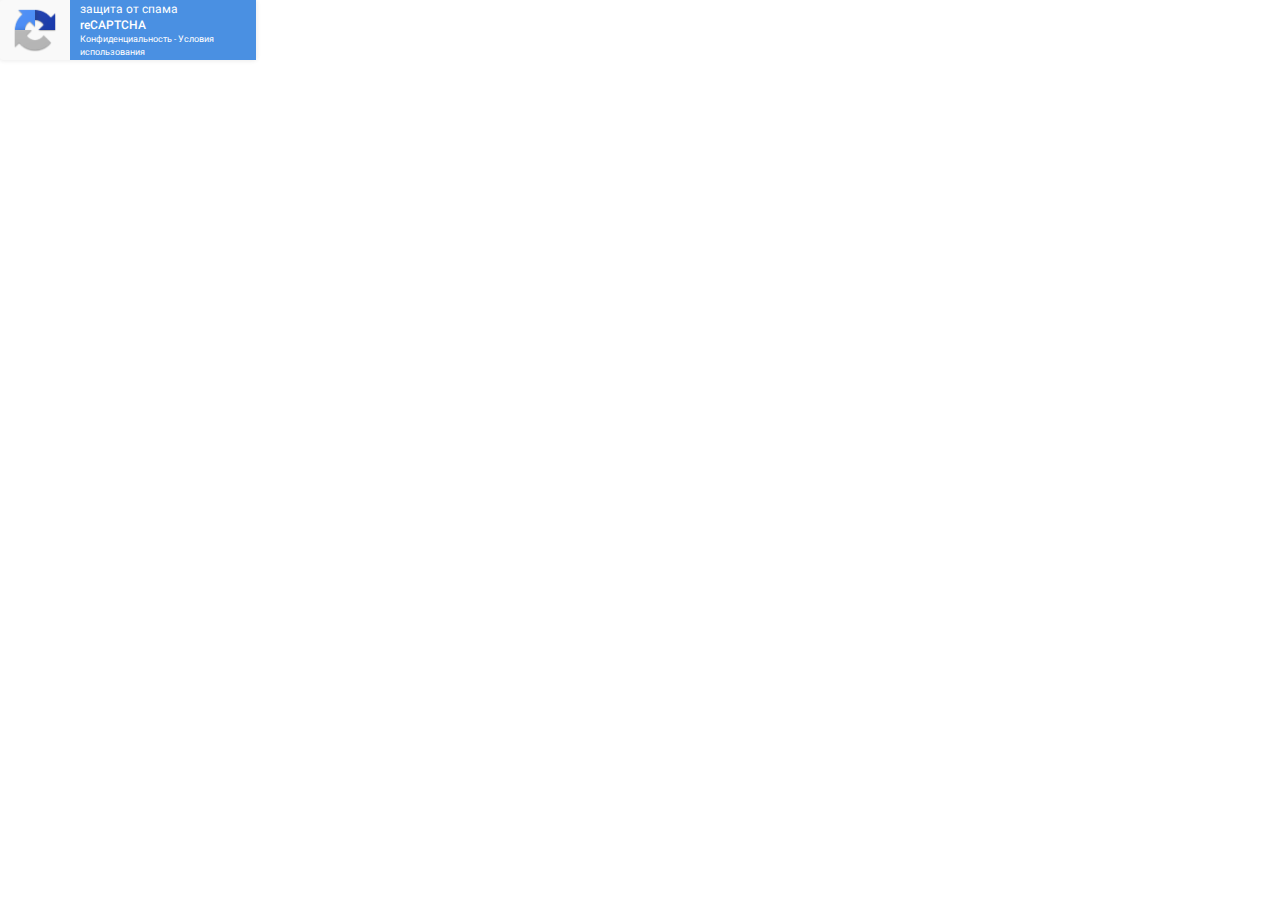
<file: index_2.html>
<!DOCTYPE html>
<html dir="ltr" lang="ru" data-scrapbook-source="https://www.google.com/recaptcha/api2/anchor?ar=1&amp;k=6LcTHdsUAAAAAD2Js2sOmqP3Ra-ktRQWj3oitWEl&amp;co=aHR0cHM6Ly93d3cuaG9saXN0aWMuc2k6NDQz&amp;hl=ru&amp;v=BT5UwN2jyUJCo7TdbwTYi_58&amp;size=invisible&amp;cb=xiaaxc97uujp" data-scrapbook-create="20200522104613057">
<head>
<meta http-equiv="Content-Type" content="text/html; charset=UTF-8">
<meta http-equiv="X-UA-Compatible" content="IE=edge">
<style type="text/css">
/* cyrillic-ext */
@font-face {
  font-family: 'Roboto';
  font-style: normal;
  font-weight: 400;
  src: local('Roboto Regular'), local('Roboto-Regular'), url("KFOmCnqEu92Fr1Mu72xKKTU1Kvnz.woff2") format('woff2');
  unicode-range: U+0460-052F, U+1C80-1C88, U+20B4, U+2DE0-2DFF, U+A640-A69F, U+FE2E-FE2F;
}
/* cyrillic */
@font-face {
  font-family: 'Roboto';
  font-style: normal;
  font-weight: 400;
  src: local('Roboto Regular'), local('Roboto-Regular'), url("KFOmCnqEu92Fr1Mu5mxKKTU1Kvnz.woff2") format('woff2');
  unicode-range: U+0400-045F, U+0490-0491, U+04B0-04B1, U+2116;
}
/* greek-ext */
@font-face {
  font-family: 'Roboto';
  font-style: normal;
  font-weight: 400;
  src: local('Roboto Regular'), local('Roboto-Regular'), url("KFOmCnqEu92Fr1Mu7mxKKTU1Kvnz.woff2") format('woff2');
  unicode-range: U+1F00-1FFF;
}
/* greek */
@font-face {
  font-family: 'Roboto';
  font-style: normal;
  font-weight: 400;
  src: local('Roboto Regular'), local('Roboto-Regular'), url("KFOmCnqEu92Fr1Mu4WxKKTU1Kvnz.woff2") format('woff2');
  unicode-range: U+0370-03FF;
}
/* vietnamese */
@font-face {
  font-family: 'Roboto';
  font-style: normal;
  font-weight: 400;
  src: local('Roboto Regular'), local('Roboto-Regular'), url("KFOmCnqEu92Fr1Mu7WxKKTU1Kvnz.woff2") format('woff2');
  unicode-range: U+0102-0103, U+0110-0111, U+0128-0129, U+0168-0169, U+01A0-01A1, U+01AF-01B0, U+1EA0-1EF9, U+20AB;
}
/* latin-ext */
@font-face {
  font-family: 'Roboto';
  font-style: normal;
  font-weight: 400;
  src: local('Roboto Regular'), local('Roboto-Regular'), url("KFOmCnqEu92Fr1Mu7GxKKTU1Kvnz.woff2") format('woff2');
  unicode-range: U+0100-024F, U+0259, U+1E00-1EFF, U+2020, U+20A0-20AB, U+20AD-20CF, U+2113, U+2C60-2C7F, U+A720-A7FF;
}
/* latin */
@font-face {
  font-family: 'Roboto';
  font-style: normal;
  font-weight: 400;
  src: local('Roboto Regular'), local('Roboto-Regular'), url("KFOmCnqEu92Fr1Mu4mxKKTU1Kg.woff2") format('woff2');
  unicode-range: U+0000-00FF, U+0131, U+0152-0153, U+02BB-02BC, U+02C6, U+02DA, U+02DC, U+2000-206F, U+2074, U+20AC, U+2122, U+2191, U+2193, U+2212, U+2215, U+FEFF, U+FFFD;
}
/* cyrillic-ext */
@font-face {
  font-family: 'Roboto';
  font-style: normal;
  font-weight: 500;
  src: local('Roboto Medium'), local('Roboto-Medium'), url("KFOlCnqEu92Fr1MmEU9fCRc4AMP6lbBP.woff2") format('woff2');
  unicode-range: U+0460-052F, U+1C80-1C88, U+20B4, U+2DE0-2DFF, U+A640-A69F, U+FE2E-FE2F;
}
/* cyrillic */
@font-face {
  font-family: 'Roboto';
  font-style: normal;
  font-weight: 500;
  src: local('Roboto Medium'), local('Roboto-Medium'), url("KFOlCnqEu92Fr1MmEU9fABc4AMP6lbBP.woff2") format('woff2');
  unicode-range: U+0400-045F, U+0490-0491, U+04B0-04B1, U+2116;
}
/* greek-ext */
@font-face {
  font-family: 'Roboto';
  font-style: normal;
  font-weight: 500;
  src: local('Roboto Medium'), local('Roboto-Medium'), url("KFOlCnqEu92Fr1MmEU9fCBc4AMP6lbBP.woff2") format('woff2');
  unicode-range: U+1F00-1FFF;
}
/* greek */
@font-face {
  font-family: 'Roboto';
  font-style: normal;
  font-weight: 500;
  src: local('Roboto Medium'), local('Roboto-Medium'), url("KFOlCnqEu92Fr1MmEU9fBxc4AMP6lbBP.woff2") format('woff2');
  unicode-range: U+0370-03FF;
}
/* vietnamese */
@font-face {
  font-family: 'Roboto';
  font-style: normal;
  font-weight: 500;
  src: local('Roboto Medium'), local('Roboto-Medium'), url("KFOlCnqEu92Fr1MmEU9fCxc4AMP6lbBP.woff2") format('woff2');
  unicode-range: U+0102-0103, U+0110-0111, U+0128-0129, U+0168-0169, U+01A0-01A1, U+01AF-01B0, U+1EA0-1EF9, U+20AB;
}
/* latin-ext */
@font-face {
  font-family: 'Roboto';
  font-style: normal;
  font-weight: 500;
  src: local('Roboto Medium'), local('Roboto-Medium'), url("KFOlCnqEu92Fr1MmEU9fChc4AMP6lbBP.woff2") format('woff2');
  unicode-range: U+0100-024F, U+0259, U+1E00-1EFF, U+2020, U+20A0-20AB, U+20AD-20CF, U+2113, U+2C60-2C7F, U+A720-A7FF;
}
/* latin */
@font-face {
  font-family: 'Roboto';
  font-style: normal;
  font-weight: 500;
  src: local('Roboto Medium'), local('Roboto-Medium'), url("KFOlCnqEu92Fr1MmEU9fBBc4AMP6lQ.woff2") format('woff2');
  unicode-range: U+0000-00FF, U+0131, U+0152-0153, U+02BB-02BC, U+02C6, U+02DA, U+02DC, U+2000-206F, U+2074, U+20AC, U+2122, U+2191, U+2193, U+2212, U+2215, U+FEFF, U+FFFD;
}
/* cyrillic-ext */
@font-face {
  font-family: 'Roboto';
  font-style: normal;
  font-weight: 900;
  src: local('Roboto Black'), local('Roboto-Black'), url("KFOlCnqEu92Fr1MmYUtfCRc4AMP6lbBP.woff2") format('woff2');
  unicode-range: U+0460-052F, U+1C80-1C88, U+20B4, U+2DE0-2DFF, U+A640-A69F, U+FE2E-FE2F;
}
/* cyrillic */
@font-face {
  font-family: 'Roboto';
  font-style: normal;
  font-weight: 900;
  src: local('Roboto Black'), local('Roboto-Black'), url("KFOlCnqEu92Fr1MmYUtfABc4AMP6lbBP.woff2") format('woff2');
  unicode-range: U+0400-045F, U+0490-0491, U+04B0-04B1, U+2116;
}
/* greek-ext */
@font-face {
  font-family: 'Roboto';
  font-style: normal;
  font-weight: 900;
  src: local('Roboto Black'), local('Roboto-Black'), url("KFOlCnqEu92Fr1MmYUtfCBc4AMP6lbBP.woff2") format('woff2');
  unicode-range: U+1F00-1FFF;
}
/* greek */
@font-face {
  font-family: 'Roboto';
  font-style: normal;
  font-weight: 900;
  src: local('Roboto Black'), local('Roboto-Black'), url("KFOlCnqEu92Fr1MmYUtfBxc4AMP6lbBP.woff2") format('woff2');
  unicode-range: U+0370-03FF;
}
/* vietnamese */
@font-face {
  font-family: 'Roboto';
  font-style: normal;
  font-weight: 900;
  src: local('Roboto Black'), local('Roboto-Black'), url("KFOlCnqEu92Fr1MmYUtfCxc4AMP6lbBP.woff2") format('woff2');
  unicode-range: U+0102-0103, U+0110-0111, U+0128-0129, U+0168-0169, U+01A0-01A1, U+01AF-01B0, U+1EA0-1EF9, U+20AB;
}
/* latin-ext */
@font-face {
  font-family: 'Roboto';
  font-style: normal;
  font-weight: 900;
  src: local('Roboto Black'), local('Roboto-Black'), url("KFOlCnqEu92Fr1MmYUtfChc4AMP6lbBP.woff2") format('woff2');
  unicode-range: U+0100-024F, U+0259, U+1E00-1EFF, U+2020, U+20A0-20AB, U+20AD-20CF, U+2113, U+2C60-2C7F, U+A720-A7FF;
}
/* latin */
@font-face {
  font-family: 'Roboto';
  font-style: normal;
  font-weight: 900;
  src: local('Roboto Black'), local('Roboto-Black'), url("KFOlCnqEu92Fr1MmYUtfBBc4AMP6lQ.woff2") format('woff2');
  unicode-range: U+0000-00FF, U+0131, U+0152-0153, U+02BB-02BC, U+02C6, U+02DA, U+02DC, U+2000-206F, U+2074, U+20AC, U+2122, U+2191, U+2193, U+2212, U+2215, U+FEFF, U+FFFD;
}

</style>
<link rel="stylesheet" type="text/css" href="styles__ltr.css">


</head>
<body><div id="rc-anchor-alert" class="rc-anchor-alert"></div>
<input type="hidden" id="recaptcha-token" value="[base64]">
<div class="rc-anchor rc-anchor-invisible rc-anchor-light  rc-anchor-invisible-hover"><div id="recaptcha-accessible-status" class="rc-anchor-aria-status" aria-hidden="true">Пройдите проверку reCAPTCHA.. </div><div class="rc-anchor-error-msg-container" style="display:none"><span class="rc-anchor-error-msg" aria-hidden="true"></span></div><div class="rc-anchor-normal-footer smalltext" aria-hidden="true"><div class="rc-anchor-logo-large" role="presentation"><div class="rc-anchor-logo-img rc-anchor-logo-img-large"></div></div><div class="rc-anchor-pt"><a href="https://www.google.com/intl/ru/policies/privacy/" target="_blank">Конфиденциальность</a><span aria-hidden="true" role="presentation"> - </span><a href="https://www.google.com/intl/ru/policies/terms/" target="_blank">Условия использования</a></div></div><div class="rc-anchor-invisible-text smalltext"><span>защита от спама <strong>reCAPTCHA</strong></span><div class="rc-anchor-pt"><a href="https://www.google.com/intl/ru/policies/privacy/" target="_blank">Конфиденциальность</a><span aria-hidden="true" role="presentation"> - </span><a href="https://www.google.com/intl/ru/policies/terms/" target="_blank">Условия использования</a></div></div></div><iframe style="display: none;" src="index_4.html"></iframe></body>
</html>
</file>
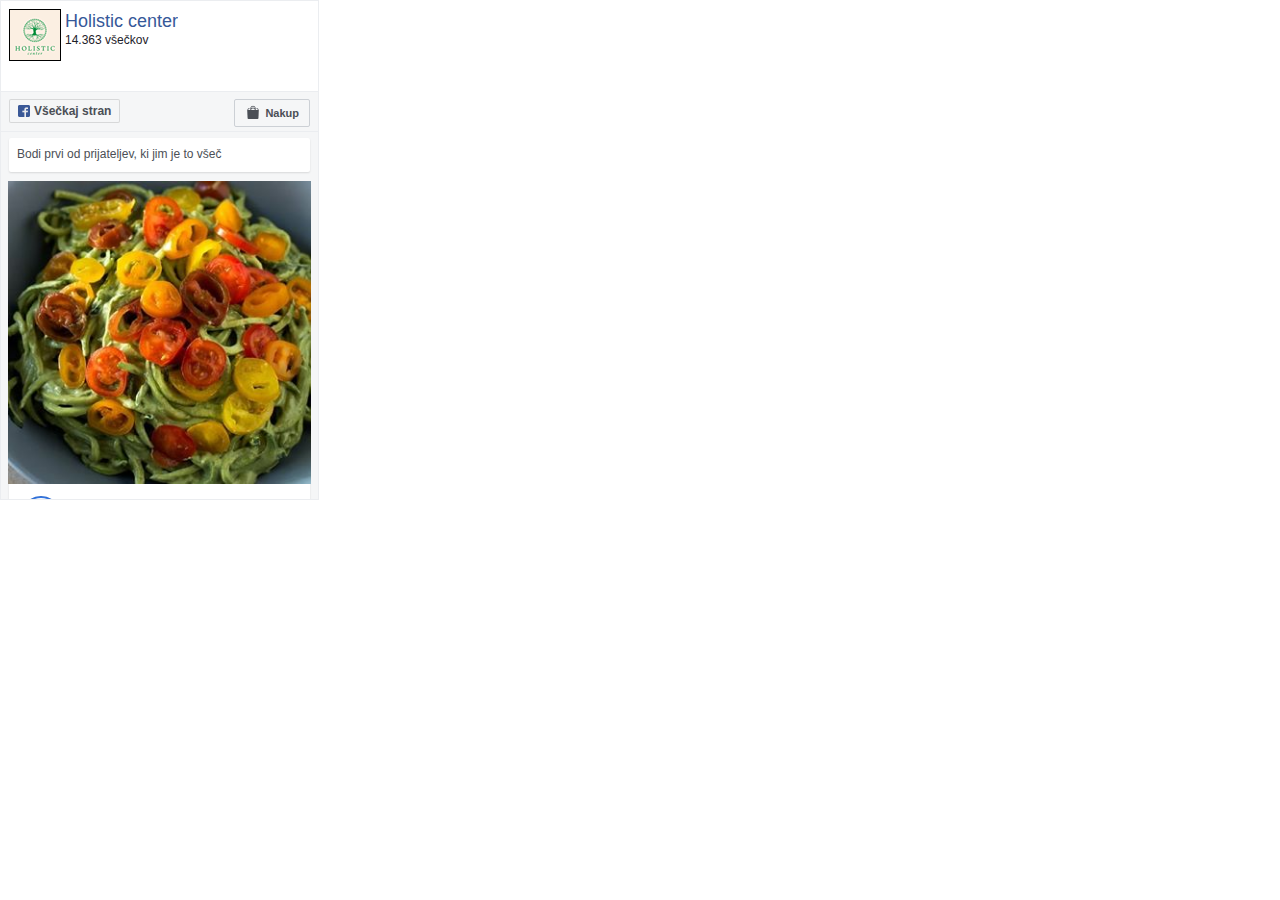
<file: index_3.html>
<!DOCTYPE html>
<html lang="sl" id="facebook" class="svg " data-scrapbook-source="https://www.facebook.com/v3.3/plugins/page.php?adapt_container_width=true&amp;app_id=189333344453762&amp;channel=https%3A%2F%2Fstaticxx.facebook.com%2Fconnect%2Fxd_arbiter.php%3Fversion%3D46%23cb%3Df2f6e5156ff7274%26domain%3Dwww.holistic.si%26origin%3Dhttps%253A%252F%252Fwww.holistic.si%252Ff1a0ac19d1308f4%26relation%3Dparent.parent&amp;container_width=319&amp;hide_cover=false&amp;href=https%3A%2F%2Fwww.facebook.com%2Fcenterholistic&amp;locale=sl_SI&amp;sdk=joey&amp;show_facepile=true&amp;small_header=false&amp;tabs=timeline" data-scrapbook-create="20200522104613057">
<head>
<meta charset="UTF-8"><meta name="referrer" content="origin-when-crossorigin" id="meta_referrer"><style></style><noscript><meta http-equiv="refresh" content="0;url=https://www.facebook.com/plugins/page.php?adapt_container_width=true&amp;app_id=189333344453762&amp;channel=https%3A%2F%2Fstaticxx.facebook.com%2Fconnect%2Fxd_arbiter.php%3Fversion%3D46%23cb%3Df2f6e5156ff7274%26domain%3Dwww.holistic.si%26origin%3Dhttps%253A%252F%252Fwww.holistic.si%252Ff1a0ac19d1308f4%26relation%3Dparent.parent&amp;container_width=319&amp;hide_cover=false&amp;href=https%3A%2F%2Fwww.facebook.com%2Fcenterholistic&amp;locale=sl_SI&amp;sdk=joey&amp;show_facepile=true&amp;small_header=false&amp;tabs=timeline&amp;_fb_noscript=1"></noscript><link rel="manifest" href="https://www.facebook.com/data/manifest/"><title>Facebook</title><link type="text/css" rel="stylesheet" href="C1G7L_rPyCD.css" data-bootloader-hash="3+veq">
<link type="text/css" rel="stylesheet" href="gvca-5FLALX.css" data-bootloader-hash="Bme3Y">
<link type="text/css" rel="stylesheet" href="yZ3u9qIvz_e.css" data-bootloader-hash="2QwIZ">


















<link rel="preload" as="script"><link rel="preload" as="script"><link rel="preload" as="script"><link rel="preload" as="script"><link rel="preload" as="script"><link rel="preload" as="style"><link rel="stylesheet" type="text/css" href="_Qdskxgrfx7.css"><link rel="preload" as="style"><link rel="stylesheet" type="text/css" href="4765698743e3647d80335e39fb7a740b9657209a.css"><link rel="preload" as="script"><link rel="preload" as="script"><link rel="preload" as="script">
</head>
<body dir="ltr" class="plugin chrome webkit mac x1 Locale_sl_SI"><div class="_li"><div><div id="u_0_0"><div class=""><div class="_2p3a" style="min-width: 180px; width: 319px;"><div class="_2lqh" style="max-height: 130px;"><div style="height: 130px;" class="_1drm _1ds4" id="u_0_1"><div class="_1dro _2ph- clearfix"><a class="_3-8_ lfloat" href="https://www.facebook.com/centerholistic/" target="_blank"><img class="_1drn _-s img" src="28378204_1854320181245951_205589543549057290_n.png" height="50" width="50" alt=""></a><div class="lfloat"><div><a style="max-width: 219px;" class="_1drp _5lv6" title="Holistic center" href="https://www.facebook.com/centerholistic/" target="_blank">Holistic center</a></div><div class="_1drq" style="max-width: 239px;">14.363 všečkov</div></div></div><div class="_1z7u _2ph-"><span class="lfloat"><div class="_4o5p"><div class="pluginConnectButton" id="u_0_2"><a role="button" class="_42ft _4jy0 _opc pluginConnectButtonDisconnected _4jy3 _517h _51sy" title="" href="https://www.facebook.com/centerholistic/" target="_blank"><i class="_3-8_ img sp_MXrmBj7m1Kw sx_c766d8"></i>Všečkaj stran</a><a role="button" class="_42ft _4jy0 _opc _opd pluginConnectButtonConnected hidden_elem _4jy3 _517h _51sy" title="" href="https://www.facebook.com/centerholistic/" target="_blank"><i class="_3-8_ img sp_MXrmBj7m1Kw sx_59ba8c"></i>Všečkano</a></div></div></span><span class="_3kvp rfloat _102v" id="u_0_3"><button class="_4jy3 _51sy _4jy0 _4jy4 _517h _51sy _42ft" type="submit" value="1"><i alt="" class="_3-8_ img sp_r9lPsN9azWb sx_b6bd3c"></i>Nakup</button></span></div></div></div><div style="max-height: 369px; border-bottom-width: 1px;" class="_2lqg" id="u_0_4"><div><div class="_2hkj"><div class=""><div class="_10b4" style="max-height: 369px;"><div class="_2ph-"><div class="_57j2 _3o6i _h7n _2ph-" style="max-height: 130px;"><div class="_57i_"><span class="_2ieq"><div><span class="hidden_elem" id="u_1_u">To ti je všeč</span><span id="u_1_v">Bodi prvi od prijateljev, ki jim je to všeč</span></div></span></div></div><div class="_10b6" id="u_1_w"><div class="_5pcb _1_lk _5tmf _3-8x" data-testid="newsFeedStream"><div role="feed"><div class="_4-u2 mbm _4mrt _5jmm _5pat _5v3q _7cqq _4-u8" data-ft="{&quot;fbfeed_location&quot;:50}" data-fte="1" data-ftr="1" id="u_1_0"><div class="_3ccb" data-ft="{&quot;tn&quot;:&quot;-R&quot;}" data-gt="{&quot;type&quot;:&quot;click2canvas&quot;,&quot;appid&quot;:124024574287414,&quot;fbsource&quot;:703,&quot;ref&quot;:&quot;nf_generic&quot;}" id="u_1_7"><div></div><div class="_5pcr userContentWrapper" style="" data-ft="{&quot;tn&quot;:&quot;-R&quot;}"><div class="_1dwg _1w_m _q7o" data-vc-ignore-dynamic="1"><div class="_3x-2 _2p_a" data-ft="{&quot;tn&quot;:&quot;H&quot;}"><div data-ft="{&quot;tn&quot;:&quot;H&quot;}"><div class="mtm"><div class="_2l7q"><a href="https://www.facebook.com/centerholistic/photos/a.222429991101653/3278361068841848/?type=3" target="_blank"><img class="_1p6f _1p6g img" src="99297670_3278361075508514_4366649965162790912_n.jpg" alt="" style="max-width:304px;max-height:304px;" width="304" height="304"></a></div></div></div></div><div><div class="clearfix l_c3pyo2v0u _5eit _4d-l"><div class="_5pb8 _29h _303"><a ajaxify="/stories/view/async/?card_id=3277623772248911&amp;story_id=1630657750383336&amp;auto_open_viewersheet=0&amp;story_action_source=post_header_actor_photo" href="#" rel="async-post" aria-label="Predvajaj nevidene zgodbe" target="_blank" role="button" id="u_1_s"><div class="_38vo"><!-- react-mount-point-unstable --><div><img class="_s0 _4ooo _6y97 _6_ut _5xib _5sq7 _44ma _rw img" src="28378204_1854320181245951_205589543549057290_n.png" alt="" aria-label="Holistic center" role="img"></div></div></a></div><div class="_302"><span><a href="https://www.facebook.com/centerholistic/posts/3278361068841848:0" target="_blank"><i class="img sp_Vhrbd5kj0is sx_0a1c4d"><u>app-facebook</u></i></a></span></div><div class="_3dp _29k"><div><div class="_6a"><div class="_6a _6b" style="height:40px"></div><div class="_6a _6b"><div class="_2_79 _50f4 _50f7">Holistic center</div><a href="https://www.facebook.com/centerholistic/posts/3278361068841848:0" target="_blank" class="_39g5"><abbr data-utime="1590088875" title="Četrtek, 21. maj 2020 ob 12:21" class="timestamp"><span class="timestampContent">pred 15 h</span></abbr></a></div></div></div></div></div><div data-testid="post_message" class="_5pbx userContent _3576" data-ft="{&quot;tn&quot;:&quot;K&quot;}"><div id="id_5ec7ad71a82c25244402109" class="text_exposed_root"><p>Ena super zdrava, alkalna <a class="profileLink" href="https://www.facebook.com/hashtag/vecerja?fref=mentions" target="_blank">#vecerja</a> <span class="_5mfr"><span class="_6qdm" style="height: 16px; width: 16px; font-size: 16px; background-image: url(&quot;1f4af.png&quot;)">💯</span></span><br> Za zdrave recepte mi sledite <span class="_5mfr"><span class="_6qdm" style="height: 16px; width: 16px; font-size: 16px; background-image: url(&quot;27a1.png&quot;)">➡️</span></span> @holistic.si_alja <span class="_5mfr"><span class="_6qdm" style="height: 16px; width: 16px; font-size: 16px; background-image: url(&quot;2705.png&quot;)">✅</span></span><br> .<br> #zdravavecerja<br> <a class="profileLink" href="https://www.facebook.com/hashtag/veganskirecepti?fref=mentions" target="_blank">#veganskirecepti</a> <a class="profileLink" href="https://www.facebook.com/hashtag/zdravoprehranjevanje?fref=mentions" target="_blank">#zdravoprehranjevanje</a> <a class="profileLink" href="https://www.facebook.com/hashtag/alkalineveganrecipes?fref=mentions" target="_blank">#alkalineveganrecipes</a><span class="text_exposed_hide">...</span><span class="text_exposed_show"><br> <a class="profileLink" href="https://www.facebook.com/hashtag/zdraviobroki?fref=mentions" target="_blank">#zdraviobroki</a><br> .<br> <span class="_5mfr"><span class="_6qdm" style="height: 16px; width: 16px; font-size: 16px; background-image: url(&quot;27a1.png&quot;)">➡️</span></span> Iz bucke naredite rezance, ki jih malo posolite in pustite, da spustijo vodo in jih odcedite.<br> <span class="_5mfr"><span class="_6qdm" style="height: 16px; width: 16px; font-size: 16px; background-image: url(&quot;27a1.png&quot;)">➡️</span></span> Primesajte jim polnomastno kokosovo mleko, ki ste ga v blenderju zmiksali s kvasnimi kosmici, indijskimi orescki - prej namocenimi, s sokom limone, malo kurkume in z malo origana.<br> <span class="_5mfr"><span class="_6qdm" style="height: 16px; width: 16px; font-size: 16px; background-image: url(&quot;27a1.png&quot;)">➡️</span></span> Po vrhu prerezite polovicke cesnjevih paradiznickov, ki ste jih premesali v mesanici olivnega olja in sveze sesekljane bazilike<span class="_5mfr"><span class="_6qdm" style="height: 16px; width: 16px; font-size: 16px; background-image: url(&quot;2705.png&quot;)">✅</span></span><br> .<br> Kaj pa vi najraje jeste za vecerjo?<span class="_5mfr"><span class="_6qdm" style="height: 16px; width: 16px; font-size: 16px; background-image: url(&quot;1f60b.png&quot;)">😋</span></span><br> .<br> .<br> <a class="profileLink" href="https://www.facebook.com/hashtag/jedilnikzahuj%C5%A1anje?fref=mentions" target="_blank">#jedilnikzahujšanje</a> <a class="profileLink" href="https://www.facebook.com/hashtag/receptizakuhanje?fref=mentions" target="_blank">#receptizakuhanje</a> <a class="profileLink" href="https://www.facebook.com/hashtag/receptizazdravje?fref=mentions" target="_blank">#receptizazdravje</a> <a class="profileLink" href="https://www.facebook.com/hashtag/kuhanjejein?fref=mentions" target="_blank">#kuhanjejein</a> <a class="profileLink" href="https://www.facebook.com/hashtag/kuhamdoma?fref=mentions" target="_blank">#kuhamdoma</a> <a class="profileLink" href="https://www.facebook.com/hashtag/domacakuhinja?fref=mentions" target="_blank">#domacakuhinja</a> <a class="profileLink" href="https://www.facebook.com/hashtag/domacahrana?fref=mentions" target="_blank">#domacahrana</a> <a class="profileLink" href="https://www.facebook.com/hashtag/jemdoma?fref=mentions" target="_blank">#jemdoma</a> <a class="profileLink" href="https://www.facebook.com/hashtag/mojirecepti?fref=mentions" target="_blank">#mojirecepti</a> <a class="profileLink" href="https://www.facebook.com/hashtag/zdravjedilnik?fref=mentions" target="_blank">#zdravjedilnik</a> <a class="profileLink" href="https://www.facebook.com/hashtag/receptizadiabetike?fref=mentions" target="_blank">#receptizadiabetike</a> <a class="profileLink" href="https://www.facebook.com/hashtag/receptizaotroke?fref=mentions" target="_blank">#receptizaotroke</a> <a class="profileLink" href="https://www.facebook.com/hashtag/zdravnacinzivljenja?fref=mentions" target="_blank">#zdravnacinzivljenja</a> <a class="profileLink" href="https://www.facebook.com/hashtag/zdravavecerja?fref=mentions" target="_blank">#zdravavecerja</a></span></p><span class="text_exposed_hide"> <span class="text_exposed_link"><a class="see_more_link" href="https://www.facebook.com/centerholistic/posts/3278361068841848:0" target="_blank" data-ft="{&quot;tn&quot;:&quot;e&quot;}"><span class="see_more_link_inner">Prikaži več</span></a></span></span></div></div><div></div></div></div><div class="_2162 _2_1h _rb9"><table class="uiGrid _51mz" cellspacing="0" cellpadding="0"><tbody><tr class="_51mx"><td class="_51m- prl _435r"><span tabindex="0" role="button" class="embeddedLikeButton" id="u_1_q"><div class="_2pi4 _36iq _4lk2 _3xre _2165" title="Všeč mi je"><i class="_3-8_ _2yf7 _5jp _2166 img sp_Vhrbd5kj0is sx_8f474c"></i><i class="_3-8_ _2yf7 _3wdt _2166 img sp_Vhrbd5kj0is sx_82bc81"></i>18</div></span></td><td class="_51m- prl _435r"><a class="_29bd" href="https://www.facebook.com/centerholistic/posts/3278361068841848:0" target="_blank"><div class="_2pi4 _36iq _4lk2 _3xre _1p4p" title="Komentiraj"><i class="_3-8_ _2yf7 _5jp _4mlr img sp_Vhrbd5kj0is sx_fb51a5"></i><i class="_3-8_ _2yf7 _3wdt _4mlr img sp_Vhrbd5kj0is sx_2b36f9"></i>2</div></a></td><td class="_51m- prl _51mw"><a class="_29bd" href="https://www.facebook.com/sharer/sharer.php?u=https%3A%2F%2Fwww.facebook.com%2Fcenterholistic%2Fposts%2F3278361068841848%3A0&amp;display=popup&amp;ref=plugin&amp;src=post" target="_blank" id="u_1_r"><div class="_2pi4 _36iq _4lk2 _3xre _50sk" title="Deli z drugimi"><i class="_3-8_ _2yf7 _5jp _2167 img sp_Vhrbd5kj0is sx_cb0151"></i><i class="_3-8_ _2yf7 _3wdt _2167 img sp_Vhrbd5kj0is sx_fead90"></i>Deli z drugimi</div></a></td></tr></tbody></table></div></div></div></div><div class="_4-u2 mbm _4mrt _5jmm _5pat _5v3q _7cqq _4-u8" data-ft="{&quot;fbfeed_location&quot;:50}" data-fte="1" data-ftr="1" id="u_1_1"><div class="_3ccb" data-ft="{&quot;tn&quot;:&quot;-R&quot;}" data-gt="{&quot;type&quot;:&quot;click2canvas&quot;,&quot;appid&quot;:124024574287414,&quot;fbsource&quot;:703,&quot;ref&quot;:&quot;nf_generic&quot;}" id="u_1_8"><div></div><div class="_5pcr userContentWrapper" style="" data-ft="{&quot;tn&quot;:&quot;-R&quot;}"><div class="_1dwg _1w_m _q7o" data-vc-ignore-dynamic="1"><div class="_3x-2 _2p_a" data-ft="{&quot;tn&quot;:&quot;H&quot;}"><div data-ft="{&quot;tn&quot;:&quot;H&quot;}"><div class="mtm"><div class="_2l7q"><a href="https://www.facebook.com/centerholistic/photos/a.222429991101653/3277579832253305/?type=3" target="_blank"><img class="_1p6f _1p6g img" src="98467920_3277579838919971_5291993062698909696_n.jpg" alt="" style="max-width:304px;max-height:304px;" width="304" height="304"></a></div></div></div></div><div><div class="clearfix l_c3pyo2v0u _5eit _4d-l"><div class="_5pb8 _29h _303"><a ajaxify="/stories/view/async/?card_id=3277623772248911&amp;story_id=1630657750383336&amp;auto_open_viewersheet=0&amp;story_action_source=post_header_actor_photo" href="#" rel="async-post" aria-label="Predvajaj nevidene zgodbe" target="_blank" role="button" id="u_1_k"><div class="_38vo"><!-- react-mount-point-unstable --><div><img class="_s0 _4ooo _6y97 _6_ut _5xib _5sq7 _44ma _rw img" src="28378204_1854320181245951_205589543549057290_n.png" alt="" aria-label="Holistic center" role="img"></div></div></a></div><div class="_302"><span><a href="https://www.facebook.com/centerholistic/posts/3277579832253305:0" target="_blank"><i class="img sp_Vhrbd5kj0is sx_0a1c4d"><u>app-facebook</u></i></a></span></div><div class="_3dp _29k"><div><div class="_6a"><div class="_6a _6b" style="height:40px"></div><div class="_6a _6b"><div class="_2_79 _50f4 _50f7">Holistic center</div><a href="https://www.facebook.com/centerholistic/posts/3277579832253305:0" target="_blank" class="_39g5"><abbr data-utime="1590066950" title="Četrtek, 21. maj 2020 ob 06:15" class="timestamp"><span class="timestampContent">pred 21 h</span></abbr></a></div></div></div></div></div><div data-testid="post_message" class="_5pbx userContent _3576" data-ft="{&quot;tn&quot;:&quot;K&quot;}"><div id="id_5ec7ad71a87027a42460074" class="text_exposed_root"><p>Ce bi 100 krat ugibali, ne bi uganili, iz cesa je tale jagodni <a class="profileLink" href="https://www.facebook.com/hashtag/mousse?fref=mentions" target="_blank">#mousse</a> <span class="_5mfr"><span class="_6qdm" style="height: 16px; width: 16px; font-size: 16px; background-image: url(&quot;1f923.png&quot;)">🤣</span></span> Razen vseh, ki me res pridno spremljate<span class="_5mfr"><span class="_6qdm" style="height: 16px; width: 16px; font-size: 16px; background-image: url(&quot;1f44f.png&quot;)">👏</span></span><br> .<br> Iz cicerikine vode<span class="_5mfr"><span class="_6qdm" style="height: 16px; width: 16px; font-size: 16px; background-image: url(&quot;2705.png&quot;)">✅</span></span><br> .<br> In ne pozabite mi slediti za recepte <a class="profileLink" href="https://www.facebook.com/hashtag/brezlaktoze?fref=mentions" target="_blank">#brezlaktoze</a> <a class="profileLink" href="https://www.facebook.com/hashtag/brezglutena?fref=mentions" target="_blank">#brezglutena</a> <a class="profileLink" href="https://www.facebook.com/hashtag/brezmleka?fref=mentions" target="_blank">#brezmleka</a> <a class="profileLink" href="https://www.facebook.com/hashtag/brezmoke?fref=mentions" target="_blank">#brezmoke</a> <a class="profileLink" href="https://www.facebook.com/hashtag/brezsladkorja?fref=mentions" target="_blank">#brezsladkorja</a> <span class="_5mfr"><span class="_6qdm" style="height: 16px; width: 16px; font-size: 16px; background-image: url(&quot;27a1.png&quot;)">➡️</span></span> @holistic.si_alja <span class="_5mfr"><span class="_6qdm" style="height: 16px; width: 16px; font-size: 16px; background-image: url(&quot;1f98b.png&quot;)">🦋</span></span> <span class="_5mfr"><span class="_6qdm" style="height: 16px; width: 16px; font-size: 16px; background-image: url(&quot;1f4af.png&quot;)">💯</span></span><span class="text_exposed_hide">...</span><span class="text_exposed_show"><br> .<br> <span class="_5mfr"><span class="_6qdm" style="height: 16px; width: 16px; font-size: 16px; background-image: url(&quot;27a1.png&quot;)">➡️</span></span> Naredite sneg iz vode od cicerike, jaz kupim bio ciceriko v @dm_slovenija in jo miksam na najvisji hitrosti v mojemu @multi.fresh od @delimano.si <span class="_5mfr"><span class="_6qdm" style="height: 16px; width: 16px; font-size: 16px; background-image: url(&quot;2705.png&quot;)">✅</span></span><br> <span class="_5mfr"><span class="_6qdm" style="height: 16px; width: 16px; font-size: 16px; background-image: url(&quot;27a1.png&quot;)">➡️</span></span> Po cca 10. min.nastane trd sneg, vanj dodajam med mesanjem bio eritritol -&gt; <a href="https://l.facebook.com/l.php?u=http%3A%2F%2Fwww.holistic.si%2F&amp;h=AT0GXACXXlYSoge5xH6NyRiOKPDe7FVnUx25e-c3rdkq4HW8nIdkz8sVoe00utWVQFpjnShcyvPvCvlx1YFaD5_VSHxG7P-WR3v859NcIELjV5jpW0GlNaKpKPa_qIMRuSOACM18CVlANlpzL22h9AMSwtEajgTIMa9eUp9aTzfU73vmAAB2mSw" target="_blank" data-ft="{&quot;tn&quot;:&quot;-U&quot;}" rel="nofollow" data-lynx-mode="asynclazy">www.holistic.si</a> , cimet in zlicko soka limone.<br> <span class="_5mfr"><span class="_6qdm" style="height: 16px; width: 16px; font-size: 16px; background-image: url(&quot;27a1.png&quot;)">➡️</span></span> Pocasi v cicerikin sneg vmesam se spasirane maline.<br> <span class="_5mfr"><span class="_6qdm" style="height: 16px; width: 16px; font-size: 16px; background-image: url(&quot;27a1.png&quot;)">➡️</span></span> Prestavite v kozarcek in okrasite po zelji, jaz pa v mousse vmesam se <a class="profileLink" href="https://www.facebook.com/hashtag/borovnice?fref=mentions" target="_blank">#borovnice</a> , <a class="profileLink" href="https://www.facebook.com/hashtag/kokosovcips?fref=mentions" target="_blank">#kokosovcips</a> in malo bio polnomsstne kokosove kreme oz.smetane <span class="_5mfr"><span class="_6qdm" style="height: 16px; width: 16px; font-size: 16px; background-image: url(&quot;1f4af.png&quot;)">💯</span></span><br> .<br> .<br> .<br> <a class="profileLink" href="https://www.facebook.com/hashtag/receptizakuhanje?fref=mentions" target="_blank">#receptizakuhanje</a> <a class="profileLink" href="https://www.facebook.com/hashtag/zdravokuhanje?fref=mentions" target="_blank">#zdravokuhanje</a> <a class="profileLink" href="https://www.facebook.com/hashtag/jedilnikzahuj%C5%A1anje?fref=mentions" target="_blank">#jedilnikzahujšanje</a> <a class="profileLink" href="https://www.facebook.com/hashtag/receptizahuj%C5%A1anje?fref=mentions" target="_blank">#receptizahujšanje</a> <a class="profileLink" href="https://www.facebook.com/hashtag/receptizazdravje?fref=mentions" target="_blank">#receptizazdravje</a> <a class="profileLink" href="https://www.facebook.com/hashtag/sladicebrezgreha?fref=mentions" target="_blank">#sladicebrezgreha</a> <a class="profileLink" href="https://www.facebook.com/hashtag/zdravesladice?fref=mentions" target="_blank">#zdravesladice</a> <a class="profileLink" href="https://www.facebook.com/hashtag/receptizaotroke?fref=mentions" target="_blank">#receptizaotroke</a> <a class="profileLink" href="https://www.facebook.com/hashtag/sadje?fref=mentions" target="_blank">#sadje</a> <a class="profileLink" href="https://www.facebook.com/hashtag/kuhanjejein?fref=mentions" target="_blank">#kuhanjejein</a> <a class="profileLink" href="https://www.facebook.com/hashtag/mojirecepti?fref=mentions" target="_blank">#mojirecepti</a> <a class="profileLink" href="https://www.facebook.com/hashtag/domacakuhinja?fref=mentions" target="_blank">#domacakuhinja</a> <a class="profileLink" href="https://www.facebook.com/hashtag/kuhamdoma?fref=mentions" target="_blank">#kuhamdoma</a> <a class="profileLink" href="https://www.facebook.com/hashtag/hujsanjesspremljanjem?fref=mentions" target="_blank">#hujsanjesspremljanjem</a> <a class="profileLink" href="https://www.facebook.com/hashtag/mojzajtrk?fref=mentions" target="_blank">#mojzajtrk</a> <a class="profileLink" href="https://www.facebook.com/hashtag/zdravamalica?fref=mentions" target="_blank">#zdravamalica</a> <a class="profileLink" href="https://www.facebook.com/hashtag/zdravoprehranjevanje?fref=mentions" target="_blank">#zdravoprehranjevanje</a> <a class="profileLink" href="https://www.facebook.com/hashtag/zdravjedilnik?fref=mentions" target="_blank">#zdravjedilnik</a></span></p><span class="text_exposed_hide"> <span class="text_exposed_link"><a class="see_more_link" href="https://www.facebook.com/centerholistic/posts/3277579832253305:0" target="_blank" data-ft="{&quot;tn&quot;:&quot;e&quot;}"><span class="see_more_link_inner">Prikaži več</span></a></span></span></div></div><div></div></div></div><div class="_2162 _2_1h _rb9"><table class="uiGrid _51mz" cellspacing="0" cellpadding="0"><tbody><tr class="_51mx"><td class="_51m- prl _435r"><span tabindex="0" role="button" class="embeddedLikeButton" id="u_1_e"><div class="_2pi4 _36iq _4lk2 _3xre _2165" title="Všeč mi je"><i class="_3-8_ _2yf7 _5jp _2166 img sp_Vhrbd5kj0is sx_8f474c"></i><i class="_3-8_ _2yf7 _3wdt _2166 img sp_Vhrbd5kj0is sx_82bc81"></i>12</div></span></td><td class="_51m- prl _435r"><a class="_29bd" href="https://www.facebook.com/centerholistic/posts/3277579832253305:0" target="_blank"><div class="_2pi4 _36iq _4lk2 _3xre _1p4p" title="Komentiraj"><i class="_3-8_ _2yf7 _5jp _4mlr img sp_Vhrbd5kj0is sx_fb51a5"></i><i class="_3-8_ _2yf7 _3wdt _4mlr img sp_Vhrbd5kj0is sx_2b36f9"></i>Komentiraj</div></a></td><td class="_51m- prl _51mw"><a class="_29bd" href="https://www.facebook.com/sharer/sharer.php?u=https%3A%2F%2Fwww.facebook.com%2Fcenterholistic%2Fposts%2F3277579832253305%3A0&amp;display=popup&amp;ref=plugin&amp;src=post" target="_blank" id="u_1_f"><div class="_2pi4 _36iq _4lk2 _3xre _50sk" title="Deli z drugimi"><i class="_3-8_ _2yf7 _5jp _2167 img sp_Vhrbd5kj0is sx_cb0151"></i><i class="_3-8_ _2yf7 _3wdt _2167 img sp_Vhrbd5kj0is sx_fead90"></i>1</div></a></td></tr></tbody></table></div></div></div></div><div class="_4-u2 mbm _4mrt _5jmm _5pat _5v3q _7cqq _4-u8" data-ft="{&quot;fbfeed_location&quot;:50}" data-fte="1" data-ftr="1" id="u_1_2"><div class="_3ccb" data-ft="{&quot;tn&quot;:&quot;-R&quot;}" data-gt="{&quot;type&quot;:&quot;click2canvas&quot;,&quot;appid&quot;:124024574287414,&quot;fbsource&quot;:703,&quot;ref&quot;:&quot;nf_generic&quot;}" id="u_1_9"><div></div><div class="_5pcr userContentWrapper" style="" data-ft="{&quot;tn&quot;:&quot;-R&quot;}"><div class="_1dwg _1w_m _q7o" data-vc-ignore-dynamic="1"><div class="_3x-2 _2p_a" data-ft="{&quot;tn&quot;:&quot;H&quot;}"><div data-ft="{&quot;tn&quot;:&quot;H&quot;}"><div class="mtm"><div class="_2l7q"><a href="https://www.facebook.com/centerholistic/photos/a.222429991101653/3274471995897422/?type=3" target="_blank"><img class="_1p6f _1p6g img" src="98303111_3274471999230755_402739375403696128_n.jpg" alt="" style="max-width:304px;max-height:304px;" width="304" height="304"></a></div></div></div></div><div><div class="clearfix l_c3pyo2v0u _5eit _4d-l"><div class="_5pb8 _29h _303"><a ajaxify="/stories/view/async/?card_id=3277623772248911&amp;story_id=1630657750383336&amp;auto_open_viewersheet=0&amp;story_action_source=post_header_actor_photo" href="#" rel="async-post" aria-label="Predvajaj nevidene zgodbe" target="_blank" role="button" id="u_1_i"><div class="_38vo"><!-- react-mount-point-unstable --><div><img class="_s0 _4ooo _6y97 _6_ut _5xib _5sq7 _44ma _rw img" src="28378204_1854320181245951_205589543549057290_n.png" alt="" aria-label="Holistic center" role="img"></div></div></a></div><div class="_302"><span><a href="https://www.facebook.com/centerholistic/posts/3274471995897422:0" target="_blank"><i class="img sp_Vhrbd5kj0is sx_0a1c4d"><u>app-facebook</u></i></a></span></div><div class="_3dp _29k"><div><div class="_6a"><div class="_6a _6b" style="height:40px"></div><div class="_6a _6b"><div class="_2_79 _50f4 _50f7">Holistic center</div><a href="https://www.facebook.com/centerholistic/posts/3274471995897422:0" target="_blank" class="_39g5"><abbr data-utime="1589960583" title="Sreda, 20. maj 2020 ob 00:43" class="timestamp"><span class="timestampContent">v sredo</span></abbr></a></div></div></div></div></div><div data-testid="post_message" class="_5pbx userContent _3576" data-ft="{&quot;tn&quot;:&quot;K&quot;}"><div id="id_5ec7ad71a8a8d7474903037" class="text_exposed_root"><p>Kaj ste jedli za <a class="profileLink" href="https://www.facebook.com/hashtag/zajtrk?fref=mentions" target="_blank">#zajtrk</a> ?<span class="_5mfr"><span class="_6qdm" style="height: 16px; width: 16px; font-size: 16px; background-image: url(&quot;1f60b.png&quot;)">😋</span></span><br> Moje zdrave izbire najdete na <span class="_5mfr"><span class="_6qdm" style="height: 16px; width: 16px; font-size: 16px; background-image: url(&quot;27a1.png&quot;)">➡️</span></span> @holistic.si_alja <span class="_5mfr"><span class="_6qdm" style="height: 16px; width: 16px; font-size: 16px; background-image: url(&quot;2705.png&quot;)">✅</span></span><br> .<br> <span class="_5mfr"><span class="_6qdm" style="height: 16px; width: 16px; font-size: 16px; background-image: url(&quot;27a1.png&quot;)">➡️</span></span> Proseno kaso skuhajte v kokosovemu mleku, vmes dodajte cimer, vanijo in malo eritritola.<br> <span class="_5mfr"><span class="_6qdm" style="height: 16px; width: 16px; font-size: 16px; background-image: url(&quot;27a1.png&quot;)">➡️</span></span> Kasneje v rahlo ohlajeno, jaz z mojim @multi.fresh @delimano.si , vmesam <a class="profileLink" href="https://www.facebook.com/hashtag/glukomanan?fref=mentions" target="_blank">#glukomanan</a> , da dobim kremno strukturo.<span class="text_exposed_hide">...</span><span class="text_exposed_show"><br> <span class="_5mfr"><span class="_6qdm" style="height: 16px; width: 16px; font-size: 16px; background-image: url(&quot;27a1.png&quot;)">➡️</span></span> Po vrhu okrasite z jagodicevjem in z listici mandljev, jaz rada dodam se zlico kokosovega jogurta<span class="_5mfr"><span class="_6qdm" style="height: 16px; width: 16px; font-size: 16px; background-image: url(&quot;1f4af.png&quot;)">💯</span></span><br> .<br> .<br> .<br> <a class="profileLink" href="https://www.facebook.com/hashtag/zdravza%C4%8Detekdneva?fref=mentions" target="_blank">#zdravzačetekdneva</a> <a class="profileLink" href="https://www.facebook.com/hashtag/zdravzajtrk?fref=mentions" target="_blank">#zdravzajtrk</a> <a class="profileLink" href="https://www.facebook.com/hashtag/receptizazajtrk?fref=mentions" target="_blank">#receptizazajtrk</a> <a class="profileLink" href="https://www.facebook.com/hashtag/receptizaotroke?fref=mentions" target="_blank">#receptizaotroke</a> <a class="profileLink" href="https://www.facebook.com/hashtag/prosenaka%C5%A1a?fref=mentions" target="_blank">#prosenakaša</a> <a class="profileLink" href="https://www.facebook.com/hashtag/jagode?fref=mentions" target="_blank">#jagode</a> <a class="profileLink" href="https://www.facebook.com/hashtag/maline?fref=mentions" target="_blank">#maline</a> <a class="profileLink" href="https://www.facebook.com/hashtag/borovnice?fref=mentions" target="_blank">#borovnice</a> <a class="profileLink" href="https://www.facebook.com/hashtag/veganskizajtrk?fref=mentions" target="_blank">#veganskizajtrk</a> <a class="profileLink" href="https://www.facebook.com/hashtag/veganskirecepti?fref=mentions" target="_blank">#veganskirecepti</a> <a class="profileLink" href="https://www.facebook.com/hashtag/zdravoprehranjevanje?fref=mentions" target="_blank">#zdravoprehranjevanje</a> <a class="profileLink" href="https://www.facebook.com/hashtag/zacetekdneva?fref=mentions" target="_blank">#zacetekdneva</a> <a class="profileLink" href="https://www.facebook.com/hashtag/domacakuhinja?fref=mentions" target="_blank">#domacakuhinja</a> <a class="profileLink" href="https://www.facebook.com/hashtag/zajtrkprvakov?fref=mentions" target="_blank">#zajtrkprvakov</a> <a class="profileLink" href="https://www.facebook.com/hashtag/zdravnacinzivljenja?fref=mentions" target="_blank">#zdravnacinzivljenja</a> @spar.si @mercatorslovenija <a class="profileLink" href="https://www.facebook.com/hashtag/hujsanje?fref=mentions" target="_blank">#hujsanje</a> <a class="profileLink" href="https://www.facebook.com/hashtag/receptizahu?fref=mentions" target="_blank">#receptizahu</a></span></p><span class="text_exposed_hide"> <span class="text_exposed_link"><a class="see_more_link" href="https://www.facebook.com/centerholistic/posts/3274471995897422:0" target="_blank" data-ft="{&quot;tn&quot;:&quot;e&quot;}"><span class="see_more_link_inner">Prikaži več</span></a></span></span></div></div><div></div></div></div><div class="_2162 _2_1h _rb9"><table class="uiGrid _51mz" cellspacing="0" cellpadding="0"><tbody><tr class="_51mx"><td class="_51m- prl _435r"><span tabindex="0" role="button" class="embeddedLikeButton" id="u_1_c"><div class="_2pi4 _36iq _4lk2 _3xre _2165" title="Všeč mi je"><i class="_3-8_ _2yf7 _5jp _2166 img sp_Vhrbd5kj0is sx_8f474c"></i><i class="_3-8_ _2yf7 _3wdt _2166 img sp_Vhrbd5kj0is sx_82bc81"></i>15</div></span></td><td class="_51m- prl _435r"><a class="_29bd" href="https://www.facebook.com/centerholistic/posts/3274471995897422:0" target="_blank"><div class="_2pi4 _36iq _4lk2 _3xre _1p4p" title="Komentiraj"><i class="_3-8_ _2yf7 _5jp _4mlr img sp_Vhrbd5kj0is sx_fb51a5"></i><i class="_3-8_ _2yf7 _3wdt _4mlr img sp_Vhrbd5kj0is sx_2b36f9"></i>Komentiraj</div></a></td><td class="_51m- prl _51mw"><a class="_29bd" href="https://www.facebook.com/sharer/sharer.php?u=https%3A%2F%2Fwww.facebook.com%2Fcenterholistic%2Fposts%2F3274471995897422%3A0&amp;display=popup&amp;ref=plugin&amp;src=post" target="_blank" id="u_1_d"><div class="_2pi4 _36iq _4lk2 _3xre _50sk" title="Deli z drugimi"><i class="_3-8_ _2yf7 _5jp _2167 img sp_Vhrbd5kj0is sx_cb0151"></i><i class="_3-8_ _2yf7 _3wdt _2167 img sp_Vhrbd5kj0is sx_fead90"></i>Deli z drugimi</div></a></td></tr></tbody></table></div></div></div></div><div class="_4-u2 mbm _4mrt _5jmm _5pat _5v3q _7cqq _4-u8" data-ft="{&quot;fbfeed_location&quot;:50}" data-fte="1" data-ftr="1" id="u_1_3"><div class="_3ccb" data-ft="{&quot;tn&quot;:&quot;-R&quot;}" data-gt="{&quot;type&quot;:&quot;click2canvas&quot;,&quot;appid&quot;:124024574287414,&quot;fbsource&quot;:703,&quot;ref&quot;:&quot;nf_generic&quot;}" id="u_1_6"><div></div><div class="_5pcr userContentWrapper" style="" data-ft="{&quot;tn&quot;:&quot;-R&quot;}"><div class="_1dwg _1w_m _q7o" data-vc-ignore-dynamic="1"><div class="_3x-2 _2p_a" data-ft="{&quot;tn&quot;:&quot;H&quot;}"><div data-ft="{&quot;tn&quot;:&quot;H&quot;}"><div class="mtm"><div class="_2l7q"><a href="https://www.facebook.com/centerholistic/photos/a.222429991101653/3272088779469077/?type=3" target="_blank"><img class="_1p6f _1p6g img" src="98294233_3272088782802410_6633659215820881920_n.jpg" alt="" style="max-width:304px;max-height:304px;" width="304" height="304"></a></div></div></div></div><div><div class="clearfix l_c3pyo2v0u _5eit _4d-l"><div class="_5pb8 _29h _303"><a ajaxify="/stories/view/async/?card_id=3277623772248911&amp;story_id=1630657750383336&amp;auto_open_viewersheet=0&amp;story_action_source=post_header_actor_photo" href="#" rel="async-post" aria-label="Predvajaj nevidene zgodbe" target="_blank" role="button" id="u_1_o"><div class="_38vo"><!-- react-mount-point-unstable --><div><img class="_s0 _4ooo _6y97 _6_ut _5xib _5sq7 _44ma _rw img" src="28378204_1854320181245951_205589543549057290_n.png" alt="" aria-label="Holistic center" role="img"></div></div></a></div><div class="_302"><span><a href="https://www.facebook.com/centerholistic/posts/3272088779469077:0" target="_blank"><i class="img sp_Vhrbd5kj0is sx_0a1c4d"><u>app-facebook</u></i></a></span></div><div class="_3dp _29k"><div><div class="_6a"><div class="_6a _6b" style="height:40px"></div><div class="_6a _6b"><div class="_2_79 _50f4 _50f7">Holistic center</div><a href="https://www.facebook.com/centerholistic/posts/3272088779469077:0" target="_blank" class="_39g5"><abbr data-utime="1589876572" title="Torek, 19. maj 2020 ob 01:22" class="timestamp"><span class="timestampContent">v torek</span></abbr></a></div></div></div></div></div><div data-testid="post_message" class="_5pbx userContent _3576" data-ft="{&quot;tn&quot;:&quot;K&quot;}"><div id="id_5ec7ad71a8ea61b55777725" class="text_exposed_root"><p>Tortica <a class="profileLink" href="https://www.facebook.com/hashtag/brezjajc?fref=mentions" target="_blank">#brezjajc</a> <a class="profileLink" href="https://www.facebook.com/hashtag/brezmleka?fref=mentions" target="_blank">#brezmleka</a><br> <a class="profileLink" href="https://www.facebook.com/hashtag/brezsladkorja?fref=mentions" target="_blank">#brezsladkorja</a> <a class="profileLink" href="https://www.facebook.com/hashtag/brezmoke?fref=mentions" target="_blank">#brezmoke</a><br> <a class="profileLink" href="https://www.facebook.com/hashtag/brezglutena?fref=mentions" target="_blank">#brezglutena</a> za oblacen torek?<span class="_5mfr"><span class="_6qdm" style="height: 16px; width: 16px; font-size: 16px; background-image: url(&quot;1f60b.png&quot;)">😋</span></span></p><p> Za same zdrave ideje mi sledite <span class="_5mfr"><span class="_6qdm" style="height: 16px; width: 16px; font-size: 16px; background-image: url(&quot;27a1.png&quot;)">➡️</span></span> @holistic.si_alja <span class="_5mfr"><span class="_6qdm" style="height: 16px; width: 16px; font-size: 16px; background-image: url(&quot;2705.png&quot;)">✅</span></span></p><span class="text_exposed_hide">...</span><div class="text_exposed_show"><p> <span class="_5mfr"><span class="_6qdm" style="height: 16px; width: 16px; font-size: 16px; background-image: url(&quot;27a1.png&quot;)">➡️</span></span> Potrebujete:</p><p> <span class="_5mfr"><span class="_6qdm" style="height: 16px; width: 16px; font-size: 16px; background-image: url(&quot;25b6.png&quot;)">▶️</span></span> 400 g vlozene cicerike, vodo od nje, cca 160 ml<br> <span class="_5mfr"><span class="_6qdm" style="height: 16px; width: 16px; font-size: 16px; background-image: url(&quot;25b6.png&quot;)">▶️</span></span> 200 g mandljeve moke<br> <span class="_5mfr"><span class="_6qdm" style="height: 16px; width: 16px; font-size: 16px; background-image: url(&quot;25b6.png&quot;)">▶️</span></span> 1 zlico vinskega kamna oz.pecilnega praska<br> <span class="_5mfr"><span class="_6qdm" style="height: 16px; width: 16px; font-size: 16px; background-image: url(&quot;25b6.png&quot;)">▶️</span></span> 1 zlicko sode bikarbone<br> <span class="_5mfr"><span class="_6qdm" style="height: 16px; width: 16px; font-size: 16px; background-image: url(&quot;25b6.png&quot;)">▶️</span></span> 1 zlicko soka limone<br> <span class="_5mfr"><span class="_6qdm" style="height: 16px; width: 16px; font-size: 16px; background-image: url(&quot;25b6.png&quot;)">▶️</span></span> 160 g eritritols<br> <span class="_5mfr"><span class="_6qdm" style="height: 16px; width: 16px; font-size: 16px; background-image: url(&quot;25b6.png&quot;)">▶️</span></span> 2 zlici kokosove mascobe<br> <span class="_5mfr"><span class="_6qdm" style="height: 16px; width: 16px; font-size: 16px; background-image: url(&quot;25b6.png&quot;)">▶️</span></span> Strok vanilije<br> <span class="_5mfr"><span class="_6qdm" style="height: 16px; width: 16px; font-size: 16px; background-image: url(&quot;25b6.png&quot;)">▶️</span></span> Kokosov jogurt - za nadev<br> <span class="_5mfr"><span class="_6qdm" style="height: 16px; width: 16px; font-size: 16px; background-image: url(&quot;25b6.png&quot;)">▶️</span></span> Jagodicevje - za nadev<br> .<br> <span class="_5mfr"><span class="_6qdm" style="height: 16px; width: 16px; font-size: 16px; background-image: url(&quot;27a1.png&quot;)">➡️</span></span> Priprava:</p><p> <span class="_5mfr"><span class="_6qdm" style="height: 16px; width: 16px; font-size: 16px; background-image: url(&quot;25b6.png&quot;)">▶️</span></span> Segrejte pečico na 180 ° C (brez ventilatorja) <br> <span class="_5mfr"><span class="_6qdm" style="height: 16px; width: 16px; font-size: 16px; background-image: url(&quot;25b6.png&quot;)">▶️</span></span> V posodo presejte 200 g msndljeve moke, 1 žlico vinskega kamna in zlicko sode bikarbone. <br> <span class="_5mfr"><span class="_6qdm" style="height: 16px; width: 16px; font-size: 16px; background-image: url(&quot;25b6.png&quot;)">▶️</span></span> V drugo, cisto skledo, vlijte cicerikino vodo in sok limone in miksajte vsaj 10 min, da dobite sneg.<br> <span class="_5mfr"><span class="_6qdm" style="height: 16px; width: 16px; font-size: 16px; background-image: url(&quot;25b6.png&quot;)">▶️</span></span> Vmes postopno dodajte eritritol in na koncu, na rahlo, se 2 zlici stopljenega kokosovega olja in izdolbljen strok vanilije.<br> <span class="_5mfr"><span class="_6qdm" style="height: 16px; width: 16px; font-size: 16px; background-image: url(&quot;25b6.png&quot;)">▶️</span></span> V sneg nezno vmesajte moko in mesanico prelijte v okrogel pekac, cca 24 cm, s peki papirjem.<br> <span class="_5mfr"><span class="_6qdm" style="height: 16px; width: 16px; font-size: 16px; background-image: url(&quot;25b6.png&quot;)">▶️</span></span> Pecite cca 35 min.<br> <span class="_5mfr"><span class="_6qdm" style="height: 16px; width: 16px; font-size: 16px; background-image: url(&quot;25b6.png&quot;)">▶️</span></span> Ohladite, prerezite cez polovico, jaz rada namazem z mesanico zmiksanih jagod in kokosovega jogurta.<span class="_5mfr"><span class="_6qdm" style="height: 16px; width: 16px; font-size: 16px; background-image: url(&quot;2705.png&quot;)">✅</span></span><br> .<br> Imate radi tortice  kaksne so vam najljubse?<span class="_5mfr"><span class="_6qdm" style="height: 16px; width: 16px; font-size: 16px; background-image: url(&quot;1f60b.png&quot;)">😋</span></span></p></div><span class="text_exposed_hide"> <span class="text_exposed_link"><a class="see_more_link" href="https://www.facebook.com/centerholistic/posts/3272088779469077:0" target="_blank" data-ft="{&quot;tn&quot;:&quot;e&quot;}"><span class="see_more_link_inner">Prikaži več</span></a></span></span></div></div><div></div></div></div><div class="_2162 _2_1h _rb9"><table class="uiGrid _51mz" cellspacing="0" cellpadding="0"><tbody><tr class="_51mx"><td class="_51m- prl _435r"><span tabindex="0" role="button" class="embeddedLikeButton" id="u_1_a"><div class="_2pi4 _36iq _4lk2 _3xre _2165" title="Všeč mi je"><i class="_3-8_ _2yf7 _5jp _2166 img sp_Vhrbd5kj0is sx_8f474c"></i><i class="_3-8_ _2yf7 _3wdt _2166 img sp_Vhrbd5kj0is sx_82bc81"></i>12</div></span></td><td class="_51m- prl _435r"><a class="_29bd" href="https://www.facebook.com/centerholistic/posts/3272088779469077:0" target="_blank"><div class="_2pi4 _36iq _4lk2 _3xre _1p4p" title="Komentiraj"><i class="_3-8_ _2yf7 _5jp _4mlr img sp_Vhrbd5kj0is sx_fb51a5"></i><i class="_3-8_ _2yf7 _3wdt _4mlr img sp_Vhrbd5kj0is sx_2b36f9"></i>Komentiraj</div></a></td><td class="_51m- prl _51mw"><a class="_29bd" href="https://www.facebook.com/sharer/sharer.php?u=https%3A%2F%2Fwww.facebook.com%2Fcenterholistic%2Fposts%2F3272088779469077%3A0&amp;display=popup&amp;ref=plugin&amp;src=post" target="_blank" id="u_1_b"><div class="_2pi4 _36iq _4lk2 _3xre _50sk" title="Deli z drugimi"><i class="_3-8_ _2yf7 _5jp _2167 img sp_Vhrbd5kj0is sx_cb0151"></i><i class="_3-8_ _2yf7 _3wdt _2167 img sp_Vhrbd5kj0is sx_fead90"></i>2</div></a></td></tr></tbody></table></div></div></div></div><div class="_4-u2 mbm _4mrt _5jmm _5pat _5v3q _7cqq _4-u8" data-ft="{&quot;fbfeed_location&quot;:50}" data-fte="1" data-ftr="1" id="u_1_4"><div class="_3ccb" data-ft="{&quot;tn&quot;:&quot;-R&quot;}" data-gt="{&quot;type&quot;:&quot;click2canvas&quot;,&quot;appid&quot;:124024574287414,&quot;fbsource&quot;:703,&quot;ref&quot;:&quot;nf_generic&quot;}" id="u_1_5"><div></div><div class="_5pcr userContentWrapper" style="" data-ft="{&quot;tn&quot;:&quot;-R&quot;}"><div class="_1dwg _1w_m _q7o" data-vc-ignore-dynamic="1"><div class="_3x-2 _2p_a" data-ft="{&quot;tn&quot;:&quot;H&quot;}"><div data-ft="{&quot;tn&quot;:&quot;H&quot;}"><div class="mtm"><div class="_2l7q"><a href="https://www.facebook.com/centerholistic/photos/a.222429991101653/3270996032911685/?type=3" target="_blank"><img class="_1p6f _1p6g img" src="97144172_3270996039578351_4353584185022087168_n.jpg" alt="" style="max-width:304px;max-height:304px;" width="304" height="304"></a></div></div></div></div><div><div class="clearfix l_c3pyo2v0u _5eit _4d-l"><div class="_5pb8 _29h _303"><a ajaxify="/stories/view/async/?card_id=3277623772248911&amp;story_id=1630657750383336&amp;auto_open_viewersheet=0&amp;story_action_source=post_header_actor_photo" href="#" rel="async-post" aria-label="Predvajaj nevidene zgodbe" target="_blank" role="button" id="u_1_m"><div class="_38vo"><!-- react-mount-point-unstable --><div><img class="_s0 _4ooo _6y97 _6_ut _5xib _5sq7 _44ma _rw img" src="28378204_1854320181245951_205589543549057290_n.png" alt="" aria-label="Holistic center" role="img"></div></div></a></div><div class="_302"><span><a href="https://www.facebook.com/centerholistic/posts/3270996032911685:0" target="_blank"><i class="img sp_Vhrbd5kj0is sx_0a1c4d"><u>app-facebook</u></i></a></span></div><div class="_3dp _29k"><div><div class="_6a"><div class="_6a _6b" style="height:40px"></div><div class="_6a _6b"><div class="_2_79 _50f4 _50f7">Holistic center</div><a href="https://www.facebook.com/centerholistic/posts/3270996032911685:0" target="_blank" class="_39g5"><abbr data-utime="1589836355" title="Ponedeljek, 18. maj 2020 ob 14:12" class="timestamp"><span class="timestampContent">v ponedeljek</span></abbr></a></div></div></div></div></div><div data-testid="post_message" class="_5pbx userContent _3576" data-ft="{&quot;tn&quot;:&quot;K&quot;}"><div id="id_5ec7ad71a92650176278260" class="text_exposed_root"><p>Hiter recept za jutrisnji zajtrk ali malico<span class="_5mfr"><span class="_6qdm" style="height: 16px; width: 16px; font-size: 16px; background-image: url(&quot;2705.png&quot;)">✅</span></span><br> Za zdrave recepte mi sledite na @holistic.si_alja <span class="_5mfr"><span class="_6qdm" style="height: 16px; width: 16px; font-size: 16px; background-image: url(&quot;1f4af.png&quot;)">💯</span></span></p><p> <span class="_5mfr"><span class="_6qdm" style="height: 16px; width: 16px; font-size: 16px; background-image: url(&quot;27a1.png&quot;)">➡️</span></span> Potrebujete za podlago<br> .<span class="text_exposed_hide">...</span><span class="text_exposed_show"><br> <span class="_5mfr"><span class="_6qdm" style="height: 16px; width: 16px; font-size: 16px; background-image: url(&quot;25b6.png&quot;)">▶️</span></span> 500 g mesanih gozdnih sadezev<br> <span class="_5mfr"><span class="_6qdm" style="height: 16px; width: 16px; font-size: 16px; background-image: url(&quot;25b6.png&quot;)">▶️</span></span> 5 zlick <a class="profileLink" href="https://www.facebook.com/hashtag/glukoman?fref=mentions" target="_blank">#glukoman</a> v prahu<br> <span class="_5mfr"><span class="_6qdm" style="height: 16px; width: 16px; font-size: 16px; background-image: url(&quot;25b6.png&quot;)">▶️</span></span> zlicko soka limone<br> <span class="_5mfr"><span class="_6qdm" style="height: 16px; width: 16px; font-size: 16px; background-image: url(&quot;25b6.png&quot;)">▶️</span></span> zlicko eritrotola<br> .<br> <span class="_5mfr"><span class="_6qdm" style="height: 16px; width: 16px; font-size: 16px; background-image: url(&quot;27a1.png&quot;)">➡️</span></span> Potrebujete za testo za po vrhu:<br> .<br> <span class="_5mfr"><span class="_6qdm" style="height: 16px; width: 16px; font-size: 16px; background-image: url(&quot;25b6.png&quot;)">▶️</span></span> Sklecka mandljeve moke, fino mlete<br> <span class="_5mfr"><span class="_6qdm" style="height: 16px; width: 16px; font-size: 16px; background-image: url(&quot;25b6.png&quot;)">▶️</span></span> 4 zlice stopljenega kokosovega masla<br> <span class="_5mfr"><span class="_6qdm" style="height: 16px; width: 16px; font-size: 16px; background-image: url(&quot;25b6.png&quot;)">▶️</span></span> 3 zlice eritritola<br> <span class="_5mfr"><span class="_6qdm" style="height: 16px; width: 16px; font-size: 16px; background-image: url(&quot;25b6.png&quot;)">▶️</span></span> pol zlicke cimeta<br> .<br> <span class="_5mfr"><span class="_6qdm" style="height: 16px; width: 16px; font-size: 16px; background-image: url(&quot;27a1.png&quot;)">➡️</span></span> Priprava:<br> .<br> <span class="_5mfr"><span class="_6qdm" style="height: 16px; width: 16px; font-size: 16px; background-image: url(&quot;25b6.png&quot;)">▶️</span></span> Za osnovo vse sestavine dobro zmesajte, jaz glukomanan s palicnim mesalnikom zmesam v soku od odmrznjenegs jagodicevja, s palicnim mesalnikom od @delimano.si in potem ostale sestavite vmesam v to osnovo.<br> <span class="_5mfr"><span class="_6qdm" style="height: 16px; width: 16px; font-size: 16px; background-image: url(&quot;25b6.png&quot;)">▶️</span></span> Razporedite pi peki papirju po pekacu za pite.<br> .<br> <span class="_5mfr"><span class="_6qdm" style="height: 16px; width: 16px; font-size: 16px; background-image: url(&quot;25b6.png&quot;)">▶️</span></span> V skedi premesajte maslo, mandljevo moko, cimet in eritritol in ko dobite drobtine, jih potresite po jagodicevju.<br> .<br> <span class="_5mfr"><span class="_6qdm" style="height: 16px; width: 16px; font-size: 16px; background-image: url(&quot;25b6.png&quot;)">▶️</span></span> Pecite na 180°C 20 minut.<span class="_5mfr"><span class="_6qdm" style="height: 16px; width: 16px; font-size: 16px; background-image: url(&quot;2705.png&quot;)">✅</span></span><br> .<br> Povejte mi, kaksni zajtrki so vam bolj vsec, sladki ali slani?<span class="_5mfr"><span class="_6qdm" style="height: 16px; width: 16px; font-size: 16px; background-image: url(&quot;1f60b.png&quot;)">😋</span></span></span></p><span class="text_exposed_hide"> <span class="text_exposed_link"><a class="see_more_link" href="https://www.facebook.com/centerholistic/posts/3270996032911685:0" target="_blank" data-ft="{&quot;tn&quot;:&quot;e&quot;}"><span class="see_more_link_inner">Prikaži več</span></a></span></span></div></div><div></div></div></div><div class="_2162 _2_1h _rb9"><table class="uiGrid _51mz" cellspacing="0" cellpadding="0"><tbody><tr class="_51mx"><td class="_51m- prl _435r"><span tabindex="0" role="button" class="embeddedLikeButton" id="u_1_g"><div class="_2pi4 _36iq _4lk2 _3xre _2165" title="Všeč mi je"><i class="_3-8_ _2yf7 _5jp _2166 img sp_Vhrbd5kj0is sx_8f474c"></i><i class="_3-8_ _2yf7 _3wdt _2166 img sp_Vhrbd5kj0is sx_82bc81"></i>13</div></span></td><td class="_51m- prl _435r"><a class="_29bd" href="https://www.facebook.com/centerholistic/posts/3270996032911685:0" target="_blank"><div class="_2pi4 _36iq _4lk2 _3xre _1p4p" title="Komentiraj"><i class="_3-8_ _2yf7 _5jp _4mlr img sp_Vhrbd5kj0is sx_fb51a5"></i><i class="_3-8_ _2yf7 _3wdt _4mlr img sp_Vhrbd5kj0is sx_2b36f9"></i>Komentiraj</div></a></td><td class="_51m- prl _51mw"><a class="_29bd" href="https://www.facebook.com/sharer/sharer.php?u=https%3A%2F%2Fwww.facebook.com%2Fcenterholistic%2Fposts%2F3270996032911685%3A0&amp;display=popup&amp;ref=plugin&amp;src=post" target="_blank" id="u_1_h"><div class="_2pi4 _36iq _4lk2 _3xre _50sk" title="Deli z drugimi"><i class="_3-8_ _2yf7 _5jp _2167 img sp_Vhrbd5kj0is sx_cb0151"></i><i class="_3-8_ _2yf7 _3wdt _2167 img sp_Vhrbd5kj0is sx_fead90"></i>2</div></a></td></tr></tbody></table></div></div></div></div></div></div><div class="_2f7y" id="u_1_x"><span class="img _55ym _55yn _55yo" aria-busy="true" role="progressbar" aria-valuemin="0" aria-valuemax="100" aria-valuetext="Nalaganje ..."></span></div><a class="_1_lj" href="https://www.facebook.com/centerholistic/" target="_blank"><div class="_h7n _3-8x _2ph-"><span class="_50f3 _50f7">Poišči nas v Facebooku</span><i class="_h7o img sp_Vhrbd5kj0is sx_cf83ae"></i></div></a></div></div></div><div class="_10b5 hidden_elem"><span class="_4g7o img _55ym _55yq _55yo" role="progressbar" aria-valuetext="Nalaganje ..." aria-busy="true" aria-valuemin="0" aria-valuemax="100"></span></div></div></div></div></div></div></div><div></div></div></div></div>


</body>
</html>
</file>
<file: styles__ltr.css>
.goog-inline-block{position:relative;display:-moz-inline-box;display:inline-block}* html .goog-inline-block{display:inline}*:first-child+html .goog-inline-block{display:inline}.recaptcha-checkbox{border:none;font-size:1px;height:28px;margin:4px;width:28px;overflow:visible;outline:0;vertical-align:text-bottom}.recaptcha-checkbox-border{-webkit-border-radius:2px;-moz-border-radius:2px;border-radius:2px;background-color:#fff;border:2px solid #c1c1c1;font-size:1px;height:24px;position:absolute;width:24px;z-index:1}.recaptcha-checkbox-borderAnimation{background-image:url("");background-repeat:no-repeat;border:none;height:28px;outline:0;position:absolute;width:28px}.recaptcha-checkbox-nodatauri.recaptcha-checkbox-borderAnimation{background-image:url("")}.recaptcha-checkbox-spinner-gif{-webkit-border-radius:2px;-moz-border-radius:2px;border-radius:2px;background-color:#fff;background-size:24px;border:2px solid #c1c1c1;height:24px;left:0;position:absolute;top:0;width:24px}.recaptcha-checkbox-spinner{background-color:#f9f9f9;border:6px solid #4d90fe;border-radius:36px;border-bottom-color:transparent;border-left-color:transparent;height:36px;left:-4px;outline:0;position:absolute;top:-4px;width:36px;box-sizing:border-box;opacity:0;animation:spinner-spin linear 2.5s infinite;animation-play-state:paused;transition-duration:1s}@keyframes spinner-spin{0%{transform:rotateZ(0deg)}10%{transform:rotateZ(135deg)}25%{transform:rotateZ(245deg)}60%{transform:rotateZ(700deg)}75%{transform:rotateZ(810deg)}100%{transform:rotateZ(1080deg)}}.recaptcha-checkbox-spinner-overlay{content:'';position:absolute;top:-7px;left:-7px;width:38px;height:19px;background-color:#f9f9f9;animation:overlay-spin linear 1s;animation-play-state:paused;transform-origin:bottom center;border-radius:38px 38px 0 0;transform:rotateZ(45deg);opacity:0}@keyframes overlay-spin{0%{opacity:1;transform:rotateZ(45deg)}100%{opacity:1;transform:rotateZ(225deg)}}.recaptcha-checkbox-checkmark{background-image:url("");background-repeat:no-repeat;border:none;height:30px;left:-5px;outline:0;position:absolute;width:38px}.recaptcha-checkbox-nodatauri.recaptcha-checkbox-checkmark{background-image:url("")}.recaptcha-checkbox-hover .recaptcha-checkbox-border,.recaptcha-checkbox-hover .recaptcha-checkbox-spinner-gif{-webkit-box-shadow:inset 0px 1px 1px rgba(0,0,0,.1);-moz-box-shadow:inset 0px 1px 1px rgba(0,0,0,.1);box-shadow:inset 0px 1px 1px rgba(0,0,0,.1);border:2px solid #b2b2b2}.recaptcha-checkbox-focused .recaptcha-checkbox-border,.recaptcha-checkbox-focused .recaptcha-checkbox-spinner-gif{border:2px solid #4d90fe}.recaptcha-checkbox-active .recaptcha-checkbox-border,.recaptcha-checkbox-active .recaptcha-checkbox-spinner-gif{background-color:#ebebeb}.recaptcha-checkbox-disabled .recaptcha-checkbox-border,.recaptcha-checkbox-disabled .recaptcha-checkbox-spinner-gif{background-color:#f1f1f1}.recaptcha-checkbox-loading .recaptcha-checkbox-spinner-gif{background-image:url("")}.recaptcha-checkbox-checked .recaptcha-checkbox-border,.recaptcha-checkbox-checked .recaptcha-checkbox-spinner-gif{visibility:hidden}.recaptcha-checkbox-checked .recaptcha-checkbox-checkmark{background-position:0 -600px}.recaptcha-checkbox-expired .recaptcha-checkbox-border,.recaptcha-checkbox-expired .recaptcha-checkbox-spinner-gif{border:2px solid #ff0000}.recaptcha-checkbox-clearOutline.recaptcha-checkbox-focused .recaptcha-checkbox-border,.recaptcha-checkbox-clearOutline.recaptcha-checkbox-focused .recaptcha-checkbox-spinner-gif{border:2px solid #c1c1c1}body{margin:0}.rc-anchor{border-radius:3px;box-shadow:0 0 4px 1px rgba(0,0,0,0.08);-webkit-box-shadow:0 0 4px 1px rgba(0,0,0,0.08);-moz-box-shadow:0 0 4px 1px rgba(0,0,0,0.08)}.rc-anchor-normal{height:74px;width:300px}.rc-anchor-compact{height:136px;width:156px}.rc-anchor-dark{background:#222;color:#fff}.rc-anchor-dark.rc-anchor-normal{border:1px solid #525252}.rc-anchor-dark.rc-anchor-compact{border:1px solid #525252}.rc-anchor-light{background:#f9f9f9;color:#000}.rc-anchor-light.rc-anchor-normal{border:1px solid #d3d3d3}.rc-anchor-light.rc-anchor-compact{border:1px solid #d3d3d3}.rc-inline-block{display:inline-block;height:100%}.rc-anchor-center-container{display:table;height:100%}.rc-anchor-center-item{display:table-cell;vertical-align:middle}.rc-anchor-content{display:inline-block}.rc-anchor-normal .rc-anchor-content{height:74px;width:206px}.rc-anchor-compact .rc-anchor-content{height:85px}.rc-anchor-error-message{color:#ff0000;font-family:Roboto,helvetica,arial,sans-serif;font-size:14px;font-weight:400;line-height:16px;padding:0 10px}.rc-anchor-checkbox{margin:0 12px 2px 12px}.rc-anchor-checkbox-label{font-family:Roboto,helvetica,arial,sans-serif;font-size:14px;font-weight:400;line-height:17px}.rc-anchor-normal .rc-anchor-checkbox-label{width:152px}.rc-anchor-compact .rc-anchor-checkbox-label{width:95px}.rc-anchor-error-msg-container{color:#ff0000;font-family:Roboto,helvetica,arial,sans-serif;font-size:12px;font-weight:400;left:0;line-height:14px;margin:2px;position:absolute;top:0}.rc-anchor-normal.rc-anchor-error .rc-anchor-error-msg-container{width:240px}.rc-anchor-normal.rc-anchor-error .rc-anchor-content{margin-top:10px}.rc-anchor-compact.rc-anchor-error .rc-anchor-content{margin-top:25px}.rc-anchor-normal-footer{display:inline-block;height:74px;vertical-align:top;width:70px}.rc-anchor-compact-footer{margin:0 12px;text-align:center;width:136px}.rc-anchor-logo-img{background:url("logo_48.png");background-repeat:no-repeat}.rc-anchor-logo-img-ie8{filter:progid:DXImageTransform.Microsoft.AlphaImageLoader(src='https://www.gstatic.com/recaptcha/api2/logo_48.png',sizingMethod='scale')}.rc-anchor-logo-text{cursor:default;font-family:Roboto,helvetica,arial,sans-serif;font-size:10px;font-weight:400;line-height:10px;margin-top:5px;text-align:center}.rc-anchor-light .rc-anchor-logo-text{color:#555}.rc-anchor-dark .rc-anchor-logo-text{color:#f5f5f5}.rc-anchor-logo-portrait{margin:10px 0 0 26px;width:58px;-webkit-user-select:none;-moz-user-select:none;-ms-user-select:none}.rc-anchor-logo-img-portrait{background-size:32px;height:32px;margin:0 13px 0 13px;width:32px}.rc-anchor-logo-landscape{-webkit-user-select:none;-moz-user-select:none;-ms-user-select:none}.rc-anchor-logo-img-landscape{background-size:24px;display:inline-block;height:24px;width:24px}.rc-anchor-logo-landscape-text-holder{display:inline-block;height:24px;margin:0 2px 0 2px;width:54px}.rc-anchor-normal .rc-anchor-pt,.rc-anchor-invisible .rc-anchor-pt,.rc-anchor-compact .rc-anchor-pt{font-family:Roboto,helvetica,arial,sans-serif;font-size:8px;font-weight:400}.rc-anchor-pt{background-image:url("32634266993536328c3cd4712637e478ff41dc4e.png")}.rc-anchor-light .rc-anchor-pt a:link,.rc-anchor-light .rc-anchor-pt a:visited{color:#555}.rc-anchor-dark .rc-anchor-pt a:link,.rc-anchor-dark .rc-anchor-pt a:visited{color:#f5f5f5}.rc-anchor-pt a{text-decoration:none}.rc-anchor-pt a:hover{text-decoration:underline}.rc-anchor-normal .rc-anchor-pt{margin:2px 13px 0 0;padding-right:2px;position:absolute;right:0;text-align:right;width:276px}.rc-anchor-compact .rc-anchor-pt{margin:0 0 2px 0;width:132px}.rc-anchor-aria-status{display:none}#rc-anchor-alert,.rc-anchor-alert{bottom:0;color:red;font-size:13px;position:absolute}.rc-anchor-invisible{height:60px;width:256px;display:flex}.rc-anchor-invisible-text{background:#4a90e2;color:white;display:flex;flex-basis:166px;flex-direction:column;flex-grow:1;font-family:Roboto,helvetica,arial,sans-serif;font-size:13px;font-weight:400;height:100%;justify-content:center;line-height:20px;padding:0 16px;white-space:nowrap}.rc-anchor-invisible-text.smalltext{font-size:12px;padding:0 10px;line-height:16px;white-space:normal}.rc-anchor-invisible-text.smalltext .rc-anchor-pt{line-height:12px;white-space:normal}.rc-anchor-invisible-text.smalltext .rc-anchor-pt a:link{font-size:9px}.rc-anchor-normal-footer.smalltext .rc-anchor-pt{font-size:5px;line-height:6px}.rc-anchor-invisible-text strong{font-weight:500}.rc-anchor-invisible .rc-anchor-normal-footer .rc-anchor-pt{transition:opacity 0.3s ease;text-align:center;width:70px;margin-top:2px}.rc-anchor-logo-img-large{transition:all 0.3s ease;background-size:40px;margin:5px 15px 0 15px;height:40px;width:40px}.rc-anchor-invisible-nohover .rc-anchor-logo-img-large,.rc-anchor-invisible-hover:hover .rc-anchor-logo-img-large{background-size:44px;margin:8px 13px 0 13px;height:44px;width:44px}.rc-anchor-invisible-nohover .rc-anchor-normal-footer .rc-anchor-pt,.rc-anchor-invisible-hover:hover .rc-anchor-normal-footer .rc-anchor-pt{opacity:0}.rc-anchor-invisible-nohover .rc-anchor-invisible-text .rc-anchor-pt,.rc-anchor-invisible-hover:hover .rc-anchor-invisible-text .rc-anchor-pt{opacity:1}.rc-anchor-invisible-text .rc-anchor-pt{transition:opacity 0.3s ease}.rc-anchor-invisible-text .rc-anchor-pt a:link,.rc-anchor-invisible-text .rc-anchor-pt a:visited{color:white;font-size:10px}.rc-button-default{background:#4a90e2;border:0;border-radius:2px;color:#fff;cursor:pointer;font-family:Roboto,helvetica,arial,sans-serif;font-size:14px;font-weight:500;height:42px;line-height:42px;min-width:100px;padding:0 10px 0 10px;text-align:center;text-transform:uppercase;transition:all 0.5s ease}.rc-button-default:focus{outline:0;box-shadow:0 0 0 2pt #185abc}.rc-button-default-hover{}.rc-button-default-disabled{background:rgba(73,143,225,0.50);cursor:default}.rc-button-red{background:#e24a4a}.rc-button-default-disabled.rc-button-red{background:rgba(226,74,74,0.49)}body{margin:0}.rc-imageselect-instructions strong{font-weight:900;display:block;font-size:28px}.rc-footer{font-family:Roboto,helvetica,arial,sans-serif;position:relative;width:100%}.rc-separator{border-top:1px solid #dfdfdf;margin-bottom:1px}.rc-controls{width:100%}.primary-controls{height:60px}.rc-buttons{float:left;height:48px;margin:6px 0 6px 6px;background-repeat:no-repeat}.fake-focus{height:0;opacity:0;width:0}.button-holder{float:left;height:48px}.rc-button-reload{background:url("")}@media screen and (-ms-high-contrast:white-on-black){.rc-button-reload{background:url("")}}.rc-button-audio{background:url("")}@media screen and (-ms-high-contrast:white-on-black){.rc-button-audio{background:url("")}}.rc-button-image{background:url("")}@media screen and (-ms-high-contrast:white-on-black){.rc-button-image{background:url("")}}.rc-button-help{background:url("")}@media screen and (-ms-high-contrast:white-on-black){.rc-button-help{background:url("")}}.rc-button-undo{background:url("")}@media screen and (-ms-high-contrast:white-on-black){.rc-button-undo{background:url("")}}.rc-button{background-size:32px 32px;cursor:pointer;height:48px;opacity:.55;width:48px;padding:0;border:0;background-repeat:no-repeat;background-position:center}.rc-button:focus,.rc-button:hover{opacity:.8}.verify-button-holder{float:right;margin:8px 8px 9px 0}.rc-challenge-help{font-family:Roboto,helvetica,arial,sans-serif;font-size:12px;font-weight:400;overflow-y:scroll;padding:5px 20px 5px 20px}.reload-icon{height:16px;width:16px}.apps-toast{position:relative;text-align:center;width:100%;z-index:101}.apps-toast-content{background:#323232;border-radius:2px;-moz-box-shadow:0 6px 10px rgba(0,0,0,.14),0 1px 18px rgba(0,0,0,.12),0 3px 5px -1px rgba(0,0,0,.4);-webkit-box-shadow:0 6px 10px rgba(0,0,0,.14),0 1px 18px rgba(0,0,0,.12),0 3px 5px -1px rgba(0,0,0,.4);box-shadow:0 6px 10px rgba(0,0,0,.14),0 1px 18px rgba(0,0,0,.12),0 3px 5px -1px rgba(0,0,0,.4);color:#eee;display:inline-block;font:12px/20px Roboto,helvetica,arial,sans-serif;padding:14px;text-align:center}.rc-audiochallenge-response-field{margin:7px;text-align:center}.rc-audiochallenge-response-field .rc-response-input-field{width:220px}.rc-audiochallenge-error-message{color:#ff1b1b;font-family:Roboto,helvetica,arial,sans-serif;font-size:14px;font-weight:400;margin:20px 20px 0px 20px}.rc-audiochallenge-instructions{font-family:Roboto,helvetica,arial,sans-serif;font-size:14px;font-weight:400;margin:15px 20px 15px 20px}.rc-audiochallenge-play-button{margin:0px 20px 0px 20px}.rc-audiochallenge-play-button .rc-button-default{background:#d8d8d8;color:#000;font-weight:500;width:100%}.rc-audiochallenge-control audio{height:30px;width:240px}.rc-audiochallenge-tdownload{margin:5px 20px 5px 20px;text-align:center}.rc-audiochallenge-tdownload-link{background-image:url("");background-repeat:no-repeat;background-size:36px;color:transparent;display:inline-block;height:36px;opacity:.55;overflow:hidden;width:36px}.rc-audiochallenge-tdownload-link:focus,.rc-audiochallenge-tdownload-link:hover{opacity:.8}.fake-focus-audio{height:0;opacity:0;width:0}.rc-canvas-image{display:none}.rc-canvas-canvas{cursor:pointer}.goog-container:focus{outline:none}.rc-defaultchallenge-response-field{margin:7px;text-align:center}.rc-defaultchallenge-response-field .rc-response-input-field{width:230px}.rc-defaultchallenge-payload{border:none;font-family:Roboto,helvetica,arial,sans-serif;font-size:14px;font-weight:400;min-height:61px;text-align:center}.rc-defaultchallenge-incorrect-response{color:#ff1b1b;font-family:Roboto,helvetica,arial,sans-serif;font-size:12px;font-weight:400;line-height:14px;margin-left:20px}.rc-doscaptcha-header{padding:10px;margin:10px;height:20%;background-color:#4a90e2}.rc-doscaptcha-header-text{font-family:Roboto,helvetica,arial,sans-serif;font-size:22px;font-weight:400;text-align:center;color:white}.rc-doscaptcha-body{height:80%}.rc-doscaptcha-body-text{font-family:Roboto,helvetica,arial,sans-serif;font-size:16px;font-weight:400;padding:10px 15px 10px 15px}.rc-doscaptcha-footer{pointer-events:none}.goog-container:focus{outline:none}#rc-imageselect{min-width:240px;font-family:Roboto,helvetica,arial,sans-serif;background-color:#fff}#rc-imageselect .rc-button:focus{outline:none}.rc-imageselect-desc{margin-left:-10px;margin-top:-10px;padding-right:100px;position:relative}.rc-imageselect-instructions .rc-imageselect-desc strong{font-size:22px}.rc-imageselect-desc span{display:block}.rc-imageselect-desc-no-canonical{position:relative}.rc-imageselect-desc-no-canonical span{display:block}.rc-imageselect-payload{min-width:240px;margin:0 7px;padding:7px 0}.rc-imageselect-challenge{position:relative;width:100%;height:100%}.rc-footer{min-width:240px}.rc-imageselect-incorrect-response,.rc-imageselect-error-dynamic-more,.rc-imageselect-error-select-more,.rc-imageselect-error-select-something{color:#d14836;font-size:14px;padding:7px 0;text-align:center;width:100%;background-color:white}.rc-imageselect-desc-wrapper{margin-bottom:6px}.rc-imageselect-checkbox{background:url("");display:none;position:absolute}.rc-imageselect-report-image{bottom:0;left:0;display:none;position:absolute;right:0;top:0}.rc-imageselect-table-42,.rc-imageselect-table-33,.rc-imageselect-table-44{border-collapse:separate;border-spacing:0;width:100%;height:100%;transition:all 1s ease}.rc-imageselect-table-42{margin:-2px}.rc-imageselect-table-33{margin:-2px}.rc-imageselect-table-44{margin:-1px}.rc-imageselect-table-42 td{padding:2px}.rc-imageselect-table-33 td{padding:2px}.rc-imageselect-table-44 td{padding:1px}.rc-image-tile-target tr,td{margin:0}.rc-imageselect-keyboard{outline:solid orange!important;position:relative;z-index:100}td:focus{outline:none}.rc-image-tile-overlay{display:none;opacity:0;position:absolute;background-color:#4a90e2;width:100%;height:100%;z-index:2;transition:opacity 1s cubic-bezier(0.49,0.78,0.46,1.34);filter:alpha(opacity=0)}.rc-image-followup-tile{display:block}.rc-imageselect-dynamic-selected{position:relative;transition:all 2s ease;opacity:0.01}.rc-imageselect-dynamic-selected .rc-image-tile-target{opacity:1}.rc-imageselect-dynamic-selected .rc-imageselect-checkbox{display:block;opacity:1;background-size:cover;width:60px;height:60px;left:50%;top:50%;margin-left:-30px;margin-top:-30px}.rc-image-tile-target{-webkit-tap-highlight-color:rgba(0,0,0,0);position:relative}.rc-imageselect-tileselected{position:relative}.rc-imageselect-tileselected .rc-image-tile-wrapper{-webkit-transform:scale(0.8);-moz-transform:scale(0.8);-ms-transform:scale(0.8);-o-transform:scale(0.8);transform:scale(0.8)}.rc-image-tile-wrapper{-webkit-transform:scale(1.0);-moz-transform:scale(1.0);-ms-transform:scale(1.0);-o-transform:scale(1.0);transform:scale(1.0)}.rc-imageselect-tileselected .rc-imageselect-checkbox{display:block;background-repeat:no-repeat;bottom:0;left:0;right:0;top:0}.rc-imageselect-candidates{border:2px solid white;box-sizing:border-box;height:94px;overflow:hidden;position:absolute;right:7px;top:7px;width:112px}.rc-imageselect-candidates>div{background-size:112px 94px;display:inline-block;height:94px;margin:2px;position:relative;width:112px}.rc-imageselect-challenge{box-sizing:border-box;text-align:center;-webkit-user-select:none;-moz-user-select:none;-ms-user-select:none}.rc-imageselect-target>div:hover{}.rc-imageselect-response-field-error{border-bottom:1px solid #ff0000}.rc-imageselect-desc{font-size:16px}.rc-imageselect-desc-wrapper span{font-size:14px}.rc-imageselect-clear{clear:both}.rc-image-tile-wrapper{overflow:hidden;position:relative;transition:0.1s ease}.rc-image-tile-wrapper img{position:relative;-webkit-user-drag:none;backface-visibility:hidden;-webkit-backface-visibility:hidden;-moz-backface-visibility:hidden}.rc-image-tile-11{width:100%;height:100%}.rc-image-tile-42{width:200%;height:400%}.rc-image-tile-33{width:300%;height:300%}.rc-image-tile-44{width:400%;height:400%}.rc-imageselect-instructions{height:113px;width:100%;margin-bottom:7px;position:relative}.rc-imageselect-desc-wrapper{background-color:#4a90e2;position:relative;padding:24px;color:white;height:66px;font-size:16px}.rc-imageselect-progress{background-color:#417cc1;position:absolute;bottom:0;right:0;width:0;height:15px;transition:all 1s ease}.rc-imageselect-carousel-offscreen-right{left:105%;position:absolute;transition:0.5s ease}.rc-imageselect-carousel-entering-right{left:0%;position:absolute;transition:0.5s ease}.rc-imageselect-carousel-mock-margin-1{top:1px}.rc-imageselect-carousel-mock-margin-2{top:2px}.rc-imageselect-carousel-leaving-left{left:0%;opacity:0.5;position:relative;transition:0.5s ease}.rc-imageselect-carousel-offscreen-left{left:-105%;opacity:0.5;position:relative;transition:0.5s ease}.rc-imageselect-carousel-instructions{transition:0.2s ease;opacity:1}.rc-imageselect-carousel-instructions-hidden{opacity:0.5}.rc-canonical-stop-sign{background:url("");background-repeat:no-repeat}.rc-canonical-speed-limit{background:url("");background-repeat:no-repeat}.rc-canonical-street-name{background:url("");background-repeat:no-repeat}.rc-canonical-other{background:url("");background-repeat:no-repeat}.rc-canonical-bounding-box{background:url("");background-repeat:no-repeat}.rc-canonical-car{background:url("");background-repeat:no-repeat}.rc-canonical-road{background:url("");background-repeat:no-repeat}.rc-canonical-bridge{background:url("");background-repeat:no-repeat}.rc-prepositional-payload{padding:20px;font-family:Roboto,helvetica,arial,sans-serif;font-size:14px;font-weight:400}.rc-prepositional-select-more,.rc-prepositional-verify-failed{color:#ff1b1b;font-family:Roboto,helvetica,arial,sans-serif;font-size:14px;font-weight:400;margin:20px 20px 0px 20px}.rc-prepositional-target label{margin:5px;float:right}.rc-prepositional-instructions{margin-bottom:20px}.rc-prepositional-table{width:100%}.rc-prepositional-table td{background:#f9f9f9;border:1px solid #fff;color:#000;cursor:pointer;font-family:Roboto,helvetica,arial,sans-serif;font-size:14px;font-weight:400;width:40%;padding:15px}.rc-prepositional-table td.rc-prepositional-selected{background:#efefef;border:1px solid #656565}.rc-2fa-payload{font-family:Roboto,Helvetica,Arial,Sans-Serif;font-size:14px;font-weight:400;font-size:14px;text-align:left;color:#202124;text-align:center}.rc-2fa-background{background-color:#ececec;width:100%;height:100%;overflow:auto}.rc-2fa-container{background-color:#fff;width:328px;overflow:auto;margin:100px auto}.rc-2fa-header{margin:36px 0 24px 0;font-size:16px}.rc-2fa-instructions{margin:24px 40px;line-height:17.5px}.rc-2fa-response-field{text-align:center}.rc-2fa-response-field input{width:11.2ch;height:40px;line-height:40px;margin:auto;border:1px #979797 solid;font-size:20px;letter-spacing:0.8ch;padding-left:1.2ch;padding-right:0}.rc-2fa-response-field input:focus{border:1px #185abc solid}.rc-2fa-response-field-error input{border:1px #d93025 solid}.rc-2fa-response-field-error input:focus{border:1px #d93025 solid}.rc-2fa-error-message{height:36px;font-size:12px;color:#d93025;margin:2px 40px}.rc-2fa-submit-button-holder button{margin:0 auto;min-width:100px;height:36px;line-height:36px;text-transform:uppercase;text-align:center;font-weight:500;letter-spacing:1.25px;border-radius:4px;background-color:#185abc;border:1px solid #185abc;color:#fff}.rc-2fa-submit-button-holder button:disabled{background-color:white;border:1px solid #979797;color:rgba(0,0,0,0.38)}.rc-2fa-cancel-button-holder button{margin:20px auto;min-width:100px;height:36px;line-height:36px;text-transform:uppercase;text-align:center;font-weight:500;letter-spacing:1.25px;border-radius:4px;background:none;border:none;color:#185abc}.rc-2fa-cancel-button-holder button:active{border:none}.rc-response-input-field{border:1px solid #dfdfdf;border-radius:2px;height:36px;margin:5px 0;padding:1px 9px;font-family:Roboto,helvetica,arial,sans-serif;font-size:16px;font-weight:400;outline:none;width:270px}.rc-response-input-field:focus{border:1px solid #4a90e2}.rc-response-input-field-error,.rc-response-input-field-error:focus{border:1px solid #ff0000}
</file>
<file: C1G7L_rPyCD.css>
@keyframes show{0%{opacity:0}100%{opacity:1}}
form{margin:0;padding:0}label{color:#606770;cursor:default;font-weight:600;vertical-align:middle}label input{font-weight:normal}textarea,.inputtext,.inputpassword{-webkit-appearance:none;border:1px solid #ccd0d5;border-radius:0;margin:0;padding:3px}textarea{max-width:100%}select{border:1px solid #ccd0d5;padding:2px}input,select,textarea{background-color:#fff;color:#1c1e21}.inputtext,.inputpassword{padding-bottom:4px}.inputtext:invalid,.inputpassword:invalid{box-shadow:none}.inputradio{margin:0 5px 0 0;padding:0;vertical-align:middle}.inputcheckbox{border:0;vertical-align:middle}.inputbutton,.inputsubmit{background-color:#4267b2;border-color:#DADDE1 #0e1f5b #0e1f5b #d9dfea;border-style:solid;border-width:1px;color:#fff;padding:2px 15px 3px 15px;text-align:center}.inputsubmit_disabled{background-color:#999;border-bottom:1px solid #000;border-right:1px solid #666;color:#fff}.inputaux{background:#ebedf0;border-color:#EBEDF0 #666 #666 #e7e7e7;color:#000}.inputaux_disabled{color:#999}.inputsearch{background:#FFFFFF url("") no-repeat left 4px;padding-left:17px}
html{touch-action:manipulation}body{background:#fff;color:#1c1e21;direction:ltr;line-height:1.34;margin:0;padding:0;unicode-bidi:embed}body,button,input,label,select,td,textarea{font-family:Helvetica, Arial, sans-serif;font-size:12px}h1,h2,h3,h4,h5,h6{color:#1c1e21;font-size:13px;font-weight:600;margin:0;padding:0}h1{font-size:14px}h4,h5,h6{font-size:12px}p{margin:1em 0}b,strong{font-weight:600}a{color:#385898;cursor:pointer;text-decoration:none}button{margin:0}a:hover{text-decoration:underline}img{border:0}td,td.label{text-align:left}dd{color:#000}dt{color:#606770}ul{list-style-type:none;margin:0;padding:0}abbr{border-bottom:none;text-decoration:none}hr{background:#dadde1;border-width:0;color:#dadde1;height:1px}
.clearfix:after{clear:both;content:'.';display:block;font-size:0;height:0;line-height:0;visibility:hidden}.clearfix{zoom:1}.datawrap{word-wrap:break-word}.word_break{display:inline-block}.flexchildwrap{min-width:0;word-wrap:break-word}.ellipsis{overflow:hidden;text-overflow:ellipsis;white-space:nowrap}.aero{opacity:.5}.column{float:left}.center{margin-left:auto;margin-right:auto}#facebook .hidden_elem{display:none !important}#facebook .invisible_elem{visibility:hidden}#facebook .accessible_elem{clip:rect(1px, 1px, 1px, 1px);height:1px;overflow:hidden;position:absolute;white-space:nowrap;width:1px}.direction_ltr{direction:ltr}.direction_rtl{direction:rtl}.text_align_ltr{text-align:left}.text_align_rtl{text-align:right}
.inlineBlock{display:inline-block;zoom:1}

._li._li._li{overflow:initial}._910i._li._li._li{overflow:hidden}._72b0{position:relative;z-index:0}
._32qa button{opacity:.4}._59ov{height:100%;height:910px;position:relative;top:-10px;width:100%}._5ti_{background-size:cover;height:100%;width:100%}._5tj2{height:900px}._2mm3 ._5a8u .uiBoxGray{background:#fff;margin:0;padding:12px}._2494{height:100vh}._2495{margin-top:-10px;top:10px}
.pluginErrorLink{color:#f03d25}
.pluginFacepileConnectLast,.pluginFacepileConnectConnected .pluginFacepileConnectFirst{animation:show .4s;display:inline-block !important}.pluginFacepileConnectFirst,.pluginFacepileConnectConnected .pluginFacepileConnectLast{display:none !important}
.pluginFontArial,.pluginFontArial button,.pluginFontArial input,.pluginFontArial label,.pluginFontArial select,.pluginFontArial td,.pluginFontArial textarea{font-family:Arial, sans-serif}.pluginFontLucida,.pluginFontLucida button,.pluginFontLucida input,.pluginFontLucida label,.pluginFontLucida select,.pluginFontLucida td,.pluginFontLucida textarea{font-family:Lucida Grande, sans-serif}.pluginFontSegoe,.pluginFontSegoe button,.pluginFontSegoe input,.pluginFontSegoe label,.pluginFontSegoe select,.pluginFontSegoe td,.pluginFontSegoe textarea{font-family:Segoe UI, sans-serif}.pluginFontTahoma,.pluginFontTahoma button,.pluginFontTahoma input,.pluginFontTahoma label,.pluginFontTahoma select,.pluginFontTahoma td,.pluginFontTahoma textarea{font-family:Tahoma, sans-serif}.pluginFontTrebuchet,.pluginFontTrebuchet button,.pluginFontTrebuchet input,.pluginFontTrebuchet label,.pluginFontTrebuchet select,.pluginFontTrebuchet td,.pluginFontTrebuchet textarea{font-family:Trebuchet MS, sans-serif}.pluginFontVerdana,.pluginFontVerdana button,.pluginFontVerdana input,.pluginFontVerdana label,.pluginFontVerdana select,.pluginFontVerdana td,.pluginFontVerdana textarea{font-family:Verdana, sans-serif}.pluginFontHelvetica,.pluginFontHelvetica button,.pluginFontHelvetica input,.pluginFontHelvetica label,.pluginFontHelvetica select,.pluginFontHelvetica td,.pluginFontHelvetica textarea{font-family:Helvetica, Arial, sans-serif}
._2lqg{background:#f5f6f7;border:1px solid #ebedf0;border-top:0;overflow-y:auto}._2lqg>div{box-sizing:border-box;height:100%;position:relative;width:100%}._h7n{background:#fff;border-color:#EBEDF0 #dfe0e4 #d0d1d5;border-radius:2px;box-shadow:0 1px 2px rgba(0, 0, 0, .12);position:relative}._h7n ._h7o{margin:2px 0;position:absolute;right:8px}._2lqh{width:100%}._2p3a ._3x-2{overflow:hidden}
._3o6i{margin-bottom:10px}._57i_{color:#4b4f56;line-height:1.358;margin-bottom:2px}._57i_ a{color:#1d2129;font-weight:bold}._57j2 ._57j3 li{margin-right:2px;margin-top:2px}
._1drm{background:#fff;overflow:hidden;position:relative}._1drm ._1drn{border:1px solid #000}._1drm ._1dro{bottom:40px;left:0;position:absolute;right:0;top:0;z-index:1}._1b90 ._1dro{bottom:0}._2zfs{background:linear-gradient(to bottom, rgba(0, 0, 0, .7) 0%, rgba(0, 0, 0, 0) 100%);height:100%;left:0;position:absolute;top:0;width:100%;z-index:-1}._1dro ._1drp{color:#365899;display:inline-block;font-size:18px;font-weight:500;line-height:1.358;margin-bottom:-5px;overflow:hidden;text-overflow:ellipsis;white-space:nowrap}._1dro ._1drq{color:#1d2129;font-size:12px;line-height:1.358;overflow:hidden;text-overflow:ellipsis;white-space:nowrap}._1drm ._1z7u{bottom:0;height:24px;left:0;position:absolute;right:0;z-index:2}._4o5p .pluginConnectButtonConnected,._4o5p .pluginConnectButtonDisconnected,._4o5q button{background-clip:padding-box;border:1px solid rgba(0, 0, 0, .12)}._1drm._1b90,._1drm._1ds4{border:1px solid #ebedf0}._1drm._1ds3 ._1drn{border:2px solid #fff;box-shadow:0 1px 6px rgba(0, 0, 0, .5)}._1drm._1ds3 ._1drp,._1drm._1ds3 ._1drq,._1drm._1ds3 ._1drq ._2tnv{color:#fff;text-shadow:0 2px 4px rgba(0, 0, 0, .9)}._1drm._1ds3 ._1drq ._4o5p{text-shadow:none}._1drm._1ds4 ._1z7u{background:#f5f6f7;border-top:1px solid #ebedf0;padding-top:7px}
body.plugin{background:transparent;font-family:Helvetica, Arial, sans-serif;line-height:1.28;overflow:hidden;-webkit-text-size-adjust:none}.plugin,.plugin button,.plugin input,.plugin label,.plugin select,.plugin td,.plugin textarea{font-size:11px}
.pluginConnectButton a._opc,form.async_saving a._opc{margin:0;opacity:1}.pluginConnectButton a._opd{color:#90949c}
._29bd,._29bd:hover{text-decoration:none}
._2tga{background:#4267b2;border:1px solid #4267b2;color:#fff;cursor:pointer;font-family:Helvetica, Arial, sans-serif;-webkit-font-smoothing:antialiased;margin:0;position:relative;-webkit-user-select:none;white-space:nowrap}._89n_{background:#1877f2;border:0}._2tga.active{background:#4080ff;border:1px solid #4080ff}._2tga._4kae.active,._2tga._4kae.active:hover{background:#577fbc;border:1px solid #577fbc}._2tga._49ve{border-radius:3px;font-size:11px;height:20px;padding:0 0 0 2px}._2tga._8j9v{border-radius:3px;font-size:11px;height:20px;padding:0 6px}._2tga._3e2a{border-radius:4px;font-size:13px;height:28px;padding:0 4px 0 6px}._2tga._8j9w{border-radius:4px;font-size:13px;height:28px;padding:0 8px}._2tga._5n6f{border-top-left-radius:0;border-top-right-radius:0}._2tga:hover{background:#365899;border:1px solid #365899}._89n_:hover{background:#1877f2;border:0}._2tga:active{background:#577fbc;border:1px solid #577fbc}._89n_:active{background:#1877f2;border:0}._2tga:focus{outline-color:transparent;outline-style:none}._2tga.active:hover{background:#4080ff;border:1px solid #4080ff}._8f1i{background-color:rgba(9, 30, 66);border-radius:inherit;height:100%;left:0;opacity:0;position:absolute;top:0;width:100%}._8f1i:active{opacity:.3}._11qm{background:#fff;border:1px solid #ccd0d5;color:#4267b2}._11qm:hover{background:#f5f6f7;border:1px solid #ccd0d5}._11qm.active{border:1px solid #4080ff;color:#fff}._3oi2{background:#0084ff;border:1px solid #0084ff;color:#fff}._3oi2:hover{background:#0077e5;border:1px solid #0077e5}._3e2a ._3jn-{position:relative;top:-1px}._3jn-{height:16px;vertical-align:middle;width:16px}._3jn_{background:none;display:none;height:28px;left:-6px;position:absolute;top:-6px;width:28px}@keyframes burst{from{background-position:0 0}to{background-position:-616px 0}}._2tga.is_animating ._3jn_{animation:burst .24s steps(22) forwards;background:url("") no-repeat;background-position:0 0;background-size:616px 28px;display:inline-block;zoom:1}._49ve._2tga.is_animating ._3jn_{left:-6px;position:relative;top:-6px}._49vg,._5n2y{vertical-align:middle}._89n_._49ve ._49vg._8a19{padding-top:2px}._89n_._3e2a ._49vg._8a19{padding-top:1px}._2tga ._5n2y,._2tga.active ._49vg,._2tga.active.is_animating ._5n2y{display:none}._2tga ._49vg,._2tga.active ._5n2y,._2tga.active:hover ._4kag{display:inline-block;zoom:1}#facebook ._2tga span._49vh,#facebook ._2tga span._5n6h,._49vh,._5n6h{font-family:Helvetica, Arial, sans-serif;vertical-align:middle}._49vh{font-weight:bold}._5n6h{font-weight:normal}._5n6j{border-radius:3px;height:20px;line-height:20px}._5n6k{border-radius:4px;height:30px;line-height:30px}._5n6l{background:#fff;border:1px solid #8d949e;border-bottom:none;border-bottom-left-radius:0;border-bottom-right-radius:0;box-sizing:border-box;color:#1d2129;text-align:center;width:100%}._2tga ._1pbq{height:16px;width:16px}.no_svg ._2tga ._1pbq,.svg ._2tga ._1pbs{display:none}._2n-v ._49vh{padding-left:2px}
._2hkj>div{height:100%;position:relative;width:100%}
._4v3l{background:#fff;border-bottom:1px solid #dddfe2;position:relative}._4v3m{cursor:pointer}._4v3m:hover{background:#f2f2f2}
._10b4{overflow-y:auto;position:relative;width:100%}._10b5{height:200px;position:relative}._4g7o{left:50%;position:absolute;top:25%;transform:translate(-50%, -25%)}
._eh3{color:#8d949e;display:inline-block}._eg_{font-size:12px;line-height:34px;text-align:center}._eh2 ._eh3{border-bottom:4px solid #4267b2;color:#444950;font-weight:bold;height:30px}
._4cqr{position:relative}._4cqr:after{content:'\A';height:100%;left:0;position:absolute;top:0;width:100%}
._4mr9{-webkit-touch-callout:none;-webkit-user-select:none}

._2agf{word-wrap:normal}._2agf._4o_4{display:inline-flex}._55pe{display:inline-block;overflow:hidden;text-overflow:ellipsis;vertical-align:top;white-space:nowrap}
._5f0v{outline:none}._3oxt{outline:1px dotted #3b5998;outline-color:invert}.webkit ._3oxt{outline:5px auto #5b9dd9}.win.webkit ._3oxt{outline-color:#e59700}
i.img{-ms-high-contrast-adjust:none}i.img u{clip:rect(1px, 1px, 1px, 1px);height:1px;left:auto;overflow:hidden;position:absolute;white-space:nowrap;width:1px}
.lfloat{float:left}.rfloat{float:right}
.fss{font-size:9px}.fsm{font-size:12px}.fsl{font-size:14px}.fsxl{font-size:16px}.fsxxl{font-size:18px}.fwn{font-weight:normal}.fwb{font-weight:600}.fcb{color:#333}.fcg{color:#90949c}.fcw{color:#fff}
.uiLayer{outline:none}
._3cxu ._4cg3{margin-top:-4px}._4usz ._4cg3{margin-top:-1px}._43gg ._4cg3{margin-top:-1px}._43q9 ._4cg3{margin-top:-2px}._43qc ._4cg3{margin-top:-1px}._43qf ._4cg3{margin-top:-3px}._43gg ._43q7{margin-right:2px}._3cxu ._43q7{margin:4px 4px 0 0}._43q9 ._43q7{margin:2px 2px 0 0}._43qc ._43q7{margin:1px 1px 0 0}._43qf ._43q7{margin:3px 3px 0 0}._43qm li:last-child{margin-right:0}._4nab ._43q7{margin:0}._43q7 a{display:block;position:relative}._2rt_>div{vertical-align:bottom}._43q7 .img{vertical-align:bottom}._605a ._43q7 .img{border-radius:50%}._605a ._43q7 .img._67hd{border-radius:0}._43qm .showAll{display:block}._43qm ._43qn{border-color:#577fbc;border-width:1px 0 0;padding:3px}._3cxu ._43qn{line-height:18px;margin:4px 4px 0 0}._43q9 ._43qn{line-height:18px;margin:2px 2px 0 0}._43qc ._43qn{line-height:24px;margin:1px 1px 0 0}._43qf ._43qn{line-height:44px;margin:3px 3px 0 0}
.uiScaledImageContainer{position:relative;overflow:hidden}.uiScaledImageCentered{background-color:#f5f6f7;text-align:center}.uiScaledImageContainer img{height:100%;min-height:100%;position:relative}.uiScaledImageContainer .scaledImageFitWidth{height:auto;min-height:initial;width:100%}.uiScaledImageContainer .scaledImageFitHeight{height:100%;min-height:initial;width:auto}.uiScaledImageContainer .verticallyAligned{min-height:0;vertical-align:middle}.non-editable-photo{display:inline-block;margin:0 0 110px 20px}
._rv{height:100px;width:100px}._rw{height:50px;width:50px}._s0:only-child{display:block}._3tm9{height:14px;width:14px}._54rv{height:16px;width:16px}._3qxe{height:19px;width:19px}._1m6h{height:24px;width:24px}._3d80{height:28px;width:28px}._54ru{height:32px;width:32px}._tzw{height:40px;width:40px}._54rt{height:48px;width:48px}._54rs{height:56px;width:56px}._1m9m{height:64px;width:64px}._ry{height:24px;width:24px}
._1m42{display:block}._1w_m ._1m42 img,._53s ._1m42 i{-webkit-filter:brightness(50%) blur(5px);transition:filter .5s ease-out}._5v3q ._1m42::before,._1m42::before{animation:rotateSpinner 1.2s linear infinite;background-image:url("onuUJj0tCqE.png");border:0;content:'';display:inline-block;height:24px;left:50%;margin:-12px -12px;position:absolute;top:50%;width:24px;z-index:10}
._4jy0{border:1px solid;border-radius:2px;box-sizing:content-box;font-size:12px;-webkit-font-smoothing:antialiased;font-weight:bold;justify-content:center;padding:0 8px;position:relative;text-align:center;text-shadow:none;vertical-align:middle}.segoe ._4jy0{font-weight:600}._4jy0:before{content:'';display:inline-block;height:20px;vertical-align:middle}html ._4jy0:focus{box-shadow:0 0 1px 2px rgba(88, 144, 255, .75), 0 1px 1px rgba(0, 0, 0, .15);outline:none}._19_u ._4jy0:focus,._4jy0._5f0v:focus{box-shadow:none}._4jy0{transition:200ms cubic-bezier(.08,.52,.52,1) background-color, 200ms cubic-bezier(.08,.52,.52,1) box-shadow, 200ms cubic-bezier(.08,.52,.52,1) transform}._4jy0:active{transition:none}.mac ._4jy0:not(._42fr):active{box-shadow:none;transform:scale(.98)}._4jy0 .img{bottom:1px;position:relative;vertical-align:middle}form.async_saving ._4jy0 .img,a.async_saving._4jy0 .img,._4jy0._42fr .img{opacity:.5}._517h,._59pe:focus,._59pe:hover{background-color:#f5f6f7;border-color:#ccd0d5;color:#4b4f56}._64lx ._517h,._64lx ._59pe:focus,._64lx ._59pe:hover{background-color:#eff1f3;border-color:#bec3c9}._517h:hover{background-color:#ebedf0}._517h:active,._517h._42fs{background-color:#dddfe2;border-color:#bec3c9}form.async_saving ._517h,a.async_saving._517h,._517h._42fr{background-color:#f5f6f7;border-color:#dddfe2;color:#bec3c9}._517h._42fs{color:#4080ff}._4jy1,._4jy2{color:#fff}._4jy1{background-color:#4267b2;border-color:#4267b2}._4jy1:hover{background-color:#365899;border-color:#365899}._4jy1:active,._4jy1._42fs{background-color:#29487d;border-color:#29487d}form.async_saving ._4jy1,a.async_saving._4jy1,._4jy1._42fr{background-color:#9cb4d8;border-color:#9cb4d8}._4jy2{background-color:#42b72a;border-color:#42b72a}._4jy2:hover{background-color:#36a420;border-color:#36a420}._4jy2:active,._4jy2._42fs{background-color:#2b9217;border-color:#2b9217}form.async_saving ._4jy2,a.async_saving._4jy2,._4jy2._42fr{background-color:#ace0a2;border-color:#ace0a2}._59pe,form.async_saving ._59pe,a.async_saving._59pe,._59pe._42fr{background:none;border-color:transparent}._517i,._517i._42fr:active,._517i._42fr._42fs{height:18px;line-height:18px}._4jy3,._4jy3._42fr:active,._4jy3._42fr._42fs{line-height:22px}._4jy4,._4jy4._42fr:active,._4jy4._42fr._42fs{line-height:26px;padding:0 10px}._4jy5,._4jy5._42fr:active,._4jy5._42fr._42fs{line-height:34px;padding:0 16px}._4jy6,._4jy6._42fr:active,._4jy6._42fr._42fs{line-height:42px;padding:0 24px}._7vkv,._7vkv._42fr:active,._7vkv._42fr._42fs{padding:10px 0 0 0;width:100%}._51xa ._4jy0{border-radius:0;display:inline-block;margin:0 !important;margin-left:-1px !important;position:relative;z-index:1}._51xa>._4jy0:first-child,._51xa>:first-child ._4jy0{border-radius:2px 0 0 2px;margin-left:0 !important}._51xa>._4jy0:last-child,._51xa>:last-child ._4jy0{border-radius:0 2px 2px 0}._51xa>._4jy0:only-child,._51xa>:only-child ._4jy0{border-radius:2px}._51xa ._4jy0._42fr{z-index:0}._51xa ._4jy0._4jy1,._51xa ._4jy0._4jy2{z-index:2}._51xa ._4jy0:focus{z-index:3}._51xa ._4jy1+.uiPopover>._4jy1:not(:focus):after{background-color:#f5f6f7;bottom:-1px;content:'';display:block;left:-1px;position:absolute;top:-1px;width:1px}._4jy0._52nf{cursor:default}._9c6._9c6{background-clip:padding-box;border-color:rgba(0, 0, 0, .4)}._3y89 ._4jy0{border-bottom-width:0;border-top-width:0}._3y89>._4jy0:first-child,._3y89>:first-child ._4jy0{border-left-width:0;border-radius:1px 0 0 1px}._3y89>._4jy0:last-child,._3y89>:last-child ._4jy0{border-radius:0 1px 1px 0;border-right-width:0}._6n1z._4jy6,._6n1z._4jy6._42fr:active,._6n1z._4jy6._42fr._42fs{padding:0 0}._6n1z._517h,._6n1z._59pe:focus,._6n1z._59pe:hover{background-color:#fff;border-color:transparent}
._55ym{animation:rotateSpinner 1.2s steps(20, end) infinite;display:inline-block;vertical-align:middle}._55yn._55yo{background-image:url("n-uOOobFC9i.png");height:12px;width:12px}._55yn._55yp{background-image:url("");height:12px;width:12px}._55yq{background-image:url("onuUJj0tCqE.png");height:24px;width:24px}._5tqs{animation-play-state:paused;display:none}._5tqs.async_saving,.async_saving ._5tqs{animation-play-state:running;display:inline-block}._2y32{animation-play-state:paused}._5d9-{animation:none;background-repeat:no-repeat}._5d9-._55yn{background-image:url("");background-repeat:no-repeat;background-size:auto;background-position:0 2px;height:16px;width:16px}._5d9-._55yq{background-image:url("");background-repeat:no-repeat;background-size:auto;background-position:0 2px;height:32px;width:32px}@keyframes rotateSpinner{0%{transform:rotate(0deg)}100%{transform:rotate(360deg)}}
.a3fe08na{transform:rotate(90deg)}.a7x4jqbc{transform:scale(.75) translate(8px,-8px)}.aaqftg4p{transform:translate(50%,-50%)}.afenypqa{background:rgba(0,0,0,.04)}.agkhgkm8{transform:translateY(0)}.b5ifovcx{transform:scaleY(0)}.b6lqfyuu{transform:translateX(16px) translateZ(0)}.b6s8h9p6{transform:scale(11)}.benu5kxt{transform:scale(.75) translateY(-11px)}.brhp5kr4{transform:translateY(-44px)}.c3knoul3{transform:scaleX(-1)}.c6mbcsjx{transform:translateY(100%)}.cj5g2342{transform:translateX(-50%)}.cpetupj1{transform:translateX(-28px) translateZ(0)}.cyijgrg9{transform:scale(1.1)}.d4ybr6tg{transition:opacity var(--fds-fast) var(--fds-soft),visibility 1.5s}.d8domg9s{transform:scale(.8,.8)}.duvxvzcv{transform:translateX(24px)}.dzpjd0bq{transform:scale(1.02)}.e5jp0pri{flex:1 0}.ebryzltl{transform:translateX(-24px)}.enlbkfmh{transform:scale(1.1666666666666667)}.esuyzwwr{text-decoration:none}.f2dm7ntn{transition:opacity .5s}.f2tghaqp{transform:scale(.8) translateY(300px)}.f4muv6rs{transform:translateX(-24px) translateZ(0)}.fh5enmmv{transform:translateZ(0)}.ftergiht{flex:1 0 0px}.g3eujd1d{flex:1}.g3zh7qmp{transform:scale(1)}.gdny1k8l{transform:translateY(20%)}.ghgudtdi{flex:0 0 auto}.ghqu56s8{transform:translate(-4px,-50%)}.h13w3u8k{transform:translateX(11px)}.h3qk65th{transform:translateZ(1px)}.h6utaai8{transform:translate(100%)}.hedjyaoh{transform:translateX(96px)}.hgltlino{transform:rotate(-90deg)}.hhnejfq7{flex:1 1 auto}.hltw3bd0{transform:translateY(-40px)}.hoa2di3t{transform:scale(.95)}.i07tyfg8{transform:translateX(-50%) translateY(-50%)}.i1j988zs{transform:scale(.98)}.i4z9kkhl{transform:translate(0)}.i9k17dj3{transform:translateY(-100%)}.iuq35hgr{transform:translateX(24px) translateZ(0)}.izhqzi6j{transform:translate(-50%,-50%) scale(0)}.j22w3zfo{transform:translateX(-16px) translateZ(0)}.j9x3uwb8{transform:rotate(180deg)}.jav28p83{transform:none}.jax01cp1{transform:translateX(-11px)}.jckgmndw{transform:translateX(-20px) translateZ(0)}.jdhngpm9{font:inherit}.je6fb9a2{background:red}.jjsq51tz{transform:translateX(-180px)}.jk2qo03r{transform:scale(.8)}.jnzl11fr{transition:opacity .3s cubic-bezier(.23,1,.32,1)}.jxegke4h{transform:translateX(28px) translateZ(0)}.jz9ahs1c{transform:translate3d(0,0,0)}.k8ui9dzl{transform:translate(-50%,-50%) scale(1)}.ke6wolob{transform:translateY(-50%)}.kj78xsgt{transform:translateX(-32px) translateZ(0)}.kmxbii8e{transform:scaleX(0)}.kqh2njyu{transform:translate(-100%)}.kudmk4ip{transform:translateY(calc(100% + 20px))}.kwf64sci{transform:translateX(20px)}.l89fnc2e{text-decoration:line-through}.lcn5fozr{transform:translateX(50%)}.lkasxqj7{outline:1px solid var(--secondary-button-background)}.lo7qbyfk{transform:scale(.7)}.lvba5paq{background:#0084ff}.lxek4yd6{transform:translateX(0) translateZ(0)}.lyjqmpqq{transform:translateX(-20px)}.lzcic4wl{outline:none}.m1ybzrwu{flex:1 1 0px}.mtfd0dr2{transform:scale(.96)}.myohyog2{text-decoration:inherit}.n83uzuu6{transform:translateX(-96px)}.nf46wrzt{transform:translateX(20px) translateZ(0)}.ng9emmjh{transition:opacity .5s,transform .5s}.nnsqfunh{transform:translateY(calc(-100% - 16px))}.nrzfhe1q{transform:rotate(45deg)}.nst3zufn{transform:scale(.9)}.nwfjm3yk{outline:2px solid var(--positive)}.nyllqdpa{transform:translateY(-20%)}.o1og9b39{transition:var(--fds-slow) var(--fds-soft) transform}.o2ln2jkn{transition:width .1s ease-in-out}.oiinh4bk{transform:translateX(32px) translateZ(0)}.oo483o9r{text-decoration:underline}.oo6cp7yp{transform:rotate(270deg)}.owjl8umy{text-decoration:none!important}.p6rql5qu{transform:scale(.85) translateY(-15px)}.p7hjln8o{list-style:none}.pbg0lvj2{transform:scaleY(.3870967741935484)}.pd1imjf9{transition:all .1s ease-in-out}.pex6h6zd{flex:5}.py2didcb{transform:translate(-50%,-50%)}.q6kczzvv{transform:translateX(180px)}.qcsllgam{transform:translateY(-2px)}.qdd6qp5p{transition:none}.qiw3t3sk{transform:translateX(0)}.qpbg1qsm{transform:scale(0)}.qvze9t23{transition:.5s margin-top ease-out}.qxuqhxyu{transform:translateY(calc(-100% - 50px))}.r1ny0uxw{transition:opacity .1s ease-in-out,max-height .25s ease-in-out}.rc19sd8y{list-style:square}.rqy4sitj{transform:translateY(-50%) rotate(45deg)}.rtfxv3pw{flex:2 0 0px}.s0qqerhg{transform:translateX(48px) translateZ(0)}.s9nbj7gl{transform:translateX(-48px) translateZ(0)}.sizpolk9{transform:scaleY(-1)}.sz90o4yg{flex:0 0 24px}.szkhobqh{transform:scale(.75)}.tdheqiok{background:transparent}.tffatiic{transform:translate(-50%,100%)}.tftn3vyl{transform:rotate(0deg)}.th0imtr5{transition:transform .5s ease}.tj2pq13t{flex:0}.tp1yanrs{background:linear-gradient(180deg,rgba(0,0,0,1) 0,rgba(0,0,0,0) 100%)}.tr9jja99{outline:2px solid Highlight}.tvo4c8rq{transform:translate(-50%,0)}.w7z42tov{transform:scale(.1)}.wbcmunc5{transition:.5s ease}.y7xfr532{transform:translateX(100%)}.yanm3f93{background:#ccc}.yiec5hid{transform:translate(4px,-50%)}.auili1gw{border-width:0}.ow4ym5g4{border-style:solid}.a14dzt1h{border-right:2px var(--media-outer-border) solid}.a2qmuk9k{border-top:2px solid var(--disabled-button-background)}.a3gcet14{border-right:1px solid var(--section-header-text)}.a4d05b8z{border-left:1px inside var(--shadow-1)}.a7rte9xx{border-top:1px solid var(--disabled-button-background)}.adqv2e8f{border-left:1.5px solid var(--card-background)}.akbkj4dp{border-left:2px solid var(--secondary-text)}.al5e1bck{border-top:1px solid var(--accent)}.am9z0op8{border-left:.5px solid var(--divider)}.ao6pnu53{border-bottom:.5px solid var(--divider)}.aq2lqcv7{border-left:4px solid var(--surface-background)}.aqgvqkh4{border-top:1px dashed var(--divider)}.as11vdqa{border-right:2.5px solid var(--always-white)}.as4k51np{border-top:1px solid var(--fds-black-alpha-10)}.au4pd6zd{border-top:1px solid var(--card-background)}.aypy0576{border-left:1px solid var(--divider)}.b0t09u6z{border-bottom:solid 1px var(--fds-gray-20)}.b2l1kpwe{border-top:4px solid var(--warning)}.b77wcdxm{border-left:2px solid var(--base-blue)}.b9nb6mcv{border-right:1.5px solid var(--blue-link)}.bb4f3c0p{border-right:1px solid var(--fds-black-alpha-10)}.bb9zw4wf{border-bottom:2px var(--media-outer-border) solid}.bgq896jc{border-top:4px solid var(--accent)}.blpxm14a{border-top:4px solid var(--fds-gray-00)}.bn081pho{border-right:none}.bo76ibdq{border-top:solid 1px var(--secondary-button-background)}.bqd6ffn4{border-left:1px solid var(--fds-divider-on-white)}.br7oj0m2{border-right:2px solid var(--surface-background)}.brhu2s64{border-left:1px solid var(--fds-black-alpha-10)}.bvnk3wm5{border-bottom:1px solid var(--base-blue)}.bwl98un2{border-bottom:1px solid var(--disabled-button-background)}.bx63g037{border-right:1px solid var(--wig-divider)}.c31yq5mp{border-left:1px solid var(--accent)}.c5nb1iho{border-top:1px solid red}.c66qt0xx{border-left:1px solid}.caomjdh3{border-left:2px solid}.ccnbzhu1{border-right:solid 1px var(--divider)}.ccq6eem2{border-bottom:1px solid var(--wash)}.ce1xcart{border-left:2px solid var(--card-background)}.cg3hf2bh{border-right:2px solid var(--accent)}.cjp3hmpn{border-bottom:2px solid}.cknb6mjg{border-left:1px solid var(--shadow-1)}.cocmis6g{border-top:1px solid}.cog8yzui{border-right:1px solid var(--fds-dark-mode-gray-50)}.crg4qr4s{border-left:1px solid var(--secondary-text-on-media)}.crqf1j52{border-left:2px solid var(--disabled-button-background)}.cz612sf5{border-bottom:solid 2px var(--always-white)}.czabki66{border-bottom:1px solid var(--hosted-view-selected-state)}.czm2i3kx{border-left:1px solid var(--negative)}.d01ig566{border-top:5px solid var(--web-wash)}.d0r2x8am{border-top:1px solid var(--primary-text)}.d276ca31{border-top:2px dashed var(--disabled-text)}.da19oqvf{border-bottom:1px solid}.daafqeya{border-top:4px solid var(--media-outer-border)}.dct3q9tj{border-top:solid 1px var(--always-white)}.ddn55etz{border-left:1px solid var(--always-white)}.dhcip3kl{border-left:2px solid white}.dhfa6qxh{border-right:1px solid var(--disabled-button-background)}.dlurong2{border-right:4px solid var(--card-background)}.dm0179f2{border-right:2px solid black}.dmktz5zc{border-left:1px solid var(--section-header-text)}.dmtismdx{border-top:4px solid var(--popover-background)}.dnrdovi6{border-right:1px solid var(--accent)}.dnwlftd3{border-right:2px solid var(--base-blue)}.do122s91{border-right:hidden}.drr2qr4a{border-left:4px solid var(--card-background)}.ds2cst1u{border-top:1px solid var(--hover-overlay)}.dsa9vk4f{border-left:var(--secondary-button-background) 1px solid}.dwg5866k{border-top:solid 1px var(--divider)}.dy27tb82{border-right:solid 1px var(--media-inner-border)}.e0ku4jck{border-top:1px solid var(--base-blue)}.e0rrvugb{border-right:1.5px solid var(--card-background)}.e2ja1562{border-bottom:solid 1px var(--fds-divider-on-white)}.e3a5340w{border-left:solid 1px var(--media-outer-border)}.e4jc5l6r{border-top:4px solid var(--fds-gray-20)}.e6olcokw{border-top:1px solid var(--comment-background)}.e9989ue4{border-bottom:0}.eflci1xp{border-bottom:3px solid var(--primary-button-background)}.egoubs18{border-bottom:1px solid var(--wig-divider)}.eip75gnj{border-bottom:solid 1px var(--divider)}.ej5bel2m{border-top:1px dotted var(--fds-gray-30)}.ellw4o9j{border-right:1px solid var(--wash)}.enkuubej{border-right:1px solid var(--comment-background)}.epj6itk9{border-top:2px solid var(--wash)}.eprw1yos{border-bottom:1px inside var(--shadow-1)}.esr5mh6w{border-right:0}.etykmlbu{border-bottom:1px solid var(--fds-gray-30)}.f0412lkb{border-top:4px solid var(--surface-background)}.f26inhjy{border-bottom:var(--secondary-button-background) 1px solid}.fdb45ksv{border-left:2px solid var(--primary-icon)}.fe6wqiwt{border-right:4px solid var(--media-outer-border)}.ff1r75jm{border-right:2px solid}.ffmj59eh{border-left:1px white solid}.fmd1bigb{border-right:1px solid rgba(255,255,255,.8)}.fntpfh0s{border-left:hidden}.frfblstc{border-right:2px solid var(--divider)}.ftuyl86s{border-right:1px dashed var(--divider)}.fzqko6vw{border-right:2px dotted var(--primary-deemphasized-button-text)}.g0zvkr4g{border-left:2px solid var(--comment-background)}.g3wn320x{border-bottom:1px solid gray}.g5oefq77{border-right:2px solid var(--card-background)}.g6zz85f0{border-bottom:2px solid var(--primary-icon)}.g7rslnd4{border-left:4px solid}.g99fcvye{border-bottom:1px solid var(--non-media-pressed-on-dark)}.ga43b7bk{border-top:2px solid white}.gag4i7dh{border-top:2px solid var(--always-white)}.gcieejh5{border-top:none}.gda987tc{border-top:solid 2px var(--always-white)}.gdb9uhss{border-bottom:4px solid var(--popover-background)}.gfcslif0{border-left:1px solid var(--hover-overlay)}.gis0wc87{border-bottom:3px solid var(--fds-black-alpha-10)}.glrqmdoo{border-bottom:1px solid var(--secondary-text-on-media)}.gm9yxfny{border-bottom:solid 1px var(--media-outer-border)}.gmynh41t{border-bottom:2px solid transparent}.gpjzfueq{border-left:4px solid var(--progress-ring-neutral-foreground)}.gsjrtiar{border-right:solid 1px var(--always-white)}.gslguzes{border-top:1px solid var(--fds-divider-on-white)}.gssb1jua{border-bottom:3px solid white}.gt5v71ac{border-top:1px solid lightgray}.gtrzzl4y{border-left:1px solid var(--web-wash)}.gupzan5q{border-top:1px dashed var(--base-blue)}.gvgeiihk{border-bottom:hidden}.gvyehdmr{border-top:1px solid transparent}.gw0k6l4p{border-top:var(--secondary-button-background) 1px solid}.gwt6f7so{border-left:1px solid red}.gxc8q7yd{border-bottom:1px dashed var(--disabled-text)}.gxv468qn{border-left:2px solid var(--primary-button-background)}.gxvnc3rp{border-bottom:solid 1px var(--wig-divider)}.gytm4g7u{border-left:1px dashed var(--base-blue)}.gzfzkibl{border-top:2px solid var(--base-blue)}.h3mn19vb{border-right:solid var(--fds-spectrum-slate-tint-50)}.hdfrf037{border-left:1.5px solid var(--blue-link)}.hmqcj6d0{border-right:solid 1px var(--wig-divider)}.ho1fjroe{border-bottom:4px solid var(--warning)}.hop1g133{border-right:1px solid var(--media-inner-border)}.hrsnp83r{border-left:4px solid var(--negative)}.hsog89d2{border-right:solid 1px var(--always-light-overlay)}.humdl8nn{border-bottom:none}.hx37s9t6{border-right:1px solid var(--hosted-view-selected-state)}.hxpkjkow{border-bottom:1px solid var(--negative)}.i2ebdqyx{border-left:1px solid var(--background_color)}.i6pe0elc{border-left:4px solid var(--positive)}.i70dw08l{border-bottom:1px solid lightgray}.i74buvyf{border-left:2px solid var(--media-inner-border)}.i7icyguk{border-right:2px solid var(--disabled-button-background)}.i7lnijfl{border-bottom:1px solid var(--accent)}.i865usj0{border-bottom:1px solid var(--fds-gray-00)}.icslb2go{border-left:solid 3px var(--divider)}.iewg90lr{border-bottom:1.5px solid var(--blue-link)}.ikm2a2f7{border-right:2px solid var(--primary-icon)}.ioiv5p39{border-top:solid 1px var(--always-light-overlay)}.iqy7zqfr{border-left:1px solid transparent}.irr37a9a{border-left:2px dotted var(--primary-deemphasized-button-text)}.iruzoqzv{border-top:2px solid var(--media-outer-border)}.isb582sq{border-left:var(--web-wash)}.isfvjnrm{border-left:solid 1px var(--always-light-overlay)}.itrm73sn{border-left:2px dashed var(--disabled-text)}.iv6tldhd{border-top:2px solid var(--accent)}.iwuwq2lu{border-top:2px solid var(--card-background)}.ixecpf00{border-top:solid 1px var(--web-wash)}.iywaf9al{border-bottom:2px solid var(--disabled-button-background)}.izc9j1qt{border-bottom:1px solid var(--section-header-text)}.izx4hr6d{border-left:none}.j0n1g8ya{border-right:1px solid var(--hover-overlay)}.j130xd0i{border-left:2px solid var(--accent)}.j1vyfwqu{border-bottom:1px solid var(--secondary-button-background)}.j35bspax{border-left:1px dotted var(--fds-gray-30)}.j497ig1c{border-top:1px solid var(--secondary-text-on-media)}.j57zmmzi{border-bottom:1px solid var(--primary-text)}.j72ysqay{border-top:solid 1px var(--media-inner-border)}.j8piplf5{border-bottom:2.5px solid var(--always-white)}.j9y2yd7c{border-top:1px solid var(--shadow-1)}.jad1bl4y{border-right:4px solid transparent}.jbw79k83{border-right:1px solid var(--card-background)}.jgm1skzn{border-top:1px solid var(--fds-gray-30)}.jjlpdeaj{border-right:2px solid var(--primary-button-background)}.jkwe069a{border-bottom:4px solid var(--surface-background)}.jm7nytfl{border-right:1px solid var(--secondary-button-background)}.jqlh474c{border-top:4px solid var(--fds-gray-10)}.jsl2chks{border-top:2px dotted var(--primary-deemphasized-button-text)}.jsrkvy3z{border-right:2px solid var(--always-white)}.ju74cyj0{border-top:4px solid var(--fds-blue-80)}.k33xzcus{border-left:solid 2px var(--always-white)}.k5b25hlg{border-right:1px var(--divider) solid}.k7crrr5j{border-right:2px solid var(--shadow-2)}.ka75lcc9{border-right:3px solid var(--always-white)}.kane3cpb{border-top:2px solid var(--divider)}.ke2f51bj{border-right:var(--divider)}.ke9llt82{border-left:4px solid var(--media-outer-border)}.kigf72y9{border-right:1px solid var(--fds-divider-on-white)}.kiv2qpj0{border-top:2.5px solid var(--always-white)}.kjdn3f0s{border-top:.5px solid var(--divider)}.kksl22k3{border-left:2px solid black}.knw9sz8m{border-top:2px solid var(--media-inner-border)}.kozd3uwk{border-left:2px solid var(--always-white)}.kuqsyt3d{border-left:1px dashed var(--divider)}.kutwi2rq{border-left:1px solid var(--base-blue)}.kv3037xm{border-left:2px var(--media-outer-border) solid}.kwemeocd{border-top:1.5px solid var(--card-background)}.kzizifcz{border-top:1px solid var(--wash)}.kzr5vqap{border-right:1px white solid}.l1jmb8fy{border-bottom:2px solid black}.l4fqgmr3{border-top:1px solid rgba(255,255,255,.8)}.l5nhp0y1{border-left:4px solid var(--base-grape)}.l6uo8yuo{border-bottom:2px dashed var(--disabled-text)}.l6v480f0{border-top:1px solid var(--divider)}.l7v4humb{border-left:4px solid var(--accent)}.l8u4zpr8{border-right:1px solid red}.lazv4le1{border-bottom:3px solid transparent}.lbtj6q6l{border-left:1px solid var(--disabled-button-background)}.lc3235sz{border-left:solid 1px var(--always-white)}.lccdx008{border-top:1px solid var(--fds-gray-00)}.ld1aquty{border-right:3px solid white}.ld3qfrls{border-right:var(--web-wash)}.leqst1ff{border-bottom:1px solid var(--fds-black-alpha-10)}.lfi5zljf{border-bottom:2px solid var(--media-inner-border)}.lfmhomfa{border-bottom:1.5px solid var(--card-background)}.lijpglvz{border-left:1px solid var(--card-background)}.linmgsc8{border-bottom:1px solid var(--media-inner-border)}.lnt8xvtb{border-bottom:1px solid var(--fds-divider-on-white)}.lo3fyrfv{border-left:2px solid var(--surface-background)}.lp4j6wwi{border-top:1px}.lphrc306{border-top:3px solid transparent}.lr6xmwyh{border-top:1px var(--divider) solid}.lscdqw11{border-bottom:var(--web-wash)}.lyyypj4u{border-top:1px solid var(--fds-gray-20)}.lzg2d7st{border-bottom:solid 1px var(--media-inner-border)}.m2wu88kb{border-right:1px solid var(--negative)}.m3jfz7yv{border-bottom:solid 1px var(--always-light-overlay)}.m41fav0v{border-top:2px solid var(--surface-background)}.m5ft8umm{border-left:2.5px solid var(--always-white)}.m8of71z0{border-left:2px solid var(--media-outer-border)}.m8zidbmv{border-left:1px solid var(--wash)}.maa8sdkg{border-right:1px solid var(--divider)}.maq1zhz7{border-left:3px solid var(--fds-black-alpha-10)}.mb1zb8rs{border-left:var(--divider)}.mcey5xe1{border-right:1px solid var(--fds-gray-00)}.mdw42wc5{border-right:2px solid var(--web-wash)}.mf3leuq8{border-top:var(--divider)}.mfqqa7sb{border-bottom:1px dotted var(--fds-gray-30)}.mher9iwd{border-right:1px solid var(--always-white)}.mi1440fp{border-left:3px solid var(--primary-button-background)}.mj87s0cc{border-left:1px solid rgba(255,255,255,.8)}.mlga4x05{border-right:1px var(--divider)}.mm2p7qhf{border-bottom:2px solid var(--base-blue)}.moy3fgm5{border-bottom:2px solid var(--always-white)}.mp6yeyp0{border-bottom:1px solid var(--shadow-1)}.msuhji6j{border-bottom:1px solid transparent}.mu0vl6fp{border-right:1px solid transparent}.n167cdi4{border-right:1px solid var(--shadow-1)}.n2mbuv16{border-left:solid 4px var(--divider)}.n3sfq3ok{border-bottom:1px solid rgba(255,255,255,.8)}.n5est98k{border-top:1px solid var(--background_color)}.n5kg6jv0{border-bottom:var(--divider)}.n67ffngd{border-bottom:2px solid white}.n6oa0btu{border-right:1px solid var(--secondary-text-on-media)}.n8v90iwk{border-right:2px solid var(--media-outer-border)}.nf8kwmxq{border-top:2px solid var(--web-wash)}.nl6bj373{border-right:2px solid var(--popover-background)}.nlb1jj2x{border-right:1px}.nm6ko6b5{border-top:1px solid var(--web-wash)}.nmfkhf8s{border-right:3px solid transparent}.np85xw2x{border-left:2px solid var(--divider)}.nrryan98{border-right:4px solid var(--warning)}.nv4v9lw7{border-right:solid 2px var(--always-white)}.nvaqyv4k{border-bottom:1px}.nyqo2wuf{border-left:1px solid var(--primary-text)}.nzpyvqes{border-right:solid 4px var(--always-white)}.o6jdjpiv{border-top:1px solid var(--section-header-text)}.o88cxm7h{border-left:4px solid var(--popover-background)}.o8l4vnqg{border-top:2px solid var(--primary-button-background)}.o9q50ak6{border-left:1px solid var(--secondary-button-background)}.o9q61lk8{border-bottom:2px solid var(--divider)}.ob5bb78n{border-left:1px solid gray}.od366itz{border-top:2px solid black}.oejp51xy{border-bottom:2px solid var(--primary-button-background)}.okr6w53f{border-top:1px solid var(--always-white)}.olvmqjrq{border-left:1px solid var(--fds-gray-00)}.omjvvsrj{border-right:1px solid gray}.onbmnuye{border-top:solid 1px var(--media-outer-border)}.oo8ov1ci{border-bottom:2px solid var(--card-background)}.opwvks06{border-top:1px solid var(--media-inner-border)}.osrahzr1{border-bottom:1px solid var(--background_color)}.ozh2wyrb{border-bottom:1px solid var(--fds-dark-mode-gray-50)}.p09e4i0s{border-top:3px solid var(--fds-black-alpha-10)}.p0vgkxos{border-left:solid 4px var(--always-white)}.p3eifg4x{border-left:3px solid transparent}.pattzozr{border-right:1px solid var(--web-wash)}.perqbvzm{border-top:3px solid white}.pkycon04{border-top:2px solid var(--primary-icon)}.pl4ln0te{border-right:4px solid var(--popover-background)}.pmg7q2s5{border-top:1px solid var(--negative)}.pmh9v2dz{border-top:hidden}.prcnd6m8{border-bottom:2px solid var(--web-wash)}.primydz7{border-bottom:1px dashed var(--base-blue)}.ptkybq7k{border-bottom:solid 1px var(--always-white)}.pvawn19p{border-right:1px dashed var(--base-blue)}.pvhpaak0{border-right:2px solid transparent}.pvnsgccn{border-top:1px solid gray}.pwnh45ph{border-bottom:2px solid var(--fds-divider-on-white)}.q2g104n7{border-bottom:1px white solid}.q5ys4vms{border-right:3px solid var(--primary-button-background)}.q6acmjor{border-right:3px solid var(--fds-black-alpha-10)}.q7z2992y{border-top:4px solid var(--card-background)}.q91i02vp{border-bottom:1px var(--divider)}.q9iuea42{border-top:1px inside var(--shadow-1)}.qc4inz0t{border-left:4px solid transparent}.qechw1hb{border-bottom:solid 4px var(--always-white)}.qh2uoj65{border-bottom:4px solid var(--media-outer-border)}.qhl8d4km{border-left:3px solid var(--always-white)}.qhmrp3oz{border-right:2px solid white}.qiaycpal{border-right:4px solid var(--surface-background)}.qinmu5hh{border-bottom:1px var(--divider) solid}.qjs0y65x{border-top:1px solid var(--hosted-view-selected-state)}.qlhqufbk{border-right:1px dotted var(--fds-gray-30)}.qoffqk23{border-bottom:2px solid var(--surface-background)}.qohhoqql{border-bottom:1pt solid var(--divider)}.qrjgkdug{border-top:1px var(--divider)}.qs4al1v0{border-right:1px inside var(--shadow-1)}.qu0x051f{border-top:0}.qur5y5es{border-top:var(--web-wash)}.qvufgc7l{border-left:1px var(--divider)}.qx7ju95k{border-bottom:2px solid var(--media-outer-border)}.qxf3xkre{border-right:1px solid var(--background_color)}.r2474ujb{border-bottom:1px solid var(--comment-background)}.r44wdlyt{border-bottom:1px solid var(--card-background)}.r556gxhe{border-bottom:2px dotted var(--primary-deemphasized-button-text)}.r6lmt4x2{border-bottom:1px solid var(--web-wash)}.r6mv5ao5{border-left:solid 1px var(--media-inner-border)}.r7d6kgcz{border-left:0}.r8h1u4ht{border-top:1px white solid}.r8ul4j6p{border-top:4px solid var(--fds-blue-60)}.rc0x5o03{border-left:2px solid var(--web-wash)}.rcqacqj5{border-right:1px solid var(--primary-text)}.rg76wyzq{border-top:1px solid var(--secondary-button-background)}.rjbrufve{border-left:1px solid var(--wig-divider)}.rp9ed7ho{border-left:1px solid var(--fds-dark-mode-gray-50)}.rqt4is4c{border-bottom:solid 1px var(--web-wash)}.rwo0qk2d{border-top:1.5px solid var(--blue-link)}.s0yb55qm{border-bottom:1px solid var(--hover-overlay)}.s1tcr66n{border-bottom:1px solid var(--divider)}.s4kijx8x{border-left:3px solid white}.s4sfugki{border-top:2px solid var(--shadow-2)}.s63fddrx{border-top:4px solid var(--fds-blue-70)}.sc4hzhdu{border-left:4px solid var(--warning)}.sg5rb8pr{border-right:var(--secondary-button-background) 1px solid}.sjro58q6{border-right:2px dashed var(--disabled-text)}.slb9447z{border-bottom:1px dashed var(--divider)}.slcvp9wc{border-bottom:solid 1px var(--fds-spectrum-tomato)}.slw76m8q{border-left:1px}.snggw924{border-left:1px solid var(--hosted-view-selected-state)}.sojcc5e9{border-left:2px solid transparent}.sppeu2ts{border-left:1px var(--divider) solid}.ss08itiq{border-right:solid 1px var(--media-outer-border)}.svjbt2tp{border-top:3px solid var(--always-white)}.sxdk7pr0{border-left:1px solid var(--comment-background)}.syzb5oeq{border-top:2px solid}.szyktu7c{border-right:1px solid var(--base-blue)}.t020ofpe{border-left:4px solid var(--base-teal)}.t0yd19qp{border-top:1px solid var(--fds-dark-mode-gray-50)}.t2ppwqxn{border-bottom:3px solid var(--always-white)}.t2vr2qbd{border-top:solid 4px var(--always-white)}.t4dffd6c{border-bottom:2px solid var(--accent)}.t63ysoy8{border-left:1px solid var(--media-inner-border)}.t6j5e3cy{border-top:2px var(--media-outer-border) solid}.t9auik0z{border-bottom:4px solid var(--card-background)}.tfmd7xm5{border-bottom:1px solid red}.tlgg6y56{border-bottom:1px solid var(--placeholder-icon)}.to2h6au5{border-top:3px solid var(--primary-button-background)}.todgtsvd{border-bottom:1px solid var(--always-white)}.tr4kgdav{border-left:solid 1px var(--divider)}.trx93iar{border-bottom:2px solid var(--wash)}.tv7cy7j3{border-right:1px solid}.twbca1pg{border-bottom:solid 1px var(--fds-spectrum-teal-dark-1)}.ut7o74af{border-top:2px solid transparent}.w7og4mts{border-right:2px solid var(--media-inner-border)}.a1yigdvo{border-bottom-color:var(--media-outer-border)}.a4c004n3{border-bottom-style:none}.a5fzjvox{border-left-color:#4aa332}.a5q45dxh{border-bottom-color:var(--always-white)}.a64ryyup{border-left-color:var(--negative)}.a6io3ftt{border-left-color:#138a39}.a84wl2cw{border-left-color:var(--base-grape)}.a9ywzxrx{border-bottom-color:var(--fds-spectrum-teal-dark-1)}.afd1idpq{border-top-color:var(--base-grape)}.afdzyl5a{border-right-color:var(--shadow-1)}.afwml2ui{border-bottom-color:var(--shadow-1)}.afxsp9o4{border-bottom-width:1px}.agehan2d{border-bottom-width:0}.aidhrlaq{border-left-color:#c3cd2e}.anawgte0{border-left-color:#fff}.ap4lqlqc{border-right-color:var(--disabled-text)}.atayu5mu{border-bottom-color:var(--secondary-icon)}.au5c3ovr{border-left-color:var(--warning)}.axcgnzup{border-bottom-width:4px}.b2mspmbn{border-bottom-width:3px}.b3q8lcc5{border-bottom-color:#fff}.b74d5cxt{border-left-color:var(--card-background)}.ba3s5hhc{border-left-width:5px}.bahwbe4s{border-right-color:var(--fds-gray-25)}.bcctvi4p{border-right-width:6px}.bharnk5q{border-top-width:4px}.bi3q80fp{border-bottom-style:dashed}.bjmuuzh6{border-top-color:var(--blue-link)}.bv6zxntz{border-right-color:var(--media-inner-border)}.bxzzcbxg{border-right-color:var(--divider)}.bys8suo3{border-bottom-color:var(--fds-gray-25)}.c228qoeb{border-top-color:#fff}.c7x8qhkf{border-right-color:var(--non-media-pressed-on-dark)}.c97fsrkl{border-right-color:#fff}.ccm00jje{border-right-style:solid}.cd6rmbhv{border-right-color:var(--base-grape)}.cdcbzqsl{border-left-color:transparent}.cfufc5bm{border-bottom-style:hidden}.chmhi588{border-bottom-color:var(--overlay-alpha-80)}.ctvecksk{border-right-color:var(--blue-link)}.czjlyvl1{border-right-color:var(--fds-spectrum-teal-dark-1)}.d06cv69u{border-bottom-color:transparent}.d0xz27nh{border-top-width:3px}.d3g9ymkw{border-bottom-color:var(--disabled-text)}.d5twd22a{border-right-color:#c3cd2e}.d62l812s{border-right-color:var(--primary-button-background)}.doe0name{border-bottom-color:var(--secondary-text)}.du23905a{border-bottom-color:var(--non-media-pressed-on-dark)}.dw4io9kj{border-right-color:var(--fds-white)}.ed0hlay0{border-right-width:1px}.egpjrtf2{border-bottom-color:var(--notification-badge)}.ehmu1e7b{border-top-width:5px}.ektk3akv{border-right-color:rgba(255,0,255,1.0)}.epui8hbc{border-right-color:var(--accent)}.esawr937{border-right-color:var(--secondary-icon)}.et4y5ytx{border-right-color:var(--card-background)}.ex81ajiv{border-left-color:var(--fds-spectrum-tomato)}.f10yn0mj{border-left-style:none}.f3hgn7hv{border-top-color:rgba(var(--always-white),.3)}.f8147j9l{border-left-width:.5px}.f9c8u9bg{border-top-color:var(--disabled-text)}.fo76crq4{border-right-width:2.5px}.fqvp6vww{border-bottom-color:var(--surface-background)}.frvqaej8{border-top-width:1px}.fx6zq6ed{border-top-style:hidden}.fz7vqolb{border-left-color:var(--fds-white)}.g3xzyvi3{border-top-color:var(--overlay-alpha-80)}.g4q3f7e7{border-top-color:var(--primary-button-background)}.g868fuyq{border-right-color:var(--fds-spectrum-tomato)}.gcjuebxg{border-bottom-width:6px}.gf5ws1nb{border-left-color:var(--fds-gray-25)}.gigke590{border-left-color:var(--positive)}.gj657i8o{border-left-color:var(--secondary-icon)}.goun2846{border-top-style:solid}.gpowb52r{border-bottom-width:2.5px}.gsi7yeff{border-left-color:#fff}.gue7h8pr{border-right-color:var(--surface-background)}.h2mp5456{border-left-color:var(--divider)}.habis1ww{border-bottom-color:var(--base-lemon)}.hd23q7wb{border-top-color:var(--media-outer-border)}.hiv5dzrf{border-right-color:var(--fds-gray-90)}.hkcyeh81{border-top-color:var(--fds-spectrum-tomato)}.hlfwic8t{border-top-color:var(--fds-gray-90)}.hmw3o7ox{border-right-color:var(--negative)}.hvrg2qmm{border-top-color:var(--notification-badge)}.hxidi071{border-top-color:var(--non-media-pressed-on-dark)}.hytqvckp{border-left-color:var(--section-header-text)}.i4m79fdk{border-left-color:var(--non-media-pressed-on-dark)}.iiio95wr{border-right-color:var(--notification-badge)}.ir6gsup5{border-bottom-color:var(--section-header-text)}.itddy9n8{border-left-color:var(--primary-button-background)}.iyeope2n{border-right-color:var(--wig-divider)}.j7g94pet{border-bottom-color:var(--card-background)}.jcgfde61{border-left-width:1px}.jgf7e1nu{border-top-color:transparent}.jl8xc037{border-bottom-color:var(--fds-white)}.jt3oxgjt{border-bottom-width:5px}.jtyqvmfc{border-left-style:dashed}.jw3uvs1e{border-top-color:var(--negative)}.jxlibwf4{border-left-color:rgba(255,0,255,1.0)}.k0bpgpbk{border-left-width:2px}.k7sk2woe{border-top-color:var(--fds-white)}.k973klho{border-bottom-color:var(--comment-background)}.ka7fixcv{border-right-color:#ffee35}.kazgnjg3{border-left-color:#fdb32a}.kd7lendv{border-right-color:var(--base-lemon)}.kka8t9h6{border-right-color:#fff}.kqev5x78{border-top-width:.5px}.krxe8813{border-bottom-color:var(--placeholder-text)}.ks8iw487{border-left-color:#078b3a}.ku1q9dmm{border-left-color:var(--fds-spectrum-teal-dark-1)}.ku5f423u{border-bottom-color:var(--negative)}.kvs4odcb{border-left-width:6px}.kywkl1fr{border-left-color:var(--comment-background)}.l36b2tei{border-bottom-color:var(--positive)}.l84u97ev{border-left-color:#e31c1d}.l8ors67f{border-left-color:#ea5f1d}.l95rl6t1{border-top-style:dashed}.lc6jzn4r{border-top-color:var(--shadow-1)}.lcdeu6t8{border-bottom-color:rgba(255,0,255,1.0)}.ldmqqte3{border-bottom-color:var(--fds-spectrum-tomato)}.lf3eaemo{border-right-color:#078b3a}.lf9sc7ai{border-left-color:var(--web-wash)}.lnmqs56w{border-left-color:var(--always-white)}.ls63hbgx{border-left-color:var(--overlay-alpha-80)}.lwdn0v86{border-right-color:#4aa332}.lxhk6ua7{border-right-width:.5px}.lxuwth05{border-bottom-color:var(--divider)}.lzme8gw3{border-right-color:#138a39}.m269brjn{border-right-width:3px}.m2yl2s1c{border-left-color:#000}.m6dego64{border-left-color:var(--base-blue)}.m82li9a1{border-top-color:var(--secondary-text)}.mk2mc5f4{border-left-style:solid}.mkmln09k{border-right-color:var(--warning)}.mlvimuxf{border-left-color:var(--media-outer-border)}.mtkw9kbi{border-top-color:var(--always-dark-overlay)}.mttx3acc{border-top-color:var(--wig-divider)}.mut4tcmb{border-top-color:var(--base-blue)}.mvoc3dfa{border-right-color:var(--positive)}.mx2l840d{border-bottom-width:.5px}.n5w6wilu{border-right-width:4px}.n8ej3o3l{border-right-width:0}.ng4oes9w{border-top-color:var(--accent)}.nl6ljbnk{border-right-style:dashed}.nlv4i04h{border-right-color:rgba(var(--always-white),.3)}.np24d88i{border-top-color:var(--placeholder-text)}.np69z8it{border-top-color:var(--card-background)}.npe0x507{border-left-width:2.5px}.nqut3nos{border-bottom-color:var(--fds-gray-90)}.ns2rqurk{border-top-color:var(--base-lemon)}.nsvyze7v{border-right-color:var(--overlay-alpha-80)}.ntxnncy7{border-top-color:rgba(255,0,255,1.0)}.nwbkjy1v{border-left-color:var(--base-lemon)}.nxp5a7ae{border-bottom-color:var(--accent)}.nye8f4zh{border-top-color:var(--section-header-text)}.o0nnyf8r{border-bottom-color:var(--web-wash)}.o163etag{border-top-width:8px}.o9os1wxa{border-top-color:var(--warning)}.oc4sczt5{border-bottom-color:var(--wig-divider)}.ocv0pbgi{border-right-color:#000}.og13rbbo{border-left-color:var(--accent)}.ojftbsqr{border-top-color:var(--surface-background)}.omfj6u5x{border-right-style:none}.oonm2srm{border-right-color:#fdb32a}.ooq845xs{border-bottom-color:var(--primary-button-background)}.p613njps{border-bottom-width:8px}.p9mcbvme{border-right-color:var(--placeholder-text)}.pby8v4dq{border-top-color:var(--always-white)}.peup4ujy{border-left-width:4px}.ph5sz0o6{border-left-color:var(--placeholder-text)}.ppp5ayq2{border-left-color:var(--always-dark-overlay)}.pu680yqj{border-top-color:var(--fds-spectrum-teal-dark-1)}.pw8ppx28{border-right-color:var(--comment-background)}.pyk3aw48{border-bottom-color:var(--blue-link)}.q1ukiesw{border-top-color:var(--web-wash)}.q2h9bp1p{border-left-color:var(--notification-badge)}.q4990g29{border-left-color:#ffee35}.q6us4tkm{border-right-width:8px}.qbf88gr2{border-left-color:var(--secondary-text)}.qbxu24ho{border-top-color:var(--divider)}.qc3rp1z7{border-bottom-color:var(--media-inner-border)}.qe1tr6k4{border-right-color:#ea5f1d}.qensuy8j{border-bottom-color:var(--always-dark-overlay)}.qexih2b6{border-bottom-color:var(--base-blue)}.qhsjx0ph{border-right-color:#e31c1d}.qmj75akk{border-right-color:var(--secondary-text)}.qqcznx0v{border-left-width:8px}.qr6iehes{border-top-color:var(--comment-background)}.qtyiw8t4{border-right-width:2px}.qup6x27g{border-right-style:hidden}.qxh1up0x{border-top-width:2px}.qz1bgyrd{border-left-color:var(--blue-link)}.qz5c9aoe{border-right-color:var(--media-outer-border)}.r07wao00{border-left-color:var(--fds-gray-90)}.r20psy2e{border-top-color:var(--secondary-icon)}.r216i5yi{border-left-color:var(--wig-divider)}.r4b8gttv{border-top-style:none}.r7dfy6xl{border-right-color:transparent}.r9khgwfr{border-top-width:2.5px}.rh4pzcjz{border-left-color:rgba(var(--always-white),.3)}.rh571oa4{border-bottom-color:var(--primary-text)}.rj06g9kl{border-left-color:var(--media-inner-border)}.rn9xp8wz{border-right-color:var(--always-white)}.rt0cn7cn{border-left-width:3px}.rt8b4zig{border-top-width:0}.rwgtamgd{border-right-color:var(--base-blue)}.s2uunx8f{border-right-color:var(--section-header-text)}.s44p3ltw{border-bottom-style:solid}.saceo20m{border-left-color:var(--surface-background)}.scbzg3nf{border-bottom-color:rgba(var(--always-white),.3)}.scey183j{border-left-color:var(--disabled-text)}.sk4xxmp2{border-left-width:0}.suirp0ux{border-bottom-color:var(--base-grape)}.sx6p85o9{border-bottom-color:var(--warning)}.t4l69r22{border-right-color:var(--web-wash)}.t51s4qs2{border-top-color:var(--media-inner-border)}.tcsvne5s{border-left-style:hidden}.tk87l5ew{border-left-color:var(--shadow-1)}.tl61u9r6{border-top-width:6px}.tlpljxtp{border-right-color:var(--always-dark-overlay)}.tpcyxxvw{border-bottom-width:2px}.tr12ve47{border-top-color:var(--fds-gray-25)}.u4g0d3t8{border-right-width:5px}.zonuqk10{border-top-color:var(--positive)}.a0fet5pb{height:310px}.a0m09mqa{margin-left:-32px}.a0scvnes{height:350px}.a0ua4ts5{margin-top:-84px}.a0vgkybk{bottom:-6px}.a0wwio9a{background-position:right -7px top -9px}.a12rg87m{width:66px}.a1rjevna{background-color:var(--fds-black-alpha-80)}.a1zevxcz{max-height:550px}.a2djyzne{height:116px}.a2n8s7i9{width:282px}.a2odkss1{animation-name:rupqwebn-B}.a2rpz5kd{margin-bottom:11.5px}.a31nu0t8{max-height:70vh}.a3bd9o3v{line-height:1.3333}.a3d08cpu{width:calc(33.33% - 8px)}.a3ge8lyk{width:475px}.a3i3emda{width:55px}.a47luoao{animation-timing-function:ease-out}.a4affqk4{stroke:#eb660d}.a4b6wlkb{height:392px}.a4lcheo7{height:6rem}.a4smynja{padding-left:-8px}.a4snqeeb{border-top-left-radius:70px}.a57itxjd{color:var(--secondary-button-text)}.a5h7je3r{padding-bottom:15px}.a5nuqjux{min-width:40px}@keyframes a5q0e9n4-B{0%{width:36px}100%{width:6px}}.a5q79mjw{font-size:1.0625rem}.a5uo0l2v{width:440px}.a5y0qf1c{-webkit-filter:saturate(0)}.a5zjgiyk{animation-timing-function:linear}.a63nnw3r{border-bottom-right-radius:132px}.a6cvxe2c{min-height:620px}.a6h7caso{border-top-left-radius:7.5px}.a6mhkq7c{color:var(--event-date)}.a6sixzi8{align-items:inherit}.a6y00v3l{align-items:baseline}.a6z558xt{outline-width:1px}.a6zn2dtd{font-family:SFProDisplay-Semibold}.a7n5675n{width:calc(100% - 16px)}.a7woen2v{cursor:move}.a8bpqtnw{margin-top:-68px}.a8c37x1j{display:block}.a8nrsv2n{width:780px}.a8nywdso{padding-left:0}.a8s20v7p{display:inherit}.a8yuo7t3{width:20%}.a9n048hx{padding-left:44px}.a9ndjppc{width:350px}.a9txdygg{margin-right:-12px}@keyframes aagbx1j6-B{0%{transform:scale(.98)}100%{transform:scale(1)}}.aahdfvyu{margin-top:4px}.aaxa7vy3{fill:var(--primary-button-background)}.abgpcn8d{transition-duration:.2}.abiwlrkh{-webkit-user-select:none}.abpf7j7b{padding-left:1px}.abs2jz4q{align-self:inherit}.ac4b2l0i{padding-top:7.5px}.acumsrbk{flex-basis:calc(100%/6)}.aczr3vle{box-shadow:inset 0 0 1px rgba(0,0,0,.4)}.ad2k81qe{margin-right:auto}.ad6o0ktj{background-image:url("")}.ad9n1n66{box-shadow:0 2px 4px 0 var(--shadow-1)}.adadcu8o{max-width:1204px}.adc1xc26{background-color:#323436}.adce92kx{top:25%}.adddodhx{animation-name:fghso99r-B}.adzsj796{width:312px}.ae35evdt{padding-bottom:5px}.ae4e4zyf{margin-top:130px}.ae89nt4x{width:170px}.aenfhxwr{line-height:inherit}.aep5wrfj{height:calc(100vh - 43px)}.aerw5wb0{width:280px}.aew9gpjp{right:-4px}.afavc1dv{width:70px}.afkru9ze{height:111px}.afvi13ct{width:46%}.afx2keie{min-width:300px}.afxn4irw{animation-direction:alternate}.afyhebng{height:35px}.agg9q269{top:-0.25em}.aglmviwh{padding-right:14px}.agsi23a0{right:5px}.agwr1f6x{width:795px}@keyframes agwyy23e-B{0%{transform:scale(.5)}100%{opacity:0}}.agz28ffm{top:35px}.ah5hajhi{bottom:-4px}.ah71oflv{width:342px}.ahknfhds{margin-top:37px}.ai15sywv{height:calc(100vh - 103px)}.aiav7xjy{border-top-left-radius:17.5px}.aibiaj6e{stroke-opacity:.7}.aijzkk2f{width:98px}.aipn03w0{margin-right:21px}.aj8hi1zk{-webkit-appearance:textfield}.ajpb0j6l{height:106px}.ajzd4i4n{width:320px}.akbbd4j3{margin-left:120px}.ake02033{top:79px}.akfvdhvh{margin-left:24}.akg12hi1{padding-bottom:65px}.akh00gtn{flex-shink:0}.akiltmtj{padding-right:22px}.akjuzmll{border-top-right-radius:1px}.akv41dx8{box-shadow:0 2px 4px var(--shadow-1),0 12px 28px var(--shadow-2)}.akwz6i9j{transition-duration:0s}.akz8cqyu{opacity:.3}.al1z24wl{max-height:600px}.algbb141{max-width:259px}.alrr0afh{border-bottom-right-radius:30px}.alsk43pb{min-width:64px}.alt01wi3{height:calc(100% - 52px)}.alziiujr{width:432px}.am38r5jf{height:6px}.am3vkf3w{width:840px}.am9p1bwg{cursor:auto}.ama3r5zh{margin-bottom:15px}.amlvvma6{width:468px}.amnpkouk{margin-bottom:108px}.amtvskz9{flex-flow:wrap}.amu2icl0{padding-top:105px}.amxfiwab{max-height:612px}.ang4v5lm{border-top-right-radius:9999px}.anylbehd{margin-right:120px}.aodizinl{padding-top:20px}.aoep172s{margin-left:15px}.aof6bu2d{width:276px}.aohtfzz1{height:147px}.aojzar24{width:calc(var(--width))}.aot14ch1{border-bottom-right-radius:6px}.aov4n071{margin-top:8px}.aovydwv3{align-items:flex-end}.ap1mbyyd{min-height:166px}.aph9nnby{background-color:var(--secondary-text)}.aphvzz3y{height:172px}.apnqml69{padding-right:var(--wig-spacing-large)}.apvnez7d{max-width:860px}.aq4u1wye{box-shadow:0 0 0 1px var(--accent) inset,0 0 0 5px var(--primary-deemphasized-button-pressed) inset}.aq6rr6bz{left:-60px}.aqt0y8ln{box-shadow:0 1px 4px rgba(20,22,26,.3)}.ar4r1fdm{padding-top:12}.ar9d66pn{font-family:ArialMT}.arfg74bv{border-top-right-radius:inherit}.arhua5u4{text-indent:22px}.arlu6v5b{box-shadow:0 0 8px 1px var(--shadow-1)}.aror112g{padding-right:.5em}.arsfwcvm{left:100px}.art1omkt{transition-property:opacity}.arzshmzb{margin-bottom:1px}.asf1osic{z-index:5}.asscux74{background-color:var(--primary-text)}.at6ze3je{width:448px}.atajpii3{bottom:63px}.atb0y1z7{padding-left:64px}.atewkmf2{margin-top:47px}.atpwa242{margin-right:-32px}.au6s907t{background-color:hsla(var(--accent-h),var(--accent-s),var(--accent-l),.6)}.audrk5ec{margin-left:18px}.aunhd4fo{width:calc(100% * (17/36))}.av1wybal{color:var(--secondary-text-on-media)}.avpvvdih{width:392px}.aw0xsoq0{box-shadow:2px 2px 6px var(--fds-gray-70)}.awe8hfj4{transition-delay:.05s}.awiboybv{border-top-right-radius:5%}.awjy3rxs{-webkit-filter:drop-shadow(0 0 4px var(--shadow-5))}.ax37mqq2{left:10px}.axrlum64{padding-top:272px}.ay7djpcl{height:1px}.ay9fh76e{width:67px}.ayatsz66{background-color:rgba(0,0,0,.15)}.azmyq8zr{box-shadow:inset 0 0 0 2px var(--always-white),0 0 4px 0 var(--media-inner-border)}.azsxzyjd{width:23%}.azuqsj00{left:-5px}.b027axdd{max-width:600px}.b0da4d7y{left:76px}.b0hsfc2p{line-height:4.2857}.b0k1zwb0{font-size:1.125rem}.b0kwm4yp{background-color:none}.b0qh6tz0{box-shadow:0 -2px 4px var(--divider)}.b0upgy8r{max-height:17px}.b12hlsfb{left:115px}.b1v8xokw{font-weight:400}.b1vxuzj9{animation-name:ngkqg15q-B}.b20td4e0{margin-bottom:-16px}.b23hkl3m{height:171px}.b29i7a1s{border-bottom-left-radius:25px}.b2s5l15y{line-height:1.2}.b2utzkls{background-color:var(--fds-blue-70)}.b2wla6dc{padding-top:80px}.b38knevg{min-width:200px}.b3i9ofy5{background-color:var(--comment-background)}.b3m06720{height:calc(100% - 120px)}.b3n4q9ve{margin-left:.5em}.b3onmgus{padding-left:4px}.b40mr0ww{padding-bottom:13px}.b44qekqp{max-width:1024px}.b4alr923{transition-timing-function:var(--fds-animation-move-out)}.b4ktrtno{padding-right:75px}.b4na9rdy{max-height:276px}.b4oskaiq{bottom:-14px}.b4s6n1h3{width:186px}.b4ylihy8{padding-top:13px}@keyframes b55qxmen-B{to{transform:rotate(1turn)}}.b5fwa0m2{right:8px}.b5lzd37w{fill-opacity:.5}.b5q2rw42{margin-right:-6px}.b5wmifdl{opacity:0}.b5xfvbbv{flex-basis:331px}.b654a4as{width:192px}.b6jg2yqc{border-bottom-left-radius:2px}.b6waml60{border-top-left-radius:33px}.b6zbclly{vertical-align:inherit}.b73ngqbp{width:24px}.b7h9ocf4{transition-timing-function:var(--fds-soft)}.b7li7apb{box-shadow:0 1px 0 var(--fds-divider-on-white)}.b7luxxg2{min-width:820px}.b8e5j325{width:560px}.b8l8ehdn{border-bottom-right-radius:999px}.b8zhkkm9{background-color:var(--highlight-bg)}.b950hz9c{opacity:.35}.b96klzgb{fill:var(--placeholder-text)}.b9hevbmm{line-height:25px}.bagit248{padding-top:101px}.baoioj8l{left:25px}.bb5k9yga{width:796px}.bbmpd92h{border-top-left-radius:132px}.bbod58xu{top:-25%}.bc3a0qav{width:236px}.bc4qsmvy{margin-top:88px}.bca7ynr6{background-color:rgba(0,0,0,.5)}.bcd4bg8y{cursor:nesw-resize}.bcvklqu9{margin-top:32px}.bdca9zbp{-webkit-filter:brightness(0) var(--filter-secondary-icon)}.bdkkod50{width:195px}.bdkv5917{animation-name:qhp9kpar-B}.be3nqp5n{bottom:4px}.be3tsu7r{box-shadow:0 1px 0 0 var(--divider)}.be9qi1ea{border-bottom-left-radius:30px}.be9z9djy{top:var(--header-height)}.bein3f3c{flex-shrink:3}.bekozo2m{height:calc(100vh - var(--header-height) - 52px)}.beltcj47{border-top-left-radius:6px}.bfjqzvhc{box-shadow:0 1px 0 var(--media-inner-border)}.bforvbry{max-height:405px}.bfp4nrmu{margin-right:18px}.bg0u3csp{margin-left:76px}.bglkmn5o{width:940px}.bi1u8ery{margin-left:73px}.bi1v6m2q{box-shadow:0 12px 28px var(--shadow-2)}.bi6gxh9e{margin-bottom:8px}.bicjebvb{width:550px}.bipmatt0{height:inherit}.bixrwtb6{object-fit:cover}.bj43sizl{height:624px}.bj87b6r5{direction:rtl}.bjjun2dj{padding-left:60px}.bjjx79mm{padding-top:24px}.bk00n993{top:2px}.bkfpd7mw{justify-content:flex-end}.bkl390n9{height:336px}.bkm5gps7{max-width:334px}.bkmhp75w{border-bottom-right-radius:50%}.bksl5nfj{margin-top:-54px}.bkv1mzkb{margin-right:60px}.bkyfam09{height:calc(100vh - var(--header-height))}.bl3048pe{font-size:1.5em}.bl38xub0{max-width:450px}.bl3uatpe{font-family:SFProText-Semibold}.blnotr6c{box-shadow:inset 0 0 1px var(--shadow-2)}.bm07xwmr{background-image:linear-gradient(transparent,var(--fds-black-alpha-80))}.bm0zlrbk{padding-top:98px}.bmhn97to{padding-bottom:50%}.bmopzeg0{flex-basis:220px}.bn50mez6{width:268px}.bn9qtmzc{border-top-right-radius:2px}.bnfu6vx2{height:98px}.bnpdmtie{cursor:default}.bnyrfe0q{animation-name:pym96oi7-B}.bnywmjdh{margin-left:-24px}.bo2ra7bd{width:calc(100% + 2px)}.bogkn74s{background-color:var(--blue-link)}.bow6oqyw{width:65px}.bowiujrr{padding-right:34px}.boxb1xpl{height:448px}.bp9cbjyn{align-items:center}.bpfpndod{height:370px}.bq1iezwn{height:230px}.bq3qbged{padding-bottom:36px}.bq4bzpyk{align-content:flex-start}.bq79dmyb{height:42px}.bq9p2th4{min-width:71px}.bqhaz32d{flex-basis:94px}.bqzpaulg{background-image:linear-gradient(to bottom left,var(--fds-black-alpha-50),transparent)}.br3lixkv{background-color:#4080ff}.br5bkhab{mix-blend-mode:lighten}.br7hx15l{border-top-left-radius:50px}.brl5nffy{width:26px}.brn1tx4a{width:108px}.bs4z299c{padding-bottom:142px}.bs8yw60a{-webkit-filter:grayscale(1)}.bsnbvmp4{width:32px}.bsodd3zb{height:10px}.bssd97o4{bottom:100%}.bst8qdw9{box-shadow:0 1px var(--fds-black-alpha-10)}.bsxhjjei{max-height:500px}.bt3kc6kw{background-color:var(--fds-spectrum-lime-tint-70)}.bt5g3n44{top:var(--wig-spacing-medium)}.bt9ki6u7{bottom:68px}.btd65mwb{border-collapse:collapse}.btit5cxg{animation-name:jfih7c2n-B}.btpbm0pn{left:360px}.btwxx1t3{flex-direction:row}.btxidjgm{padding-bottom:28px}.bu1j732b{transition-timing-function:var(--fds-animation-passive-move-in)}.bub6lnnc{border-top-left-radius:1px}.bubnzgdt{margin-left:43%}.buofh1pr{flex-grow:1}.bv4qxnwi{background-color:rgba(255,255,255,.2)}.bva0e6vj{width:10.5px}.bvsf4q5n{bottom:-3px}.bvsi1cm3{padding-bottom:2.5px}.bvz0fpym{max-width:calc(100% - 26px)}.bvzbqqeo{padding-top:12.2px}.bwm1u5wc{color:var(--primary-button-text)}.bwqydv98{max-width:216px}.bxbcwndo{padding-bottom:44px}.bxu0caaq{font-family:Roboto,'Droid Sans',Helvetica,sans-serif}.by26rmbw{margin-top:2%}.by2j5h3a{width:420px}.by2jbhx6{margin-left:-3px}.by8nzva6{background-color:#333}.bybyf9sm{transition-duration:.05s,.1s}.byekypgc{opacity:.9}.bykwkkvl{background-color:var(--fds-gray-25)}.byvelhso{height:var(--header-height)}.bzfalb6c{margin-right:13px}.bzsjyuwj{float:left}.bzwgof1t{width:855px}.c088b7cy{padding-left:52px}.c0fy9wob{padding-top:64px}.c0p38np4{top:10px}.c0paw9va{transition-duration:var(--fds-duration-extra-short-in),0s}.c0ri366n{justify-self:flex-start}.c0wkt4kp{width:7px}.c12bwvk5{height:215px}.c1et5uql{word-wrap:break-word}.c28tyrcu{z-index:401}.c2j1kjv0{left:3px}.c34c0qpc{flex-direction:column-reverse}.c3g1iek1{overscroll-behavior-y:contain}.c3zpj37q{text-shadow:0 2px 2px var(--fds-black-alpha-80)}.c3zxt6ok{margin-top:-14px}.c4f5jtg6{padding-left:14px}.c4gti1a8{max-height:120px}.c4hnarmi{align-self:flex-end}.c4lwxdfx{top:-7px}.c4xchbtz{margin-right:-3px}.c55xq0r4{bottom:50px}.c5ipbfu4{color:var(--fds-black-alpha-50)}.c5ndavph{transition-duration:var(--fds-duration-extra-extra-short-out)}.c5xnpqqu{margin-bottom:50px}.c6aysuk1{padding-top:31px}.c6w6u7b1{border-bottom-right-radius:7px}.c6ztk2x5{background-image:url("")}.c7xvvktf{bottom:8.5px}.c801iwgg{max-width:260px}.c851f0oi{margin-right:.5em}.c87oxz0k{box-shadow:0 2px 12px var(--media-inner-border)}.c8oo3d72{border-bottom-right-radius:14px}.c8r2yrt7{margin-bottom:-50px}.c98fg2ug{background-color:var(--disabled-button-background)}.c9rrlmt1{width:8px}.c9x8z0jf{list-style-position:inside}.c9yomchb{height:41px}.c9zspvje{margin-bottom:24px}.ca6e31rg{font-size:1.2em}.cad1corw{padding-bottom:12}.cb02d2ww{height:60px}.cb05aj0k{left:320px}.cbkw0i2d{height:314px}.cbu4d94t{flex-direction:column}.cbvjr8ow{margin-top:44px}.cc0ip0g7{bottom:-24px}.cc5whlp9{box-shadow:0 0 1px rgba(0,0,0,.3)}.ccqtz14x{margin-bottom:14pt}.cct8bvvd{margin-left:8px}.cd2d4qma{left:236px}.cd5o6m78{width:22.5px}.cd5y7b5h{background-color:var(--positive-background)}.cdbhozl7{min-width:700px}.cddn0xzi{background-color:var(--nav-bar-background)}@keyframes cdeelhz6-B{0%{stroke-dashoffset:8.8;transform:rotate(-90deg)}25%{stroke-dashoffset:39.6;transform:rotate(162deg)}50%{stroke-dashoffset:19.8;transform:rotate(72deg)}75%{stroke-dashoffset:39.6;transform:rotate(162deg)}100%{stroke-dashoffset:8.8;transform:rotate(-90deg)}}.cdjodzko{bottom:46px}.cdv8y374{max-width:280px}.cebpdrjk{justify-content:inherit}.cehpxlet{min-height:20px}.ceizbtlg{background-image:linear-gradient(to bottom right,#79A6FF,#B1D2FF)}.cempt43e{left:-9999px}.cff6397z{margin-left:45px}.cfhyteaz{background-image:linear-gradient(to bottom,var(--always-dark-overlay) 0,rgba(0,0,0,.343) 4.128px,rgba(0,0,0,.276) 9.168px,rgba(0,0,0,.206) 15.024px,rgba(0,0,0,.137) 21.552px,rgba(0,0,0,.076) 28.608px,rgba(0,0,0,.03) 36.144px,rgba(0,0,0,.004) 43.965px,rgba(0,0,0,0) 48px)}.cfnagmiy{max-height:320px}.cfrj7xlj{min-height:96px}.cft5xzfc{animation-name:ng26sl32-B}.cfxuderh{top:32%}.cg1f0npj{width:10%}.cgat1ltu{margin-right:4px}.cgq2q0s9{width:119px}.chjz5byy{text-decoration-color:var(--secondary-text)}.chkx7lpg{transition-delay:.2s}.chlpw4a6{width:79px}.chsygg5i{width:41px}.ciadx1gn{width:28px}.ciffx1m9{font-size:3em}.cifkjjtc{padding-bottom:48px}.cih4kvpd{padding-right:54px}.cij46092{bottom:58px}.ciko2aqh{height:271px}.cirrqwo5{background-color:var(--placeholder-text)}.cj5bqgnx{background-color:#3b5998}.cjfnh4rs{box-sizing:content-box}.cjv91ikk{height:650px}.ckkva4tx{background-color:var(--secondary-button-pressed)}.ckl02a0p{padding-bottom:150px}.cl4hc049{min-height:260px}.cl7tx4kc{max-width:916px}.clidtva8{box-shadow:0 1px 3px 0 var(--fds-gray-70)}.clkaujc7{height:311px}.clqubjjj{padding-right:60px}.clrtr8tl{background-image:url("")}.clrybvd5{min-width:43px}.cltvmm4t{width:33.33%}.clwgnc31{box-shadow:0 6px 12px 4px var(--shadow-2)}.clxjt7fv{vertical-align:.1em}.cm2teuwo{max-width:132px}.cmek9o9a{border-top-left-radius:14px}.cmhtoclt{max-height:473px}.cmqm4kv0{transition-property:background}.cmsa8f9s{height:420px}.cnk8o6mn{border-bottom-left-radius:5%}.co09nexq{left:122px}.cog5pwz4{background-color:rgba(0,0,0,.9)}.cogppd1a{-webkit-filter:invert(100%)}.cohv6imn{background-color:rgba(115,129,150,.15)}.cow6mpod{max-width:20%}.cozm4c3h{max-height:685px}.cp6p5cpd{width:160px}.cq4ayyhn{min-width:150px}.cqbbn5td{height:210px}.cqhxmwf1{border-bottom-right-radius:40px}.cqn3acv3{width:calc(16.66% - 8px)}.cr089qfy{padding-right:3.5px}.cr42gi1d{background-color:currentColor}.crc28yup{height:367px}.crcomwwy{background-position:0 0}.crelghtz{right:-38px}.crhk8w3b{height:calc(100% - 60px)}.cro4fm10{background-color:var(--disabled-text)}.crt8y2ji{fill:var(--disabled-icon)}.cryaw1j9{width:381px}.cs7azdtd{width:300px}.cs9f7nm9{width:244px}.csbtt2a9{height:26px}.csrn5o6p{width:calc(91.66% - 8px)}.ct62hrp1{animation-name:dou3yxz4-B}.ct9ao5hr{height:365px}.ctevl2lf{border-bottom-right-radius:52px}.ctoddv4f{margin-top:140px}.ctyxx88q{border-bottom-right-radius:27px}.cu69yu53{flex-basis:96px}.cu88ahg3{width:302px}.cubx1xtm{background-color:var(--always-light-overlay)}.cuf2vfke{padding-top:174px}.cuhzps5q{min-width:886px}.cukziemo{padding-bottom:34px}.cur7e4n5{border-top-right-radius:24px}.cuyhpc0r{animation-name:os0g92qo-B}.cvgnql8j{background-color:var(--base-cherry)}.cvgtb6nh{scroll-snap-points-x:repeat(calc(100% - 128px))}.cvi9pl0g{border-bottom-right-radius:3px}.cvthrh62{left:-44px}.cwj9ozl2{background-color:var(--card-background)}.cwsop09l{-webkit-filter:var(--filter-placeholder-icon)}.cwvaatu0{margin-left:60px}.cx2t9r7k{border-bottom-right-radius:9999px}.cxbav39q{background-color:var(--fds-white-alpha-80)}.cxbc2wzk{left:-18px}.cxgpxx05{padding-top:8px}.cxj30y35{height:530px}.cxmmr5t8{margin-right:0}.cxoafu5u{max-width:96px}.cxpb2tes{max-width:200px}.cxx3brvd{height:308px}.cypi58rs{right:16px}.cyypbtt7{height:12px}.czkt41v7{border-top-right-radius:20px}.czl6b2yu{top:calc(var(--header-height))}.czljzqnj{width:calc(33.333333333333336% - 12px)}.cznf8l1a{will-change:visibility}.czywrmwm{width:calc(100% - 56px)}.d0gnnk8n{width:84px}.d0rb5ewr{width:calc((100% - 88px)/11 - 8px)}.d0szoon8{padding-left:54px}.d13upy1g{padding-right:19px}.d1544ag0{padding-right:12px}.d18pfyog{text-shadow:0 0 1px var(--fds-black-alpha-50)}.d1ab9ym1{max-width:140px}.d1egoi1e{max-height:350px}.d1q1lyhi{background-color:var(--fds-gray-10)}.d23ldmr1{height:200px}.d2edcug0{max-width:100%}.d2emiexu{box-shadow:0 5px 10px 0 var(--shadow-2)}.d2hbt3d9{background-position:center center}.d2iitwg3{bottom:12px}.d2lswtwk{height:75px}.d2ueubkz{max-width:1000px}.d314jdmz{max-height:360px}.d33zmcdl{max-width:80px}.d34kznaq{animation-name:r41gql6c-B}.d3beu7q1{cursor:ew-resize}.d3dyzuny{top:calc(50% - 20px)}.d46ut3hm{width:90%}.d4752i1f{transition-timing-function:var(--fds-animation-fade-in),linear}.d4e00j7m{width:calc(25% - 8px)}.d4vs0jf0{padding-top:14.4px}.d57kw58d{margin-bottom:200px}.d5it6em2{padding-bottom:100%}.d5opvc6r{animation-name:nd830v0r-B}.d693vs9n{animation-name:djhtowx4-B}.d6emx29t{padding-left:26px}.d6op06al{width:558px}.d6rk862h{background-color:var(--always-dark-overlay)}.d6urw2fd{margin-bottom:calc(-100vh + var(--header-height))}.d75g4m8f{stroke-opacity:.3}.d75kxgp9{animation-name:rqt66bd7-B}.d76ob5m9{overflow-x:auto}.d77eqvpc{height:144px}.d7fyn1kr{box-shadow:0 0 0 3px hsla(var(--negative-h),var(--negative-s),var(--negative-l),.2) inset}.d7pq72xb{max-height:200px}.d82f96u3{min-width:19px}.d87ksw5o{max-height:90%}.d8a6gfzh{max-width:calc(80vw - 360px - 160px)}.d8azco2j{fill-opacity:.8}.d8lclj6v{background-color:rgba(255,255,255,.35)}.d8ncny3e{flex-basis:100%}.d8o5xnl0{padding-left:28px}.d8rukodm{background-color:var(--base-tomato)}.d9i97trv{left:140px}.d9lkeyqc{border-top-right-radius:1em}.da03rzf0{min-width:340px}.da5p2j19{border-top-left-radius:42px}.dail19gh{width:252px}.daiu127i{width:316px}.dak3gjt0{border-top-left-radius:20.5px}.daor5o6w{top:25px}.dati1w0a{padding-left:16px}.datstx6m{height:100%}.db0gmjza{width:594px}.db9zjidq{height:410px}.dbk2rdu2{fill:var(--event-date)}.dbl8f6ad{background-color:#ded5e9}.dbpd2lw6{width:auto}.dbvibxzo{margin-top:11px}.dc0fjqep{border-top-left-radius:200px}.dc0msv1s{background-image:linear-gradient(180deg,rgba(0,0,0,0),rgba(0,0,0,.4))}.dcnwmltn{padding-right:12px}.dco85op0{margin-bottom:-3px}.dcskz6gf{margin-top:30px}.dd2scrzq{transform-origin:top left}.ddabl5la{left:60px}.de4r3mbe{background-image:linear-gradient(to bottom,var(--secondary-button-pressed),var(--always-dark-overlay))}.de7wkltx{box-shadow:0 2px 8px var(--media-inner-border)}.debrwdc1{padding-top:.6em}.def1xbws{margin-left:-1px}.derph8ux{height:29px}.df2bnetk{height:fit-content}.df5l467t{width:304px}.df91hpq7{width:220px}.dfck0lc5{cursor:nwse-resize}.dfcmlcsx{background-image:url("")}.dfi94l0s{right:-7px}.dflh9lhu{padding-right:8px}.dfmqs5qf{-webkit-filter:var(--filter-disabled-icon)}.dfwzkoeu{line-height:1.0667}.dfzqmw3j{transition-timing-function:cubic-bezier(.455,.03,.515,.955)}.dg03pwpq{animation-delay:.4s}.dg427edo{min-height:316px}.dggo68jo{padding-bottom:64px}.dgh38chi{margin-bottom:60px}.dh3eb45p{height:33px}@keyframes dh536sl6-B{0%{animation-timing-function:cubic-bezier(.895,.03,.685,.22);stroke-dasharray:71 95;stroke-dashoffset:0}49.999%{stroke-dasharray:0 95;stroke-dashoffset:0}50.001%{animation-timing-function:cubic-bezier(.165,.84,.44,1);stroke-dasharray:0 95;stroke-dashoffset:-95}100%{stroke-dasharray:71 95;stroke-dashoffset:0}}.dhix69tm{margin-left:16px}.dhn760bi{width:370px}.dhp61c6y{min-width:inherit}.dht4glve{margin-top:68px}.dhxd5tqv{padding-top:28px}.dicw6rsg{margin-bottom:2px}.diogvbv1{background-color:var(--fds-black-alpha-20)}.discj3wi{padding-top:16px}.ditlmg2l{margin-right:1px}.diy96o5h{background-color:var(--text-highlight)}.djgguskc{height:calc(var(--height))}@keyframes djhtowx4-B{0%{opacity:.5;transform:scale(.5)}60%{opacity:1;transform:scale(1)}100%{opacity:0;transform:scale(1)}}.djkytl3r{height:28vh}.dkezsu63{white-space:inherit}.dkr8dfph{max-width:calc(100% - 22px)}.dkry2nyj{padding-bottom:var(--wig-spacing-large)}.dkufyuem{height:73px}.dl5o5u7s{max-width:calc(100% - 36px)}.dlck6cen{padding-bottom:600px}.dlddtnw1{border-top-right-radius:22px}.dlih1k0y{padding-bottom:31px}@keyframes dljbj9yb-B{0%{animation-timing-function:cubic-bezier(.895,.03,.685,.22);stroke-dasharray:79 106;stroke-dashoffset:0}49.999%{stroke-dasharray:0 106;stroke-dashoffset:0}50.001%{animation-timing-function:cubic-bezier(.165,.84,.44,1);stroke-dasharray:0 106;stroke-dashoffset:-106}100%{stroke-dasharray:79 106;stroke-dashoffset:0}}.dlpeemhq{max-width:250px}.dlu2gh78{margin-top:-30px}.dlv3wnog{margin-right:-4px}.dly845st{width:27px}.dm8eahze{min-width:135px}.dmwoc352{width:calc(100% - 32px)}.dmziek2c{background-color:#ffb66e}.dn16736b{animation-name:qupqv4n9-B}.dn56xbwz{top:16px}.dn7iy9ya{margin-top:61px}.dnftciej{animation-name:p3az4df2-B}.dnh7q1ot{transition-property:flex-basis}.dnndg0ar{color:var(--fds-dark-ui-wash)}.dnri7fdu{height:141px}.dnrsckvv{box-shadow:0 -2px 9px var(--shadow-1)}.dnzpfbms{left:11px}.do00u71z{height:0}.do27izuz{height:75vh}.do7mct30{width:calc(33.333333333333336% - 7.333333333333333px)}@keyframes dou3yxz4-B{0%{bottom:0}100%{bottom:12px}}.dowus26g{margin-left:9px}.dox67ykf{padding-left:92px}.dp1hu0rb{min-height:inherit}.dp5q0ja0{height:540px}.dpja2al7{transition-duration:.3s}.dpjh1vo5{right:11px}.dpri0uem{padding-right:13px}.dq1zbrje{flex-flow:column}.dq96nytm{animation-timing-function:cubic-bezier(.25,.75,.75,.25)}.dqmwjwen{height:112px}.drbq2mci{top:80px}.dsae2hpk{padding-top:40px}.dscaquxn{top:13px}.dsccnyo6{top:-10px}.dsewxi2b{padding-right:7%}.dsjflrl5{transition-property:transform,top}.dsl5tyj5{width:2px}.dsne8k7f{box-shadow:0 1px 2px var(--shadow-1)}.dsraip1x{background-color:#082a61}.dswtirgy{flex-basis:calc(100%/9)}.dsy1leoi{background-size:auto 100%}.dt25yw6b{width:29px}.dt9zfp0i{box-shadow:0 2px 9px 0 var(--media-inner-border)}.dtemfsh5{border-bottom-left-radius:9999px}.du4w35lb{z-index:0}.du70xcb2{padding-right:.5px}.duk692lx{left:196px}.dumg13m2{min-height:24px}.dusrvvrf{stroke:var(--base-cherry)}.duthz8ve{margin-right:24}@keyframes duyr2chq-B{0%{transform:scale(1)}30%{transform:scale(1.1)}100%{transform:scale(1.2)}}.dvj9l2bf{height:204px}.dvqrsczn{transition-duration:var(--fds-duration-extra-short-in),1s}.dw0edlii{height:130px}.dw6n9fpv{margin-left:29px}.dwahpos5{padding-top:38px}.dwerhba3{border-top-left-radius:5px}.dwo3fsh8{-webkit-appearance:none}.dwxx2s2f{margin-left:2px}.dxlomfw1{animation-name:sk6jgdgt-B}.dxrwds1f{word-break:keep-all}.dxtxif39{flex-basis:876px}.dy7m38rt{padding-bottom:50px}.dya21fl7{background-color:#3d5d8e}.dycxa26y{width:174px}.dylpzn86{margin-bottom:26px}.dynceobw{width:calc(16.666666666666668% - 8px)}.dyw4mr85{box-shadow:1px 0 2px 0 var(--fds-black-alpha-05),2px 0 6px 2px var(--fds-black-alpha-05)}.dz1m1g88{min-width:240px}@keyframes dz76qtys-B{0%{transform:translateY(0)}100%{transform:translateY(500px)}}.dzlist6r{will-change:transition}.dzxlk3l3{height:533px}.e0wj56y6{width:460px}.e170dy2k{min-height:52px}.e1e8jytk{width:91px}.e1pkea1m{padding-top:-10px}.e1qes44r{border-bottom-left-radius:20.5px}@keyframes e1xrcguq-B{0%{stroke-dashoffset:13.8;transform:rotate(-90deg)}25%{stroke-dashoffset:62.2;transform:rotate(162deg)}50%{stroke-dashoffset:31.1;transform:rotate(72deg)}75%{stroke-dashoffset:62.2;transform:rotate(162deg)}100%{stroke-dashoffset:13.8;transform:rotate(-90deg)}}.e1yimkyy{flex-basis:14%}.e2e331ag{margin-left:300px}.e2wq8zo2{box-shadow:0 -2px 8px 0 var(--shadow-1)}.e3i2l2qs{height:119px}.e3ovbegx{height:520px}.e3uc98v5{background-image:url("")}.e3xpq0al{width:590px}.e47mhcre{fill:var(--primary-button-text)}.e4vmrqy5{max-width:calc(100% - 96px)}.e4zzj2sf{transition-timing-function:cubic-bezier(.23,1,.32,1)}.e51yjl96{top:100px}.e53p26qn{margin-left:-21px}.e54r6nu3{margin-bottom:-14px}.e598n5j2{margin-right:12px}.e5bbllhu{margin-left:-10px}.e5d9fub0{height:56px}.e5ffyxfx{right:20px}@keyframes e5hlw9lw-B{0%{opacity:0}100%{opacity:1}}.e5l54l0h{height:218px}.e5nlhep0{padding-bottom:4px}.e5qfj4ml{background-image:linear-gradient(to top,var(--web-wash),var(--primary-button-pressed))}.e6erh6tl{width:180px}.e6o9e13o{height:194px}.e710htxi{z-index:1000}.e712q9ov{right:-8px}.e71nayrh{z-index:6}.e72ntyah{text-shadow:0 1px 1px 0 var(--shadow-1)}.e72ty7fz{border-top-left-radius:18px}.e7l3qomo{height:72%}@keyframes e7vtmoe0-B{0%{width:0}100%{width:100%}}.e7w75hvp{stroke:var(--event-date)}.e85vfzjf{width:98wh}.e8eaktsn{width:172px}.e8fm8gtk{max-height:413px}.e8ml0oyy{fill:var(--secondary-text)}.e8n1fpso{object-position:50% 40%}.e998eu06{width:33.333334%}.e9n865no{padding-right:80px}.e9o6kcyi{padding-left:3px}.e9s0xebz{min-height:56px}.e9vueds3{font-size:.8125rem}.eagtllmd{line-height:1.2727}.eakte1cd{width:162px}.eb18blue{-webkit-filter:var(--filter-always-white)}.eb36pdq2{width:78px}.ebpj63zs{transition-duration:.15s}.ebpxopiz{margin-top:-100px}.ebxyzg97{padding-top:150px}.ec2v3nvp{min-width:290px}.ec8vz1gl{width:calc((100% - 88px)/6 - 8px)}.ecm0bbzt{padding-top:4px}.ectfspot{min-height:445px}.ecyo15nh{width:908px}.ed3p1gfi{height:15px}.ed597pkb{border-bottom-right-radius:11px}.ededomy5{min-height:50px}.edsxi6x6{min-height:560px}.edv4fwu4{max-width:726px}.ee40wjg4{animation-iteration-count:infinite}.ee8ff8ly{list-style-type:lower-alpha}.eeb4wpa2{line-height:1.125}@keyframes eeh53dpm-B{from{opacity:.7}to{opacity:1}}.eezhb0co{width:450px}.efb42ygc{width:100%,}.efwgsih4{-webkit-backface-visibility:hidden}.efxcjfcp{height:305px}.efyom8fn{width:calc((100% - 88px)/10 - 8px)}.eg9m0zos{overflow-y:auto}.eg9rx0qo{width:178px}.ega7oslk{animation-name:ffxpx7bd-B}.eglo5zq2{max-width:152px}.egzh3hqo{box-shadow:0 7px 14px var(--media-inner-border)}.eh5mwn1z{bottom:-2px}.ehgb3d0y{margin-bottom:18px}.ehm3ko3x{height:11px}.ehxjyohh{z-index:3}.ehyd4je0{min-height:calc(100vh - 42px)}.eia6bor4{margin-bottom:42px}.eim337gk{width:44px}.ej71tghx{border-top-right-radius:132px}.ejg0drik{will-change:transform}.ejgyrxq3{line-height:2.6667}.ejmq81hl{background-position:top center}.eju405qk{height:37px}.ek66kcfh{min-height:48px}.ekzkrbhg{font-weight:500}.el1rjxub{min-height:462px}.eljz3tee{overflow-x:scroll}.eloblzlw{transition-timing-function:var(--fds-animation-move-in)}.elpiyq4v{width:165px}.elqgv22k{animation-duration:.4s}.eltiug27{fill:var(--accent)}.eluhq753{padding-top:18px}.em6w6xvt{-webkit-filter:blur(20px) brightness(.4)}.em6zcovv{fill:var(--secondary-icon)}.emdzj9jj{animation-timing-function:cubic-bezier(.33,0,.67,1)}.emlxlaya{border-top-right-radius:50%}.emml16de{border-top-left-radius:16px}.emxnvquj{overflow-y:scroll}.emzexkp1{width:75px}.emzo65vh{border-bottom-left-radius:20px}.en0ipb6w{margin-top:28px}.enb1cgg2{width:415px}.enejjlrx{fill:var(--blue-link)}.enjifjd9{z-index:-1}.enqfppq2{margin-bottom:-4px}.enuw37q7{transform-origin:right top}.eo9s4i4z{height:372px}.eopy0mj9{z-index:999}.eot2utzp{flex-basis:20%}.eoz5dt3p{height:139px}.ep8q3xib{margin-top:-170px}.epd9n0ry{flex-flow:row}.epve5r9d{height:128px}.eq283sal{bottom:100px}.eq5eb3yx{border-bottom-left-radius:40px}.eq70wtua{width:80%}.eqrdut5j{color:var(--notification-badge)}.eqsm4id3{padding-right:35px}.er2ipz0z{max-height:50px}.er4m2lkb{padding-bottom:98px}.ercu3ouj{max-width:240px}.ere35gi2{max-width:80vw}.erlsw9ld{color:var(--disabled-text)}.ernmaksk{background-color:#000}.ernxhw6p{height:278px}.ert6a6s7{margin-top:-17px}.erznsawz{bottom:unset}.esetmj8s{bottom:28px}.esma6hys{right:80px}.esmgwfdi{padding-bottom:.5px}.esnais5j{-webkit-filter:invert(1) hue-rotate(180deg)}.eta8gf5r{height:170px}.etr7akla{width:80px}.eu4i7hue{box-shadow:0 12px 28px 0 var(--shadow-2),0 2px 4px 0 var(--shadow-1)}.eu5xx32y{animation-name:s96234no-B}.eu6phasv{width:85px}.eu9nqtd9{bottom:6px}.eud3zkil{bottom:-34px}.euim5u8g{border-top-right-radius:200px}.ev399l9o{animation-fill-mode:both}.evds00iz{left:26px}@keyframes evflrd71-B{0%{width:29px}4%{animation-timing-function:cubic-bezier(.47,0,.745,.715);width:29px}33%{animation-timing-function:cubic-bezier(.39,.575,.565,1.000);width:0}56%{animation-timing-function:cubic-bezier(.47,0,.745,.715);width:59px}79%{animation-timing-function:cubic-bezier(.39,.575,.565,1.000);width:0}96%{width:29px}100%{width:29px}}.evnezap4{right:24px}.evqywuyo{height:calc(100vh - 42px)}.ew0dbk1b{margin-bottom:-5px}.ewahxda1{background-color:var(--fds-spectrum-blue-gray)}.eweu447c{height:24%}.ewlkfwdl{order:1}.ewnlj9f4{-webkit-filter:blur(30px)}.ewvsauy8{min-width:540px}.ex6tb73q{max-width:calc(430px - 40px)}@keyframes exg2scvg-B{0%{width:29px}4%{animation-timing-function:cubic-bezier(.47,0,.745,.715);width:29px}33%{animation-timing-function:cubic-bezier(.39,.575,.565,1.000);width:0}56%{animation-timing-function:cubic-bezier(.47,0,.745,.715);width:0}79%{animation-timing-function:cubic-bezier(.39,.575,.565,1.000);width:0}96%{width:29px}100%{width:29px}}.exqoj0th{width:calc((100% - 88px)/3 - 8px)}.exrn9cbp{padding-right:1px}.ez2duhqw{padding-left:36px}.ez3ryykb{width:484px}.ezwn2jui{height:45%}.ezxwwwxp{line-height:1.3077}.f0ai4nzy{transition-duration:var(--fds-duration-extra-short-out)}.f0kvp8a6{max-height:80vh}.f0whzcxx{height:150px}.f0y9x7qu{width:106px}.f0zqjlou{margin-top:40px}.f10nsz7o{border-bottom-right-radius:4.5px}.f10w8fjw{padding-bottom:12px}.f13nzvq2{height:61px}.f196uxt7{padding-right:5%}.f1s8nqe7{background-color:var(--wig-coral)}.f1sip0of{touch-action:manipulation}.f1ua72eb{height:731px}.f27glxid{max-width:30%}.f2fs36ck{max-width:256px}.f36cnskx{width:700px}.f36z82uk{border-bottom-left-radius:17px}.f3pi7oek{width:90px}.f3sdobwp{max-width:924px}.f3v0l7cr{height:162px}.f43gzcya{margin-top:-24px}.f4c7eilb{width:182px}@keyframes f4ek4deu-B{0%{opacity:.25}100%{opacity:1}}.f4s0gnub{top:41px}.f4za0ytw{min-height:284px}.f5013776{object-position:50% 5%}.f51c3nkz{padding-bottom:.15em}.f530mmz5{line-height:1.1667}.f77iula8{top:-187px}.f79j3rjz{flex-shrink:6}.f7s7qq7s{border-spacing:5px}.f7vcsfb0{padding-right:32px}@keyframes f8acfrw3-B{from{stroke-dashoffset:0}to{stroke-dashoffset:43.98}}.f8l5gphi{left:22px}.f8ljpb73{width:50px}.f8y7xw57{background-size:53px 60px}.f9epnfhv{background-color:rgba(252,193,43,.1)}.f9nvkkcv{font-family:SFProDisplay-Bold}.f9o22wc5{margin-left:auto}.f9splkal{margin-left:360px}.fagkieis{padding-top:29px}.fai86yxh{border-bottom-left-radius:33px}.faidyu5t{margin-top:-120px}.fanpytvw{text-shadow:0 0 3px rgba(20,22,26,.7)}.fb9fmey5{animation-duration:var(--fds-slow)}.fbdzf5xl{width:131px}.fbgwweev{width:75%}.fbl8sa46{min-width:18px}.fbmcahgy{min-width:460px}.fbtcaa4l{height:calc(100% * (2/3))}.fbzclv5f{left:15px}.fbzcu06b{height:64px}.fc1w0g64{min-width:90px}.fc3341wv{max-height:390px}.fcg2cn6m{top:12px}.fcwe0bxh{max-height:188px}.fdg1wqfs{padding-top:5px}.fdgqbs4u{height:140px}.fdipuqhw{height:68px}.fdvrm378{width:95px}.feco8ce7{left:var(--wig-spacing-large)}.feor4xix{left:6px}.fer614ym{min-width:280px}.ff00kn8m{width:230px}.ff7izwzc{z-index:auto}.ffc5pk9s{border-bottom-left-radius:27px}.ffj4bmtk{width:489px}.ffj8drkh{width:406px}@keyframes ffxpx7bd-B{0%{transform:rotate(-90deg)}25%{transform:rotate(90deg)}50%{transform:rotate(270deg)}75%{transform:rotate(450deg)}100%{transform:rotate(990deg)}}.ffzjwdj3{width:34%}@keyframes fghso99r-B{0%{max-height:225px}100%{max-height:1000px}}.fgm26odu{vertical-align:text-bottom}.fgv6swy9{top:18px}.fgvr519b{height:calc(100vh - 120px)}.fhnu2807{width:456px}.fhqrgvjh{max-width:204px}.fhuww2h9{max-width:680px}.fhvenzmc{margin-top:var(--wig-spacing-large)}.fhvfysw3{width:15px}.fi16pell{line-height:2.5}.fi2e5rcv{transform-origin:center}.fi88u1cw{box-shadow:inset 0 0 0 2px var(--primary-deemphasized-button-background)}.fi9g468h{margin-bottom:-12px}.fiec4tmv{background-color:#6a31c6}.fifduuls{width:25px}.figbopdl{margin-bottom:136px}.fio3y8f3{max-width:50px}.fixuwq78{align-content:space-around}.fj0tddac{box-shadow:inset 0 0 0 2px var(--media-outer-border),0 0 5px 0 var(--shadow-2)}.fjf4s8hc{padding-left:32px}.fk1ry6lx{max-width:432px}.fk1wfdcv{padding-top:128px}.fk2tgd3x{width:288px}.fk4cgndu{bottom:20px}.fkc3z0zg{min-height:calc(100vh - var(--header-height-two-row))}.fl8dtwsd{padding-left:40px}.flhsghwj{box-shadow:0 2px 9px 0 var(--shadow-1)}.flx89l3n{transition-property:transform}.fm2kqdqh{border-bottom-right-radius:32px}.fmqa7x8m{font-style:italic}.fmqxjp7s{border-bottom-right-radius:20px}.fn22uep6{left:8.5px}.fnhzkyyu{border-radius:50%}.fni8adji{border-top-left-radius:10px}.fnu23jab{margin-left:-12px}.fo6rh5oj{line-height:1.25}.foamw161{left:97px}.focohca1{height:187px}.foejyqcu{width:25%}.fop5sh7t{margin-left:-8px}.fp0y6ry8{width:max-content}.fp4oknrt{margin-left:28px}.fp66650p{margin-right:19px}.fp9gknaq{top:99.5%}.fpf4h9qb{box-shadow:0 2px 8px var(--shadow-1)}.fpi38s0q{bottom:14px}.fppm4jz7{z-index:501}.fpuqyqaw{max-width:826px}.fq9i8bis{scroll-snap-destination:0 100%}.fr0bdxud{animation-name:tsvor7il-B}.fr1xr6tq{animation-duration:7s}.frf394cr{height:136px}.frgo5egb{min-height:16px}.frigt3m8{max-height:19px}.frluczxc{margin-left:24px}.frs21cce{border-top-left-radius:999px}.fs0e1ege{width:156px}.fshvpl7i{height:calc(50% - 4px)}.fsrhnwul{line-height:1.4545}.fsy3e5b7{align-items:flex-start}.ft6jodkt{box-shadow:0 1px 2px var(--divider)}.ftbm7790{flex-basis:25%}.ftjopcgk{padding-right:36px}.ftr6c4w3{width:270px}.ftwn7utp{animation-delay:.6s}.ftzlm3b6{text-align:right}.fu57uru1{will-change:height}.fuffjjn7{min-height:150px}.fuin34xk{left:-3px}.fupzvj4l{height:360px}.fv0vnmcu{margin-right:6px}.fvjhqema{min-width:1170px}.fwizqjfa{width:12px}.fwkrndq2{width:240px}.fwku7dhk{list-style-type:lower-roman}.fwmpt3c4{border-top-left-radius:13px}.fwmrzyh3{margin-left:48px}.fwvryr46{font-family:SFProText-Medium}.fwx643wa{background-image:linear-gradient(var(--fds-white-alpha-50),var(--fds-black-alpha-50))}.fwz9ppfv{height:240px}.fxdhzde5{border-top-left-radius:17px}.fxxeqor5{width:539px}.fy6diurj{box-shadow:0 2px 4px 0 var(--fds-black-alpha-50)}.fyi4ajxv{animation-name:swpcl8yn-B}.fykbt5ly{border-bottom-right-radius:10px}.fz6q6hdd{height:9px}.fzdkajry{fill:var(--primary-icon)}.fzsosmu5{border-bottom-right-radius:23.5pt}.g0aa4cga{clip-path:polygon(0 0,0 0,0 0,0 0)}.g0qnabr5{white-space:nowrap}.g0rxq50m{height:237px}.g14fb8az{width:148px}.g17sfo2o{padding-left:.5px}.g184zqfh{color:var(--fds-white)}.g1cxx5fr{line-height:1.1765}.g1e6inuh{flex-grow:18}.g1e8e88h{right:30px}.g1i5egrt{background-color:var(--base-pink)}.g1li1tdt{width:410px}.g28tu32o{color:var(--primary-button-background)}.g2bd0btz{border-bottom-left-radius:1px}.g2dlo88o{margin-right:35%}.g2wf7z4h{width:calc(100% + 8px)}.g2zhqnbr{width:145px}.g3sv3g0y{max-height:calc(100vh - 240px)}.g3uwcny5{margin-bottom:var(--wig-spacing-small)}.g3xnvtyb{background-repeat:repeat-x}.g42f9juq{padding-bottom:var(--wig-spacing-medium)}.g43yqqnu{background-color:#ffee35}.g48i55hz{width:118px}.g4byo2k8{padding-left:72px}.g5azvofl{width:116px}.g5gj957u{flex-shrink:1}.g5ia77u1{background-color:transparent}.g5ijobay{background-color:var(--fds-white)}.g5mibhkg{width:77%}.g5o1ygfq{color:var(--positive)}.g64rku83{min-width:720px}.g6gt9vgh{max-width:266px}.g6hs7766{padding-left:125px}.g6srhlxm{background-color:var(--wash)}.g7nl5sj3{z-index:200}.g7xisrfe{font-size:.5625rem}.g7xmd6i8{height:43px}.g81y0s2s{box-shadow:inset 0 1px 0 var(--media-inner-border)}.g8hf0nzw{padding-left:34px}.g8t1p8bl{min-width:225px}.g8vbk1u7{margin-right:-4px}.g8xlbnay{justify-self:end}.g98krg3q{margin-bottom:var(--wig-spacing-large)}.g9a7p6nn{padding-bottom:12.2px}.g9cd1m7a{margin-right:112px}.g9en0fbe{margin-right:11px}.g9hz07cp{stroke:#aab}.g9io39s2{line-height:20px}.g9oj0nva{background-color:#335d52}.g9rxbkng{padding-bottom:100px}.ga3nhxsr{line-height:60}.gab7stmx{width:14px}.gain6iuc{height:212px}.gaoewp0a{width:calc(100% - 8px)}.gaxi3oab{height:550px}.gbconhrq{margin-right:var(--wig-spacing-medium)}.gbf659qt{margin-top:108px}.gbhij3x4{padding-bottom:40px}.gbic8f20{max-height:60px}.gbrvaats{background-color:var(--base-teal)}.gc4b7f5z{height:220px}.gc7gaz0o{max-width:548px}.gc8qjt7d{text-transform:lowercase}.gc9h2q4k{padding-left:9px}.gcr1jyfa{bottom:var(--wig-spacing-large)}.gcv54snf{width:calc(33.333333333333336% - 8px)}.gczxhtm2{box-shadow:0 4px 8px var(--shadow-2)}.gd15i0i9{line-height:.8333}.gderk4og{max-width:876px}.gdftxves{width:272px}.gds2cq3q{width:325px}.geeej9ta{padding-left:25px}.geeicf24{fill:var(--hover-overlay)}.geg40m2u{width:344px}.georvekb{stroke:var(--media-inner-border)}.get9i8nf{min-height:180px}.gez4vhu6{box-shadow:0 0 4px var(--shadow-1)}.gf0decnz{padding-top:125px}.gfeo3gy3{font-size:.875rem}.gfg43rpz{height:458px}.gfomwglr{width:calc(50% - 4px)}.gfqq8cjg{height:135px}.gfu8pxt1{height:90px}.gg216y78{list-style-type:decimal}.ggcg4lyq{height:134px}.ggphbty4{margin-left:6px}.ggutxrqb{stroke-width:3}.ggwglk7f{opacity:.4}.ggxiycxj{overflow-y:visible}.ggysqto6{padding-top:1px}.gh1tjcio{margin-top:24px}.gh3ezpug{padding-left:40}.gh4lgzl4{padding-right:140px}.ghkatn0t{left:-54px}.ghwsat65{padding-left:45%}.gi6qgna1{justify-items:center}.giggcyz0{max-width:calc(100% + 140px)}.gigivrx4{text-shadow:none}.gijork21{max-height:30vh}.gile2uim{flex-basis:500px}.ginu6rux{top:6px}.gitj76qy{max-height:calc(100vh - var(--header-height))}.gixcmcxb{min-height:309px}.giys8tdn{padding-top:45px}.gj6al65z{background-size:contain}.gjjqq4r6{margin-bottom:3px}.gjkn0k4t{stroke-width:4}.gjore7hx{margin-left:12px}.gjs0erco{left:36px}.gjxszqry{height:185px}.gjzvkazv{width:100px}.gkbu67rx{max-width:525px}.gkeymh0s{border-top-left-radius:8pt}.gky8063y{background-color:var(--notification-badge)}.gl2wjlmp{min-width:88px}.gl3lb2sf{height:16px}.gl4o1x5y{padding-right:20px}.gl5nj659{width:386px}.glmh9s44{background-image:linear-gradient(transparent,var(--shadow-5))}.glu81b7m{padding-top:45%}.glusi83t{text-shadow:0 1px 4px var(--fds-black-alpha-40)}.glvd648r{min-width:500px}.glx6oz2c{animation-timing-function:cubic-bezier(.08,.52,.52,1)}.gm099nxe{width:calc(83.33% - 8px)}.gm4jtwqz{left:220px}.gm7ombtx{padding-left:24px}.gmcblrvd{box-shadow:0 -6px 6px 0 var(--shadow-1)}.gmcszhul{border-top-right-radius:16px}.gme6tn0m{padding-top:42px}.gmg15wdm{top:-18px}.gmhd07br{border-top-left-radius:144px}.gmoyrkwh{padding-bottom:22px}.gmql0nx0{color:inherit}.gmr06ekw{width:800px}.gmusp0v1{min-height:auto}.gn2r2prb{border-top-right-radius:42px}.gng5pran{padding-top:27px}.gnlbl4yv{background-image:linear-gradient(to bottom,var(--always-black),transparent)}@keyframes gnw7lsp9-B{0%{height:388px;opacity:1}100%{height:0;opacity:0}}.gnxz2d4o{width:24%}.go0pu4zl{width:175px}.go5t5npl{width:45px}.gob819ct{border-bottom-left-radius:16px}.gof03r5s{box-shadow:0 0 12px var(--media-inner-border)}.gok29vw1{overscroll-behavior:contain}.gokke00a{touch-action:none}.gop762lv{width:639px}.gp0tyw7i{margin-top:16.5px}.gpe2wa2l{top:24px}.gpgxvosh{height:510px}.gpl4oick{padding-right:24px}.gppcmqpj{width:calc((100% - 88px)/2 - 8px)}.gpxp66oh{margin-top:-240px}.gq3rzrd7{background-color:var(--fds-highlight)}.gq8dxoea{height:205px}.gqgwhnc0{width:552px}.gqsvu096{background-color:#078b3a}.gr1pdu1k{animation-name:jhif0vn2-B}.gr80s9zz{cursor:ns-resize}.grbo7mxb{min-width:275px}.grew82kz{right:32px}.grqrtb91{height:53px}.gs1a9yip{align-items:stretch}.gsapk3bl{border-bottom-left-radius:24px}.gsglvjd2{top:59px}.gsh9l1b6{border-top-right-radius:100%}.gso5pdkr{margin-right:28px}.gsoibega{stroke:var(--messenger-card-background)}.gssi5dvt{min-height:228px}.gt0jn0c4{background-color:#4aa332}.gt1oanoe{justify-content:space-evenly}.gt3parn5{min-width:48px}.gt854mhi{list-style-type:square}.gtad4xkn{margin-left:7px}.gtmznovl{border-top-right-radius:25px}.gu00c43d{margin-left:10px}.gu4mc2qd{width:844px}.gu6mgdjm{margin-left:.2em}.gupp8or6{margin-right:24px}.gvqrqva3{height:54px}.gvs12r03{padding-right:18px}.gvsi1rru{min-width:160px}.gvtx6q88{top:150px}.gvuykj2m{-webkit-overflow-scrolling:touch}.gvy9zivb{margin-bottom:-36px}.gw4tj676{user-drag:element}.gwewmpg2{top:3px}.gwgkouwx{margin-top:18px}.gwi2wbwd{width:400px}.gwid03s7{background-image:linear-gradient(to top,var(--always-dark-overlay),transparent)}.gx53z0jk{background-color:var(--fds-white-alpha-20)}.gxj1dplq{box-shadow:0 0 0 3px hsla(var(--accent-h),var(--accent-s),var(--accent-l),.2) inset}.gxklfzlk{padding-left:7px}.gxs0h7es{transform-origin:top}.gxs2ddam{margin-left:25px}.gxyerjqs{height:calc(33.33% - 2.6666666666666665px)}.gy2v8mqq{hyphens:auto}.gy6hb44f{margin-top:-12px}.gyiw1a8l{width:-webkit-fill-available}.gz69kkbn{margin-left:4.5px}.gzo72d92{margin-left:13px}.gzy3xfl0{width:calc(100% - 40px)}.h02gn4dg{height:115px}.h0eh6jkb{box-shadow:0 12px 28px 0 var(--shadow-2),0 2px 4px 0 var(--shadow-1),inset 1px 1px 0 var(--shadow-inset)}.h0ek22jz{bottom:60px}.h119xb3h{left:-1px}.h16hcaoc{display:table-cell}.h1ci2mql{border-top-left-radius:7px}@keyframes h1hwp9pa-B{0%{transform:scale(.95)}50%{transform:scale(1.02)}100%{transform:scale(1.0)}}.h1yhqq2t{overscroll-behavior:auto}.h26nb1kn{max-width:50%}.h2jyy9rg{border-top-right-radius:50px}.h2rfc5pd{line-height:1.8667}.h2tpui9x{transition-property:height}.h2x67hb5{background-repeat:repeat}.h34q056n{opacity:.1}.h3ekdfm4{flex-basis:484px}.h3fqq6jp{min-height:28px}.h3gjbzrl{min-height:100vh}.h3kfgbw3{min-height:340px}.h3ox8jsk{width:584px}.h3qc4492{letter-spacing:.1em}.h3xqy1h5{stroke:#000}.h4pr0btg{color:#fff}.h4z51re5{padding-left:10px}.h56iim4l{background-color:var(--fds-blue-40)}.h58bhtfz{max-height:calc(100vh - 72px)}.h5g66v2i{left:20px}.h5vs1ck6{background-image:linear-gradient(0,#18af3e,#61f068)}.h676nmdw{margin-left:8px}.h6f8z9q8{background-color:var(--shadow-inset)}.h6tavxlh{padding-left:17px}.h6vcs4m2{background-color:hsla(var(--negative-h),var(--negative-s),var(--negative-l),.05)}.h6y7prss{height:366px}.h77mwsce{max-width:calc(100vw - 24px)}.h7mekvxk{line-height:1.1429}.h7ss9lib{box-shadow:0 0 2px var(--shadow-2)}.h7zd8jcd{margin-bottom:36px}.h812h70d{max-height:352px}.h8czfk5b{width:2000px}.h8rzmyi8{height:calc(100% * (17/36))}.h8u94cef{width:109px}.h8xcmbcu{max-width:176px}.h905i5nu{border-top-right-radius:0}.h9e7qa53{order:2}.h9efg1rk{left:calc(50% - 6px)}.h9pa7xm5{animation-iteration-count:1}.ha302278{background-color:var(--fds-white-alpha-40)}.hacdpd7h{height:270px}.hapw810z{padding-top:52.35%}.hblk3t0k{margin-top:-18px}.hbpdjaik{width:calc(58.33% - 8px)}.hc21y3pz{border-bottom-left-radius:7px}.hc5seken{top:-20px}.hco9zput{height:344px}.hcukyx3x{margin-left:0}.hcy7w5mv{border-top-right-radius:30%}.hcyst5jg{box-shadow:0 0 0 3px hsla(var(--warning-h),var(--warning-s),var(--warning-l),.2) inset}.hddg9phg{margin-top:-6px}.hdhnfeif{margin-left:17px}.hdkcmrsv{width:274px}.hdr16bak{height:70%}.hdsqff5a{top:28%}.hdvgg9ib{height:30%}.hdxqaxds{margin-top:80px}.heur4gxb{transition-timing-function:ease-in-out}.hfuxhko6{background-size:100% 100%}.hfy08l4x{top:55px}.hg1x2v54{border-bottom-left-radius:22px}.hg3jlj2n{width:68px}.hgaippwi{border-top-right-radius:10px}.hgcellta{padding-bottom:17px}.hgr3rsts{padding-left:11px}.hgumq5oe{-webkit-filter:blur(1px)}.hgx565oj{left:calc(100% + 8px)}.hh99gf74{vertical-align:sub}.hhcrnkbu{right:4px}.hhcuyqvc{flex-basis:70%}.hhgfmon2{left:28px}.hhz5lgdu{width:16px}.hihg3u9x{overflow-x:visible}.hijybmbs{max-height:calc(100vh - 32px - 60px - 24px - 72px)}.hivzmtpw{min-height:69px}.hjd3uxio{width:1960px}.hjkfelp1{height:160px}.hjp7fe1o{font-family:system-ui,-apple-system,BlinkMacSystemFont,'.SFNSText-Regular',sans-serif}.hk15cxzd{transform-origin:0 0}.hk5nqwnv{margin-right:-2px}.hk9dxy2p{margin-top:7px}.hkbzh7o3{flex-basis:50%}.hkhxrpmj{max-width:312px}.hl3ll4do{min-height:270px}.hm22hv23{text-transform:capitalize}.hm271qws{height:18px}.hmalg0qr{top:1px}.hmgtd9vs{min-width:176px}.hmqec6x1{margin-left:72px}.hmumclk4{width:882px}.hmvpphhs{width:408px}.hn33210v{background-color:var(--popover-background)}.hnhda86s{font-weight:700}.hnlv2pgd{left:8px}.hnt2grt3{height:298px}.hnxzwevs{margin-left:5px}.hnye09wt{background-color:lightGrey}.hock3oax{right:48px}.hop8lmos{margin-top:-2px}.hoqoy4am{top:calc(50% - 25px)}.houok338{width:10rem}.hp05c5td{border-bottom-right-radius:2px}.hp9zmptx{font-size:2.75rem}.hpfvmrgz{min-width:0}.hpndh7hn{height:66px}.hpp6m9o2{border-bottom-left-radius:999px}.hppln9c1{height:244px}.hpv7xooh{width:290px}.hq1mf54v{top:136px}.hq4h334b{margin-bottom:var(--wig-spacing-medium)}.hqeojc4l{margin-top:-1px}.hql46x9e{width:232px}.hqlzco19{border-bottom-right-radius:12px}.hr60vxfv{width:222px}.hrjtxlhn{bottom:70px}.hrm8yls5{box-shadow:0 0 0 2px var(--fds-highlight)}.hrs1iv20{vertical-align:baseline}.hrsoky80{padding-top:300px}.hrzhd2cr{border-bottom-left-radius:3.5px}.hs2pu10p{color:var(--base-grape)}.hsny73rr{bottom:38px}.ht7du13l{flex-basis:240px}.htk7ud2v{width:256px}.htq0iepx{display:grid}.hu0ub5uo{box-shadow:inset 0 0 1px var(--fds-black-alpha-40)}.hu0yr396{width:calc(75% - 8px)}.hu5pjgll{vertical-align:-0.25em}.hu7mq3xc{min-width:104px}.hus2fevy{min-width:122px}.hv4rvrfc{padding-right:16px}.hv4tdetg{background-image:linear-gradient(135deg,var(--messenger-card-background) 50%,transparent 50%)}.hvce7xua{background-size:3px 1px}.hvls5kc2{max-width:842px}.hvt4741v{padding-right:72px}.hvtqayv6{margin-bottom:var(--header-height)}.hwaazqwg{transition-delay:.5s}.hwddc3l5{position:static}.hwj7tu7p{max-height:60vh}.hwl5c2jo{margin-left:-26px}.hwnh5xvq{padding-bottom:9px}.hwrzmg1u{background-color:#dadde1}.hwsy1cff{transition-property:fill,stroke}.hww415yy{height:440px}.hwwcs9y8{flex-basis:257px}.hxdsxuhi{height:45px}.hxoligqw{height:343px}.hy1o8qpp{margin-top:-15px}.hy61f1kz{width:65%}.hy62zssu{margin-right:22px}.hyalghwg{fill-opacity:.1}.hybmymfn{-webkit-filter:opacity(.8)}.hybvsw6c{background-color:var(--surface-background)}.hyc5pup2{top:calc(50% - 36px)}.hyf9e4a9{background-color:inherit}.hyh9befq{padding-left:2px}.hyn4jyhm{background-color:rgba(255,255,255,.3)}.hytbnt81{margin-left:3px}.hyth8hjv{flex-basis:296px}.hyublqtq{margin-left:var(--wig-spacing-small)}.hz7oxghs{animation-name:f8acfrw3-B}.hzawbc8m{text-align:left}.hzruof5a{pointer-events:none}.i00b1bna{left:-360px}.i09qtzwb{bottom:0}.i0aokila{background-image:url("")}.i0nfude4{margin-bottom:20}.i0qea3d6{height:449px}.i0u1bx94{margin-left:20px}.i0z1wzae{min-width:133px}.i1afo9ck{bottom:2px}.i1ao9s8h{text-align:inherit}.i1fnvgqd{justify-content:space-between}.i1mrkscp{transition-delay:.3s}.i1zwvpa3{top:89px}.i224opu6{background-color:var(--hosted-view-selected-state)}.i278n0r4{width:280}.i2eieyeb{background-color:var(--wig-page-background)}.i3j981x3{padding-top:22px}.i3rqq5ml{border-top-left-radius:60px}.i3xa5tg0{width:calc((100% - 88px)/5 - 8px)}.i427t6d7{max-height:287px}.i42f9fw1{top:100%}.i4q6vifz{box-shadow:0 0 8px 0 var(--media-inner-border)}.i4qgphn6{height:14px}.i548tq9j{width:18%}.i5up6316{width:9999px}.i62bwju2{text-indent:36px}.i63q9h9i{width:137px}.i6mlhoon{height:264px}.i7o4yfgj{width:86px}.i7orit0i{bottom:30px}.i7t6db18{height:154px}.i7zh9fkn{-webkit-appearance:textfield}.i8j84fko{width:52px}.i8p25imh{border-bottom-right-radius:1em}.i9aws3eu{max-width:0}.i9kwe0iy{top:-9999px}.i9lpt57q{height:7%}.iab962gj{width:135px}@keyframes iamtyh5v-B{0%{height:271px;opacity:1}100%{height:0;opacity:0}}.iaxb37jt{width:820px}.ib6112jz{width:600px}.ibgm0fz6{background-color:var(--warning)}@keyframes ibkhprv1-B{0%{opacity:1}50%{opacity:.5}100%{opacity:1}}.ibn2g74t{transform-origin:center center}.ibrqsekg{box-shadow:0 2px 9px var(--media-inner-border)}.ibutc8p7{box-shadow:0 1px 2px var(--media-inner-border)}.ibw0xnrv{flex-basis:148px}.ic2jb53e{height:76px}.icbcd6mv{max-height:150px}.icfx37jv{flex-basis:120px}.ichfwjo2{width:calc((100% - 88px)/12 - 8px)}.id1631vq{border-bottom-right-radius:33px}.id2edr1m{padding-left:50px}.id8f4lua{-webkit-filter:blur(2px)}.id8gkqje{margin-left:32}.ideolr31{min-width:270px}.idiwt2bm{height:auto}.idt9hxom{min-width:fit-content}.ie5zihkj{background-size:7px 1px}.ieb30kwl{background-color:var(--media-inner-border)}.ieevzlnt{height:158px}.ief0pbuj{bottom:25%}.ieid39z1{resize:none}.ietfp70q{box-shadow:0 2px 5px var(--shadow-1)}.ieuqngc2{max-height:38px}.ife1yexw{padding-right:26px}.ifff9tsu{background-color:var(--fds-divider-on-wash)}.ifkjonhu{box-shadow:0 -2px 8px var(--media-inner-border)}.ifoo99gr{max-width:1872px}.ifue306u{min-width:250px}.ifycilf2{padding-left:128px}.igj13h7g{color:#79a6ff}.igvg3e2q{background-color:var(--fds-data-mango)}@keyframes igxdxgil-B{0%{height:0}100%{height:224px}}.ih1jzu8y{padding-left:12px}.ihdl84by{height:calc(100% + 2px)}.ihfvnk0y{-webkit-mask-image:-webkit-radial-gradient(white,black)}.ihgevv6l{min-width:32px}.ihh4hy1g{border-bottom-right-radius:4px}.ihqw7lf3{padding-bottom:16px}.ihtri3yf{padding-right:3px}.ihxqhq3m{font-family:inherit}.ii04i59q{white-space:pre-wrap}.ii25y617{animation-timing-function:ease-in}.iihba337{min-height:54px}.iik53i0z{width:31%}.iikcx86x{animation-name:cdeelhz6-B}.iiswpqb6{animation-delay:0s}.iix1gpk6{font-size:1.375rem}.ij3lxc49{border-bottom-right-radius:25%}.ij8usbmy{padding-bottom:30px}.ij9ysmuz{width:87.5%}.ijacd0yw{width:183px}.ijkhr0an{transition-duration:var(--fds-duration-extra-extra-short-in)}.ijsdnhzc{animation-timing-function:steps(1)}.ijttq3ge{height:132px}.ik0dy8ru{background-color:rgba(9,30,66,.15)}.ik1y8anr{bottom:55px}.ik7dh3pa{-webkit-font-smoothing:antialiased}.iki412ca{margin-top:27px}.iknkz7rq{border-top-right-radius:17.5px}.iko8p5ub{max-height:100px}.ikscmtro{margin-top:48px}.il0mj4bi{width:960px}.il6lwfse{max-width:420px}.il7rb8sk{animation-duration:var(--fds-fast)}.ilcmz9jb{transition-timing-function:var(--fds-animation-enter-exit-in)}.ilmj46im{left:14px}.im1og7op{animation-name:iql5zqf5-B}.imb4jmew{left:68px}.immc8rqz{padding-top:60px}.imx2t2vc{max-width:850px}.ina5je9e{width:100vw}.inj0ae02{margin-left:-19px}.inkptoze{border-bottom-right-radius:18px}.inuicfcb{left:360px}.inxzxsdm{border-top-right-radius:15px}.io57epe1{margin-top:38px}.ioi4xa05{border-bottom-left-radius:30%}.ious0vsr{min-width:12px}.ipe7tnxa{background-image:radial-gradient(circle,transparent 0,#4DBBA6 100%)}.ipjc6fyt{padding-top:6px}.ipwzwz88{margin-top:var(--wig-spacing-small)}.ipxafjjy{animation-duration:.355s}.iq00u8gg{height:calc(100% - 2px)}@keyframes iql5zqf5-B{0%{stroke-dashoffset:36.4;transform:rotate(-90deg)}25%{stroke-dashoffset:164;transform:rotate(162deg)}50%{stroke-dashoffset:82;transform:rotate(72deg)}75%{stroke-dashoffset:164;transform:rotate(162deg)}100%{stroke-dashoffset:36.4;transform:rotate(-90deg)}}.ir0402vp{padding-top:calc(var(--header-height) + 16px)}.ir1wk9f7{flex-basis:20px}.ir6dinai{min-height:30px}.irdul1xz{bottom:7px}.irj2b8pg{margin-top:-5px}.irl8kc9u{box-shadow:0 2px 12px var(--shadow-2),0 0 0 2px var(--base-blue),0 2px 12px var(--shadow-2)}.irqiwtih{height:6.5em}.irr6avfo{margin-right:4%}.irwj8wxs{margin-bottom:2%}.is38vakr{padding-bottom:56px}.is6700om{background-color:var(--accent)}.is6vc1ye{height:250px}.isi1j7uv{top:calc(50% - 24px - 8px)}@keyframes isxoz58x-B{50%{transform:scale(1.1)}100%{transform:scale(1)}}.it2oc8j5{line-height:28}.it33xts7{height:356px}.it3a4kvn{max-width:70px}.ita3ixjz{border-bottom-right-radius:13px}.itj58908{height:calc(100% - 68px)}.itxrrdc4{height:400px}.iuffew16{width:854px}.iumphvy2{transition-duration:.4s}.iuny7tx3{padding-bottom:6px}.iuq2y0ux{max-width:100px}.iuv1uk6o{background-color:var(--fds-spectrum-teal)}.iv4q3whp{font-size:1.4375rem}.iwfcevqm{height:38px}.iwynql29{animation-duration:.5s}.ixpc1vvl{width:140px}.ixqaa9ud{flex-basis:152px}.ixxknmk2{min-height:700px}.iy22zwlh{transition-duration:1s}.iyic8zgw{order:3}.iylxurvu{top:-1px}.iyyx5f41{width:inherit}.iyz2lxsh{fill:var(--primary-text)}.iz2mbcqi{background-color:var(--fds-black-alpha-40)}.izaprp45{width:138px}.izkdicnu{max-width:75%}.izv4vf8l{width:154px}.j05bmlvs{margin-top:16}.j0apdczp{background-color:var(--fds-spectrum-slate-tint-50)}.j0d6stlx{background-size:100%}.j0fryrxb{border-top-left-radius:36px}.j0lfo8lj{height:58px}.j0qtgc86{padding-left:80px}.j0t1dd8h{margin-top:25px}.j0v223ad{margin-left:auto}.j0xzdu2t{stroke-linecap:round}.j102wcjv{z-index:101}.j191y1c4{width:486px}.j1ez1ho2{background-color:var(--toggle-button-active-background)}.j1kv9ji2{padding-bottom:11px}.j1l0snac{animation-fill-mode:forwards}.j1lvzwm4{vertical-align:top}.j1meafb1{font-size:.625rem}.j1vij416{width:502px}.j1xjxeot{color:var(--fds-white-alpha-80)}.j23y7wrc{width:33%}.j2cmkujn{min-width:255px}.j2ut9x2k{border-bottom-right-radius:100px}.j2v24qks{left:24px}.j34wkznp{left:0}.j3zvjbc1{margin-top:20%}.j4230tf8{width:292px}.j49dipvw{bottom:15px}.j4e3bd1d{height:82px}.j4rmde5a{animation-name:nrld1jeb-B}.j5eogzuk{padding-top:100px}.j5ovuh15{border-bottom-left-radius:42px}.j5wam9gi{line-height:1.2308}.j5wkysh0{margin-right:3px}.j6e7l69x{max-width:820px}.j6sty90h{border-bottom-right-radius:9px}.j707pzvn{height:352px}.j7796vcc{padding-bottom:14px}@keyframes j7fphbh9-B{0%{width:6px}100%{width:36px}}.j7igg4fr{padding-left:30px}.j83agx80{display:flex}.j83b694z{margin-right:43%}.j8grsuzo{margin-top:120px}.j8harfa8{box-shadow:.5px 0 0 0 var(--shadow-2)}@keyframes j8i7ps5h-B{0%{max-width:0}20%{max-width:250px;padding-right:8px}80%{max-width:250px;padding-right:8px}100%{max-width:0}}.j8j7lxyo{bottom:var(--header-height)}.j8p27hm0{line-height:1.4}.j8udfqtb{padding-right:64px}.j8v9yfo1{margin-top:-50px}.j9fc33cd{min-width:52px}.j9ispegn{left:0}.j9ucsz15{margin-top:12.5px}.ja2t1vim{margin-left:-100px}.jadejhlu{margin-bottom:9px}.jagab5yi{font-size:1rem}.jaqpu5ht{right:3px}.jaruvj4o{background-image:linear-gradient(var(--fds-white),var(--fds-white-alpha-05)),linear-gradient(var(--fds-white),80%,var(--fds-white-alpha-05))}.jb3vyjys{padding-top:0}.jbae33se{padding-bottom:24px}.jbcpqwzg{width:328px}.jbu8tgem{animation-timing-function:cubic-bezier(.39,.575,.565,1)}.jbx5ttju{width:436px}.jchep4xs{fill:var(--media-pressed)}.jcrsxscb{box-shadow:0 0 6px var(--shadow-1)}.jd857sf7{width:calc(50% - 8px)}.jdf3zdat{width:88px}.jdhy115l{min-height:108px}.jdix4yx3{color:var(--negative)}.jdn0fkeh{height:524px}.jdy1zkmd{flex-basis:48%}.je412x5n{margin-left:-20px}.je60u5p8{padding-top:30px}.jeelg15r{width:284px}.jei6r52m{margin-top:20px}.jele6web{margin-bottom:62px}.jeutjz8y{direction:ltr}.jezd6b7a{fill:#6881c4}.jf21j857{width:151px}@keyframes jfih7c2n-B{0%{animation-timing-function:cubic-bezier(.895,.03,.685,.22);stroke-dasharray:118 158;stroke-dashoffset:0}49.999%{stroke-dasharray:0 158;stroke-dashoffset:0}50.001%{animation-timing-function:cubic-bezier(.165,.84,.44,1);stroke-dasharray:0 158;stroke-dashoffset:-158}100%{stroke-dasharray:118 158;stroke-dashoffset:0}}.jfpizvyy{padding-bottom:18px}.jfxy0k1q{width:235px}.jg4yhqs5{padding-left:34px}.jg5j5loe{animation-name:agwyy23e-B}.jge66auo{background-image:var(--nav-bar-background-gradient)}.jgljxmt5{min-height:calc(100vh - var(--header-height))}.jgqvdyb2{justify-content:stretch}.jgsskzai{min-width:100px}.jh9azo0p{width:calc(100% - 76px)}@keyframes jhif0vn2-B{0%{stroke-dashoffset:28.9;transform:rotate(-90deg)}25%{stroke-dashoffset:130;transform:rotate(162deg)}50%{stroke-dashoffset:65;transform:rotate(72deg)}75%{stroke-dashoffset:130;transform:rotate(162deg)}100%{stroke-dashoffset:28.9;transform:rotate(-90deg)}}.ji3y4fs9{max-width:584px}.ji94ytn4{max-height:100vh}.jico2p30{width:67%}.jie7ef34{border-top-left-radius:3.5px}.jifvfom9{justify-content:flex-start}.jigk7lac{animation-duration:.28s}.jinzq4gt{border-bottom-right-radius:0}.jiuqdcnw{line-height:1}.jjpg2wqp{margin-bottom:16}.jjtdzmgn{left:64px}.jk6sbkaj{border-top-left-radius:4px}.jk8balvn{padding-right:40}.jkio9rs9{box-shadow:0 1px 3px 0 var(--shadow-2)}.jklb3kyz{min-height:32px}.jkryuccx{height:74%}.jktsbyx5{padding-top:10px}.jkzxln7t{width:428px}.jl76u3ck{border-bottom-right-radius:17.5px}.jlif97cs{padding-bottom:4}.jllm4f4h{background-color:var(--positive)}.jlpg3jgq{max-height:548px}.jlycob7n{height:500px}.jm1wdb64{word-wrap:break-word}.jn69viia{margin-bottom:34px}.jn8vp64t{order:0}.jnigpg78{height:20px}.jo1quqok{padding-right:128px}.jod5ku6x{box-shadow:inset 0 0 0 2px var(--primary-button-background)}.joeu7ti0{flex-basis:12.5%}.jokk5rks{width:54px}.joqw17s3{width:fitContent}.jos75b7i{border-top-right-radius:9px}.jowmb856{transition-duration:.8s}.jphw6ysr{border-bottom-right-radius:36px}.jpw9z908{box-shadow:-4px -5px 5px var(--shadow-1)}.jpyiy761{border-bottom-left-radius:100%}.jq2nd0h5{padding-left:-6px}.jq4qci2q{font-size:.9375rem}.jq95ykm2{height:380px}.jqk3pml2{background-color:#000}.jrlfinob{min-width:60px}.js3ysq9t{margin-left:77px}.jsdwxf1w{direction:inherit}.jsl0ic47{box-shadow:0 8px 16px 2px var(--media-inner-border)}.jsq31si4{padding-top:69.44444444444444%}.jsumbvfw{max-height:calc(80vw - 360px - 160px)}.jsxbwno7{box-shadow:inset 0 0 0 1px var(--nav-bar-background),0 0 0 1px var(--nav-bar-background)}.jszt44zg{width:868px}.jszx1vme{margin-left:734px}.jt15qhex{min-width:600px}.jt9p5ya7{width:877px}.jtjuk9aw{width:calc(100% - 60px)}.jtnsf9zi{margin-top:-36px}.jtnyrf9p{max-height:438px}.jub1o1bm{left:86%}.jubodbq9{min-height:90px}.junc3b3h{margin-left:42px}.juuztnb1{height:182px}.juvlc5bw{flex-basis:33.333333%}.jvd8g9p1{background-color:var(--fds-spectrum-slate-tint-70)}.jvnk7nr2{max-width:1200px}.jvvurg9o{max-height:265px}.jwdofwj8{padding-top:2px}.jwg9bzsv{min-width:1266px}.jwj7arwc{max-height:484px}.jxa0bdb2{animation-duration:3s}.jxaf0zt1{padding-top:.15em}.jxfglsfo{box-shadow:1px 1px 1px var(--shadow-inset)}.jxk88fls{margin-right:-13px}.jxo0map8{padding-left:48px}.jxrci5qy{margin-top:105px}.jxrgncrl{padding-right:5px}.jxs8mhbj{width:calc(200% + 8px)}.jy1fj58s{max-height:156px}.jy2njvef{text-shadow:0 0 3px var(--secondary-text)}.jyxxhhb5{box-shadow:0 -1px 0 0 var(--shadow-1),inset 0 1px 0 0 var(--shadow-inset)}.jz6j5rt1{border-top-right-radius:7.5px}.jzb3bq1k{right:62px}.jze8crwl{border-bottom-left-radius:23.5pt}.jzrb8edj{width:32%}.jzw90tyc{left:-36px}.k01i5q8h{bottom:10px}.k02p95og{font-weight:800}.k0a8ap64{min-height:372px}.k0if7wdf{min-height:550px}.k0ks82jw{height:369px}.k0qtwrch{height:178px}.k14r4yaf{border-bottom-right-radius:42px}.k18jitic{margin-left:4%}.k19f6yf2{background-color:var(--press-overlay)}.k1lbj48b{border-collapse:separate}.k37n700z{background-image:url("")}.k38bnqvj{max-height:calc(100vh - 68px)}.k3cnv2bo{min-height:200px}.k3eq2f2k{padding-top:32px}.k3lw9zhk{color:var(--divider)}.k3oul89m{width:initial}.k3xo03ra{z-index:400}.k44bi3n2{right:-5px}.k4kx4io1{height:225px}.k4mk90pw{animation-name:aagbx1j6-B}.k4nnw3yz{height:calc(100vh - 61px)}.k4u0uxbm{top:calc((var(--header-height) - 40px)/2)}.k4urcfbm{width:100%}.k4wmn2f3{height:228px}.k4xni2cv{will-change:transform,scroll-position}.k5ud4834{width:128px}.k5wvi7nf{flex-direction:inherit}.k5yotq3s{padding-left:12.2px}.k5z4p5yh{align-items:flex-end}.k67llhwd{margin-bottom:7.5px}.k6hq67h2{width:200px}.k6iw22vs{animation-timing-function:cubic-bezier(.17,.17,0,1)}.k77z8yql{border-bottom-left-radius:inherit}.k7cz35w2{height:32px}.k7kqmhyy{height:405px}.k7yfmswg{padding-right:12.2px}.k8ee5uiq{align-items:left}.k8fegnpl{top:100vh}.k8zdhcyx{padding-right:130px}.k91nt6a8{top:9px}.k97lwl4m{background-color:var(--fds-spectrum-tomato-tint-30)}.k996pnph{width:calc(100% + 1px)}.ka6pqj0s{height:436px}.ka73uehy{min-width:900px}.kady6ibp{margin-right:2px}.kaqsd373{background-color:var(--shadow-2)}.katn9ffz{width:879px}.kavbgo14{z-index:2}.kavsiznn{border-top-left-radius:27px}.kb5gq1qc{flex-grow:0}.kb7jmfru{margin-left:-22px}.kb8x4rkr{border-top-right-radius:11px}.kbf60n1y{min-height:40px}.kbiprv82{list-style-type:none}.kbq58dl5{height:512px}.kbv20vi1{border-bottom-left-radius:15px}.kbz25j0m{flex-wrap:wrap-reverse}.kc0xjvvi{width:208px}.kc3q97z2{z-index:10000}.kcz9t1cc{right:6px}.kd0sc8dh{background-image:url("")}.kdgqqoy6{border-top-right-radius:4px}.kejljmpm{margin-right:56px}.kekr3i7t{max-height:48px}.key6uc1b{max-width:84px}.kf2t0pdf{margin-right:calc(-100% - 8px)}.kfkz5moi{left:50%}.kfpcsd3p{width:257px}.kfxexbhf{max-height:512px}.kg8hop02{height:309px}.kgjeooe1{border-top-right-radius:5px}.kgmu51i4{width:calc(100% - 84px)}.kgqd366c{max-height:calc(100vh - var(--header-height) - 52px)}.kgtf8isp{opacity:.7}.kgydm29w{left:330px}@keyframes kh5618li-B{0%{stroke-dashoffset:11.3;transform:rotate(-90deg)}25%{stroke-dashoffset:50.9;transform:rotate(162deg)}50%{stroke-dashoffset:25.4;transform:rotate(72deg)}75%{stroke-dashoffset:50.9;transform:rotate(162deg)}100%{stroke-dashoffset:11.3;transform:rotate(-90deg)}}.kh7kg01d{transform-style:preserve-3d}.khkgorpb{background-color:var(--messenger-reply-background)}.ki4skjgs{width:1000px}.kip1xq3a{border-top-right-radius:30px}.kip3qsd8{stroke:var(--wash)}.kj0jemqk{padding-right:28px}.kjebk5og{border-bottom-left-radius:32px}.kjnenz59{left:116px}.kjqavnl0{text-shadow:var(--wash) 0 1px 8px}.kjuile9j{border-bottom-left-radius:36px}.kk32p0x1{font-size:2.5rem}.kk6bra9y{height:276px}.kk8tqec8{touch-action:pan-x pan-y}.kkem9qib{white-space:pre}.kkf49tns{margin-left:4px}.kklyeox3{height:152px}.kl7re420{max-width:calc(80vh - var(--header-height))}.klcuy0sn{flex-basis:32px}.klrgc7pj{max-height:128px}.km676qkl{margin-top:auto}.kmdw4o4n{transition-duration:.2s}.kmewoel1{bottom:76%}.kmf5b3bh{max-width:950px}.kmp5kqmu{box-shadow:0 2px 12px var(--shadow-2)}.kmruvjm7{width:164px}.kmsed9e3{max-width:748px}.kmzbrmfl{height:17px}.kn8bj0zk{border-top-left-radius:4.5px}.kn8lyu87{padding-right:-8px}.kn9t4qvh{height:34px}.kne5hnx0{fill:#ff9831}.knj5qynh{font-weight:normal}.knocf5ws{min-width:35%}.knomaqxo{color:var(--primary-deemphasized-button-text)}.knvmm38d{margin-top:5px}.ko9cj8km{line-height:1.2941}.kok2ops2{margin-bottom:48px}.koppk0rk{animation-name:b55qxmen-B}.kp4lslxn{left:-48px}.kpb67iw4{background-image:var(--always-dark-gradient)}.kpkbnuy8{border-bottom-right-radius:17px}.kpv4qio4{background-color:var(--fds-blue-05)}.kq7fm6k6{height:231px}.kqcr2bjp{padding-top:19px}.kr520xx4{top:0}.kr9hpln1{visibility:hidden}.krc0q2jm{margin-right:26px}.krvlg0my{left:156px}.krwtg2lu{display:table-row}.ks5bfybi{top:120px}.ksibw66d{border-bottom-left-radius:3px}.ksr4dle3{left:50px}.kt14r9nc{animation-name:h1hwp9pa-B}.kt9vndrd{width:49%}.ktb7bhlx{background-color:var(--fds-black-alpha-05)}.ktk59qbb{max-height:295px}.ktxn16wu{clip-path:inset(0 round 18px)}.ku1oxwjz{color:#622ad2}.ku2m03ct{margin-top:10px}.ku44ohm1{animation-timing-function:steps(10,end)}.kubdu4q8{padding-top:65px}.kud993qy{flex-basis:calc(100% * (2/3))}.kuivcneq{flex-basis:33.33%}.kujm000c{box-shadow:0 2px 6px var(--shadow-1)}.kuz35qqg{animation-delay:1s}.kv069q7b{animation-duration:1.5s}.kv0qyzoi{width:calc(100% - 24px)}.kv0toi1t{border-bottom-left-radius:9px}@keyframes kv5tqeoh-B{0%{color:var(--always-white)}100%{color:var(--always-black)}}.kv7b1d9x{z-index:20000}.kv98joxy{font-weight:300}.kvgmc6g5{margin-top:0}.kvwlxcbp{padding-top:11px}.kw0a5h6o{margin-left:-36px}.kwit0dmb{background-image:radial-gradient(var(--fds-black-alpha-30),transparent)}.kwja4m9d{height:455px}.kwn7t9xo{flex-basis:150px}.kwrap0ej{right:0}@keyframes kws2s3vm-B{from{opacity:1}to{opacity:0}}.kwzhilbh{justify-content:space-around}.kx4a5h6u{border-bottom-right-radius:144px}.kxcb68kb{border-bottom-right-radius:5px}.kxwy32dv{padding-top:14.5px}.kycsd6hn{width:650px}.kytdslnh{min-height:250px}.kz72r50v{min-height:57px}.kz8prsa9{max-width:590px}.kzlykn90{cursor:copy}.kzx2olss{border-bottom-left-radius:6px}.kzys8otq{width:58px}.l0221wbk{height:328px}.l08a4p30{font-size:1.5625rem}.l0rwc9na{margin-left:85px}.l10wm3d9{animation-duration:4s}.l12h3b28{background-image:linear-gradient(transparent 70%,var(--shadow-5))}.l16yoosn{height:105px}.l172exi1{height:222px}.l1domgsl{height:110px}.l1u2u3u0{max-height:489px}.l1vusvdb{color:var(--fds-blue-70)}.l23jz15m{transition-property:opacity,visibility}.l248sb3c{animation-duration:16s}.l27ln4qk{min-width:205px}.l29c1vbm{padding-top:14px}.l2dx0qvy{width:46px}.l2l2r6co{bottom:5px}.l2myg6lo{margin-top:9px}.l38i9uj7{stroke:#ffb66e}.l3b6vb2t{border-bottom-right-radius:8pt}.l3cscxv3{height:290px}.l3d94uoy{will-change:width}.l3gxtzbh{width:238px}.l3itjdph{white-space:normal}.l3mklma9{padding-top:68px}.l44iypv3{background-color:var(--negative)}.l496fsh7{animation-name:kh5618li-B}.l4k0e40y{z-index:99999}.l4kdp7vu{width:922px}.l4sirx1s{background-color:var(--primary-deemphasized-button-pressed-overlay)}.l4zyknte{padding-left:35px}.l50q4up1{background-image:url("")}.l53s3ylg{color:#444950}.l56l04vs{perspective:1px}.l57yxw3p{animation-name:ttnsy105-B}.l59n7fsa{top:-3px}.l5pdqed0{height:214px}.l5qxa4tc{border-top-right-radius:13px}.l5sxq0ai{width:279px}.l60d2q6s{padding-top:7px}.l66bhrea{min-height:15px}.l66ddvef{content-visibility:hidden}.l6drch5c{width:390px}.l6iqz09r{margin-bottom:4rem}.l6okmz22{padding-right:8px}.l6x6gq6f{max-height:calc(80vh - var(--header-height))}.l71ywycl{margin-right:14px}.l732v9z9{font-size:.72rem}.l7g2hzm0{height:108px}.l7jwfoy4{background-image:url("")}.l7n4cjsj{padding-left:.5em}.l82uawip{padding-bottom:19px}.l82x9zwi{border-bottom-left-radius:8px}.l8hfysis{min-height:42px}.l8n96qml{height:234px}.l8rlqa9s{opacity:.6}.l946jzrp{max-width:665px}.l94mrbxd{font-size:inherit}.l9j0dhe7{position:relative}.l9l1gxur{transition-duration:.25s}.l9mutfcf{flex-basis:33%}.l9qdfxac{margin-top:26px}.la0exbxb{max-height:calc(100vh - 60px - 24px)}.la0tivve{width:30px}.labbqbtg{bottom:8px}.lb2jxski{border-top-left-radius:32px}.lb8aey2d{padding-left:15px}.lbh82i0l{height:50px}.lbhrjshz{transition-delay:.1s}.lbioi1og{z-index:300}.lc2q9vgi{border-bottom-right-radius:200px}.lc891dc2{height:96px}.lccpc8tu{height:461px}.lce52004{animation-duration:.3s}.lcegr59a{max-height:800px}.lchaixk1{border-top-right-radius:25%}.lcpoe208{height:-webkit-fill-available}.ld26i7sm{border-bottom-left-radius:144px}.lddh0y3b{max-width:354px}.ldrydxgt{border-bottom-right-radius:3.5px}.lduf3d95{height:90%}.ldyx2n6e{left:85%}.lebmbr8h{background-color:#622ad2}.lelwyktv{width:96px}.lewa6u3k{animation-duration:30s}.lexh0w6q{margin-right:36px}.leyxi2ww{box-shadow:0 12px 28px 0 var(--fds-black-alpha-20),0 2px 4px 0 var(--fds-black-alpha-10)}.lfi1tu6t{bottom:16px}.lfifhrf7{margin-left:32px!important}.lfpwiqhn{height:186px}.lfzm71zv{object-position:0 0}.lg9dtlct{max-width:202px}.lhae8p95{height:95vh}.lhapatw9{box-shadow:0 8px 16px 0 var(--shadow-1),0 0 2px 0 var(--secondary-button-pressed)}.lhclo0ds{flex-wrap:wrap}.lhpnjq1u{width:921px}.lhxuirla{width:calc(41.66% - 8px)}.lhzng9rx{bottom:25px}@keyframes lihra9nf-B{0%{opacity:1}100%{opacity:0}}.linoseic{padding-top:3px}.lislvgte{margin-right:10%}.lit7pgxp{border-top-left-radius:12px}.lj4ofo3z{left:-24px}.lj85lhky{max-height:530px}.ljni7pan{width:60px}.ljoqfudb{vertical-align:-2.9px}.ljqcmsvz{background-color:var(--attachment-footer-background)}.ljqsnud1{color:var(--always-white)}.ljras71g{margin-left:2%}.lk2abc23{border-radius:12px}.lk9k4m3d{right:6.5px}.lkb5bm1b{color:var(--hover-overlay)}.lkirtjs1{width:calc((100% - 88px)/8 - 8px)}.lknhi2yh{border-bottom-left-radius:132px}.ll8tlv6m{align-items:flex-start}.llncqcd7{max-height:215px}.llvz9h1a{border-top-right-radius:40px}.lmasp0on{animation-name:qd2iemyh-B}.lmmophxa{padding-right:30%}.lmxef3vh{padding-right:11px}.lmyktln0{flex-basis:450px}.ln5aevko{background-image:url("")}.ln86oy22{border-bottom-right-radius:5%}.lonokoaf{bottom:13px}.loos5mxf{width:4px}.lpgh02oy{position:-webkit-sticky;position:sticky}.lq039v03{max-height:calc(100vh - 260px)}.lq239pai{margin-left:-6px}.lq3791jc{height:252px}.lqhrf7f0{animation-direction:reverse}.lqlvxoni{width:690px}.lqmg795v{flex-basis:36px}.lqox9ss9{bottom:48px}.lquwwe9x{color:#000}.lqx8gl56{padding-right:var(--wig-spacing-medium)}.lrazzd5p{font-weight:600}.lree5b44{height:calc(100vh - 121px)}.lrhk5wcl{padding-bottom:7.5px}.lrmjxdo8{width:158px}.lrurydbf{flex-basis:1px}.lrw9jlz2{min-height:274px}.ls2amcm3{width:287px}.lsl2245n{border-bottom-left-radius:12px}.lsqvapsv{line-height:1.24}.lsr02p06{bottom:32px}.lss6uy5u{width:61.5px}.lsuhz89o{flex-grow:.6667}.lszeityy{opacity:.25}.lt9micmv{padding-left:20px}.lthxh50u{right:2px}.ltmttdrg{text-overflow:ellipsis}.ltz3mmti{font-size:large}.lu1ps8bl{left:100%}.lubqegs9{margin-left:.4em}.luk0pkue{-webkit-filter:var(--filter-negative)}.luko0i2o{top:-36px}.luw30iem{left:5px}.lvexx4p4{left:32px}.lw3puv1o{border-top-right-radius:4.5px}.lw6bsss4{animation-play-state:running}.lw8b5zex{fill:var(--always-dark-overlay)}.lw96eual{padding-bottom:75px}.lw995qwf{width:310px}.lwi5r5ew{min-height:83px}.lwim6sy8{margin-right:-14px}.lwukve8w{border-bottom-right-radius:100%}.lx74ahqj{animation-name:dljbj9yb-B}.lxbcnve3{transition-delay:0s}.lxg4zzgc{background-color:#c3cd2e}.lyadkbl6{opacity:.265}.lybp2mrg{display:table}.lyi53s4r{background-color:rgba(88,144,255,.9)}.lyjsgrqv{width:205px}.lyse4a7x{max-width:276px}.lz6nqys8{bottom:102px}.lz87jxkh{height:28}.lzf7d6o1{-webkit-filter:var(--filter-primary-icon)}.lzo901ru{min-width:max-content}.lzyhgpzw{min-height:120px}.m003y0cc{background-color:rgba(96,103,112,.2)}.m0hv1tm6{min-height:8px}.m1bnnib3{height:145px}.m1ttxjm6{box-shadow:0 8px 20px 0 var(--shadow-2),0 2px 4px 0 var(--shadow-1)}.m1xqvggf{bottom:10%}.m20kpnx6{min-height:64px}.m2dz0pri{-webkit-filter:var(--filter-blue-link-icon)}.m2scej7v{animation-name:kv5tqeoh-B}.m2u2gnaa{background-color:rgba(193,219,255,.9)}.m35yzyqr{margin-top:50px}.m38g9o4q{width:30%}.m3b34eon{height:442px}.m4n6deaq{padding-right:.8em}.m50y4xls{fill:var(--placeholder-icon)}.m5ahovu8{margin-top:-9px}.m5cljcxm{right:56px}.m5hr2r8k{min-height:68px}.m5jnahqc{margin-left:1rem}.m5l1wtfr{line-height:1.2667}.m5meebzi{box-shadow:0 -1px 12px var(--shadow-1)}.m5mjud78{border-top-right-radius:70px}.m5nvh4yf{max-width:344px}.m5y8el65{line-height:1.6}.m61nfhe7{bottom:6.5px}.m6dqt4wy{font-size:1.75rem}.m6gxxk8c{width:330px}.m6k467ps{-webkit-filter:var(--filter-secondary-icon)}.m70f1s33{color:var(--base-blue)}.m70urxyz{padding-bottom:66px}.m73kb9s1{padding-right:76px}.m74jz5tg{stroke:var(--divider)}.m7fg4r8v{width:136px}.m7io0qpo{width:3px}.m7jm43zb{margin-top:var(--wig-spacing-medium)}.m7msyxje{box-shadow:0 0 0 1px var(--shadow-1)}.m7u2wfa4{padding-bottom:26px}.m7zwrmfr{height:48px}.m84z1yj0{max-width:90%}.m8hsej2k{margin-right:20px}.m8invena{background-color:var(--non-media-pressed-on-dark)}.m8j4c2fx{margin-top:42px}.m8pd07jg{max-height:380px}.m8weaby5{animation-duration:.7s}.m911lk4a{max-height:50%}.m95j9u3b{width:388px}.m96f97by{background-color:var(--secondary-text-on-media)}.m96korhb{flex-basis:304px}.m9hp224e{color:var(--section-header-text)}.m9osqain{color:var(--secondary-text)}.ma7wxrlz{padding-right:42px}.majw52co{width:96%}.mar7gwbx{margin-bottom:-25px}.maw0qe7g{top:-5px}.mb6dcl82{max-width:calc(100% + 16px)}.mb8dcdod{transition-duration:.1s}.mbe6kgzb{object-position:50% 50%}.mbjxvsqb{height:275px}.mceaec8u{left:-30px}.mck1p2ct{border-bottom-right-radius:20.5px}.mcp30d35{background-color:#87d5ee}.md1nl5jn{box-shadow:0 1px 10px var(--media-inner-border)}.mdldhsdk{-webkit-user-select:text}.mdso800d{height:466px}.me31hnl3{height:50%}.meb1b4ay{border-bottom-left-radius:13px}.mev6owyg{padding-bottom:16}.mf5omzu7{list-style-type:disc}.mf7ej076{background-image:none}.mf8j69ta{min-width:158px}.mffdl6ck{padding-right:125px}.mfofr4af{min-height:428px}.mfwsr749{background-color:var(--fds-blue-60)}.mg230der{border-bottom-right-radius:7.5px}.mg4g778l{flex-basis:auto}.mge2obcj{flex-basis:200px}.mgtt0syl{flex-basis:396px}.mgvxofm7{left:-122px}.mgw4rs2d{background-position:right 0 top -2px}.mgxnn538{width:204px}.mgyel2x5{margin-left:22px}.mhhhuqqu{box-shadow:0 2px 8px 0 var(--shadow-1)}.mhkdeja4{max-height:463px}.mhktyhy0{height:161px}.mhxlubs3{font-size:2rem}.mi7idv9u{background-color:#ea5f1d}.mi9thwiq{transition-duration:2s}.mihw7u13{height:21px}.mindcfhs{width:17px}.mio8i775{flex-basis:14.2857%}.mio9le5o{bottom:40px}.miohst5v{top:85px}.miomc0xe{top:36px}.mj7xtnbm{padding-top:36px}.mjc05ihr{background-color:var(--fds-gray-100)}.mjfe6jtr{border-top-right-radius:7px}.mjxnebjg{padding-top:8.4px}.mkbloq8g{background-color:#fff}.mkd47r93{width:77px}.mkhogb32{display:none}.mkjtxrlb{margin-bottom:-1px}.mklhvqrp{background-position:left top}.mklpznj0{width:188px}.mkqiobim{margin-right:31%}.ml90mgg5{min-height:225px}.mlc9a98j{background-color:var(--fds-spectrum-lemon-dark-1)}.mlh77y73{animation-delay:1.5s}.mlqo0dh0{fill:none}.mm4rulya{max-width:642px}.mm51686t{color:var(--media-inner-border)}.mm7eaoaa{box-shadow:inset 0 0 0 1px var(--always-white)}.mm8kr34x{background-image:linear-gradient(0deg,var(--always-dark-overlay),transparent)}.mmcug018{height:107px}.mmfdhihy{left:1px}.mmi0k12o{left:30px}.mmxb4jew{max-height:420px}.mn13e650{box-shadow:0 1px 0 0 var(--shadow-1)}.mnmh91ae{height:40%}.mnpjqqj4{max-width:268px}.mo4s2x9i{height:396px}.mo85zr3e{padding-left:var(--wig-spacing-medium)}.moamo8p5{margin-right:9px}.moj8do2t{color:var(--always-black)}.monazrh9{border-top-left-radius:0}.mosphszs{height:180px}.mowtbbz7{width:516px}.mpsmwp96{max-width:844px}.mq6i96l2{width:464px}.mqa2tak0{color:#fff}.mqnjmd5x{color:var(---fds-black)}.mqussk9c{animation-timing-function:var(--fds-strong)}.mqv96ohs{box-shadow:0 2px 8px 0 var(--shadow-2),inset 0 0 0 1px var(--shadow-inset)}.mqzoxkkh{height:calc(100vh - 60px)}.mrjvor2e{border-bottom-left-radius:0}.mrt03zmi{pointer-events:auto}.ms05siws{transition-duration:var(--fds-fast)}.ms69ghzk{width:1300px}.ms7hmo2b{background-color:var(--overlay-alpha-80)}.msbwk0y7{transition-timing-function:ease-out}.mtf2b8pj{box-shadow:0 8px 20px 0 var(--fds-black-alpha-30),0 2px 4px 0 var(--fds-black-alpha-10)}.mu51a5us{animation-duration:.2s}.muag1w35{margin-top:-4px}.muar4hno{height:203px}.mudddibn{height:28px}.mueqygte{height:600px}.mufzhxvi{background-position:center}.mv0m16q6{height:95px}.mvgm2nt6{width:calc(100% - 360px)}.mvk259uv{background-color:var(--secondary-icon)}.mvk8q8v6{box-shadow:none}.mvn70rh2{border-top-left-radius:3px}.mw227v9j{height:4px}.mw5ich9q{min-height:calc(100vh - 169px)}.mw9e0jlq{max-width:228px}.mwd26vqw{width:35%}.mwt40c52{width:981px}.mwvzfrdb{border-bottom-left-radius:5px}.mww98ynv{margin-left:14px}.mwxu1b4t{max-height:22px}.mx0hx8f2{border-top-right-radius:27px}.mx9os10e{width:6px}.mxca5f54{top:calc(100% - 100px)}.mxxv4le4{padding-top:2.5px}.mxyb9zf5{width:640px}.my6nnm0o{width:calc((100% - 88px)/7 - 8px)}.myj7ivm5{margin-bottom:auto}.mysgfdmx{margin-bottom:-6px}.mzwv7m1z{background-color:var(--wig-chat-bubble)}.n00je7tq{border-top-left-radius:inherit}.n011v4tv{font-size:xsmall}.n08d7qjd{padding-bottom:42px}.n0az8v10{fill:var(--base-blue)}.n0q953fh{height:700px}.n1ap2d1u{padding-top:100%}.n1dktuyu{visibility:visible}.n1f8r23x{box-shadow:0 0 2px var(--media-inner-border)}.n1jkxfxr{background-color:rgba(134,142,153,.25)}.n1l5q3vz{margin-top:12px}.n1mcgdzx{width:321px}.n1w2zk5c{padding-left:.8em}.n1wid1uc{right:-100%}.n2eqa3wj{height:196px}.n2izgqcq{max-height:75vh}.n2pbbiwb{box-shadow:0 0 0 1px var(--accent) inset}.n2pqatc2{background-color:trasparent}.n2r48cj2{font-weight:900}.n3ddgdk9{border-bottom-right-radius:50px}.n3ffmt46{font-weight:bold}.n3nrv4rr{padding-bottom:128px}.n3ty3oab{left:40px}.n4ic8w0o{max-width:520px}.n4j0glhw{box-shadow:1px -1px 1px var(--shadow-inset)}.n4oia6a0{height:462px}.n4vtz2oj{width:50vw}.n53zpr0y{line-height:1.7}.n57nqv57{height:80vh}.n5gxf0i0{padding-right:225px}.n5hh3s10{width:340px}.n5sx5to1{min-width:3em}.n5ue3fu6{align-content:center}.n5yhfkqm{min-width:20px}.n626y76b{height:calc(100vh - 52px)}.n672ebfs{width:51px}.n6p3cazx{width:calc(100% - 195px)}.n722owx4{padding-right:9px}.n7fi1qx3{right:0}.n7gwj6kf{box-shadow:0 0 0 100px var(--shadow-inset) inset}.n7m4x84h{width:190px}.n7vda9r4{padding-bottom:calc(var(--header-height) + 16px)}.n851cfcs{margin-bottom:12px}.n8kaxman{margin-top:-48px}.n8tt0mok{padding-right:2px}.n8z77nuh{vertical-align:center}.n94mhzmh{margin-right:236px}.n99xedck{width:50%}.naae7v5p{padding-left:3.5px}.najm10bk{height:268px}.nbzcv6qa{animation-name:e1xrcguq-B}.nc12k21y{background-color:var(--progress-ring-on-media-background)}.nc684nl6{display:inline}.nc7800a9{max-width:calc(64px * 2.64)}.nc82s7nh{min-height:9px}.ncaq6xzv{top:30px}.nd4f9gjg{height:260px}@keyframes nd830v0r-B{from{opacity:0}to{opacity:1}}.ndbdhq8w{box-shadow:0 0 30px var(--shadow-1)}.nderwr7n{height:124px}.ndl8hv4t{height:12%}.ne1wu2hy{top:-60px}.neocxazt{height:480px}.nezaghv5{top:-8px}.nf122oy0{padding-right:120px}.nf1dmkjp{transition-timing-function:var(--fds-animation-enter-exit-out)}.nf4m65g7{width:150px}.nfl8ryma{background-color:var(--base-blue)}.nfz0jrmp{stroke:var(--always-white)}@keyframes ng26sl32-B{0%{background-color:transparent}100%{background-color:var(--always-white)}}.ng3hk9f3{width:972px}@keyframes ngbam414-B{0%{transform:scale(0,1.0)}30%{transform:scale(.7,1.0)}70%{transform:scale(.9,1.0)}100%{transform:scale(.95,1.0)}}@keyframes ngkqg15q-B{0%{stroke-dashoffset:6.3;transform:rotate(-90deg)}25%{stroke-dashoffset:28.3;transform:rotate(162deg)}50%{stroke-dashoffset:14.1;transform:rotate(72deg)}75%{stroke-dashoffset:28.3;transform:rotate(162deg)}100%{stroke-dashoffset:6.3;transform:rotate(-90deg)}}.nguv94im{margin-bottom:-68px}.nhadk0th{margin-right:32px}.nhd2j8a9{cursor:pointer}.nhdnhgje{padding-left:21px}.nhe06z27{margin-bottom:52px}.nhgh0rzy{min-width:136px}.nhwee35o{padding-right:2.5px}.ni63fzuy{background-color:var(--primary-deemphasized-button-pressed)}.ni8dbmo4{overflow-x:hidden}.nia14vir{margin-right:var(--wig-spacing-small)}.niig0wcy{margin-bottom:16.5px}.nix0ko69{top:40px}.njctxsg6{width:273px}.njqljl3s{background-image:linear-gradient(rgba(96,103,112,.6),rgba(96,103,112,.9),rgba(96,103,112,1))}.nk2mf3y2{height:104px}.nkfo77g6{max-height:40px}.nkil8b7s{max-width:1300px}.nkpyw8cm{padding-top:61.5px}.nks68n2l{margin-right:-44px}.nksjn1e3{width:294px}.nkwizq5d{margin-right:-2px}.nl5py54v{flex-basis:8px}.nlp0uwpm{max-width:220px}.nlq1og4t{transition-property:text-indent}.nltjpnnp{background-image:linear-gradient(to top,var(--web-wash),#2F4754)}.nm6yg8xg{display:inline-grid}.nmavy5rz{border-top-right-radius:10%}.nmesbns4{box-shadow:0 2px 4px 0 var(--media-inner-border)}.nmlm8nb5{line-height:2.1176}.nmy7f42v{min-width:140px}.nmyp5q72{margin-bottom:21px}.nn0ay230{animation-name:ngbam414-B}.nna1d5md{transition-timing-function:var(--fds-animation-quick-move-in)}.nnctdnn4{min-height:44px}.nnpqetlo{height:88px}.nnvw5wor{min-width:360px}.no6464jc{margin-left:11px}.noah3foj{height:443px}.noesa5wz{fill:#ffb66e}.np378jtn{width:425px}.np71obb7{max-width:1960px}.np739ff3{background-color:#e8ebef}.npd05a33{border-bottom-left-radius:8pt}.npifsmrh{margin-bottom:140px}.npl0935n{padding-top:.5px}.nq2o82sz{-webkit-filter:blur(20px)}.nq83t56h{max-width:none}.nqmqzb3c{max-width:300px}.nqmvxvec{align-self:flex-start}.nqs61naz{width:42px}.nqwkvpqi{line-height:1.6667}.nr3idzxk{border-bottom-right-radius:24px}.nred35xi{background-color:var(--messenger-card-background)}@keyframes nrld1jeb-B{0%{border-top:2px solid var(--fds-blue-70);border-right:2px solid var(--fds-blue-70);border-bottom:2px solid var(--fds-blue-70);border-left:2px solid var(--fds-blue-70)}30%{border-top:2px solid var(--fds-blue-40);border-right:2px solid var(--fds-blue-40);border-bottom:2px solid var(--fds-blue-40);border-left:2px solid var(--fds-blue-40)}75%{border-top:2px solid var(--fds-blue-30);border-right:2px solid var(--fds-blue-30);border-bottom:2px solid var(--fds-blue-30);border-left:2px solid var(--fds-blue-30)}100%{border-top:2px solid var(--fds-blue-05);border-right:2px solid var(--fds-blue-05);border-bottom:2px solid var(--fds-blue-05);border-left:2px solid var(--fds-blue-05)}}.ns2xjw2t{left:25%}.ns4p8fja{align-self:stretch}.ns4ygwem{border-bottom-left-radius:10px}.nsb2ym96{height:266px}.nskh8ow2{max-height:calc(100vh - 52px)}.nt8syekh{max-height:calc(100vh - 169px)}.ntiqbanc{margin-left:56px}.ntk8zc1u{top:5px}.ntl2gru1{margin-right:8}.ntlltz33{background-image:linear-gradient(rgba(0,0,0,0),rgba(0,0,0,.2))}.nto7sjlj{flex-basis:860px}.nu4hu5il{max-height:300px}.nuqhnsmh{top:-300px}.nv7ma05p{width:76px}.nvabgtoi{border-bottom-right-radius:60px}.nvbh2uc6{max-width:218px}.nvd5e08m{margin-bottom:-20px}.nvdbi5me{margin-left:1px}.nvi9zq2q{border-top-left-radius:23.5pt}.nw2je8n7{transition-timing-function:ease}.nw5zvenu{margin-right:50px}.nwblj3l0{margin-right:17.5px}.nwe04lrh{height:calc(75vh - 68px)}.nwe7k6d7{box-decoration-break:clone}.nwf6jgls{max-height:100%}.nwkkkgts{background-color:#1d3c78}.nwm2mul6{box-shadow:0 1px 3px 0 var(--fds-black-alpha-30)}.nwpbqux9{box-shadow:0 12px 28px 0 var(--shadow-2),0 2px 4px 0 var(--shadow-1),inset 0 0 0 1px var(--shadow-inset)}.nx96mzau{width:125px}.nxfmr2wi{width:64px}.nxjwhen1{max-width:150px}.nxkscmto{max-width:400px}.nxyckglb{padding-bottom:250px}.nxzu77ck{border-bottom-left-radius:25%}.ny22rvp7{margin-top:22px}.ny2d9tn9{background-color:var(--hero-banner-background)}.nyfdgela{left:91px}.nysusuju{-webkit-filter:drop-shadow(0 2px 8px var(--media-inner-border))}.nznu9b0o{height:100vh}.nzypyw8j{margin-bottom:32px}.o02vukw8{height:100}.o08m72bw{width:44%}.o0krvn1l{margin-bottom:22px}.o0n5k4zb{top:-68px}.o0qbua1e{vertical-align:10%}.o0s42vec{right:14px}.o0t2es00{font-size:1.5rem}.o0xt3n8b{max-width:480px}.o16s864r{box-shadow:0 1px var(--media-inner-border)}.o1lsuvei{text-indent:20px}.o1lve8g4{max-height:110px}.o1vn3tkd{margin-bottom:12.5px}.o1z63h20{padding-top:34px}.o22cckgh{margin-right:-8px}.o2o2muk9{background-color:rgba(245,249,254,.9)}.o34amlmb{background-color:var(--fds-highlight-cell-background)}.o36gj0jk{width:360px}.o387gat7{flex-basis:360px}.o3c63hce{border-top-right-radius:12px}.o3lre8g0{margin-right:10px}.o3w64lxj{font-size:1.25rem}.o41lb0qy{width:612px}.o4feeg3o{max-width:940px}.o4tk5t3p{border-bottom-left-radius:17.5px}.o4v4bokd{height:464px}.o4xdnom7{background-color:#138a39}.o5016i8p{border-bottom-right-radius:70px}.o55z2nyb{box-shadow:0 12px 12px var(--shadow-2),inset 0 0 0 1px var(--shadow-inset)}.o5hsqohe{margin-bottom:120px}.o5zgeu5y{min-width:50px}.o6r2urh6{cursor:text}.o6rm40or{height:313px}.o6x74f5p{padding-bottom:8.4px}.o72wdb8o{font-size:3rem}.o7xrwllt{margin-top:-10px}.o7zy2kh5{padding-top:calc(154/329 * 100%)}.o87qkumx{width:210px}.o88ufjma{max-width:80%}.o8bxvmiv{top:28px}.o8l18ycj{color:rgba(255,255,255,.8)}.o8rfisnq{align-self:center}.o9dbymsk{height:166px}.o9f14d3k{margin-right:-1px}.o9ndlxrr{width:25vw}.o9v6fnle{margin-top:.5em}.oa92iih6{width:260px}.oa96g7s1{padding-left:70px}.oa9a59lg{max-width:710px}.oagu4doe{max-height:310px}.oajrlxb2{-webkit-tap-highlight-color:transparent}.oapx0q4i{background-color:var(--new-notification-background)}.oaw6jc7y{top:-30px}.oaz4zybt{box-shadow:inset 0 0 0 1px var(--media-inner-border)}.ob8axjtb{animation-name:evflrd71-B}.obglhq91{width:193px}.obtkqiv7{margin-bottom:-8px}.obvrjdu0{min-width:400px}.obxclzj5{width:calc(100% * (2/3))}.oc9eauzw{box-shadow:0 1px 2px var(--fds-black-alpha-15)}.ocdjod51{background-color:rgba(68,73,80,.35)}.ocebsr1h{border-top-left-radius:24px}.ocgrx2df{margin-left:-16px}.ocubwz8y{opacity:.8}.ocv6bq3q{margin-right:-5px}.ocvch1pz{padding-top:142px}.ocx4bbmc{height:184px}.odlk74j0{min-width:36px}.odw8uiq3{width:20px}.oeao4gh3{width:56px}.oeefd0zo{animation-delay:.3s}.oeh59gqd{height:381px}.of0vaazd{margin-bottom:23px}.ofoi5sa4{left:180px}.ofs802cu{scrollbar-width:none}.ofv0k9yr{padding-bottom:20px}.oghtd16d{padding-top:56.25%}.ogq0d08s{padding-top:-4px}.ogs2l8tc{padding-right:65px}.ogy3fsii{transition-timing-function:var(--fds-strong)}.oh7imozk{width:500px}.ohgk4h93{max-width:560px}.ohh7dtzs{flex-basis:400px}.ohok835t{box-shadow:0 1px var(--shadow-1)}.ohq7cn5h{padding-left:7%}.oi4qjx4h{right:50%}.oi9244e8{margin-right:8px}.oijh8qal{width:95%}.oj5qckz4{padding-right:15px}.ojb6a8i8{height:calc(100vh - 112px)}.ojkyduve{padding-bottom:1px}.ojvp67qx{padding-right:110px}.ojx2bl83{width:calc(100% + 88px)}.ojzfs718{margin-right:.3em}.okjmf7eh{margin-left:10%}.okm2bssj{height:515px}.okuiwmdv{max-height:575px}.okux5vjn{left:31px}.olfbdlsu{left:-38px}.olj66im6{box-shadow:0 8px 16px var(--media-inner-border),0 0 2px var(--fds-black-alpha-05)}.olkuuhqh{width:126px}.ols5edhi{border-bottom-right-radius:16px}.om2kly8a{font-size:1.875rem}.om55ty98{width:564px}.omamze3j{padding-bottom:calc(100% - 2px)}.omcyoz59{border-bottom-left-radius:11px}.omqhx80r{min-width:130px}.omr6bv6e{height:10vh}.omtukq3v{animation-name:q0i0xzqq-B}.omvj5yrc{height:19px}.omw4wl5w{max-width:1936px}.on1dxsw4{min-height:100px}.on77hlbc{flex-basis:320px}.onkkrcsr{height:340px}.oo1qm5c7{margin-top:-0.25em}.oo1teu6h{background-color:var(--primary-deemphasized-button-background)}.oo5q4e0l{height:261px}.oo9gr5id{color:var(--primary-text)}.ooasylqa{height:7px}.ooia0uwo{width:112px}.op20o8eh{top:128px}.op6gxeva{-webkit-filter:var(--filter-accent)}.opfeywhm{padding-top:var(--wig-spacing-medium)}.oqcyycmt{text-align:center}.oqhjfihn{min-width:100%}.oqk3gwch{margin-bottom:56px}.oqnctjl6{right:10px}.oqo35gsn{animation-duration:.25s}.oqq733wu{pointer-events:all}.oqujnh0m{height:10%}.or5dc9xt{outline-color:var(--always-white)}.ora8z2hr{background-color:var(--shadow-5)}.orb7ywq3{height:30px}.orhb3f3m{border-top-left-radius:20px}.orkrrvc0{box-shadow:0 1px 2px var(--shadow-1),0 -1px var(--media-inner-border) inset}.ormqv51v{top:-2px}.orn4t191{margin-left:68px}.orwu60u2{width:72px}@keyframes os0g92qo-B{0%{height:29px}25%{height:39px}56%{height:11px}92%{height:29px}100%{height:29px}}.os6ic53g{height:calc(100% - 100px)}.osjxmdq5{background-image:linear-gradient(var(--shadow-5),transparent)}.osnr6wyh{padding-bottom:10px}.ostxkmtm{padding-top:16}.osv5lhw2{text-shadow:0 2px 4px var(--always-dark-overlay)}.ot785e64{border-top-left-radius:22px}.ot9fgl3s{transition-timing-function:var(--fds-animation-fade-out)}.otgj09dw{box-shadow:1px 1px 0 rgba(20,22,26,.3)}.otl40fxz{height:364px}.otmpkxaj{height:330px}.otmxxiua{text-shadow:0 0 1px var(--shadow-5)}.ottk2rcg{animation-name:iamtyh5v-B}.otyspz4m{top:75%}.otznmuxl{background-image:linear-gradient(transparent,var(--fds-black-alpha-40))}.ou4ep6bq{font-size:18pt}.ouam3tkm{background-color:var(--placeholder-text-on-media)}.oud54xpy{margin-bottom:10px}.ourw01k9{margin-top:60px}.ov9facns{width:18px}.ovgaypyr{max-height:calc(100vh - 340px)}.ovgnviu6{padding-bottom:80px}.ovotik2e{height:255px}.ovq5dppa{background-color:var(--secondary-button-background-floating)}.ovwxwvn6{flex-basis:177px}.owomucta{line-height:17}.owpkcrzy{min-height:472px}.owtis7yb{height:192px}.owwhemhu{max-width:inherit}.owxd89k7{border-bottom-left-radius:50px}.owycx6da{flex-wrap:nowrap}.ox23h4wi{bottom:-11px}.ox2nezmn{animation-name:dz76qtys-B}.ox664e6k{padding-left:42px}.oxoulkyr{right:220px}.oxqh0ovx{background-color:var(--base-grape)}.oxsxc50u{padding-bottom:45%}.oygrvhab{margin-bottom:0}.oysezpr8{height:52vw}.oytq2wg0{text-shadow:0 2px 2px var(--shadow-5)}.oz2k7rp0{margin-right:2%}.ozts6cdj{min-width:260px}.ozuftl9m{margin-left:12px}.p01isnhg{min-width:320px}.p04r1i01{box-shadow:-2px 2px 10px var(--divider)}.p07qh01q{right:-24px}.p0cen84m{background-color:var(--media-outer-border)}.p0leutie{border-bottom-right-radius:15px}.p0n2ovh4{width:110px}.p0p8w163{border-top-left-radius:30px}.p0sznafv{height:102px}.p0x8y401{padding-top:26px}.p13mx040{min-height:12px}.p19swgyp{text-align:right}.p1fm5chc{height:calc(100vh - 98px)}.p1jhd9yy{background-size:1px 7px}.p1kohep7{width:275px}.p1ri9a11{font-weight:inherit}.p1ueia1e{height:22px}.p1z4y1cs{will-change:transform,opacity}.p1zh8zwq{max-width:calc(100% - 10px)}.p228bnf6{height:368px}.p2c9wqcs{z-index:999999}.p2ihv7lg{min-height:358px}.p2o8ms9n{background-color:var(--disabled-icon)}.p2poztw9{background-position:right bottom}.p2rvn0aa{background-image:linear-gradient(0deg,var(--always-dark-overlay),black)}.p361ku9c{fill:var(--always-white)}@keyframes p3az4df2-B{0%{transform:translateY(500px)}100%{transform:translateY(0)}}.p3ovkuyr{height:2px}.p3r7spyk{background-image:url("")}.p3wok8gb{margin-right:16px}.p43b5e0k{background-color:var(--base-seafoam)}.p478xt5n{height:84px}.p4culyvz{box-shadow:0 0 4px var(--shadow-2),0 0 1px var(--shadow-2)}.p4hiznlx{border-bottom-left-radius:100px}.p4z1gpdk{padding-left:2.5px}.p5157qec{height:468}.p5gy4wmy{max-width:24em}.p5kwug6e{fill:var(--positive)}.p5pk11vy{margin-bottom:14px}.p5srzudy{padding-bottom:56.25%}.p5u9llcw{line-height:1.1875}.p61wxlou{left:calc(var(--left) - 2px)}.p6988dm3{padding-left:68px}.p6eiu30u{max-height:170px}.p6qk8glf{padding-top:15px}.p72yiolg{right:100%}.p739mg19{width:470px}.p7f4f6cj{border-top-right-radius:14px}.p7y8hdfn{-webkit-filter:drop-shadow(0 5px 6px rgba(43,48,56,.16))}.p86d2i9g{border-top-right-radius:6px}.p8cu3f6v{flex-basis:calc(100%/3)}.p8esledb{stroke:var(--base-blue)}.p8fzw8mz{padding-right:6px}.p8hbile0{left:21px}.p8tpcahk{left:38px}.p922pu4g{height:156px}.p984guvr{margin-top:-7px}.p9luqjax{height:177px}.p9wls1aj{margin-top:54px}.p9y69d6p{max-width:328px}.p9ydk1zp{background-color:var(--fds-white-alpha-60)}.p9zid4jr{margin-left:21px}.pab1kjee{-webkit-filter:blur(50px)}.pab8tfeg{margin-right:8px}.pacjf2ia{box-shadow:0 5px 20px var(--media-inner-border)}.paclfcx5{background-color:#74a4f2}.pad24vr5{max-height:0}.pavnfi05{padding-bottom:62px}.pb25hwvy{fill-opacity:1}.pbhxczp3{margin-left:50px}.pby63qed{padding-bottom:3px}.pc15xi3s{transition-duration:var(--fds-duration-short-in)}.pccllk7l{animation-name:isxoz58x-B}.pcdcaq2l{box-shadow:0 2px 1px -1px var(--shadow-inset) inset}.pcgkmkmd{margin-top:1px}.pcp91wgn{padding-left:6px}.pcu7st4i{padding-left:13px}.pd6db7fv{padding-bottom:7px}.pd9o6l5i{height:263.5px}.pdlg2rys{line-height:20}.pdobqm6n{box-shadow:-2px 2px 0 var(--card-background)}.pe468gzs{height:120px}.pec0n382{margin-left:-5px}.pedkr2u6{opacity:1}.pf5603km{transform-origin:50% 50%}.pfhervr2{margin-top:-35px}.pfnyh3mw{flex-shrink:0}.pfqjqu37{width:40%}.pfu944rg{border-top-right-radius:144px}.pg0el4gn{width:203px}.pg28xi8c{min-height:2.5em}.pg4521fi{background-image:linear-gradient(to top,var(--web-wash) 20%,transparent),linear-gradient(to right,#606752 50%,#A49253 50%)}.pgctjfs5{width:22px}.pgeiv1et{background-color:var(--placeholder-icon)}.pgk82jzt{background-image:linear-gradient(180deg,rgba(0,0,0,.4),transparent 15%,rgba(0,0,0,0))}.pgkez1eu{min-height:80px}.pgkpb12u{color:var(--fds-black)}.pgooz5cc{transition-duration:none}.ph5uu5jm{padding-right:4px}.ph8ldois{margin-left:52px}.phcnendw{box-shadow:0 0 4px 0 var(--shadow-5)}.phd1ns85{animation-name:gnw7lsp9-B}.phjedfvl{min-width:85px}.pi1r6xr4{height:52px}.pi4dzqbt{border-bottom-right-radius:22px}.pikuuvec{margin-bottom:76px}.pioscnbf{height:80px}.pipptul6{color:var(--placeholder-text)}.piqn31j5{margin-right:64px}.pixltzyo{top:-4px}.pjq6n0z3{width:343px}.pjqm3aaw{left:-2px}.pk4s997a{flex-shrink:inherit}.pk7yzg3q{right:38px}.plgsh5y4{top:8px}.pm1owuca{animation-name:exg2scvg-B}.pm3jmvm4{min-width:115px}.pm75nu7o{padding-top:var(--wig-spacing-large)}.pmk7jnqg{position:absolute}.pmqtw6m8{height:3px}.pnicyljo{width:120px}.pnt2dlfl{width:376px}.pnx7fd3z{transition-property:opacity,transform}.pnzxbu4t{min-height:500px}.po0baly6{pointer-events:painted}.po90ovua{outline-style:solid}.poggut42{height:388px}.pojwxcyd{height:153px}.pow20xho{margin-bottom:25px}.poy2od1o{position:fixed}.pp202wsm{box-shadow:0 0 5px var(--fds-black-alpha-80),0 0 4px var(--fds-black-alpha-50) inset}.pp26kblv{width:48%}.pphwfc2g{min-height:calc(100% - var(--header-height))}.pphx12oy{right:6px}.ppue9xd8{background-color:var(--section-header-text)}.ppxdyopm{font-size:0rem}.ppxo33br{stroke:none}.ppys9990{height:608px}.pq182rtd{left:-25px}.pq6dq46d{display:inline-flex}.pqc7ok08{bottom:42px}.pqdamt0h{animation-name:ibkhprv1-B}.pqfik9hr{width:calc(66.66% - 8px)}.pqhvmjzd{box-shadow:0 2px 6px var(--shadow-2)}.prrx4l0j{-webkit-user-drag:element}.prsu3qqj{margin-left:3.5px}.psmbuqqs{flex-basis:content}.pt1chgjt{padding-left:120px}.pt1xe5b9{height:175px}.pt2w2auo{border-top-right-radius:17px}.pt7ox33s{margin-right:-26px}.ptc67a42{min-width:50%}.ptdm2s1b{max-width:55%}.pthvdlie{max-height:160px}.pthwc45v{right:18px}.ptinmwlk{bottom:26px}.ptrm0iwj{width:83%}.pu0vgz31{width:258px}.pugbgu5t{background-color:var(--toggle-active-background)}.puhkfjg9{height:322px}.puxov6c6{min-width:calc(400px * 9/16)}.pv1xar1o{left:106px}.pvbba8z0{padding-top:50px}.pvr25hwf{margin-left:-44px}.pw54ja7n{border-top-right-radius:8px}.pw8zmgme{padding-left:22px}.pw9vmpct{margin-right:-20px}.pwa15fzy{flex-grow:25}.pwh3vvf2{max-width:700px}.pwjhs4v3{background-image:linear-gradient(45deg,var(--fds-black-alpha-80) 0 33%,var(--fds-black-alpha-10))}.pwkaztap{padding-top:9px}.pwoa4pd7{background-color:var(--divider)}.pwvavz3a{padding-bottom:.6em}.px2n846u{max-width:516px}.px5ij0is{min-width:550px}.px7copso{max-height:356px}.px9k8yfb{margin-bottom:7px}.px9q9ucb{border-top-right-radius:100px}.pxsmfnpt{min-height:60px}.pxtqik3h{margin-left:-50px}.pxynge53{margin-top:110px}.py1f6qlh{color:var(--secondary-icon)}.py1h6nzl{padding-bottom:84px}.py2wwcqw{width:199px}.py34i1dx{color:var(--blue-link)}.py5xhhw8{height:152.0006px}.pya715lg{-webkit-filter:var(--filter-positive)}.pybr56ya{padding-top:12px}.pygxslno{box-shadow:0 -1px 0 0 var(--media-inner-border)}.pykisdsp{background-color:var(--fds-gray-00)}@keyframes pym96oi7-B{0%{opacity:0;transform:scale(.1)}100%{opacity:1;transform:scale(1)}}.pyv0v053{animation-duration:.75s}.pz0wz9f1{animation-name:lihra9nf-B}.pzdrnzhu{padding-top:17px}.pzfvarvs{max-width:320px}.pzggbiyp{vertical-align:bottom}.pzli0o6b{left:50%}.pzpujowe{width:1080px}.q0a5ri7c{animation-timing-function:cubic-bezier(.5,0,.5,1)}.q0erg9cb{box-shadow:0 1px 4px var(--shadow-1)}@keyframes q0i0xzqq-B{0%{opacity:.265;transform:scale(.8,.8)}5%{opacity:.25}50%{transform:scale(1,1)}55%{opacity:1}100%{opacity:.265;transform:scale(.8,.8)}}.q0iekbg7{height:179px}.q0rdw59j{margin-bottom:-56px}.q0rvokjs{margin-bottom:28px}.q10oee1b{max-width:100vw}.q15hwlxf{top:calc(50% - 8px)}.q1gqmpn5{animation-name:eeh53dpm-B}.q1l0akvv{width:187px}.q2356yug{height:157px}.q2a5enmb{background-color:rgba(0,0,0,.04)}.q2y6ezfg{background-color:var(--always-white)}.q3cwzblf{height:375px}.q3ku16sr{width:295px}.q3lfd5jv{flex-grow:inherit}.q3mryazl{min-width:288px}.q3qqxkgz{width:fit-content}.q3yfpirx{max-width:min-content}.q45zohi1{clip:rect(0,0,0,0)}.q49k8zx7{padding-left:75px}.q4lx6ueu{height:5px}.q4quhag8{flex-basis:52%}.q4swkbcb{width:171px}.q4yd4shk{left:-8px}.q66pf17g{margin-top:-80px}.q66pz984{color:var(--accent)}.q676j6op{width:40px}.q698ue6o{width:130px}.q6bqt692{margin-left:-14px}.q6dx2nfk{width:105px}.q7skrjnd{background-color:hsla(var(--warning-h),var(--warning-s),var(--warning-l),.05)}.q7sktfe1{bottom:71px}.q7yjyuk5{margin-right:7px}.q88kwls5{height:208px}.q8llb9am{max-width:660px}.q8oxv3v4{top:90%}.q90w0soq{max-width:2000px}.q9kvpwg3{max-width:calc(100% - 32px)}.q9se6cdp{margin-bottom:-7px}.q9uorilb{display:inline-block}.q9w4btzj{height:63px}.qacpv2si{margin-bottom:30px}.qaj1mcjx{stroke-width:1}.qan41l3s{overscroll-behavior-x:contain}.qau1jcnx{border-top-left-radius:9999px}.qavdm89g{border-top-left-radius:100%}.qaxp8vne{margin-left:-2px}.qb00l2mb{background-repeat:no-repeat}.qbf9jo75{box-shadow:0 3px 12px var(--shadow-2)}.qboz3q01{border-top-right-radius:36px}.qbsmby2j{outline-color:transparent}.qbubdy2e{fill:var(--messenger-card-background)}.qbyxvseo{line-height:1.3}.qc3s4z1d{font-size:1rem!important}.qc8v8me0{width:22%}.qcvgcmnn{margin-left:20.5px}.qcwxy68d{margin-left:64px}@keyframes qd2iemyh-B{0%{transform:scaleX(0)}100%{transform:scaleX(1)}}.qdb2mdnz{min-height:220px}.qddtkmgn{width:88%}.qdtcsgvi{scroll-snap-align:start}.qe3125vj{right:60px}.qe9egaru{fill:var(--negative)}.qeavputo{height:calc(100% - 4px)}.qee0q9ew{animation-name:j7fphbh9-B}.qee0rdz8{bottom:-1px}.qenzljwg{margin-top:25%}.qeqqlhh4{font-size:7.5rem}.qes3t2nf{margin-bottom:-32px}.qew7ijjg{left:16px}.qf3509t2{stroke:var(--positive)}.qf35aace{fill:#dadde1}.qfx3r07f{transition-timing-function:cubic-bezier(.215,.61,.355,1)}.qgmjvhk0{transition-duration:.5s}.qgqn0e3s{width:336px}.qgzcybcu{width:calc(33.33% - 2.6666666666666665px)}.qh0dk7u5{height:403px}.qhdpjftm{animation-duration:.45s}.qhh1luux{height:13px}.qhjacvs6{max-width:350px}@keyframes qhp9kpar-B{10%{transform:translate3d(-1px,0,0)}20%{transform:translate3d(2px,0,0)}30%{transform:translate3d(-4px,0,0)}40%{transform:translate3d(4px,0,0)}50%{transform:translate3d(-4px,0,0)}60%{transform:translate3d(4px,0,0)}70%{transform:translate3d(-4px,0,0)}80%{transform:translate3d(2px,0,0)}90%{transform:translate3d(-1px,0,0)}}.qio8uep8{width:250px}.qjaz7sss{padding-bottom:320px}.qjjbsfad{margin-top:6px}.qk5aansz{color:red}.qkb3e2rv{width:876}.qkdju52z{width:143px}.qkfbj6nc{width:calc(20% - 6.4px)}.ql22ph3y{border-top-left-radius:40px}.qlfml3jp{border-top-right-radius:18px}.qlnckbn0{height:312px}.qlvp1f9n{width:33px}.qm714nnf{width:144px}.qm908pxt{bottom:-8px}.qmfd67dx{max-width:500px}.qmgrthk9{stroke-width:0}.qmr60zad{border-bottom-left-radius:18px}.qmrdrn4f{min-width:92px}.qn26bmrh{margin-right:30px}.qn46knrs{left:35px}.qno324ep{width:33.333333333333336%}.qnris465{border-top-left-radius:30%}.qnrpqo6b{padding-left:5px}.qo0gs2wv{font-size:10pt}.qou1h33i{border-bottom-left-radius:10%}.qowsmv63{max-height:inherit}.qp3um5gx{margin-bottom:68px}.qp9yad78{margin-right:-9999px}.qpd6qd77{right:9px}.qpkeyiwh{background-image:linear-gradient(rgba(96,103,112,1),rgba(96,103,112,.9),rgba(96,103,112,.6))}.qpl49r3n{height:258px}.qpq5lcxm{right:7px}.qq12v4f0{top:53px}.qq4y78aw{margin-right:5px}.qqep6wtg{min-height:300px}.qqguqgly{background-color:--var(--always-black)}.qrtewk5h{color:var(--primary-text-on-media)}.qs70zw6r{cursor:grab}.qs9ysxi8{border-bottom-right-radius:inherit}.qslakw2r{top:43px}.qslrvcaw{height:85px}.qssjf76w{height:320px}.qsuykpmv{border-top-right-radius:999px}.qsy8amke{background-color:var(--web-wash)}.qt6c0cv9{padding-bottom:0}.qtcz87ob{height:584px}.qttc61fc{border-bottom-left-radius:4px}.qtwd0hg0{min-width:109px}.qu0jweey{height:576px}.qu8okrzs{height:44px}.qug6vql1{right:40px}@keyframes qupqv4n9-B{25%{transform:rotate(4deg)}56%{transform:rotate(-1deg)}92%{transform:rotate(0deg)}}.quq7zyon{margin-bottom:-10px}.qutah8gn{box-shadow:inset 0 0 1px}.qv5838yi{padding-bottom:48.333%}.qv66sw1b{word-break:break-word}.qvhz7x84{list-style-position:outside}.qvlc8xm6{width:132px}.qvqzcge6{margin-left:26px}.qw6c0r16{border-top-left-radius:11px}.qwe70mar{width:122px}.qwi1ivs9{border-top-left-radius:52px}.qwk954c3{color:var(--attachment-footer-background)}.qwnj5y1i{left:calc(100% - 24px)}.qwpbcolr{min-width:120px}.qwua4vkn{fill:var(--disabled-text)}.qwujehbz{padding-top:-12px}.qwwmc0zo{opacity:.5}.qx04eu75{margin-left:-9px}.qx3v5gne{cursor:grabbing}.qxnm1nzj{border-top-right-radius:33px}.qxnma5zn{border-bottom-left-radius:4.5px}.qxpqh6jt{scroll-padding:4px}.qxxlf7xd{height:92px}.qyd5x7vl{height:2em}.qypqp5cg{height:40px}.qywhw6cw{min-height:calc(80vh - var(--header-height))}.qz19yd0m{padding-top:128%}.qzhwtbm6{margin-bottom:5px}.qzj7cv8z{height:100px}.qzjj7xyi{line-height:2}.qzk5wgrv{border-top-right-radius:32px}.r0294ipz{object-fit:contain}.r0bjk409{width:var(--header-height)}.r0usavy5{padding-right:2em}.r0y5bqfs{border-top-left-radius:1em}.r15kkdkt{border-bottom-left-radius:14px}.r1dhg97c{width:calc((100% - 88px)/9 - 8px)}.r1eg49ei{width:70%}.r1zz7uze{border-bottom-left-radius:52px}.r21jmi2h{top:30%}.r26ii3xv{animation-name:kws2s3vm-B}.r2dqequf{animation-timing-function:var(--fds-soft)}.r2nqfv2r{max-width:230px}.r2p0xcnp{border-top-left-radius:5%}.r2rdsn5e{position:unset}.r36d7qg4{height:450px}.r3e97o93{stroke:#bec2c9}.r3f3kqp6{margin-right:1%}.r3o3rsdq{height:456px}.r3o8wwc2{background-color:#0005}.r3sa2fe4{border-top-left-radius:15px}@keyframes r41gql6c-B{0%{stroke-dashoffset:18.8;transform:rotate(-90deg)}25%{stroke-dashoffset:84.8;transform:rotate(162deg)}50%{stroke-dashoffset:42.4;transform:rotate(72deg)}75%{stroke-dashoffset:84.8;transform:rotate(162deg)}100%{stroke-dashoffset:18.8;transform:rotate(-90deg)}}.r4lidvzm{background-size:cover}.r4m1dukp{height:474px}.r4rm003h{font-size:12pt}.r4t367de{margin-top:52px}.r4vyqqch{background-color:var(--fds-white-alpha-50)}.r50dw9up{object-fit:fill}.r54jmrld{margin-bottom:40px}.r57mb794{perspective-origin:right top}.r5gh6xvi{box-shadow:0 0 6px 4px var(--shadow-1)}.r5hij213{height:94px}.r5qslco7{transition-property:transform,opacity}.r62gjns8{width:calc(100% - 48px)}.r636vff0{height:93px}.r64x2ps9{box-shadow:0 1px 0 0 var(--media-inner-border)}.r6f72un1{bottom:-20px}.r6gs6s4j{background-color:#e9ebee}.r6i6mz7r{margin-right:40px}.r6mg459r{fill:var(--wash)}.r6rkryf2{border-top-right-radius:3px}.r6sup7gt{margin-left:236px}.r70wmyd8{margin-right:15px}.r7319p1t{background-color:rgba(120,120,120,1.0)}.r7fvqmod{animation-duration:2s}.r893ighp{min-height:400px}.r898ja9m{background-color:var(--shadow-1)}.r8blr3vg{padding-bottom:2px}.r8dsh44q{animation-duration:1s}.r8mhfmj7{color:var(--overlay-alpha-80)}.r8mrdntq{background-image:linear-gradient(to bottom,rgba(0,0,0,0),rgba(0,0,0,.5))}.r92hip7p{box-shadow:0 2px 4px 0 var(--shadow-5)}.r9a69q6v{top:calc(var(--top) - 2px)}.r9c01rrb{max-height:calc(1em * (20/17) * 2)}.r9n4d945{background-color:var(--media-pressed)}.r9r71o1u{font-size:.6875rem}.ra4tcwt8{width:1020px}.ra7tm89w{box-shadow:0 12px 28px 0 var(--media-inner-border),0 2px 4px 0 var(--media-inner-border)}.raf28318{padding-right:45%}.raklb8wn{height:376px}.rarmybbq{top:calc(50% - 6px)}.rasts3w6{border-top-left-radius:10%}.rat2krgp{margin-top:13px}.rbg7gh6h{margin-right:25px}.rbla9v4q{line-height:1.2857}.rbmb1q65{padding-top:165px}.rbmczful{width:548px}.rbnc8avz{height:444px}.rbrg37tu{min-width:344px}.rc8rfoxh{background-size:6px 1px}.rcctk8me{width:166.6667px}.rcw4z535{width:168px}.rdhfdfv2{max-width:calc(100% - 48px)}.rdkkywzo{box-shadow:0 8px 16px var(--shadow-1)}.rdkrh8wx{height:72px}.rdnd2brk{width:375px}.rdtkj4m6{box-shadow:0 2px 5px var(--shadow-5)}.rdzejnh5{height:292px}.re5koujm{left:16px}.rebfvcld{width:225px}.recjqbrf{max-height:340px}.rek2kq2y{overflow-anchor:none}.rem7fw7q{background-color:rgba(255,255,255,.1)}.rez0dp69{object-position:50% 0}.rf0doam3{color:#fcc12b}.rf5wgz6l{max-width:340px}.rfua0xdk{width:1px}.rgehdy3i{width:21px}.rgmg9uty{height:24px}.rgvimh9o{max-width:170px}.rgwamhcl{right:50px}.rhj2hd3m{width:107px}.ri5l3prv{box-shadow:0 0 1px 0 white inset,0 0 1px 0 white}.ri94ae9t{height:408px}.ria0nc0c{background-color:#e31c1d}.rikhs25o{height:calc(80vh - var(--header-height))}.rilkbw9r{box-shadow:0 8px 16px 0 var(--media-pressed)}.rirtxc74{max-width:360px}.rj1gh0hx{flex-basis:0px}.rj1ne08a{max-width:888px}.rj2mll0v{width:13.5px}.rj2s31ev{border-top-right-radius:60px}.rj84mg9z{cursor:not-allowed}.rj96ttb8{width:515px}.rjkj87ba{min-width:112px}.rjmcfhil{padding-left:var(--wig-spacing-large)}.rjn24vqs{padding-right:50px}.rjqraisq{max-width:448px}.rjxi4sio{margin-bottom:40}.rjy7k7mq{height:555px}.rk01pc8j{top:50%}.rk1utlx8{width:51%}.rk7c4iza{max-width:981px}.rkei8ybe{margin-left:34px}.rkfftdlx{background-color:#ddd}.rknfzied{display:inline-table}.rktvs7jw{color:#6a31c6}.rl04r1d5{margin-left:-4px}.rl25f0pe{flex-direction:row-reverse}.rl6uu45y{width:520px}.rl9blezj{max-height:330px}.rlauoc8d{box-shadow:0 1px 2px var(--shadow-1),0 -1px var(--media-inner-border) inset,0 2px 1px -1px var(--shadow-inset) inset}.rldn0tbr{height:25px}.rlg3avbp{max-width:376px}.rm0tqlba{width:326px}.rm21btxo{right:36px}.rm35z8s5{box-shadow:0 8px 16px var(--media-inner-border)}.rm3jng1j{right:-6px}.rm7oo3ik{content:""}.rmjyo1tl{top:32px}.rn3csqz5{left:-92px}.rn4iz2ih{margin-top:-34px}.rnf3hpf3{scroll-behavior:smooth}.rnr61an3{background-color:var(--hover-overlay)}.rnx8an3s{left:12px}.ro3rudnx{height:148px}.roauwr9f{box-shadow:0 1px 0 var(--divider)}.roh60bw9{margin-left:-2px}.rops0bsn{margin-left:-13px}.roqufupk{box-shadow:0 4px 4px var(--divider)}.royuam97{min-width:210px}.rozst971{background-image:url("")}.rpkr7ark{width:45%}.rq0escxv{box-sizing:border-box}.rq1lv6aj{height:233px}.rq3gnyjn{background-color:var(--fds-spectrum-teal-dark-2)}.rqjvvvvl{margin-left:17.5px}.rqqkk5kf{margin-left:1.25px}.rqr5e5pd{padding-right:30px}.rqsj5bl9{border-radius:18px}@keyframes rqt66bd7-B{0%{transform:translateY(0)}28%{transform:translateY(-5px)}44%{transform:translateY(0)}}.rqu60zpm{left:48px}.rqw1p6um{width:308px}.rqxqiv5q{left:-24px}.rr1tmaxi{left:calc(50% - 36px)}.rr7aif1o{animation-timing-function:ease-in-out}.rruinczf{max-height:700px}.rs0gx3tq{margin-top:2px}.rs22bh7c{color:var(--primary-icon)}.rs2r797s{-webkit-filter:var(--filter-warning-icon)}.rsazwhq7{top:5%}.rsx06lma{background-color:var(--media-hover)}.rsyf18zc{background-color:var(--glimmer-spinner-icon)}.rt8sqvzr{flex-basis:calc((440px - 100%) * 9999)}.rt97infa{background-color:var(--fds-black-alpha-60)}.rtbrvefd{animation-name:duyr2chq-B}.rtmu0sqt{margin-top:-16px}.ru434p4m{padding-top:150%}.ru5i1254{z-index:4}@keyframes rupqwebn-B{0%{animation-timing-function:cubic-bezier(.19,1,.22,1);transform:scale(1) rotate(0deg)}50%{animation-timing-function:cubic-bezier(.95,.05,.795,.035);transform:scale(1.24) rotate(-8deg)}}.rurg2erz{top:48px}.ruvc98ik{border-bottom-right-radius:1px}.rv4hoivh{padding-right:10px}.rvc71w78{width:calc(50% - 2px)}.rvdht4aw{background-image:linear-gradient(225deg,var(--messenger-card-background) 50%,transparent 50%)}.rvno3twz{stroke:var(--placeholder-icon)}.rw50dwjs{width:5%}.rw5frxyt{right:344px}.rw5g6nom{font-family:system-ui}.rwbjcyje{margin-bottom:-9px}.rwhajjw8{width:1%}.rwi3wqmm{flex-basis:870px}.rwt90pzm{height:660px}.rwtde4jf{flex-grow:3}.rwvkw9s7{margin-top:36px}.rwy66wrt{min-height:427px}.rwy7c4ue{bottom:1px}.rx438ldw{animation-name:j8i7ps5h-B}.rx6hrq12{scroll-padding:48px}.rxw4ys61{width:924px}.ry26c680{align-content:space-between}.ry3hkkr0{min-width:103px}.ryloqzzd{bottom:-12px}.rz4wbd8a{padding-right:0}.rz7trki1{min-height:36px}.rzc85ebv{min-width:80px}.rzllh1cu{height:169px}.rznnml58{background-color:rgba(250,56,62,.4)}.rzwo91lz{flex-basis:192px}.s00z5mgp{transition-duration:var(--fds-duration-extra-short-in)}.s06bi357{stroke:var(--accent)}.s084nw3x{left:-100%}.s0nw63uf{border-top-right-radius:8pt}.s13u9afw{transition-timing-function:var(--fds-animation-fade-in)}.s1992sns{transition-duration:var(--fds-duration-short-out)}.s1ey2l8s{animation-duration:var(--duration)}.s1i5eluu{background-color:var(--primary-button-background)}.s22pg5aj{height:468px}.s2hgh8fk{bottom:17.5px}.s2y2oui8{right:-360px}.s2z6jpqt{width:586px}.s36lcszj{background-color:var(--event-date)}.s380gnzp{list-style-type:circle}.s385zduj{max-height:250px}.s3d9ay3k{animation-name:igxdxgil-B}.s3qpy096{max-height:498px}.s3zjy1r9{min-width:24px}.s40klvgq{background-color:var(--fds-comment-background)}.s45kfl79{border-top-left-radius:50%}.s48hqc9n{transition-property:height,width}.s4fn0w4q{padding-top:70px}.s4q01qe7{fill:var(--fds-spectrum-teal-dark-1)}.s5ah0qfl{height:calc(100vh - 72px)}.s5rnanwd{padding-right:7px}.s5yc99jh{width:296px}.s6bj3rk6{margin-right:76px}.s6kb5r3f{stroke-width:2}.s79fsdor{height:604px}.s7fvuyc5{width:calc(8.33% - 8px)}.s7fzyebw{padding-top:var(--wig-spacing-small)}.s7jxhap5{transition-property:max-height,opacity}.s7sett06{margin-left:36px}.s7sz1jes{padding-right:48px}.s7znr9ec{margin-left:-7px}.s89635nw{margin-top:-3px}.s89fd7ur{background-color:var(--fds-black-alpha-30)}.s8bbyrx9{background-color:var(--fds-black)}.s8bnoagg{border-top-left-radius:2px}.s8xcahe2{width:calc(100vw - 60px)}.s8xcbnf4{height:473px}.s90hwng2{z-index:10}.s90ymo97{padding-right:25px}.s95d9cuy{right:-2px}@keyframes s96234no-B{0%{border-top:2px solid var(--accent);border-right:2px solid var(--accent);border-bottom:2px solid var(--accent);border-left:2px solid var(--accent)}100%{border-top:2px solid transparent;border-right:2px solid transparent;border-bottom:2px solid transparent;border-left:2px solid transparent}}.s9fcnxtd{background-image:url("")}.s9lmpwuu{stroke:var(--disabled-icon)}.s9o6r3kg{height:calc(100% - 160px)}.s9t1a10h{margin-top:14px}.s9tut2pw{line-height:1.54}.s9xg86zl{height:460px}.sa0u98s2{transition-property:background-color}.sae6nwsw{height:62px}.samo6ylo{right:16px}.sb3519qa{animation-play-state:paused}.sb3ic3sl{width:calc(100% - 88px)}.sbag9nnx{padding-bottom:54%}.sbcfpzgs{box-shadow:0 1px 2px var(--shadow-2)}.sbevj9st{animation-name:e5hlw9lw-B}.sbs95uss{margin-left:32%}.sc17rupm{height:190px}.sc6m8p17{left:71px}.scb9dxdr{padding-left:8px}.scpig122{animation-name:a5q0e9n4-B}.scwd0bx6{margin-bottom:-2px}.scy8460b{margin-left:30px}.sd15p1ez{top:90px}@keyframes sd7o50sv-B{0%{opacity:1}39%{opacity:1}75%{opacity:.5}100%{opacity:1}}.sdgmrdz1{min-width:128px}.se0szajb{height:176px}.sedp9ibn{min-width:276px}.sej5wr8e{margin-bottom:20px}.seldveth{flex-basis:376px}.sere26kf{padding-bottom:25px}.sf5mxxl7{vertical-align:middle}.sf74r906{margin-left:40px}.sf9ijbj4{background-image:linear-gradient(0deg,var(--hover-overlay) 0,transparent 100%)}.sfj4j7ms{max-width:calc(100% - 60px)}.sg6hv7x6{background-image:linear-gradient(to top,#242526,rgba(36,37,38,.9),rgba(36,37,38,.7),rgba(36,37,38,.4),rgba(36,37,38,0))}.sgaxgfmg{left:4px}.sgn1ogh8{top:-6px}.sgnw3cpn{height:calc(50% - 2px)}.sgqq4ow5{background-clip:padding-box}.sgqwj88q{transition-timing-function:linear}.sgwjjusx{height:300px}.shfzb974{color:var(--placeholder-icon)}.shij35iw{width:478px}.shni7thc{white-wpace:nowrap}.shqhkjv2{margin-top:100px}.si9x5sry{min-width:106px}.sibfvsnu{border-top-left-radius:100px}.sj0rfsc5{max-width:365px}.sj14oj9x{margin-left:7.5px}.sj5x9vvc{padding-bottom:8px}.sjgh65i0{margin-bottom:16px}.sjzh4vlb{width:calc(100% - 75px)}.sk63wpmh{transition-property:width}@keyframes sk6jgdgt-B{0%{stroke-dashoffset:43.98;transform:rotate(-90deg)}25%{stroke-dashoffset:197.9;transform:rotate(162deg)}50%{stroke-dashoffset:98.9;transform:rotate(72deg)}75%{stroke-dashoffset:197.9;transform:rotate(162deg)}100%{stroke-dashoffset:43.98;transform:rotate(-90deg)}}.sk9nwkuy{max-width:160px}.skiu6z9h{background-position:50% 50%}.skuavjfj{animation-name:f4ek4deu-B}.sl8jk4me{background-repeat:repeat-y}.slwcbde0{width:80vw}.slxrqx5u{margin-left:41px}.sml1eoz5{width:113px}.smsrpee5{width:620px}.smt4xkiv{color:rgba(0,0,0,.34)}.smu6piyy{height:256px}.sn1qkpuv{margin-bottom:-24px}.sn7ne77z{min-height:100%}.snb1aq0c{animation-duration:.82s}.snq2c98m{color:var(--card-background)}.snx44xhi{flex-basis:calc(100%/7)}.socrg5ie{list-style-type:number}.sonix8o1{display:contents}.soptpqjv{height:60%}.sorcqhzv{cursor:none}.sosi6bta{border-bottom-right-radius:10%}.soycq5t1{line-height:0}.spb7xbtv{border-bottom-left-radius:50%}.spgzblqs{height:262px}.spqzbugh{height:428px}.sq4ovgn3{height:calc(100vh)}.sq6gx45u{font-size:.75rem}.sqfga7no{height:calc(100vh - 40px)}.sqfzjbq3{margin-right:1.25px}.sqpo3gyd{fill:#bec2c9}.sqxagodl{text-transform:uppercase}.sr2t7glc{max-height:80px}.sregpsrt{padding-top:125%}.srvt5rrg{width:782px}.srzdalbi{min-width:42px}.ss3p3tc4{min-height:155px}.ssbw22ou{left:9px}.ssixshrq{word-break:normal}.sspp156q{animation-name:e7vtmoe0-B}.ssueyw0h{padding-top:10%}.ssvj4rxy{animation-name:sd7o50sv-B}.stjgntxs{overflow-y:hidden}.str0uxic{background-attachment:fixed}.stwyh623{animation-timing-function:cubic-bezier(0,0,1,1)}.sty5aok5{max-height:284px}.stzi37y9{height:47%}.su2py5mm{color:secondary}.suagjxr3{animation-name:dh536sl6-B}.sujlz0zj{width:55%}.sult9vgh{margin-left:16px}.suyiigvi{line-height:18px}.sv5sfqaa{margin-top:-8px}.sv8x2wad{height:78px}.svg55zg0{margin-top:21px}.svhzetay{min-height:calc(100% - 42px)}.svngc6pa{clip:rect(1px,1px,1px,1px)}.svwhyqwc{padding-top:276px}.sw1wnf73{height:402px}.sw24d88r{margin-bottom:13px}.sw4qd342{border-top-right-radius:52px}.swg4t2nn{margin-top:15px}.swmj3c3o{right:12px}@keyframes swpcl8yn-B{0%{transform:scale(1)}30%{transform:scale(1.1)}95%{transform:scale(1.2)}100%{transform:scale(1)}}.swu4x5w2{background-color:var(--fds-black-alpha-50)}.swulvnm4{top:-40px}.sx4j0amd{font-family:Helvetica Neue,Helvetica,Arial,sans-serif!important}.sx5rzos5{background-color:var(--non-media-pressed)}.sx90ovx5{width:9px}.sxpk6l6v{margin-top:-20px}.sxzxfak5{border-bottom-left-radius:200px}.sy3v3glm{min-height:158px}.sz1ypcpp{background-color:#fdb32a}.sz7gx65s{box-shadow:0 2px 4px var(--secondary-icon)}.sz9gzonq{min-height:84px}.szus067v{padding-top:200px}.t0qjyqq4{border-top-left-radius:9px}.t12u9coy{background-image:linear-gradient(var(--fds-black-alpha-60),var(--fds-black-alpha-60))}.t15fza0o{padding-top:25px}.t1ll2xni{width:60%}.t1p8iaqh{flex-basis:inherit}.t1wsaese{max-height:calc(100vh - 60px)}.t1z0sqfr{max-width:430px}.t2oxmq98{max-height:calc(100vh - 200px)}.t2wp6eep{right:-32px}.t2y4k39h{word-wrap:normal}.t38bcc6f{top:42px}.t3975p28{width:9000px}.t3dxf8fw{background-color:var(--fds-spectrum-teal-tint-70)}.t431wclx{max-width:942px}.t4lfjo56{height:280px}.t4m6vmga{width:35px}.t4zy2t7z{top:60px}.t51semre{margin-left:-40px}.t5a262vz{cursor:inherit}.t5awtjh7{right:var(--wig-spacing-large)}.t5e7qi7r{max-width:640px}.t5wl5276{max-height:50vh}.t6376972{background-color:#eb660d}.t6gjias3{background-color:rgba(102,51,153,.5)}.t6gx4aki{padding-bottom:70px}.t6lsiwyf{width:176px}.t6na6p9t{height:8px}.t6zp5p5o{padding-bottom:101px}.t7058bba{border-bottom-left-radius:60px}.t7cfk15d{border-bottom-left-radius:7.5px}.t7sz67dt{width:82px}.t7yuvbsa{margin-left:32px}.t87qf7i0{width:900px}.t8kjxa8s{box-shadow:0 2px 4px var(--fds-black-alpha-15)}.t8v3mibo{border-top-right-radius:3.5px}.t8wgmvqr{height:248px}.t8yg0ylt{min-width:10%}.t9lf192y{flex-basis:10%}.t9vl1204{height:74px}.ta3urn60{box-shadow:3px 3px 3px black}.taafd4c5{max-height:584px}.taijpn5t{justify-content:center}.tal89mr3{background-color:var(--fds-negative)}.taoj87ry{margin-bottom:11px}.taou7zlu{border-top-left-radius:25%}.tbxw36s4{font-style:normal}.tbykas60{background-color:#ffebd2}.tc6125mw{line-height:1.5385}.tcddeil8{box-shadow:0 0 0 20px var(--web-wash)}.tci0nj69{margin-right:32}.tci3ezk1{padding-bottom:125px}.tctrgbve{width:139px}.tcv6vlfj{background-color:#00193d}.td829kxq{width:324px}.tda6walg{min-width:96px}.tdcub1r8{right:1px}.tdjehn4e{background-color:var(--secondary-button-background)}.te1bxg5s{padding-right:176px}.te3l0auj{max-width:806px}.te4y77sl{border-bottom-left-radius:70px}.teirxh3b{max-width:calc((100vh - 122px) * 9/16)}.tenp0r9n{max-height:400px}.teo6cm81{box-shadow:0 0 2px var(--shadow-1)}.tf0xghai{cursor:progress}.tfnaxnde{margin-bottom:80px}.tftu2gv6{max-height:620px}.tg7omm83{opacity:.01}.tghn160j{z-index:100}.tghqpdut{bottom:3px}.tgjrgw71{border-bottom-left-radius:1em}.tgvbjcpo{min-height:0}.thodolrn{padding-left:110px}.thwo4zme{width:36px}.timu3f6w{left:96px}.titvx69n{box-shadow:0 2px 12px var(--shadow-1)}.tiyi1ipj{align-self:baseline}.tj6ad7yx{width:185px}.tjjrkozg{right:85px}.tjny6qan{width:278px}.tjpuhgmx{box-shadow:0 2px 9px var(--shadow-1)}.tjrbi8or{width:508px}.tk7487o7{box-shadow:0 2px 12px var(--shadow-2),0 0 0 2px var(--base-blue)}.tkc16kum{contain:style layout paint}.tkdtxxdq{border-top-right-radius:23.5pt}.tkep38hb{max-width:800px}.tkjn4zsp{border-bottom-right-radius:30%}.tkq26z8m{width:104px}.tkr6xdv7{z-index:1}.tkv8g59h{padding-right:40px}.tkxwya3v{left:2px}.tl6ayx6q{height:489px}.tlilfck6{box-shadow:0 2px 4px var(--media-inner-border)}.tltl5a5h{background-color:#18191a}.tlwv34w2{margin-bottom:86px}.tlze5ptg{padding-left:5%}.tmp5401f{background-color:var(--fds-blue-80)}.tmqn73lw{margin-right:-16px}.tmrshh9y{width:48px}.tmxdrx1h{top:4px}.tn0ko95a{transition-duration:var(--fds-slow)}.tn7ubyq0{width:876px}.tnqd5ads{margin-top:17px}.tntlmw5q{transition-delay:.15s}.to382e16{max-width:129.6px}.to9glu75{border-top-right-radius:20.5px}.tojvnm2t{align-content:inherit}.tov6qjdq{margin-bottom:27px}.tpe1gtqi{box-shadow:-1px 1px 1px var(--shadow-inset)}.tpga1rol{float:right}.tph8fiuf{word-break:break-all}.tpo14512{margin-top:-32px}.tpvtpc9q{background-color:#ccca}.tqcvc53n{width:38px}.tqkokhi3{left:-9px}.tqsryivl{background-color:var(--always-black)}.tqthpub5{width:115px}.tr9rh885{margin-top:16px}.trj8ujsu{height:390px}.trn11whq{min-height:242px}.trp1v6vr{fill:var(--web-wash)}.trrkgow7{margin-top:20}.trssfv1o{color:var(--disabled-icon)}.tsea1rf8{max-width:138px}.tspa97kx{border-bottom-right-radius:25px}.tsqz73po{width:calc((100% - 88px)/4 - 8px)}.tsu8p6p8{backdrop-filter:blur(4px)}@keyframes tsvor7il-B{0%{opacity:0;transform:scale(.5);transform-origin:calc(100% - 26px) 0}36%{opacity:1}}.tt24zdws{transform-origin:center bottom}.tt76kxal{background-color:var(--fds-gray-30)}.ttbfdpzt{width:0}.tthai5s1{width:536px}@keyframes ttnsy105-B{50%{animation-timing-function:cubic-bezier(.19,1,.22,1);background-color:var(--primary-deemphasized-button-background);border-top:var(--primary-deemphasized-button-background);border-right:var(--primary-deemphasized-button-background);border-bottom:var(--primary-deemphasized-button-background);border-left:var(--primary-deemphasized-button-background);border-top-left-radius:4px;border-top-right-radius:4px;border-bottom-right-radius:4px;border-bottom-left-radius:4px;transform:scale(1) rotate(0deg)}75%{animation-timing-function:cubic-bezier(.95,.05,.795,.035);background-color:var(--primary-deemphasized-button-background);border-top:var(--primary-deemphasized-button-background);border-right:var(--primary-deemphasized-button-background);border-bottom:var(--primary-deemphasized-button-background);border-left:var(--primary-deemphasized-button-background);border-top-left-radius:4px;border-top-right-radius:4px;border-bottom-right-radius:4px;border-bottom-left-radius:4px;transform:scale(1.24) rotate(0deg)}}.ttsufhhs{background-color:var(--fds-gray-20)}.ttvi2gsi{top:-23px}.tu18w1b4{scroll-snap-type:x mandatory}.tu1s4ah4{padding-bottom:32px}.tu783bs0{left:6px}.tutozmqo{background-color:var(--base-lemon)}.tuwtu1qs{width:99px}.tv4077gy{animation-delay:.2s}.tv7at329{height:36px}.tvfksri0{margin-right:12px}.tvmbv18p{margin-bottom:4px}.tvx22r68{padding-top:48px}.tw6a2znq{padding-left:12px}.twhnxvtc{border-top-left-radius:25px}.ue3kfks5{border-top-left-radius:8px}.umr3f4cg{padding-right:52px}.uo3d90p7{border-bottom-right-radius:8px}.up7ckamt{padding-left:18px}.ur1d1wif{height:47px}.v0jzr88i{background-color:#50b4f0}.v0lkmu4y{background-color:var(--fds-dark-mode-gray-35)}.ve1iu6zt{height:70px}.w0hvl6rk{margin-bottom:6px}.w7ui4omj{margin-top:19px}.wkznzc2l{margin-right:16px}.wovflp6s{margin-top:3px}.wqo6muk6{max-height:493px}.wuse4c7r{margin-top:70px}.wynhle09{margin-left:8}.x2my2bqz{background-color:var(--base-lime)}.xhtizes2{margin-left:var(--wig-spacing-medium)}.xthkpp0z{width:10px}.xxonyyls{fill:#aab}.xz3nz3eg{top:40%}.y7rxst7p{box-shadow:inset 0 0 0 3px var(--base-blue)}.yftcgz6f{right:1.5px}.ygsqo3sx{width:152px}.z1801hqc{transition-duration:0}.z3yf0l87{top:20px}.ze6qioqs{left:-88px}.zge70oo4{height:324px}.zrc78v7g{margin-left:1%}@media (max-width: 899px){.ktvzk7t7.ktvzk7t7{transform:translateX(-10%)}}@media (max-height: 700px){.nddp3pr2.nddp3pr2{transform:scale(.77777777)}}@media (-webkit-min-device-pixel-ratio: 0){.omy9p634.omy9p634{outline:5px auto -webkit-focus-ring-color}}@media (max-width: 955px){.pcmqbax4.pcmqbax4{transform:scale(.9)}}.aw4oqepz:after{border-bottom-style:solid}.dzgn2jm7:after{border-right-color:var(--messenger-card-background)}.dzm1kfb5:after{border-top-width:36px}.fgzft9zi:after{border-left-style:solid}.fin0ypmt:after{border-top-style:solid}.h624itt5:after{border-bottom-width:36px}.hwba8txa:after{border-top-color:var(--messenger-card-background)}.j10cs0yc:after{border-right-style:solid}.n4g4bzxc:after{border-bottom-color:var(--messenger-card-background)}.oc4jhviy:after{border-right-width:36px}.reaovrpu:after{border-left-width:36px}.sdxs9vve:after{border-left-color:var(--messenger-card-background)}@media (min-height: 700px) and (max-height: 789px){.abvwweq7.abvwweq7{width:590px}}@media (max-height: 555px){.ac9ct7im.ac9ct7im{height:calc(100vh - 60px - 24px - 16px)}}.af2nlw56:after{border-bottom-right-radius:42px}.aghb5jc5:empty{display:none}@media (max-width: 900px){.ahb00how.ahb00how{display:none}}@media (max-width: 899px){.ahl66waf.ahl66waf{padding-right:16px}}.ai9h399o::before{transition-property:opacity}@media (max-width: 899px){.aip8ia32.aip8ia32{position:-webkit-sticky;position:sticky}}@media (min-width: 1260px){.ajmaq3pq.ajmaq3pq{width:200px}}@media (max-width: 1279px){.amc7jz6w.amc7jz6w{flex-direction:column-reverse}}@media (max-width: 719px){.ap132fyt.ap132fyt{position:-webkit-sticky;position:sticky}}@media (min-width: 900px){.apqzcdis.apqzcdis{z-index:-1}}.apxoh5wl::before{transition-duration:var(--fds-duration-extra-extra-short-in)}@media (min-width: 1921px){.aqstd52u.aqstd52u{margin-left:0}}.ar1oviwq::after{right:-8px}@media (max-width: 1235px){.ate3j6ie.ate3j6ie{margin-bottom:12px}}@media (min-width: 900px){.aw8vmcxp.aw8vmcxp{position:absolute}}@media (min-width: 704px) and (max-width: 1071px){.b18ygmpc.b18ygmpc{width:calc((100% - 88px)/2 - 8px)}}@media (max-width:900px){.b3jivq6d.b3jivq6d{margin-left:16px}}@media (max-width: 1260px){.b5q0ivbx.b5q0ivbx{margin-left:0}}@media (min-width: 1628px) and (max-width: 1935px){.bakekrat.bakekrat{width:calc((100% - 88px)/5 - 8px)}}@media (min-width: 1510px) and (max-width: 1667px){.bavll0uj.bavll0uj{width:calc((100% - 88px)/9 - 8px)}}@media (max-width: 599px){.bbtpyesa.bbtpyesa{display:none}}@media (min-width: 1260px){.bc9i8bms.bc9i8bms{margin-top:16px}}@media (max-width: 1236px){.bexiecsf.bexiecsf{display:none}}@media (min-width: 900px){.biw1p0rn.biw1p0rn{top:0}}@media (max-width: 899px){.bjha54iy.bjha54iy{padding-bottom:0}}.bjz44bnn::before{opacity:0}@media (min-width: 720px) and (max-width: 1237px){.bkjlpdxx.bkjlpdxx{width:calc((100% - 88px)/4 - 8px)}}@media (min-width: 1260px){.blso1e5h.blso1e5h{margin-left:16px}}@media (min-width: 901px){.bpsj1l10.bpsj1l10{padding-bottom:0}}@media (max-width: 700px){.bqdfd6uv.bqdfd6uv{justify-content:flex-start}}.bqnlxs5p::after{border-top-right-radius:50%}@media (max-width: 1100px){.br9zvik6.br9zvik6{margin-right:0}}@media (min-width: 1260px){.bsq9mrxq.bsq9mrxq{max-width:876px}}@media (max-width: 939px){.bti8j40k.bti8j40k{border-bottom-left-radius:0}}@media (min-width: 1260px){.bwzjlfvj.bwzjlfvj{display:inherit}}@media (max-width: 1099px){.bx45vsiw.bx45vsiw{display:none}}@media (max-width: 900px){.by9hw1fw.by9hw1fw{flex-direction:column}}@media(max-width: 650px){.bya8oafx.bya8oafx{left:0}}@media (min-width: 1352px) and (max-width: 1509px){.bzc5tk0l.bzc5tk0l{width:calc((100% - 88px)/8 - 8px)}}@media (max-width: 1661px){.bzqsq2q3.bzqsq2q3{border-top-left-radius:0}}@media (min-width: 1260px){.c1f9ayiu.c1f9ayiu{width:50%}}.c24pa1uk::after{border-bottom-left-radius:50%}@media (min-width: 900px){.c2a3zkm1.c2a3zkm1{border-top-right-radius:8px}}@media (min-width: 1036px) and (max-width: 1193px){.c5u9tzze.c5u9tzze{width:calc((100% - 88px)/6 - 8px)}}@media (min-width: 1260px){.c8nj9ax9.c8nj9ax9{width:879px}}@media (min-width: 1712px) and (max-width: 1869px){.c9ahs2yb.c9ahs2yb{width:calc((100% - 88px)/8 - 8px)}}.chwxu43p::before{border-bottom-left-radius:8px}@media (min-width: 2605px){.ck3b4tlb.ck3b4tlb{width:calc(100%/7 - 8px)}}@media (min-width: 1610px){.cmmrdume.cmmrdume{width:500px}}@media (max-width: 899px){.cpmpukvc.cpmpukvc{padding-top:16px}}@media (max-width: 900px){.cuepibvl.cuepibvl{min-width:450px}}@media (min-width: 1936px) and (max-width: 2243px){.cuilj9wa.cuilj9wa{width:calc((100% - 88px)/6 - 8px)}}.cur584us:after{border-top-left-radius:56px}@media (max-width: 1279px){.cw08fh7p.cw08fh7p{bottom:60vh}}@media (min-width: 704px) and (max-width: 1371px){.cwrakf3e.cwrakf3e{width:calc((100% - 88px)/2 - 8px)}}@media (min-height: 700px) and (max-height: 789px){.cx39uazk.cx39uazk{max-width:590px}}@media (min-width: 940px){.d30hky6h.d30hky6h{border-bottom-right-radius:8px}}@media print{.d6gadh64.d6gadh64{display:none}}@media (max-width: 1260px){.d74ut37n.d74ut37n{display:none}}@media (max-height: 539px){.d7ti7np3.d7ti7np3{height:calc(100vh - 60px - 24px)}}@media (min-width: 1260px){.d8xgcj8i.d8xgcj8i{padding-top:0}}@media (max-width: 1099px){.dawyy4b1.dawyy4b1{max-width:calc(15vw - 55px)}}.dcchegku:after{border-bottom-left-radius:42px}@media (min-width: 900px){.degxqowt.degxqowt{width:360px}}@media (min-width: 1988px) and (max-width: 2295px){.dh23er2d.dh23er2d{width:calc((100% - 88px)/5 - 8px)}}.dkue75c7::-webkit-scrollbar{height:0}@media (min-width: 704px) and (max-width: 1371px){.dlbaxph7.dlbaxph7{width:calc(100%/2 - 8px)}}@media (min-width: 1260px){.dnff1mym.dnff1mym{display:none}}@media (max-width:900px){.dryvtkm5.dryvtkm5{padding-right:16px}}@media (min-width: 1072px) and (max-width: 1319px){.dwge3j3f.dwge3j3f{width:calc((100% - 88px)/3 - 8px)}}.e3vzygv9::before{opacity:1}@media (min-height: 790px){.e3zsy2ct.e3zsy2ct{max-width:680px}}@media (min-width: 2296px){.e625rx0o.e625rx0o{width:calc(100%/6 - 8px)}}@media (min-width: 1372px) and (max-width: 1679px){.e66w1f63.e66w1f63{width:calc((100% - 88px)/3 - 8px)}}@media (max-width: 1279px){.ebid9ehy.ebid9ehy{align-items:center}}@media (max-width: 1100px){.edraq13t.edraq13t{max-width:100%}}@media (min-width: 900px){.ee1r0lg8.ee1r0lg8{height:calc(100vh - 60px)}}.efeyjaql:after{border-top-left-radius:42px}@media (max-width: 900px){.egpiecpr.egpiecpr{min-height:33vh}}@media (min-width: 1988px) and (max-width: 2295px){.ehbs6d9j.ehbs6d9j{width:calc(100%/5 - 8px)}}@media (min-height: 790px){.ejjq64ki.ejjq64ki{width:680px}}@media (min-width: 1260px){.ekbqdzos.ekbqdzos{width:360px}}@media (min-width: 900px){.en3zacjc.en3zacjc{display:none}}.ex9rxw2n::before{left:0}@media (max-width: 899px){.f0t0fhil.f0t0fhil{display:block}}@media (max-width: 599px){.f5lzy05q.f5lzy05q{width:calc(100% - 88px)}}@media (max-width: 1100px){.f5n4vd1c.f5n4vd1c{flex-direction:column}}@media (min-width: 900px){.f6ro6dxi.f6ro6dxi{border-top-left-radius:8px}}.fe6kdd0r::after{content:""}@media (min-width: 900px){.fenlhn6g.fenlhn6g{top:60px}}@media (max-width: 899px){.fiu2dwhs.fiu2dwhs{height:242px}}@media (min-width: 901px){.fkaecyi9.fkaecyi9{padding-left:32px}}.fkq5d175:after{bottom:-36px}@media (min-width: 900px){.fln0ibad.fln0ibad{bottom:0}}@media (min-width: 404px) and (max-width: 561px){.g5egk45q.g5egk45q{width:calc((100% - 88px)/2)}}.g8e0jvg7:after{position:absolute}@media (min-width: 900px){.gcu78n0v.gcu78n0v{right:0}}@media (max-width: 1279px){.gdu9338z.gdu9338z{position:fixed}}.ge6oauey::before{transition-timing-function:linear}.geli4699:after{top:-36px}@media (min-width: 1260px){.gfllq7wv.gfllq7wv{height:192px}}@media(max-width: 1230px){.gm799xxi.gm799xxi{max-width:420px}}@media (min-height: 720px){.gnts6ago.gnts6ago{max-height:390px}}@media (min-width: 1984px) and (max-width: 2142px){.gp43md67.gp43md67{width:calc((100% - 88px)/12 - 8px)}}.gt092ec4:after{border-top-right-radius:56px}@media (max-width: 1235px){.gt6uq0tm.gt6uq0tm{width:100%}}@media (min-height: 1320px){.gvlx91h5.gvlx91h5{height:570px}}@media (min-width: 1921px){.h5fglx5i.h5fglx5i{width:1600px}}@media (min-width: 901px){.h8ucgp0v.h8ucgp0v{padding-right:32px}}@media (max-width: 899px){.hdkksg9l.hdkksg9l{width:120%}}@media (min-width: 900px){.hdoe8cub.hdoe8cub{padding-left:30px}}@media (max-width: 1279px){.hf3z0vie.hf3z0vie{width:100%}}@media (max-width: 1259px){.hf4gptgx.hf4gptgx{top:var(--header-height)}}@media (min-width: 1870px) and (max-width: 2027px){.hh1zwtvl.hh1zwtvl{width:calc((100% - 88px)/9 - 8px)}}@media (min-width: 1260px){.hikqvuha.hikqvuha{width:1px}}@media (min-width: 1826px) and (max-width: 1983px){.hjbymipb.hjbymipb{width:calc((100% - 88px)/11 - 8px)}}@media (max-width: 899px){.hlyrhctz.hlyrhctz{display:none}}@media (max-width: 899px){.hnuy0lzk.hnuy0lzk{text-align:center}}@media (max-width: 1200px){.hq83t1e8.hq83t1e8{margin-bottom:16px}}@media (max-width: 699px){.hqaqkjpe.hqaqkjpe{display:none}}@media (min-width: 2244px) and (max-width: 2552px){.hqb7jmro.hqb7jmro{width:calc((100% - 88px)/7 - 8px)}}@media (max-width:900px){.hswkjpue.hswkjpue{padding-bottom:32px}}@media (min-width: 1260px){.huh2osdm.huh2osdm{display:flex}}@media (max-width: 700px){.hw7htvoc.hw7htvoc{display:none}}@media (max-width: 1200px){.hwcc2tv2.hwcc2tv2{flex-direction:column}}@media (max-height: 700px){.hx8drtub.hx8drtub{margin-top:4px}}@media (min-width: 900px){.hxa2dpaq.hxa2dpaq{position:fixed}}@media (max-width: 899px){.hy17vuc0.hy17vuc0{z-index:-1}}.i4sm7uox:after{right:-36px}.i6jr3soi:after{content:""}@media (max-width: 1279px){.i6t7qrcs.i6t7qrcs{display:none}}@media (max-width: 1235px){.i9w83j3m.i9w83j3m{flex-direction:column}}@media (max-height: 700px){.icc0peqn.icc0peqn{margin-left:-4px}}@media (min-width: 1260px){.igs9727j.igs9727j{width:892px}}@media (min-width:1260px){.ijilf48y.ijilf48y{width:600px}}@media (min-width: 1194px) and (max-width: 1351px){.ini5337z.ini5337z{width:calc((100% - 88px)/7 - 8px)}}.iu8raji3::-ms-clear{display:none}@media (max-width: 899px){.iy36qjp1.iy36qjp1{top:0}}@media (max-width: 1100px){.j09xo255.j09xo255{margin-left:0}}@media (max-height: 700px){.j13r6fgp.j13r6fgp{margin-bottom:4px}}@media (max-width: 1279px){.j1r7xsoa.j1r7xsoa{margin-top:calc(40vh - 44px)}}@media (min-width: 900px){.j2z9vqid.j2z9vqid{min-height:calc(100vh - var(--header-height))}}@media (min-height: 790px){.j39tunrt.j39tunrt{width:1186px}}@media (max-width:900px){.j8075uax.j8075uax{padding-top:8px}}@media (min-width: 720px) and (max-width: 877px){.jcu8m7xq.jcu8m7xq{width:calc((100% - 88px)/4 - 8px)}}@media (min-width: 901px){.jhfxou7p.jhfxou7p{border-bottom-left-radius:8px}}@media (max-width:900px){.jhhikwra.jhhikwra{padding-bottom:8px}}@media (max-width: 1200px){.jk0a3n0z.jk0a3n0z{width:100%}}@media (max-width: 1661px){.jnhtu249.jnhtu249{border-bottom-right-radius:0}}@media (min-width: 1100px) and (max-height: 789px),(min-width: 1100px) and (max-width: 1379px){.jrc8bbd0.jrc8bbd0{max-width:111.6px}}@media (max-width: 899px){.jyyn76af.jyyn76af{height:calc(100vh - var(--header-height))}}@media (min-width: 1260px){.k0ctuktm.k0ctuktm{padding-right:0}}@media (min-height: 700px) and (max-height: 789px){.k387qaup.k387qaup{width:1063px}}.k4aqvg2j:after{display:block}@media (min-width: 1100px){.k5e9hw6w.k5e9hw6w{display:none}}@media (max-height: 699px){.k6i08u5z.k6i08u5z{height:400px}}.kd8v7px7::-webkit-search-cancel-button{-webkit-appearance:none}.keod5gw0::before{content:""}.kf6kxqaw::before{position:absolute}@media (max-width: 939px){.kipmrytf.kipmrytf{border-bottom-right-radius:0}}.kkg9azqs::after{border-bottom-right-radius:50%}@media (min-width: 1238px) and (max-width: 1395px){.kl0yo3gr.kl0yo3gr{width:calc((100% - 88px)/5 - 8px)}}@media (min-width: 900px){.kwa6wtdf.kwa6wtdf{top:calc(var(--header-height))}}@media (min-width: 1260px){.kykxhmr7.kykxhmr7{padding-left:0}}@media (min-width: 900px){.kzd98zce.kzd98zce{padding-right:16px}}.l10q8mi9::after{position:absolute}@media (min-width: 901px){.l46upcf2.l46upcf2{display:none}}@media (min-width: 900px){.l54s1dlg.l54s1dlg{left:0}}@media (max-width: 1100px){.lchwrkt9.lchwrkt9{margin-top:16px}}@media (max-width: 899px){.ldhj9swq.ldhj9swq{width:100%}}@media (max-width: 600px){.lhlhj9us.lhlhj9us{width:calc(100% - 88px)}}@media (min-width: 1610px){.lkpo4r99.lkpo4r99{flex-wrap:wrap}}@media (min-width: 1100px) and (max-width: 1199px){.lkvkxjve.lkvkxjve{display:none}}@media (max-width: 1279px){.llfaj5pq.llfaj5pq{left:360px}}@media (min-width: 548px){.llqr9g84.llqr9g84{min-width:548px}}.lm2lsiji:after{border-bottom-left-radius:56px}.ln9iyx3p::after{bottom:-8px}@media (max-width: 876px){.lntdvkbv.lntdvkbv{display:none}}@media (max-width: 899px){.lnzogcom.lnzogcom{left:0}}@media (max-width: 899px){.lozx04e4.lozx04e4{height:200px}}@media (max-width: 999px){.lq0a8jme.lq0a8jme{display:none}}@media (max-width: 1259px){.ltb2cvov.ltb2cvov{display:none}}.m07ooulj::-webkit-search-results-button{-webkit-appearance:none}@media (max-height: 700px){.m6uieof3.m6uieof3{margin-right:6px}}@media (min-width: 562px) and (max-width: 719px){.m8vaowjb.m8vaowjb{width:calc((100% - 88px)/3 - 8px)}}.mb9wzai9::-webkit-scrollbar{width:0}@media (min-width: 1260px){.mbzqqy3j.mbzqqy3j{box-sizing:border-box}}@media (min-width: 1320px) and (max-width: 1627px){.mcbgzc2n.mcbgzc2n{width:calc((100% - 88px)/4 - 8px)}}@media (max-width: 1235px){.mg3ml58q.mg3ml58q{margin-top:12px}}@media (min-width: 1260px){.mhnrfdw6.mhnrfdw6{width:320px}}@media (max-width: 939px){.mhvw0uep.mhvw0uep{border-top-right-radius:0}}@media (min-width: 900px){.mj4y23a9.mj4y23a9{border-bottom-left-radius:8px}}@media (min-height: 700px) and (max-height: 789px){.mmbxn1bi.mmbxn1bi{max-width:1095px}}@media (min-width: 1320px){.mo6z5vge.mo6z5vge{display:none}}@media (min-width: 1372px) and (max-width: 1679px){.mras6tbi.mras6tbi{width:calc(100%/3 - 8px)}}@media (min-height: 700px){.mz2297xg.mz2297xg{width:auto}}.mzan44vs::-webkit-search-results-decoration{-webkit-appearance:none}@media (min-width: 1396px) and (max-width: 1553px){.n3ivibgo.n3ivibgo{width:calc((100% - 88px)/6 - 8px)}}@media (min-width: 1260px){.n8keyjzx.n8keyjzx{width:470px}}@media (min-width: 1610px){.n8qoybhf.n8qoybhf{display:flex}}@media (max-width: 899px){.nqqbbl32.nqqbbl32{padding-bottom:16px}}@media (max-width: 899px) and (min-width: 520px){.o0ru05xy.o0ru05xy{margin-top:16px}}@media (min-width: 1260px){.o27svo82.o27svo82{padding-bottom:0}}@media (min-width: 1680px) and (max-width: 1987px){.o70erczg.o70erczg{width:calc((100% - 88px)/4 - 8px)}}@media (min-width: 1921px){.oaxuar85.oaxuar85{max-width:calc(100% - 96px)}}@media (min-width: 940px){.ocutc8vy.ocutc8vy{border-bottom-left-radius:8px}}.odn1etrg::before{border-bottom-right-radius:8px}@media (max-width: 899px){.odq3wexb.odq3wexb{align-items:center}}@media (max-width:900px){.ogsclehq.ogsclehq{margin-right:16px}}@media (max-width: 704px){.ok93ltj1.ok93ltj1{width:calc(100% - 8px)}}@media (min-width: 901px){.omdyqv2w.omdyqv2w{margin-right:32px}}@media (max-width: 900px){.on3cowfb.on3cowfb{max-height:33vh}}@media (max-width: 899px){.onl2rpr1.onl2rpr1{padding-top:0}}@media(max-width: 650px){.ooe0odj6.ooe0odj6{position:absolute}}.oskkt2ky:after{left:-36px}@media (min-width: 1610px){.otuzs3t6.otuzs3t6{flex-grow:1}}@media (max-width: 899px){.ow71b3p4.ow71b3p4{position:relative}}.owhxnkwg::before{top:0}@media (min-width: 900px){.owhy4gn4.owhy4gn4{position:relative}}@media (min-height: 700px){.ox1siiyg.ox1siiyg{min-width:500px}}@media (min-width: 2028px) and (max-width: 2300px){.ozlxgwhh.ozlxgwhh{width:calc((100% - 88px)/10 - 8px)}}@media (min-height: 700px){.p2q3b8vm.p2q3b8vm{max-width:584px}}@media (min-width: 901px){.p347bas9.p347bas9{margin-left:32px}}@media (max-width: 700px){.p7l5k64j.p7l5k64j{margin-top:15px}}.p9906w3d::before{bottom:0}@media (min-width: 1260px){.pbotcf4r.pbotcf4r{flex-direction:row}}.pdjglbur::after{z-index:1}@media (max-width: 1279px){.pec7od09.pec7od09{height:calc(100vh * .4 - 60px)}}@media (max-width: 899px){.pi33kstf.pi33kstf{height:156px}}@media (min-width: 878px) and (max-width: 1035px){.pjkidawo.pjkidawo{width:calc((100% - 88px)/5 - 8px)}}.pkj7ub1o::after{border-top-left-radius:50%}@media (max-width: 899px){.pnfry9he.pnfry9he{min-height:100%}}@media (max-width:1280px){.po4n0fng.po4n0fng{display:none}}@media (min-height: 790px){.ppll0dsj.ppll0dsj{max-width:1250px}}@media (max-width: 899px){.psu0lv52.psu0lv52{flex-direction:column}}@media (min-width: 1260px){.pub51kmd.pub51kmd{margin-bottom:16px}}@media (max-width: 1235px){.puoifxbn.puoifxbn{max-width:500px}}@media (min-height: 700px){.q7g9yagz.q7g9yagz{width:584px}}@media (max-width: 899px){.q852woou.q852woou{display:flex}}@media (max-width: 1319px){.qh6wj7c5.qh6wj7c5{display:none}}@media (min-width: 404px) and (max-width: 561px){.qhtsz48y.qhtsz48y{width:calc((100% - 88px)/2 - 8px)}}@media (min-width: 940px){.qioam1yk.qioam1yk{height:92px}}@media (min-height: 700px) and (max-height: 789px){.qj29k1nj.qj29k1nj{width:1031px}}@media (min-width: 2296px) and (max-width: 2604px){.qlyowdya.qlyowdya{width:calc(100%/6 - 8px)}}@media (max-width: 1661px){.qnp4uh14.qnp4uh14{border-top-right-radius:0}}@media (min-width: 1668px) and (max-width: 1825px){.qsko1vyi.qsko1vyi{width:calc((100% - 88px)/10 - 8px)}}@media (max-width: 899px){.qvonpc1a.qvonpc1a{justify-content:flex-end}}@media (min-width: 901px){.qy5n70qh.qy5n70qh{border-bottom-right-radius:8px}}.qyep8gqv:after{border-top-right-radius:42px}@media(max-width: 900px){.qzwx5pty.qzwx5pty{top:140px}}@media (min-height: 790px){.r24q5c3a.r24q5c3a{width:1218px}}.r4fl40cc::-webkit-search-decoration{-webkit-appearance:none}@media only screen and (max-width : 1058px){.rhqssbth.rhqssbth{height:8em}}@media (max-width: 1279px){.ri7tzhms.ri7tzhms{top:60px}}@media (min-width: 940px){.rix9muxb.rix9muxb{height:32px}}@media (max-width: 939px){.rldwrbua.rldwrbua{border-top-left-radius:0}}@media (min-width: 1921px){.rlpjf1is.rlpjf1is{max-width:1504px}}@media (min-width: 1260px){.rlrwkdw4.rlrwkdw4{background-color:var(--divider)}}@media (max-width: 1259px){.rmlgq0sb.rmlgq0sb{cursor:pointer}}@media (min-width: 1554px) and (max-width: 1711px){.roh3v0gf.roh3v0gf{width:calc((100% - 88px)/7 - 8px)}}@media (min-width: 901px){.roku345f.roku345f{padding-top:20px}}.rp3cc1xn::before{box-shadow:0 12px 12px var(--shadow-2),inset 0 0 0 0 var(--shadow-inset)}.rpedc2ei::before{right:0}@media (max-width:900px){.rry9o9vq.rry9o9vq{margin-top:8px}}@media (max-width: 700px){.rwmasd3t.rwmasd3t{width:100%}}@media (max-width: 899px){.rymlbt9a.rymlbt9a{justify-content:center}}@media (min-width: 1610px){.s03h7x4x.s03h7x4x{width:376px}}.s8quxz6p::after{top:-8px}@media (max-width: 899px){.sautqw93.sautqw93{justify-content:flex-start}}@media (max-width: 916px){.sbisek6i.sbisek6i{display:none}}.sdhka5h4::before{content:attr(data-content)}@media (min-width: 900px){.so2p5rfc.so2p5rfc{max-height:0}}@media (max-width: 899px){.spg0vajj.spg0vajj{height:100vh}}@media (max-width: 899px){.spskuzq3.spskuzq3{height:auto}}.sq40qgkc::after{left:-8px}@media (max-width: 1661px){.sro1pl54.sro1pl54{border-bottom-left-radius:0}}@media (min-width: 2296px) and (max-width: 2604px){.sx5dm6gh.sx5dm6gh{width:calc((100% - 88px)/6 - 8px)}}@media (max-width: 799px){.sybrdicc.sybrdicc{display:none}}@media (min-width: 900px){.sztdmd65.sztdmd65{border-bottom-right-radius:8px}}.t02hhl22:after{border-bottom-right-radius:56px}@media (min-width: 900px){.t5uni5on.t5uni5on{top:42px}}@media (max-width: 916px){.t98m0nua.t98m0nua{margin-left:0}}@media (max-width: 299px){.tfksjxg8.tfksjxg8{width:calc(100% - 88px)}}@media (max-width:900px){.tfmdmf7r.tfmdmf7r{padding-left:16px}}@media (max-width: 899px){.th9cevtn.th9cevtn{object-fit:contain}}@media (max-width: 899px){.tmq14sqq.tmq14sqq{padding-left:16px}}@media (max-width: 1260px){.ttruzpxj.ttruzpxj{flex-direction:column}}@media (min-width: 900px){.tuqlycca.tuqlycca{display:flex}}@media (max-width:900px){.tvgyj9cw.tvgyj9cw{margin-bottom:8px}}@media (max-width: 899px){.tymi176l.tymi176l{position:absolute}}@media (min-width: 1680px) and (max-width: 1987px){.wp3ta8j8.wp3ta8j8{width:calc(100%/4 - 8px)}}@media (min-width: 900px){.wrtwqps9.wrtwqps9{min-height:100%}}.yfudjqg5:after{pointer-events:none}.jmbispl3:first-child{border-top:1px solid var(--divider)}.giwryiu3:first-child{padding-top:0}.jpp8pzdo:first-child{display:none}.olo4ujb6:first-child{margin-top:12px}.it3r8jgy:last-child{border-bottom:none}.gbw9n0fl:last-child{margin-bottom:0}.kkr69phm:last-child{padding-bottom:0}.aod4mspr:nth-child(6n - 1){margin-right:0}.dnnwqitj:nth-child(even){background-color:var(--comment-background)}.if16mt82:nth-child(n+6){margin-top:8px}.gofk2cf1:hover{text-decoration:inherit}.gpro0wi8:hover{text-decoration:underline}.hqp1269t:hover{transform:scale(1.02)}.ic459fjx:hover{background:#f2f3f4}.j4omae7a:hover{text-decoration:none!important}.o7247eei:hover{transform:scale(1.05)}.p8dawk7l:hover{text-decoration:none}.q6mmu4rk:hover{transform:scale(.98)}.a79ksqqt:hover{border-left:1px solid var(--fds-blue-70)}.h0jn2bql:hover{border-right:2px solid var(--fds-blue-60)}.hk2c7pw7:hover{border-bottom:1px solid var(--fds-blue-70)}.hk81hmc6:hover{border-bottom:2px solid var(--fds-blue-60)}.kccctynx:hover{border-top:1px solid var(--fds-blue-70)}.kh6k0kjj:hover{border-top:2px solid var(--fds-blue-60)}.leyowj8t:hover{border-right:1px solid var(--fds-blue-70)}.mjvlz90t:hover{border-left:2px solid var(--fds-blue-60)}.np3d2iit:hover{border-bottom:0}.btzfqnib:hover{border-top-color:var(--primary-button-background)}.c7gk6p64:hover{border-left-color:var(--placeholder-text)}.ccxwjk4z:hover{border-right-color:var(--negative)}.csqxatmi:hover{border-top-color:var(--accent)}.ctggnrsa:hover{border-bottom-color:var(--divider)}.f57a7s7q:hover{border-top-color:var(--negative)}.fouu5ons:hover{border-right-color:var(--fds-blue-30)}.gadk5aa5:hover{border-left-color:var(--divider)}.h0ii7bcd:hover{border-top-color:var(--fds-blue-30)}.iwqn9rgs:hover{border-left-color:var(--accent)}.k2pn7yj9:hover{border-right-color:var(--primary-button-background)}.kqm4y17o:hover{border-bottom-color:var(--negative)}.l05gtbcy:hover{border-bottom-color:var(--fds-blue-30)}.n7wnqh92:hover{border-bottom-color:var(--placeholder-text)}.nbr7yjzc:hover{border-left-color:var(--primary-button-background)}.nyueuw64:hover{border-top-color:var(--placeholder-text)}.o0r9f7k7:hover{border-right-color:var(--accent)}.o5gormnb:hover{border-left-color:var(--fds-blue-30)}.peuwr31o:hover{border-left-color:var(--negative)}.r8n4e5m6:hover{border-right-color:var(--placeholder-text)}.rjkav9g2:hover{border-top-color:var(--divider)}.sx5byhf6:hover{border-bottom-color:var(--accent)}.szz2z8ez:hover{border-right-color:var(--divider)}.ta6fsvxp:hover{border-bottom-color:var(--primary-button-background)}.b66fqkgy:hover{cursor:help}.ci835im8:hover{border-bottom-left-radius:5px}.cywjgcmn:hover{background-color:var(--secondary-button-pressed)}.dquvm9fb:hover{border-bottom-right-radius:3px}.ds2ek4ne:hover{border-top-right-radius:5px}.dwzzwef6:hover{background-color:var(--media-hover)}.eb3gnj61:hover{box-shadow:0 4px 4px var(--shadow-1),0 16px 28px var(--shadow-2)}.ehryuci6:hover{background-image:linear-gradient(var(--hover-overlay),var(--hover-overlay))}.fajzdwjs:hover{border-top-right-radius:3px}.fcol1opy:hover{border-top-right-radius:8px}.g085cnlk:hover{background-color:var(--fds-white-alpha-30)}.ga5jjdnj:hover{border-top-left-radius:5px}.gfay22hk:hover{background-color:var(--hover-overlay)}.gj36ivs1:hover{border-bottom-right-radius:4px}.hdyhi49e:hover{color:var(--accent)}.ho0oj6dp:hover{cursor:pointer}.i2p6rm4e:hover{opacity:1}.i3s4pi26:hover{border-top-left-radius:4px}.i75qjh01:hover{background-color:var(--comment-background)}.i8ylt04m:hover{opacity:.9}.jlroh8qk:hover{color:var(--wig-white)}.jyjmi8dg:hover{border-top-left-radius:3px}.k4piqvqu:hover{background-color:var(--wash)}.k4w3dpvo:hover{-webkit-filter:brightness(.9)}.kraebi7y:hover{outline-style:none}.ksdfmwjs:hover{color:inherit}.kxcmhyel:hover{cursor:not-allowed}.l8zbuqw7:hover{background-image:linear-gradient(var(--fds-black-alpha-05),var(--fds-black-alpha-05))}.licgtase:hover{opacity:.5}.ljzjr9fn:hover{background-image:none}.lk92fjtv:hover{background-color:var(--fds-highlight-cell-background)}.lmxyrn9a:hover{background-color:#f2f3f4}.lni25nh1:hover{background-color:var(--attachment-footer-background)}.mn1yj6gx:hover{outline-style:solid}.mo3u6lec:hover{background-color:var(--fds-spectrum-slate-tint-50)}.moubs00h:hover{border-bottom-right-radius:5px}.mtxbttiu:hover{background-color:rgba(250,56,62,.25)}.nh3nmw9e:hover{-webkit-filter:brightness(1)}.nzdun3gx:hover{background-color:var(--primary-button-pressed)}.o6bdp0ec:hover{background-color:var(--secondary-button-background)}.oecfc0l4:hover{opacity:.8}.opvtebq1:hover{background-color:var(--press-overlay)}.osg9kzib:hover{border-bottom-right-radius:8px}.otbi8bnk:hover{border-top-right-radius:4px}.p2cu3d7g:hover{border-bottom-left-radius:4px}.p6e3imrp:hover{background-color:var(--fds-gray-20)}.pyaxyem1:hover{opacity:.3}.qubzv3pw:hover{border-top-left-radius:8px}.quwhnjym:hover{opacity:.75}.retmwcca:hover{border-bottom-left-radius:3px}.rkhkwpkh:hover{background-color:var(--primary-deemphasized-button-background)}.s7v3p2ys:hover{box-shadow:0 0 0 4px rgba(250,56,62,.25)}.sga3gofp:hover{background-color:var(--fds-black-alpha-30)}.sngdc1y5:hover{background-color:var(--blue-link)}.tkdm7zml:hover{cursor:inherit}.tm2if8oc:hover{border-bottom-left-radius:8px}.tplm9p7l:hover{-webkit-filter:brightness(.6)}.ujugm7ut:hover{background-color:var(--fds-black-alpha-05)}.iqfcb0g7:focus{outline:none}.bs68lrl8:focus{border-top-color:var(--accent)}.e16z4an2:focus{border-bottom-color:var(--accent)}.ei4baabg:focus{border-left-color:var(--accent)}.f56r29tw:focus{border-right-color:var(--accent)}.b4hei51z:focus{box-shadow:0 0 0 3px hsla(var(--accent-h),var(--accent-s),var(--accent-l),.2) inset}.duhwxc4d:focus{background-color:transparent}.g0i70gk6:focus{background-color:var(--press-overlay)}.g5tfxwyf:focus{border-bottom-left-radius:8px}.hdh3q7d8:focus::-webkit-input-placeholder{color:var(--placeholder-text)}.l42c7eyy:focus{border-top-left-radius:8px}.lrwzeq9o:focus{box-shadow:0 0 1px 2px var(--accent),0 1px 1px var(--shadow-1)}.mi62g4hq:focus{box-shadow:none}.okggl6g7:focus{border-top-right-radius:8px}.orhr0ox5:focus::-webkit-input-placeholder{color:var(--disabled-text)}.su63pthw:focus{box-shadow:0 0 1px 2px rgba(88,144,255,.75),0 1px 1px var(--fds-black-alpha-15)}.tjiftbzd:focus{border-bottom-right-radius:8px}.bj9fd4vl:active{transition:none}.lsqurvkf:active{transform:scale(.98)}.nortnima:active{transform:scale(.96)}.tm8avpzi:active{transform:none}.cq6j33a1:active{background-color:var(--secondary-button-background)}.fitdx2wt:active{background-color:hsla(var(--negative-h),var(--negative-s),var(--negative-l),.05)}.hdj6kjfu:active{background-color:var(--fds-spectrum-slate-tint-50)}.hts5jg4c:active{background-color:var(--media-inner-border)}.hw4tbnyy:active{background-color:hsla(var(--accent-h),var(--accent-s),var(--accent-l),.05)}.id6903cd:active{background-color:var(--primary-button-pressed)}.kca3o15f:active{background-color:var(--secondary-button-pressed)}.mqpsvyrg:active{background-color:var(--web-wash)}.p596b1ig:active{background-color:var(--fds-black-alpha-10)}.pdl3lqly:active{background-color:var(--press-overlay)}.q3fhxehl:active{transition-duration:0}.qfsyapuy:active{background-color:hsla(var(--warning-h),var(--warning-s),var(--warning-l),.05)}.qzg4r8h7:active{color:var(--primary-deemphasized-button-text)}.rudrce6k:active{background-color:var(--primary-deemphasized-button-pressed)}.sh06z9xi:active{opacity:1}.hidtqoto:disabled{cursor:not-allowed}.b1f16np4::-webkit-input-placeholder{color:var(--secondary-text)}.o8yuz56k::-webkit-input-placeholder{color:var(--placeholder-text)}.atu3xdcb::-webkit-inner-spin-button{margin-left:0}.j6asxxtt::-webkit-inner-spin-button{-webkit-appearance:none}.l2w9msy4::-webkit-inner-spin-button{margin-bottom:0}.m4pajkqc::-webkit-inner-spin-button{margin-right:0}.tub8yoxk::-webkit-inner-spin-button{margin-top:0}.al8xmw5g::-webkit-outer-spin-button{margin-bottom:0}.f3ca4sy5::-webkit-outer-spin-button{-webkit-appearance:none}.fmqv64c0::-webkit-outer-spin-button{margin-top:0}.iq6ygqs2::-webkit-outer-spin-button{margin-right:0}.otdoqm2w::-webkit-outer-spin-button{margin-left:0}
.b0wcyyoz{list-style:disc inside}.b162h49t{outline:none}.g5a5w2yh{text-decoration:underline}.ediaj4lg{border-left:2px dashed}.eqxxx8ym{border-left:none}.f8zx1mm3{border-bottom:none}.hxwbt2hg{border-top:1px solid var(--fds-gray-30)}.izvgo9bd{border-bottom:1px solid var(--fds-gray-20)}.j2s5vyid{border-bottom:2px dashed}.lwl2zwfu{border-bottom:1px solid var(--fds-divider-on-white)}.mmt5h38n{border-right:2px dashed}.nobrrgmg{border-right:1px solid var(--fds-divider-on-white)}.nwsrlgme{border-top:1px solid var(--fds-divider-on-white)}.oe6eanzu{border-top:2px dashed}.p5putn9t{border-bottom:1px solid}.p8bpx1q2{border-left:1px solid var(--fds-divider-on-white)}.qz0q33tg{border-top:none}.ueqn7vzs{border-right:none}.ajoyuhwk{border-top-width:1px}.be9pyap8{border-left-color:#dadde1}.bnnd4p89{border-top-color:var(--fds-highlight)}.c5zyr2pa{border-top-color:var(--fds-black-alpha-10)}.drewhtyl{border-bottom-color:var(--fds-black-alpha-10)}.dudc6y1o{border-bottom-width:1px}.e409mk91{border-left-color:var(--fds-black-alpha-10)}.emh2e71y{border-left-color:var(--fds-highlight)}.itsoeczp{border-left-width:1px}.jbpw2idc{border-left-style:solid}.k1eytyad{border-right-color:var(--fds-highlight)}.k2dvdsgt{border-right-color:var(--fds-black-alpha-10)}.oi1qkp7a{border-top-color:#dadde1}.ort4fqxb{border-bottom-color:#dadde1}.pm2hyl4r{border-right-style:solid}.ppdh7f7h{border-right-color:#dadde1}.pvdmlq3q{border-right-width:1px}.r109uadi{border-bottom-color:var(--fds-highlight)}.rf9vjenf{border-bottom-style:solid}.tjz3pj3g{border-top-style:solid}.a2442nc3{animation-timing-function:ease}.a7cb65vp{background-color:transparent}.ag4o1dw8{right:0}.akjcsfov{height:0}.aohvghnu{line-height:1}.aopfgp1x{z-index:400}.apm9axkm{background-color:var(--fds-red-55)}.aps0jz4s{padding-bottom:16px}.arnvtdg1{padding-bottom:0}.as53a0mj{padding-top:20px}.atjub7kx{box-shadow:0 4px 8px var(--fds-black-alpha-10)}.av336ji9{padding-top:2px}.ax8g0185{flex-grow:1}.azz12w4z{margin-top:4px}.b0apd7bm{height:24px}.b1o468er{padding-bottom:2px}.b4pftawu{margin-bottom:5px}.b8h81xqn{height:6px}.bb5aaezy{width:40px}.be7nyhkt{margin-right:5px}.bebv1af3{animation-iteration-count:1,infinite}.beitvgnf{height:100%}.bkcpwieb{flex-basis:initial}.bmv20eah{border-top-right-radius:2px}.bnwu49nl{transition-duration:.2s}.bpnoh79y{top:12px}.bzyhulv0{padding-top:5px}.ce4qojnp{margin-left:auto}.chjpnc6l{overflow-x:hidden}.cjobdxoz{padding-top:4px}.ck3oti0f{-webkit-user-select:text}.cogx59sf{padding-left:0}.cpje1fs3{animation-fill-mode:backwards,none}.cvrfdp2y{width:20px}.cx0r77t3{display:block}.d0ovw66b{padding-top:8px}.d8bxe1gi{border-top-left-radius:4px}.db2ihn4m{font-weight:normal}.dj82etgc{padding-top:32px}.dj84kq98{background-color:var(--fds-dark-mode-gray-80)}.dxsfp8gz{flex-basis:0px}.dykbmea9{padding-right:0}.eaeu0jxq{padding-right:12px}.eb5g81fl{margin-right:-8px}.eo8djkme{right:4px}.et9pa89h{box-sizing:border-box}.f0bo6rba{border-bottom-left-radius:2px}.f3sl9s0p{margin-left:5px}.f6k4kr3i{top:6px}.f6tcit83{max-width:min-content}.f74p5jgv{text-overflow:ellipsis}.f7sb4vbq{margin-right:4px}.f8dsg7ka{max-height:268px}.f8mrd2d7{border-bottom-right-radius:4px}.fdv283y6{overflow-y:hidden}.fjdfo4az{color:var(--fds-blue-70)}.fk2mwyae{padding-bottom:24px}.fr73oyg2{margin-top:5px}.fs7az2u6{overflow-x:auto}.fx4hsqtn{vertical-align:middle}.fyb41nus{left:0}.fyvuzq3f{cursor:pointer}.fz09kukr{transition-property:opacity,transform}.fz6ubfb3{max-width:100%}.g18ehb1t{background-color:var(--fds-black)}.g2p1l37p{line-height:24px}.g5vcck87{padding-right:4px}.gl2xhq6h{margin-top:-8px}.gq87iinv{top:16px}.gsz492j6{background-color:var(--fds-green-55)}.gtstl0or{padding-bottom:6px}.h3i29hl4{transition-timing-function:ease}.hd3h8f9s{margin-right:px}.hmxda3hc{width:100%}.htamcvj4{line-height:1.3}.hu05rctj{margin-left:8px}.hxl70waz{padding-right:5px}.hz5dbled{flex-grow:0}.i0qf9ogy{flex-direction:row}.i0ylj4c0{font-size:.875rem}.i1d4nph4{pointer-events:none}.i1isax1u{border-top-right-radius:4px}.i5sd8p07{opacity:.08}.ia6l1c9t{margin-top:px}.iavxdeu1{animation-direction:alternate}.ifdajjix{padding-left:24px}.il1lfzur{z-index:1}.ioxsrz27{padding-top:0}.it28yuxr{padding-bottom:4px}.iu38h1v7{animation-duration:0s,1s}.ivoueu2e{height:28px}.iwmna0bv{height:20px}.j06pyirx{margin-right:8px}.j0yvlrr5{padding-left:12px}.j1lhp9q2{align-self:stretch}.j47jyo9d{height:40px}.j4y2kdgh{background-color:var(--fds-blue-60)}.j83jq9ql{margin-top:16px}.jhs5fj3z{margin-left:4px}.jianwjce{max-height:240px}.jn9fjf9b{margin-left:px}.jpbajzmw{width:420px}.jyra5cty{position:absolute}.k1mcli23{padding-top:16px}.k4l6v2sf{top:3px}.k6gl1vlp{flex-grow:2}.k6qt3h6e{min-height:52px}.kq0njkpp{padding-left:16px}.kr48iuik{padding-top:6px}.kx6hw5ts{display:inline-flex}.l7m427ag{margin-right:12px}.l7r16rhb{height:16px}.l9kv3pxq{box-shadow:0 0 0 1px var(--fds-gray-25),0 4px 8px 1px var(--fds-black-alpha-15)}.ldyi6rfv{min-width:200px}.lk4pm16m{bottom:0}.m1snh36t{border-top-left-radius:2px}.mdhqgwo7{color:var(--fds-highlight)}.mr956li0{padding-left:5px}.n49e3qhd{line-height:20px}.n5j8ad68{padding-right:20px}.nc7u97iy{right:12px}.nj6qhawz{padding-bottom:8px}.nngj4jli{-webkit-user-select:none}.nq6x0k5q{margin-left:0}.ntub8x1w{top:4px}.nzewr7rv{animation-delay:.1s}.o4tp7a4k{text-align:center}.oh05ja7p{animation-name:srbsyapi-B,piyqo8ul-B}.oi8dxrrb{align-self:flex-start}.olevwlzt{flex-basis:auto}.onjcwjn2{flex-direction:column}.opwmuqj8{min-width:0}.osmv8kjw{flex-shrink:1}.ou9t26ru{padding-left:4px}.oun74iti{width:16px}.oz19cgb2{justify-content:center}.ozfwjjtb{position:fixed}.pdekvxhb{flex-shrink:0}.pf9wofu8{padding-bottom:5px}@keyframes piyqo8ul-B{0%{opacity:.02}100%{opacity:.08}}.pnafrmqx{justify-content:space-between}.pnyc7sp1{margin-bottom:12px}.pw9rpixb{border-bottom-left-radius:4px}.q173thfu{border-bottom-right-radius:2px}.qfqc7jwe{padding-bottom:12px}.qhjgm3nq{width:24px}.qmd4glyi{background-color:var(--fds-highlight-cell-background)}.qodiyf7u{top:0}.qxcjrv7e{align-items:center}.r2izb8b4{font-style:normal}.r731vybg{padding-right:16px}.rawgvnee{position:relative}.rc4zgx4f{padding-right:24px}.rgv06kww{overflow-y:auto}.rjrm9yz5{display:flex}.rjuxnm3f{z-index:0}.rlelo2es{margin-bottom:4px}.rni1ellt{white-space:nowrap}.rnur6hgu{padding-right:8px}.rsxx6sdy{box-shadow:0 4px 8px 1px var(--fds-black-alpha-10),0 0 0 1px var(--fds-black-alpha-10)}.rukfbz1i{text-align:left}.rwu7h5hb{padding-top:12px}.s5sq5tyg{padding-bottom:20px}.seipedja{right:8px}.sgv91cuz{margin-top:3px}.sjvk1qgf{margin-bottom:px}@keyframes srbsyapi-B{0%,100%{opacity:0}}.t2ais4vk{display:inline}.t8j81tsk{padding-left:8px}.tc9724hg{display:inline-block}.tmtru3kt{top:8px}.tn72i4zi{margin-top:2px}.tpjmd7cs{hyphens:auto}.trl9u037{padding-left:20px}.tt3fu9o3{background-color:var(--fds-white)}.twqmk5h1{margin-right:0}.jxmmu00q:hover{color:var(--primary-text)}.qlwo665c:hover{background-color:rgba(0,0,0,.05)}

._42ef{overflow:hidden}
._51mz{border:0;border-collapse:collapse;border-spacing:0}._5f0n{table-layout:fixed;width:100%}.uiGrid .vTop{vertical-align:top}.uiGrid .vMid{vertical-align:middle}.uiGrid .vBot{vertical-align:bottom}.uiGrid .hLeft{text-align:left}.uiGrid .hCent{text-align:center}.uiGrid .hRght{text-align:right}._51mx:first-child>._51m-{padding-top:0}._51mx:last-child>._51m-{padding-bottom:0}._51mz ._51mw{padding-right:0}._51mz ._51m-:first-child{padding-left:0}._51mz._4r9u{border-radius:50%;overflow:hidden}
._8o,._8o .img{display:block}._8r{margin-right:5px}._8s{margin-right:8px}._8t{margin-right:10px}
._6a{display:inline-block}._6d{vertical-align:bottom}._6b{vertical-align:middle}._6e{vertical-align:top}._5u5j{width:100%}
._ohe{float:left}._ohf{float:right}
._4ki>li{border-width:0 0 0 1px;display:inline-block}._4kg>li{border-width:1px 0 0 0}._509->li{vertical-align:top}._509_>li{vertical-align:middle}._50a0>li{vertical-align:bottom}.uiList>li:first-child{border-width:0}._4ks>li{border-color:#ebedf0;border-style:solid}._4kt>li{border-color:#ccc;border-style:solid}._4ku>li{border-color:#aaa;border-style:solid}._4of{color:#365899;list-style-type:square;margin-left:12px}._7lda{list-style-type:disc;margin-left:16px}._7lda>._7ldb{text-indent:-2px}._4ki._703>li{padding-left:20px;padding-right:20px}._4ki._704>li{padding-left:5px;padding-right:5px}._4ki._6-j>li{padding-left:10px;padding-right:10px}._4ki._6-i>li{padding-right:0}._4kg._704>li{padding-top:5px;padding-bottom:5px}._4kg._6-j>li{padding-top:10px;padding-bottom:10px}._4kg._703>li{padding-top:20px;padding-bottom:20px}._4kg._6-i>li{padding-bottom:0}._4kg._6-h>li:first-child{padding-top:0}._4kg._6-h>li:last-child{padding-bottom:0}._4ki._6-h>li:first-child{padding-left:0}._4ki._6-h>li:last-child{padding-right:0}
._42ft{cursor:pointer;display:inline-block;text-decoration:none;white-space:nowrap}._42ft:hover{text-decoration:none}._42ft+._42ft{margin-left:4px}._42fr,._42fs{cursor:default}
._50f3{font-size:12px;line-height:16px}._50f4{font-size:14px;line-height:18px}._50f5{font-size:16px;line-height:20px}._50f6{font-size:18px;line-height:22px}._2iei{font-size:40px;line-height:48px}._2iej{font-size:24px;line-height:28px}._2iek{font-size:20px;line-height:24px}._2iel{font-size:16px;line-height:20px}._2iem{font-size:14px;line-height:18px}._2ien{font-size:14px;line-height:18px}._2ieo{font-size:13px;line-height:17px}._2iep{font-size:12px;line-height:16px}._2ieq{font-size:12px;line-height:16px}._50f7{font-weight:600}._5kx5{font-weight:normal}._50f8{color:#90949c}._c24{color:#4b4f56}._50f9{color:#1d2129}._2iev{color:#1c1e21}._2iex{color:#606770}._2iey{color:#bec3c9}._rzx{color:#385898}._rzy{color:#8d949e}._2ier{color:#fff}._1hk0{color:#1877f2}._2iet{color:#00a400}._2ieu{color:#fa383e}._2iez{color:#ccc}._2ie-{color:#4a4a4a}._2ie_{color:#373737}#facebook ._5s6c._5s6c,._5s6c{font-family:Georgia, serif;letter-spacing:normal}#facebook ._6mv-._6mv-,._6mv-{font-family:'Open Dyslexic';letter-spacing:normal}.CometSettingsPage ._2iep,.CometSettingsPage ._2ieq,.CometSettingsPage ._50f4{font-size:15px;line-height:20px}.CometSettingsPage ._50f4{font-weight:500}

._4qba{font-style:inherit}._4qbb,._4qbc,._4qbd{background:none;font-style:inherit;padding:0;width:auto}._4qbd{border-bottom:1px solid #f99}._4qbb,._4qbc{border-bottom:1px solid #999}._4qbb:hover,._4qbc:hover,._4qbd:hover{background-color:#fcc;border-top:1px solid #ccc;cursor:help}._8w-3 ._6a2y ._4qba{margin-left:5px}
._4jnw{margin:0}._3-8h{margin:4px}._3-8i{margin:8px}._3-8j{margin:12px}._3-8k{margin:16px}._3-8l{margin:20px}._2-5b{margin:24px}._1kbd{margin-bottom:0;margin-top:0}._3-8m{margin-bottom:4px;margin-top:4px}._3-8n{margin-bottom:8px;margin-top:8px}._3-8o{margin-bottom:12px;margin-top:12px}._3-8p{margin-bottom:16px;margin-top:16px}._3-8q{margin-bottom:20px;margin-top:20px}._2-ox{margin-bottom:24px;margin-top:24px}._1a4i{margin-left:0;margin-right:0}._3-8r{margin-left:4px;margin-right:4px}._3-8s{margin-left:8px;margin-right:8px}._3-8t{margin-left:12px;margin-right:12px}._3-8u{margin-left:16px;margin-right:16px}._3-8v{margin-left:20px;margin-right:20px}._6bu9{margin-left:24px;margin-right:24px}._5soe{margin-top:0}._3-8w{margin-top:4px}._3-8x{margin-top:8px}._3-8y{margin-top:12px}._3-8z{margin-top:16px}._3-8-{margin-top:20px}._4aws{margin-top:24px}._2-jz{margin-right:0}._3-8_{margin-right:4px}._3-90{margin-right:8px}._3-91{margin-right:12px}._3-92{margin-right:16px}._3-93{margin-right:20px}._y8t{margin-right:24px}._5emk{margin-bottom:0}._3-94{margin-bottom:4px}._3-95{margin-bottom:8px}._3-96{margin-bottom:12px}._3-97{margin-bottom:16px}._3-98{margin-bottom:20px}._20nr{margin-bottom:24px}._av_{margin-left:0}._3-99{margin-left:4px}._3-9a{margin-left:8px}._3-9b{margin-left:12px}._3-9c{margin-left:16px}._3-9d{margin-left:20px}._4m0t{margin-left:24px}
._8tm{padding:0}._2phz{padding:4px}._2ph-{padding:8px}._2ph_{padding:12px}._2pi0{padding:16px}._2pi1{padding:20px}._40c7{padding:24px}._2o1j{padding:36px}._6buq{padding-bottom:0;padding-top:0}._2pi2{padding-bottom:4px;padding-top:4px}._2pi3{padding-bottom:8px;padding-top:8px}._2pi4{padding-bottom:12px;padding-top:12px}._2pi5{padding-bottom:16px;padding-top:16px}._2pi6{padding-bottom:20px;padding-top:20px}._2o1k{padding-bottom:24px;padding-top:24px}._2o1l{padding-bottom:36px;padding-top:36px}._6bua{padding-left:0;padding-right:0}._2pi7{padding-left:4px;padding-right:4px}._2pi8{padding-left:8px;padding-right:8px}._2pi9{padding-left:12px;padding-right:12px}._2pia{padding-left:16px;padding-right:16px}._2pib{padding-left:20px;padding-right:20px}._2o1m{padding-left:24px;padding-right:24px}._2o1n{padding-left:36px;padding-right:36px}._iky{padding-top:0}._2pic{padding-top:4px}._2pid{padding-top:8px}._2pie{padding-top:12px}._2pif{padding-top:16px}._2pig{padding-top:20px}._2owm{padding-top:24px}._div{padding-right:0}._2pih{padding-right:4px}._2pii{padding-right:8px}._2pij{padding-right:12px}._2pik{padding-right:16px}._2pil{padding-right:20px}._31wk{padding-right:24px}._2phb{padding-right:32px}._au-{padding-bottom:0}._2pim{padding-bottom:4px}._2pin{padding-bottom:8px}._2pio{padding-bottom:12px}._2pip{padding-bottom:16px}._2piq{padding-bottom:20px}._2o1p{padding-bottom:24px}._4gao{padding-bottom:32px}._1cvx{padding-left:0}._2pir{padding-left:4px}._2pis{padding-left:8px}._2pit{padding-left:12px}._2piu{padding-left:16px}._2piv{padding-left:20px}._2o1q{padding-left:24px}._2o1r{padding-left:36px}
.sp_MXrmBj7m1Kw{background-image:url("3m-kGflBch9.png");background-size:auto;background-repeat:no-repeat;display:inline-block;height:12px;width:12px}.sp_MXrmBj7m1Kw.sx_159cf3{width:16px;height:16px;background-position:0 -21px}.sp_MXrmBj7m1Kw.sx_c3f9ae{width:20px;height:20px;background-position:0 0}.sp_MXrmBj7m1Kw.sx_c766d8{background-position:0 -38px}.sp_MXrmBj7m1Kw.sx_59ba8c{background-position:0 -51px}.sp_MXrmBj7m1Kw.sx_a511f8{background-position:0 -64px}

#bootloader_3_veq{height:42px;}.bootloader_3_veq{display:block!important;}
</file>
<file: gvca-5FLALX.css>
._18tn{position:relative}._18tn:hover{text-decoration:none}._18tn:hover ._18to{text-decoration:underline}._18tn ._18to{-webkit-box-orient:vertical;color:#000;display:-webkit-box;font-size:14px;font-weight:bold;-webkit-line-clamp:2;margin-bottom:8px;overflow:hidden;text-overflow:ellipsis;white-space:normal}._3mrx{padding:12px 8px}._18tq{height:148px;width:352px}._18tr{-webkit-box-orient:vertical;display:-webkit-box;-webkit-line-clamp:2;margin-bottom:8px;overflow:hidden;text-overflow:ellipsis;white-space:normal}._18ts{-webkit-box-orient:vertical;display:-webkit-box;-webkit-line-clamp:3;margin-bottom:8px;overflow:hidden;text-overflow:ellipsis;white-space:normal}._18tt{margin:12px 8px 12px 0}._18tu{color:#000;height:148px;overflow:hidden;text-overflow:ellipsis;word-wrap:break-word}
._2m80{color:#4b4f56;font-family:Helvetica;font-size:14px;line-height:20px;text-align:center;vertical-align:middle}._2md_::before{box-shadow:inset 46px 0 44px -2px #e9eaeb;content:'';height:100%;left:0;position:absolute;top:0;width:100%;z-index:1000}
._41e0{padding:12px}._41e3{margin-top:2px}._39y5{height:22px;text-align:center;width:188px}
._2-sm._xa8{font-size:12px}._2-sm._xa9{font-size:14px}._2-sm._xaf{font-size:16px}._1olk._2-sm._4t_j{font-family:HelveticaNeue-Medium, Helvetica Neue, Helvetica, Arial, sans-serif;-webkit-font-smoothing:subpixel-antialiased;font-weight:normal;height:28px;padding:0}._2-sm._4t_j ._5y2k,._2-sm._4t_j ._5y2j{line-height:100%;vertical-align:middle}._2-sm._147q{padding-left:8px;padding-right:8px}._1olk._2-sm,._2-sm{border:0;border-radius:2px;color:#fff;cursor:pointer;-webkit-font-smoothing:antialiased;font-weight:bold;overflow:hidden;padding:.8em 1.5em;text-align:center;text-overflow:ellipsis;transition:transform 100ms cubic-bezier(0,.7,.5,1)}button._2-sm._xak{width:100%}a._2-sm._xak{display:block}._2-sm:active{transform:scale(.97)}._2-sm._xaj:active{transform:scale(1)}._2-sm:focus,._2-sm:hover,._2-sm:active{text-decoration:none}._2-sm:focus{outline:0}._2-sm._xag{background-color:#4080ff}._2-sm._xag:focus,._2-sm._xag:hover{background-color:#3d6ad6}._2-sm._xah{background-color:#4267b2}._2-sm._xah:focus,._2-sm._xah:hover{background-color:#29487d}._2-sm._xai{background:#42b72a}._2-sm._xai:focus,._2-sm._xai:hover{background-color:#5c3}._1olk._2-sm._xaj{background:#e5e5e5;color:#ccc;cursor:default;transform:none}._xa7._xal+._xa7._xal{margin-left:.75em}button._xak+button._xak,a._xak+a._xak{margin-left:0;margin-top:1em}._45ky{bottom:2px;position:relative}._1m46{bottom:1px;position:relative}._6534{float:left;margin-right:15px}._93q_{width:116px}
._jlu{overflow:hidden}._jlw{background:white;border:1px solid;border-bottom-left-radius:3px;border-bottom-right-radius:3px;border-color:#e5e6e9 #dfe0e4 #d0d1d5;border-top:0 none;clear:both;float:left;height:200px;margin:0;padding:0;position:relative;width:844px}._jlx,._2fuu{height:20px;line-height:20px;margin-top:1px}._jlx div{display:table-cell;height:20px;vertical-align:middle}._20qx{padding:0 8px}._3z8d{color:#90949c;font-weight:bold;line-height:22px;margin-left:15px;vertical-align:middle}._jly{margin-top:2px}._76-s{position:static;width:132px}._76-t{position:absolute}._jlz{background:rgba(0, 0, 0, .3);border-radius:3px;bottom:15px;box-shadow:0 1px 1px rgba(0, 0, 0, .07);left:15px;padding:1px}._jlz ._2s61{left:auto;position:relative;right:auto;top:124px}._jlz ._2s62{bottom:0;left:0;position:absolute;right:0;text-align:center;top:0}._jl-{background:#444950;height:156px}._jl_{color:#90949c;height:20px;padding:12px 15px 12px 197px}._jm0{bottom:44px;left:197px;position:absolute;width:644px}._3ad8{color:#fff;float:left;padding:0 0 4px 0;text-shadow:0 1px 4px rgba(0, 0, 0, .8);width:332px}._486j a{color:#ccc;font-weight:bold}._591g{bottom:12px;position:absolute;right:12px}._4o8j{float:right}._2hqv{float:right;margin-top:-32px}._jlw ._rub{margin-bottom:0}

#bootloader_Bme3Y{height:42px;}.bootloader_Bme3Y{display:block!important;}
</file>
<file: yZ3u9qIvz_e.css>
.fixed_elem,.fixed_always{position:fixed !important}.tinyHeight .fixed_elem{position:static !important}.chrome .fixed_elem,.chrome .fixed_always{transform:translateZ(0)}.tinyHeight .chrome .fixed_elem{transform:none}
._5_my{display:inline-block;min-height:10px;min-width:10px;width:100%}._68qf:before{background:#373737;color:#fff;content:'Wait Time';font-size:8px;padding:0 1px;pointer-events:all;position:absolute;z-index:2}
.uiTypeaheadView .basic ._5dzy{float:none}.uiTypeaheadView .compact ._5dzy{display:inline-block;position:static}.UFIReplySocialSentenceLinkText ._5dzy{margin-left:1px}._5dzy{display:inline-block}._5dzz{height:14px;margin-left:3px;vertical-align:-2px;width:14px}._5d-3._5dzz{height:16px;margin-left:2px;vertical-align:-3px;width:16px}._5dz-{height:12px;margin-left:3px;vertical-align:-1px;width:12px}._5dz_{height:17px;margin-left:3px;vertical-align:-4px;width:17px}._5d-0{height:19px;margin-left:2px;vertical-align:-3px;width:19px}._5d-1{height:19px;margin-left:4px;vertical-align:-2px;width:19px}._6g4u{height:20px;margin-left:2px;vertical-align:-3px;width:20px}._5d-3._5d-1{height:26px;margin-left:4px;vertical-align:-5px;width:26px}
.highContrast ._56_f._5dzz:before,.highContrast .uiTypeaheadView .search.updatedSuggestionRows .selected ._56_f._5dzz:before{content:url("");margin:-196px 0 0 1px;position:absolute}.highContrast ._56_f._5dzz,.highContrast .uiTypeaheadView .search.updatedSuggestionRows .selected ._56_f._5dzz{overflow:hidden;position:relative}._56_f._5dzz,.uiTypeaheadView .search.updatedSuggestionRows .selected ._56_f._5dzz{background-image:url("");background-repeat:no-repeat;background-size:auto;background-position:1px -196px}.highContrast ._56_f._5d-3._5dzz:before{content:url("");margin:-113px 0 0 0;position:absolute}.highContrast ._56_f._5d-3._5dzz{overflow:hidden;position:relative}._56_f._5d-3._5dzz{background-image:url("");background-repeat:no-repeat;background-size:auto;background-position:0 -113px}._56_f._5dz-{background-image:url("");background-repeat:no-repeat;background-size:auto;background-position:-15px -182px}.highContrast ._56_f._5dz_:before{content:url("");margin:-149px 0 0 0;position:absolute}.highContrast ._56_f._5dz_{overflow:hidden;position:relative}._56_f._5dz_{background-image:url("");background-repeat:no-repeat;background-size:auto;background-position:0 -149px}.highContrast ._56_f._5d-0:before{content:url("");margin:-28px 0 0 0;position:absolute}.highContrast ._56_f._5d-0{overflow:hidden;position:relative}._56_f._5d-0{background-image:url("");background-repeat:no-repeat;background-size:auto;background-position:0 -28px}.highContrast ._56_f._5d-1:before{content:url("");margin:-93px 0 0 0;position:absolute}.highContrast ._56_f._5d-1{overflow:hidden;position:relative}._56_f._5d-1{background-image:url("");background-repeat:no-repeat;background-size:auto;background-position:0 -93px}.highContrast ._56_f._5d-3._5d-1:before{content:url("");margin:0 0 0 0;position:absolute}.highContrast ._56_f._5d-3._5d-1{overflow:hidden;position:relative}._56_f._5d-3._5d-1{background-image:url("");background-repeat:no-repeat;background-size:auto;background-position:0 0}.highContrast ._56_f._3vjg._5dzz:before,.highContrast ._56_f._5d-3._3vjg ._5dzz:before,.highContrast ._56_f._3vjg._5dz-:before,.highContrast ._56_f._3vjg._5dz_:before,.highContrast ._56_f._3vjg._5d-0:before,.highContrast ._56_f._3vjg._5d-1:before,.highContrast ._56_f._5d-3._3vjg ._5d-1:before{content:url("");margin:-181px 0 0 1px;position:absolute}.highContrast ._56_f._3vjg._5dzz,.highContrast ._56_f._5d-3._3vjg ._5dzz,.highContrast ._56_f._3vjg._5dz-,.highContrast ._56_f._3vjg._5dz_,.highContrast ._56_f._3vjg._5d-0,.highContrast ._56_f._3vjg._5d-1,.highContrast ._56_f._5d-3._3vjg ._5d-1{overflow:hidden;position:relative}._56_f._3vjg._5dzz,._56_f._5d-3._3vjg ._5dzz,._56_f._3vjg._5dz-,._56_f._3vjg._5dz_,._56_f._3vjg._5d-0,._56_f._3vjg._5d-1,._56_f._5d-3._3vjg ._5d-1{background-image:url("");background-repeat:no-repeat;background-size:auto;background-position:1px -181px}.highContrast .uiTypeaheadView .selected ._56_f._5dzz:before{content:url("");margin:-166px 0 0 0;position:absolute}.highContrast .uiTypeaheadView .selected ._56_f._5dzz{overflow:hidden;position:relative}.uiTypeaheadView .selected ._56_f._5dzz{background-image:url("");background-repeat:no-repeat;background-size:auto;background-position:0 -166px}.highContrast .selected ._56_f._5dz_:before{content:url("");margin:-132px 0 0 0;position:absolute}.highContrast .selected ._56_f._5dz_{overflow:hidden;position:relative}.selected ._56_f._5dz_{background-image:url("");background-repeat:no-repeat;background-size:auto;background-position:0 -132px}.UFICommentContent ._56_f{margin-left:1px}.tooltipContent ._4ag8{overflow:hidden;white-space:normal;width:164px}
._3lb4{position:relative}
._53ij{background:#fff;background:var(--card-background, #FFFFFF);position:relative}._53io{overflow:hidden;position:absolute}._53ih ._53io{display:none}

._54ni{overflow:hidden;white-space:nowrap}._54nc,._54nc:hover,._54nc:active,._54nc:focus{display:block;outline:none;text-decoration:none}._54nh{display:block;overflow:hidden;text-overflow:ellipsis;white-space:nowrap}._54nu .img,._54nu ._54nh{display:inline-block;vertical-align:middle}
.uiContextualLayerBelowLeft ._54hy ._54ng,.uiContextualLayerBelowRight ._54hy ._54ng{border-top:none}.uiContextualLayerAboveLeft ._54hy ._54ng,.uiContextualLayerAboveRight ._54hy ._54ng{border-bottom:none}



._3smn{cursor:pointer;position:absolute;right:4px;top:0}._3smo{position:relative}._3smp{border-style:solid;border-width:1px;box-sizing:border-box;cursor:pointer;font-family:Helvetica, Arial, sans-serif;font-size:12px;font-weight:500;height:24px;padding:0 0 0 3px;width:102px}
div._3qw{height:auto;left:0;min-height:100%;position:absolute;right:0;top:0;z-index:400}._31e{position:fixed !important;width:100%}.webkit ._42w{position:absolute;top:0;visibility:hidden;width:1px}._3ixn{bottom:0;left:0;position:fixed;right:0;top:0}._3qw ._3ixn{background-color:rgba(255, 255, 255, .8)}._3qx ._3ixn{background-color:rgba(0, 0, 0, .9)}._4-hy ._3ixn{background-color:rgba(0, 0, 0, .4)}
._10{height:0;left:0;position:fixed;right:0;top:0;z-index:202}.platform_dialog ._10{position:absolute}._1yv{box-shadow:0 2px 26px rgba(0, 0, 0, .3), 0 0 0 1px rgba(0, 0, 0, .1);margin:0 auto 40px;position:relative}._t{background-color:#fff;position:relative}._1yw{background-color:#6d84b4;border:1px solid #365899;border-bottom:0;color:#fff;font-size:14px;font-weight:bold}._13,._14{border-color:#555;border-style:solid;border-width:0 1px}._13:first-child{border-top-width:1px}._13:last-child{border-bottom-width:1px}._14{border-bottom-width:1px}
._53ip ._53iv{padding:15px}._53ip ._53ij{border:1px solid #8c8c8c;border:1px solid rgba(0, 0, 0, .45);border-bottom:1px solid #666;box-shadow:0 3px 8px rgba(0, 0, 0, .3)}._53ip ._572u{padding:6px 7px 6px 8px}._53ip ._5v-0{padding-bottom:10px}._53ip ._53il{padding-top:10px}._53ip ._53im{padding-right:10px}._53ip ._53ik{padding-bottom:10px}._53ip ._53in{padding-left:10px}._53ip ._53il ._53io{background-image:url("0uCnzMlBus4.png");background-repeat:no-repeat;background-size:auto;background-position:0 -652px;height:9px;top:2px;width:16px}._53ip ._53im ._53io{background-image:url("0uCnzMlBus4.png");background-repeat:no-repeat;background-size:auto;background-position:-51px -397px;height:16px;right:2px;width:9px}._53ip ._53ik ._53io{background-image:url("0uCnzMlBus4.png");background-repeat:no-repeat;background-size:auto;background-position:-42px -368px;bottom:2px;height:9px;width:16px}._53ip ._53ik._kc ._53io{background-image:url("0uCnzMlBus4.png");background-repeat:no-repeat;background-size:auto;background-position:-34px -635px}._53ip ._53in ._53io{background-image:url("0uCnzMlBus4.png");background-repeat:no-repeat;background-size:auto;background-position:-51px -380px;height:16px;left:2px;width:9px}.uiContextualDialogFooterLink{background:#f5f6f7;border-top:1px solid #e0e0e0;display:block;font-weight:bold;padding:7px;text-align:center}.uiContextualDialogFooterLink:hover{background:#6d84b4;border-color:#365899;color:#fff;text-decoration:none}

.uiScrollableArea{direction:ltr;height:100%;overflow:hidden;position:relative}.uiScrollableAreaWrap{height:100%;outline:none;overflow-x:hidden;overflow-y:scroll;position:relative}.uiScrollableAreaWrapHorizontal{overflow-x:auto}.uiScrollableArea .uiScrollableAreaWrap{overflow-y:scroll}.uiScrollableArea.nofade .uiScrollableAreaWrap,.uiScrollableArea.fade .uiScrollableAreaWrap{margin-right:-30px;padding-right:30px}.uiScrollableArea.nofade .uiScrollableAreaBody{padding-right:10px}.native .uiScrollableAreaBody,.no_js .uiScrollableAreaBody{width:auto !important}.uiScrollableAreaBottomAligned .uiScrollableAreaShadow{display:block}.uiScrollableAreaBottomAligned .uiScrollableAreaBody{height:100%}.uiScrollableAreaBottomAligned .uiScrollableAreaContent{bottom:0;position:absolute;width:100%}.uiScrollableAreaBody{direction:ltr;position:relative}.uiScrollableAreaTrack{bottom:2px;display:block;pointer-events:none;position:absolute;right:2px;top:2px;-webkit-user-select:none;width:7px;z-index:5}.contentAfter .uiScrollableAreaTrack:hover,.contentBefore .uiScrollableAreaTrack:hover,.contentAfter.uiScrollableAreaTrackOver .uiScrollableAreaTrack,.contentBefore.uiScrollableAreaTrackOver .uiScrollableAreaTrack,.uiScrollableAreaDragging .uiScrollableAreaTrack{background-color:rgba(0, 0, 0, .15);border-radius:10px;width:10px}.contentBefore.uiScrollableAreaTrackOver,.contentAfter.uiScrollableAreaTrackOver,.uiScrollableAreaDragging{cursor:default}.uiScrollableArea .uiContextualLayerPositioner{z-index:4}.uiScrollableAreaShadow,.native .uiScrollableAreaTrack,.no_js .uiScrollableAreaTrack{display:none}.uiScrollableAreaGripper{background-clip:content-box;background-color:rgba(0, 0, 0, .4);border:1px solid rgba(85, 85, 85, .6);border-radius:7px;position:absolute;right:0;transition:width 250ms;width:5px}.uiScrollableAreaDragging .uiScrollableAreaGripper,.uiScrollableAreaTrackOver .uiScrollableAreaGripper,.uiScrollableAreaTrack:hover .uiScrollableAreaGripper{width:8px}.uiScrollableArea.contentBefore:before,.uiScrollableArea.contentAfter:after{content:'';display:block;height:2px;position:absolute;width:100%;z-index:99}.uiScrollableArea.contentBefore:before{top:0}.uiScrollableArea.contentAfter:after{bottom:0}.uiScrollableAreaWithTopShadow.contentBefore:before,.uiScrollableAreaWithShadow.contentAfter:after{background-color:rgba(0, 0, 0, .07)}
._569t ._54ng{background-color:#fff;border:1px solid #777;border-bottom:2px solid #293e6a}._569t ._54nf{padding:3px 0 4px}._569t ._54ak{border-bottom:1px solid #ddd;margin:5px 7px 6px;padding-top:1px}._569t ._54nc{border:solid #fff;border-width:1px 0;color:#111;font-weight:normal;line-height:16px;padding:1px 16px 1px 22px}._569t ._5arm ._54nc{cursor:default;opacity:.55}._569t ._54ne ._54nc{background-color:#4267b2;border-color:#29487d;color:#fff;-webkit-font-smoothing:antialiased}._569t ._54nd ._54nc{background:url("") left 4px no-repeat;font-weight:bold}.highContrast ._569t ._54nd ._54nc::before{content:'\2713';left:6px;position:absolute}._569t ._54nd._54ne ._54nc{background-color:#4267b2;background-position:left -56px}._569t ._54ah{color:#999}._569t ._54nh{max-width:300px}._569t ._54hx{border-top:1px solid #777;position:absolute;right:0;top:-1px}.uiContextualLayerAboveLeft ._569t ._54hx,.uiContextualLayerAboveRight ._569t ._54hx{border-top:2px solid #293e6a;top:auto}.uiContextualLayerAboveRight ._569t ._54hx,.uiContextualLayerBelowRight ._569t ._54hx{left:0;right:auto}
.uiContextualLayerPositioner{height:0;position:absolute;z-index:202}.uiContextualLayer{position:absolute}div.uiContextualLayerPositionerFixed{position:fixed}.uiContextualLayerParent{position:relative}
.uiOverlay{position:relative;z-index:202}.uiOverlayContent{background:#fff;border:1px solid #8c8c8c;border:1px solid rgba(0, 0, 0, .45);border-bottom:1px solid #666;box-shadow:0 3px 8px rgba(0, 0, 0, .3);position:relative}.uiOverlayFooter{text-align:right}.uiOverlayFooterGrid{width:100%}.uiOverlayFooterMessage{width:100%}.uiOverlayFooterButtons{white-space:nowrap}
a._p{display:block}
.openToggler{z-index:100}.uiToggleFlyout,.toggleTargetClosed,.openToggler .uiToggleFlyout .uiToggleFlyout{display:none}.openToggler .uiToggleFlyout,.openToggler .uiToggleFlyout .openToggler .uiToggleFlyout{display:block}.hideToggler{border:0;height:0;opacity:0;overflow:hidden;pointer-events:none;position:absolute;width:0}
._5c6a{cursor:default}._5c6g{border-bottom:1px solid #dddfe2;padding:2px}._5c69{text-align:center;width:32px}._5c6h{padding:4px 2px 0 4px}._5hpv{padding-bottom:4px}._5c66{float:left}._5c68,._5hq1{border:1px solid transparent;box-sizing:border-box;color:#90949c;cursor:default;float:left;height:22px;line-height:22px;text-align:center;-webkit-user-select:none;vertical-align:middle;width:32px}._5hq1:hover,._5hq1:focus{text-decoration:none}._5hpx ._5hq1{color:#000}._5hpw ._5hpx ._5hq1{cursor:pointer}._5hpw ._5hpx ._5hq1:hover,._5hpw ._5hpx ._5hq1:focus{background-color:#4267b2;border-color:#29487d;border-radius:3px;color:#fff;font-weight:bold}._5hpy{background-color:#e9ebee}._5hpz{border-radius:3px 0 0 3px}._5hp-{border-radius:0 3px 3px 0}._5hp_{border-radius:3px}._5hpx ._5hq2{background-color:#c4d2e7;border-color:#c4d2e7;border-radius:3px;font-weight:bold}._5hq1._5xur{border:1px solid #fa3e3e;border-radius:3px}
._5hpp{cursor:default;width:232px}._5hpq{background:url("") #F5F6F7 repeat-x;border-bottom:1px solid #d9d9d9;height:32px;position:relative}._5hpr{line-height:32px;text-align:center}._5hps{background:transparent;border:none;cursor:pointer;line-height:0;margin:0;padding:8px 12px;position:absolute;top:1px}._5hpt{left:1px}._5hpu{right:1px}
._4-u2{border:1px solid #dddfe2;border-radius:3px}._2a1j._7y8g .homeGalahadFeed ._4-u2,._2a1j._7y8g .groupGalahadFeed ._4-u2,._2a1j._7y8g .profileGalahadFeed ._4-u2,._2a1j._7y8h ._4-u2{border:none;border-radius:8px;box-shadow:0 0 0 1px rgba(0, 0, 0, .1);margin-bottom:16px;overflow:hidden}._2a1j._7y8i ._3z62 .fbTimelineComposerCapsule ._4-u2{margin-bottom:0}._4-u2>._4-u3{border-top:1px solid #e5e5e5}._4-u2>._2f27{border-top:none}._4-u2>._4-u3:first-child{border-top:none;border-top-left-radius:3px;border-top-right-radius:3px}._4-u2>._4-u3:last-child{border-bottom-left-radius:3px;border-bottom-right-radius:3px}._2yq ._4-u2{border-color:transparent;border-left-width:0;border-right-width:0;position:relative}._2yq ._4-u2::before{border:1px solid #dddfe2;border-radius:4px;bottom:-1px;content:'';left:-1px;pointer-events:none;position:absolute;right:-1px;top:-1px}
._5c6j{display:inline-block;position:relative}._5c6j ._3smp{border-color:#dddfe2;color:#4267b2;font-family:Helvetica, Arial, sans-serif}._5c6j ._3smn{top:5px}._5c6i{box-shadow:0 2px 8px 0 rgba(0, 0, 0, .3)}
._5vu1{margin-left:4px}
._53ii ._53iv{padding:12px}._53ii ._53ij{border:0;border-radius:2px;box-shadow:0 0 0 1px rgba(0, 0, 0, .1), 0 1px 10px rgba(0, 0, 0, .35)}._53ii ._47lu._47lv{color:#1d2129;font-size:14px;margin-bottom:4px}._53ii ._47lu._47mc{color:#4b4f56;font-size:11px;margin-bottom:8px;text-transform:uppercase}._53ii ._5v-0{padding-bottom:14px}._53ii ._53il{padding-top:14px}._53ii ._53im{padding-right:14px}._53ii ._53ik{padding-bottom:14px}._53ii ._53in{padding-left:14px}._53ii ._53il>._53io{background-image:url("0uCnzMlBus4.png");background-repeat:no-repeat;background-size:auto;background-position:-34px -645px;height:8px;top:7px;width:16px}._53ii ._53im>._53io{background-image:url("0uCnzMlBus4.png");background-repeat:no-repeat;background-size:auto;background-position:-51px -431px;height:16px;right:7px;width:8px}._53ii ._53ik>._53io{background-image:url("0uCnzMlBus4.png");background-repeat:no-repeat;background-size:auto;background-position:-17px -650px;bottom:7px;height:8px;width:16px}._53ii ._53in>._53io{background-image:url("0uCnzMlBus4.png");background-repeat:no-repeat;background-size:auto;background-position:-51px -414px;height:16px;left:7px;width:8px}
._59s7{background-color:#fff;border-radius:3px;box-shadow:0 2px 26px rgba(0, 0, 0, .3), 0 0 0 1px rgba(0, 0, 0, .1);font-family:Helvetica, Arial, sans-serif;margin:0 auto 40px;position:relative}._4t2a{background-color:#fff;border-radius:3px;position:relative}._4-i0{background-color:#f5f6f7;border-bottom:1px solid #e5e5e5;border-radius:3px 3px 0 0;color:#1d2129;font-weight:bold;line-height:19px;padding:10px 12px}._4-i0 ._ohe{max-width:100%}._2gb3 ._ohe{max-width:calc(100% - 40px)}._4-i0 ._52c9{color:#1d2129;font-size:14px;overflow:hidden;text-overflow:ellipsis;white-space:nowrap}._2g9z{padding:6px 8px}._4-i0 ._2g9-{padding:4px}._2g9_{margin-top:4px}._2qes{float:left}._2qet{display:inline-block;line-height:25px;margin-left:10px;vertical-align:middle}._4-i0._5dwa{line-height:12px}._4-i0._5dwa ul{float:left}div._4-i2{background-color:#fff;word-wrap:break-word}div._4-i2 div[role="document"]{outline:none}._5pfh{overflow-y:auto}._pig{padding:12px}._4-i2:first-child{border-radius:3px 3px 0 0}._4-i2:last-child{border-radius:0 0 3px 3px}._4-i0.accessible_elem:first-child+._4-i2:last-child,._4-i2:only-child{border-radius:3px}div._5a8u{background-color:#fff;padding:12px 0}html ._27qq{border-radius:0 0 3px 3px;margin:0;padding:12px 12px}._3thl{overflow:hidden}
._5lnf{border-top:1px solid #dddfe2;margin:0 12px;padding:8px 0}
.uiContextualLayerAboveLeft ._558b,.uiContextualLayerAboveCenter ._558b,.uiContextualLayerAboveRight ._558b{margin:0 0 -1px}.uiContextualLayerBelowLeft ._558b,.uiContextualLayerBelowCenter ._558b,.uiContextualLayerBelowRight ._558b{margin:-1px 0 30px}._558b ._54ng{background-clip:padding-box;background-color:#fff;border:1px solid rgba(0, 0, 0, .15);border-radius:3px;box-shadow:0 3px 8px rgba(0, 0, 0, .3)}.uiContextualLayerAboveLeft ._2n_z ._54ng,.uiContextualLayerAboveRight ._575s._2n_z ._54ng{border-bottom-left-radius:0}.uiContextualLayerAboveRight ._2n_z ._54ng,.uiContextualLayerAboveLeft ._575s._2n_z ._54ng{border-bottom-right-radius:0}.uiContextualLayerBelowLeft ._2n_z ._54ng,.uiContextualLayerBelowRight ._575s._2n_z ._54ng{border-top-left-radius:0}.uiContextualLayerBelowRight ._2n_z ._54ng,.uiContextualLayerBelowLeft ._575s._2n_z ._54ng{border-top-right-radius:0}.uiContextualLayer._5v-0 ._558b ._54ng{border-radius:3px}._558b ._54nf{padding:5px 0}._558b ._54ak{border-bottom:1px solid #e9ebee;margin:5px 7px 6px;padding-top:1px}._558b ._54nc{border:solid #fff;border-width:1px 0;color:#1d2129;font-size:12px;-webkit-font-smoothing:antialiased;font-weight:normal;line-height:22px;padding:0 12px}._558b ._5arm ._54nc{cursor:default;opacity:.55}._558b ._54ne ._54nc{background-color:#4267b2;border-color:#29487d;color:#fff}._558b ._54nd ._54nc{background:url("") left 7px no-repeat;font-weight:bold}._558b ._54nd._54ne ._54nc{background-color:#4267b2;background-position:left -53px}._558b._57di ._54nc{padding-left:22px}._558b ._54ah{color:#4b4f56}._558b ._54nh{max-width:300px}._53il ._558b{padding-top:10px}._53ik ._558b{padding-bottom:10px}._53il ._558b+._53io{background-image:url("0uCnzMlBus4.png");background-repeat:no-repeat;background-size:auto;background-position:-17px -659px;height:8px;top:2px;width:16px}._53ik ._558b+._53io{background-image:url("0uCnzMlBus4.png");background-repeat:no-repeat;background-size:auto;background-position:0 -662px;bottom:0;height:10px;width:16px}
.openToggler>._5vto._5vto{background-color:#4267b2;border-color:#4267b2;box-shadow:none;color:#fff}.openToggler>._5vto:hover{background-color:#365899;border-color:#365899}.openToggler>._5vto:active{background-color:#29487d;border-color:#29487d}.openToggler>._55pi._nk,.openToggler>._55pi._nl{border-bottom-left-radius:0;border-bottom-right-radius:0}.openToggler>._55pi._nn,.openToggler>._55pi._no{border-top-left-radius:0;border-top-right-radius:0}
._wrn{position:relative}._wrr label._58ak{background-color:#e2e8f6}._4ehg,._4ehf{display:inline-block;width:158px}._4ehg label._58ak{padding-left:22px;width:100%}._213j._4ehg label._58ak{padding-left:30px}._wrl{height:16px;left:4px;position:absolute;top:4px;width:16px;z-index:1}._213j ._wrl{height:23px;left:5px;top:5px;width:23px}._4ehf label._58ak,._213j._4ehf label._58ak{padding-right:18px;width:100%}._wrm{position:absolute;right:5px;top:8px}._213j ._wrm{right:7px;top:11px}.ie10 ._4ehf input[type="text"]::-ms-clear,.ie11 ._4ehf input[type="text"]::-ms-clear{display:none}html ._wrn._1tp7{border:none}._wrn._1tp7 ._58ak:not(:focus){background:url("") no-repeat right 8px center;border:1px solid #fa3e3e}._4ehf._4in7._1tp7 ._58ak:not(:focus){background-position:right 16px center}._213j._4ehf._4in7._1tp7 ._58ak:not(:focus){background-position:right 22px center}
._4-u5{background-color:#e9ebee}._2a1j ._65qq{background:#f7f6f5}._65qq{background:#fff}._469s{background-color:#000}._4-u7{background-color:#3578e5}._57d8{background-color:#f5f6f7}._4-u8{background-color:#fff}
._5xp9{height:96px;position:relative}._5xp9 ._5xpe{display:block;left:50%;margin-left:-12px;margin-top:-12px;position:absolute;top:50%}
._--l{padding:20px;position:relative;text-align:center}._--n{display:block;margin:20px auto}._--o{color:#8d949e;font-size:11px;font-weight:bold;margin-bottom:32px}
._58ak{border:1px solid #bdc7d8;border:1px solid var(--divider, #bdc7d8);box-sizing:border-box;cursor:default;display:inline-block;font-weight:normal;margin:0;position:relative;vertical-align:middle}._58al{background:transparent;border:0;color:initial;color:var(--primary-text, initial);margin:0;outline:0;padding:0;width:100%}._58al::-ms-clear{height:0;width:0}._58al::-webkit-input-placeholder,._58an::-webkit-input-placeholder{color:#777;color:var(--placeholder-text, #777)}._58an{background:transparent;border:0;margin:0;outline:0;overflow:hidden;padding:0;resize:none;width:100%}
._5aj7{display:flex}._5aj7 ._4bl7{float:none}._5aj7 ._4bl9{flex:1 0 0px}._ikh ._4bl7{float:left;min-height:1px}._4bl7,._4bl9{word-wrap:break-word}._4bl9{overflow:hidden}
@keyframes CSSFade_show{0%{opacity:0}100%{opacity:1}}@keyframes CSSFade_hide{0%{opacity:1}100%{opacity:0}}
._50zz{height:10px;width:10px}._50zz._50z-{background-image:url("0uCnzMlBus4.png");background-repeat:no-repeat;background-size:auto;background-position:-51px -565px}._50zz._50z-:hover{background-image:url("0uCnzMlBus4.png");background-repeat:no-repeat;background-size:auto;background-position:-51px -587px}._50zz._50z-:active,._50zz._42fs{background-image:url("0uCnzMlBus4.png");background-repeat:no-repeat;background-size:auto;background-position:-51px -576px}._50zz._50z_{background-image:url("0uCnzMlBus4.png");background-repeat:no-repeat;background-size:auto;background-position:-51px -598px}._50zz._50z_:hover{background-image:url("0uCnzMlBus4.png");background-repeat:no-repeat;background-size:auto;background-position:-51px -609px}._50-0{height:12px;width:12px}._50-0._50z-{background-image:url("0uCnzMlBus4.png");background-repeat:no-repeat;background-size:auto;background-position:-51px -500px}._50-0._50z-:hover{background-image:url("0uCnzMlBus4.png");background-repeat:no-repeat;background-size:auto;background-position:-51px -526px}._50-0._50z-:active,._50-0._42fs{background-image:url("0uCnzMlBus4.png");background-repeat:no-repeat;background-size:auto;background-position:-51px -513px}._50-0._50z_{background-image:url("0uCnzMlBus4.png");background-repeat:no-repeat;background-size:auto;background-position:-51px -539px}._50-0._50z_:hover{background-image:url("0uCnzMlBus4.png");background-repeat:no-repeat;background-size:auto;background-position:-51px -552px}._50-1{height:20px;width:20px}._50-1._50z-{background-image:url("0uCnzMlBus4.png");background-repeat:no-repeat;background-size:auto;background-position:0 -65px}._50-1._50z-:hover{background-image:url("0uCnzMlBus4.png");background-repeat:no-repeat;background-size:auto;background-position:-42px -65px}._50-1._50z-:active,._50-1._42fs{background-image:url("0uCnzMlBus4.png");background-repeat:no-repeat;background-size:auto;background-position:-42px -65px}._50-1._50z_{background-image:url("0uCnzMlBus4.png");background-repeat:no-repeat;background-size:auto;background-position:-21px -65px}._50-1._50z_:hover{background-image:url("0uCnzMlBus4.png");background-repeat:no-repeat;background-size:auto;background-position:0 -86px}._8k_v._50zy._50-1{background-image:url("");background-position:unset;background-size:24px 24px;height:24px;width:24px}
._5upp{background-color:transparent;border:0 none;cursor:pointer;font-size:0 !important;overflow:hidden;padding:0;vertical-align:middle}.highContrast ._5upp{font-size:11px !important;height:auto;width:auto}
._28hn{display:inline-block;width:100%}._4ez8{outline:1px solid #fa3e3e}._28ho{outline:1px solid #42b72a}
.sp_Ff-EQJTU0it{background-image:url("");background-size:auto;background-repeat:no-repeat;display:inline-block;height:20px;width:20px}.sp_Ff-EQJTU0it.sx_732f42{width:12px;height:12px;background-position:-15px -182px}.sp_Ff-EQJTU0it.sx_1d4e22{width:12px;height:12px;background-position:0 -197px}.sp_Ff-EQJTU0it.sx_93af4d{background-position:0 -51px}.sp_Ff-EQJTU0it.sx_5f14dd{background-position:0 -72px}.sp_Ff-EQJTU0it.sx_421e02{width:16px;height:16px;background-position:-1px -114px}.sp_Ff-EQJTU0it.sx_aa59b3{width:13px;height:13px;background-position:-1px -167px}.sp_Ff-EQJTU0it.sx_6173f4{background-position:-1px -29px}.sp_Ff-EQJTU0it.sx_8570b9{width:17px;height:17px;background-position:-1px -94px}.sp_Ff-EQJTU0it.sx_47e90d{width:25px;height:25px;background-position:-1px -1px}.sp_Ff-EQJTU0it.sx_0c7393{width:14px;height:14px;background-position:-1px -133px}.sp_Ff-EQJTU0it.sx_94e5c8{width:14px;height:14px;background-position:-1px -150px}.sp_Ff-EQJTU0it.sx_55b669{width:14px;height:14px;background-position:0 -182px}
.sp_r9lPsN9azWb{background-image:url("0uCnzMlBus4.png");background-size:auto;background-repeat:no-repeat;display:inline-block;height:16px;width:16px}.sp_r9lPsN9azWb.sx_73f895{background-position:0 -380px}.sp_r9lPsN9azWb.sx_1e43ca{background-position:-17px -380px}.sp_r9lPsN9azWb.sx_71ee6c{background-position:-34px -380px}.sp_r9lPsN9azWb.sx_00bece{background-position:0 -397px}.sp_r9lPsN9azWb.sx_af985f{width:20px;height:20px;background-position:0 -65px}.sp_r9lPsN9azWb.sx_ab53e4{width:20px;height:20px;background-position:-21px -65px}.sp_r9lPsN9azWb.sx_44478c{width:20px;height:20px;background-position:-42px -65px}.sp_r9lPsN9azWb.sx_d7bfd3{width:20px;height:20px;background-position:0 -86px}.sp_r9lPsN9azWb.sx_e03e35{background-position:-17px -397px}.sp_r9lPsN9azWb.sx_8d00e5{background-position:-34px -397px}.sp_r9lPsN9azWb.sx_b3d68a{width:20px;height:20px;background-position:-21px -86px}.sp_r9lPsN9azWb.sx_1f9d61{background-position:0 -414px}.sp_r9lPsN9azWb.sx_52378f{width:20px;height:20px;background-position:-42px -86px}.sp_r9lPsN9azWb.sx_85e931{background-position:-17px -414px}.sp_r9lPsN9azWb.sx_2619de{width:20px;height:20px;background-position:0 -107px}.sp_r9lPsN9azWb.sx_1c510b{background-position:-34px -414px}.sp_r9lPsN9azWb.sx_68cecd{background-position:0 -431px}.sp_r9lPsN9azWb.sx_14a694{width:20px;height:20px;background-position:-21px -107px}.sp_r9lPsN9azWb.sx_733000{width:20px;height:20px;background-position:-42px -107px}.sp_r9lPsN9azWb.sx_1b5db6{background-position:-17px -431px}.sp_r9lPsN9azWb.sx_fc2e6f{width:20px;height:20px;background-position:0 -128px}.sp_r9lPsN9azWb.sx_244bd6{background-position:-34px -431px}.sp_r9lPsN9azWb.sx_14b8f5{width:20px;height:20px;background-position:-21px -128px}.sp_r9lPsN9azWb.sx_beb3ae{background-position:0 -448px}.sp_r9lPsN9azWb.sx_2d5bde{background-position:-17px -448px}.sp_r9lPsN9azWb.sx_e3cdbb{width:20px;height:20px;background-position:-42px -128px}.sp_r9lPsN9azWb.sx_5e1f2b{width:20px;height:20px;background-position:0 -149px}.sp_r9lPsN9azWb.sx_961cfd{background-position:-34px -448px}.sp_r9lPsN9azWb.sx_3d9317{width:20px;height:20px;background-position:-21px -149px}.sp_r9lPsN9azWb.sx_10fc7f{background-position:0 -465px}.sp_r9lPsN9azWb.sx_37898c{background-position:-17px -465px}.sp_r9lPsN9azWb.sx_565014{width:20px;height:20px;background-position:-42px -149px}.sp_r9lPsN9azWb.sx_bde8fe{background-position:-34px -465px}.sp_r9lPsN9azWb.sx_6a3c62{background-position:0 -482px}.sp_r9lPsN9azWb.sx_f8d318{width:20px;height:20px;background-position:0 -170px}.sp_r9lPsN9azWb.sx_4be419{width:20px;height:20px;background-position:-21px -170px}.sp_r9lPsN9azWb.sx_a50e72{background-position:-17px -482px}.sp_r9lPsN9azWb.sx_296e86{background-position:-34px -482px}.sp_r9lPsN9azWb.sx_414663{width:20px;height:20px;background-position:-42px -170px}.sp_r9lPsN9azWb.sx_f50150{width:20px;height:20px;background-position:0 -191px}.sp_r9lPsN9azWb.sx_f63df4{background-position:0 -499px}.sp_r9lPsN9azWb.sx_93b61b{background-position:-17px -499px}.sp_r9lPsN9azWb.sx_e67884{width:20px;height:20px;background-position:-21px -191px}.sp_r9lPsN9azWb.sx_9c2e8e{width:20px;height:20px;background-position:-42px -191px}.sp_r9lPsN9azWb.sx_813719{background-position:-34px -499px}.sp_r9lPsN9azWb.sx_b47c12{background-position:0 -516px}.sp_r9lPsN9azWb.sx_62ab82{width:20px;height:20px;background-position:0 -212px}.sp_r9lPsN9azWb.sx_3301e5{width:20px;height:20px;background-position:-21px -212px}.sp_r9lPsN9azWb.sx_b596a1{background-position:-17px -516px}.sp_r9lPsN9azWb.sx_d78482{background-position:-34px -516px}.sp_r9lPsN9azWb.sx_572b54{width:20px;height:20px;background-position:-42px -212px}.sp_r9lPsN9azWb.sx_111b14{width:20px;height:20px;background-position:0 -233px}.sp_r9lPsN9azWb.sx_e14dc5{background-position:0 -533px}.sp_r9lPsN9azWb.sx_ccde12{background-position:-17px -533px}.sp_r9lPsN9azWb.sx_c74c96{width:20px;height:20px;background-position:-21px -233px}.sp_r9lPsN9azWb.sx_ac0670{width:20px;height:20px;background-position:-42px -233px}.sp_r9lPsN9azWb.sx_39b0de{background-position:-34px -533px}.sp_r9lPsN9azWb.sx_e31f2c{background-position:0 -550px}.sp_r9lPsN9azWb.sx_1c78a7{width:20px;height:20px;background-position:0 -254px}.sp_r9lPsN9azWb.sx_27088b{width:20px;height:20px;background-position:-21px -254px}.sp_r9lPsN9azWb.sx_5f3132{background-position:-17px -550px}.sp_r9lPsN9azWb.sx_2403b8{background-position:-34px -550px}.sp_r9lPsN9azWb.sx_9ec9d8{width:20px;height:20px;background-position:-42px -254px}.sp_r9lPsN9azWb.sx_152ddd{width:20px;height:20px;background-position:0 -275px}.sp_r9lPsN9azWb.sx_1fb263{background-position:0 -567px}.sp_r9lPsN9azWb.sx_f46c4c{width:20px;height:20px;background-position:-21px -275px}.sp_r9lPsN9azWb.sx_f80f6b{background-position:-17px -567px}.sp_r9lPsN9azWb.sx_e21a52{background-position:-34px -567px}.sp_r9lPsN9azWb.sx_31f64e{width:20px;height:20px;background-position:-42px -275px}.sp_r9lPsN9azWb.sx_ab5813{width:20px;height:20px;background-position:0 -296px}.sp_r9lPsN9azWb.sx_21fa53{background-position:0 -584px}.sp_r9lPsN9azWb.sx_6cbc1f{background-position:-17px -584px}.sp_r9lPsN9azWb.sx_f933e9{width:20px;height:20px;background-position:-21px -296px}.sp_r9lPsN9azWb.sx_d953c4{width:20px;height:20px;background-position:-42px -296px}.sp_r9lPsN9azWb.sx_f9ca1e{background-position:-34px -584px}.sp_r9lPsN9azWb.sx_179911{width:20px;height:20px;background-position:0 -317px}.sp_r9lPsN9azWb.sx_835191{background-position:0 -601px}.sp_r9lPsN9azWb.sx_b6bd3c{background-position:-17px -601px}.sp_r9lPsN9azWb.sx_b99439{width:20px;height:20px;background-position:-21px -317px}.sp_r9lPsN9azWb.sx_4aa97b{width:20px;height:20px;background-position:-42px -317px}.sp_r9lPsN9azWb.sx_42afe3{background-position:-34px -601px}.sp_r9lPsN9azWb.sx_692ea0{width:20px;height:20px;background-position:0 -338px}.sp_r9lPsN9azWb.sx_ea8565{background-position:0 -618px}.sp_r9lPsN9azWb.sx_81da14{background-position:-17px -618px}.sp_r9lPsN9azWb.sx_5a2c6b{width:20px;height:20px;background-position:-21px -338px}.sp_r9lPsN9azWb.sx_4a2559{width:20px;height:20px;background-position:-42px -338px}.sp_r9lPsN9azWb.sx_60374e{background-position:-34px -618px}.sp_r9lPsN9azWb.sx_39745f{background-position:0 -635px}.sp_r9lPsN9azWb.sx_7e3d43{width:20px;height:20px;background-position:0 -359px}.sp_r9lPsN9azWb.sx_92d03e{width:20px;height:20px;background-position:-21px -359px}.sp_r9lPsN9azWb.sx_9457f5{height:14px;background-position:-17px -635px}.sp_r9lPsN9azWb.sx_43a560{height:9px;background-position:-42px -368px}.sp_r9lPsN9azWb.sx_fbde9d{height:9px;background-position:-34px -635px}.sp_r9lPsN9azWb.sx_866060{width:9px;background-position:-51px -380px}.sp_r9lPsN9azWb.sx_349346{width:9px;background-position:-51px -397px}.sp_r9lPsN9azWb.sx_6a980c{height:9px;background-position:0 -652px}.sp_r9lPsN9azWb.sx_efe19a{height:8px;background-position:-17px -650px}.sp_r9lPsN9azWb.sx_16e880{width:8px;background-position:-51px -414px}.sp_r9lPsN9azWb.sx_eb463c{width:8px;background-position:-51px -431px}.sp_r9lPsN9azWb.sx_2245d4{height:8px;background-position:-34px -645px}.sp_r9lPsN9azWb.sx_5e3d0f{width:12px;height:12px;background-position:-51px -448px}.sp_r9lPsN9azWb.sx_624590{width:12px;height:12px;background-position:-51px -461px}.sp_r9lPsN9azWb.sx_b722fd{width:12px;height:12px;background-position:-51px -474px}.sp_r9lPsN9azWb.sx_fcc4dd{width:12px;height:12px;background-position:-51px -487px}.sp_r9lPsN9azWb.sx_7adb89{width:12px;height:12px;background-position:-51px -500px}.sp_r9lPsN9azWb.sx_4b15cc{width:12px;height:12px;background-position:-51px -513px}.sp_r9lPsN9azWb.sx_9661cb{width:12px;height:12px;background-position:-51px -526px}.sp_r9lPsN9azWb.sx_862df9{width:12px;height:12px;background-position:-51px -539px}.sp_r9lPsN9azWb.sx_b86a11{width:12px;height:12px;background-position:-51px -552px}.sp_r9lPsN9azWb.sx_4ff777{width:10px;height:10px;background-position:-51px -565px}.sp_r9lPsN9azWb.sx_8b6acd{width:10px;height:10px;background-position:-51px -576px}.sp_r9lPsN9azWb.sx_6bcb84{width:10px;height:10px;background-position:-51px -587px}.sp_r9lPsN9azWb.sx_a61dea{width:10px;height:10px;background-position:-51px -598px}.sp_r9lPsN9azWb.sx_9202fe{width:10px;height:10px;background-position:-51px -609px}.sp_r9lPsN9azWb.sx_5ac37e{width:9px;height:8px;background-position:-51px -359px}.selected .sp_r9lPsN9azWb.sx_5ac37e{background-position:-42px -359px}.sp_r9lPsN9azWb.sx_c6100d{width:9px;height:8px;background-position:-51px -620px}.sp_r9lPsN9azWb.sx_933808{height:8px;background-position:0 -662px}.sp_r9lPsN9azWb.sx_e37831{height:8px;background-position:-17px -659px}.sp_r9lPsN9azWb.sx_1af9e4{width:64px;height:64px;background-position:0 0}

#bootloader_2QwIZ{height:42px;}.bootloader_2QwIZ{display:block!important;}
</file>
<file: _Qdskxgrfx7.css>
.fbEmuTracking{position:absolute;visibility:hidden}
.text_exposed_root{display:inline}.text_exposed .text_exposed_show{display:inline}.text_exposed .text_exposed_show .text_exposed_link{display:inline !important}.text_exposed_show,.text_exposed .text_exposed_hide{display:none}.text_exposed_link{white-space:nowrap}.text_exposed_link_icon{margin:0 0 -1px 4px}.text_exposed .text_exposed_link{display:none !important}
._605a ._4ooo:not(._1ve7),._5eit ._4ooo:not(._1ve7){border-radius:50%;overflow:hidden}._605a ._7mi5:not(._1ve7){border-radius:8px;height:40px;overflow:hidden;width:40px}._6y97{border:2px solid #bec3c9;border-radius:50%;box-sizing:border-box;padding:2px 2px}._6_ut._6y97{border-color:#3578e5}
._38vo{position:relative}._605a ._38vo:not(._1x2_):after,._5eit ._38vo:not(._1x2_):after{border-radius:50%}._605a ._7mi8:not(._1x2_):after{border-radius:8px}._38vo:after{border:1px solid rgba(0, 0, 0, .1);bottom:0;content:'';left:0;position:absolute;right:0;top:0}._44ma{display:block}._354z{background-color:#42b72a;border:2px solid #fff;border-radius:50%;height:9px;left:76%;position:absolute;top:68%;width:9px;z-index:1}
._6nl,._6nm{color:#1d2129;font-size:14px;font-weight:normal;line-height:18px;max-width:480px}._6nl a{color:#1d2129;font-weight:bold}._6nm a.profileLink,._6nm a._58cn{color:#1d2129;font-weight:bold}._6nm ._58cn ._58cl{color:#444950;font-weight:normal}._6nm a.weakReference{color:#7f7f7f;display:inline-block}._6nm a.weakReference i{margin-right:3px}._6nm{margin-bottom:3px;margin-top:2px;word-wrap:break-word}._6nm p{margin:6px 0}._6nm p:first-child{margin-top:0}._6nm p:last-child{display:inline;margin-bottom:0}._5ngu{margin-top:4px}._6nl ._52eh{color:#8d949e}

._46-h{overflow:hidden;position:relative}._46-i{position:absolute}
._2a2q{overflow:hidden;position:relative}._65sr{margin-left:-12px;margin-right:-12px}._xcx{display:block;position:absolute}._xcy{background:black}.pagesTimelineLayout .fbTimelineTwoColumn ._2a2q{margin:0 -12px}._5sem ._2a2q{margin:0 -9px}.timelineReportContainer ._2a2q{margin:-5px -15px -14px}._xcx:after{border:1px solid rgba(0, 0, 0, .1);bottom:0;content:'';left:0;position:absolute;right:0;top:0}._65sr._xcx:after,._487t._xcx:after{border-left:none;border-right:none}._65sr ._xcx:hover:after{background-color:rgba(29, 33, 41, .04)}._65sr ._xcx:active:after{background-color:rgba(29, 33, 41, .08)}._bkt{padding-bottom:2px}._3y63:after{background-image:url("pjNFVvFrqD6.png");background-repeat:no-repeat;background-size:auto;background-position:-25px -24px;bottom:12px;content:'';display:inline-block;height:24px;position:absolute;right:12px;width:24px}._4kai{background-color:#4080ff;border-radius:10px;color:#fff;font-size:9px;font-weight:500;line-height:9px;padding:4px;position:absolute;right:10px;top:10px}
._52d9{background-color:rgba(0, 0, 0, .4);bottom:0;color:#fff;font-size:35px;font-weight:normal;left:0;position:absolute;right:0;top:0}._52da{display:table;height:100%;width:100%}.fbPhotoSnowlift * ._52da{font-size:65%}._52db{display:table-cell;text-align:center;vertical-align:middle}

._1_lj{color:#4b4f56;line-height:1.358;text-align:center}._1_lj:hover{text-decoration:none}div._1_lk{margin-left:0;margin-top:0}._1_lk ._5jmm{border:0;box-shadow:0 1px 2px rgba(0, 0, 0, .12);margin-bottom:0;margin-top:10px}._1_lk ._5jmm:first-of-type{margin-top:0}._1_lk ._2gy7{font-size:12px}._2f7y{padding-top:8px;text-align:center}
._432s{border-bottom:1px solid #ebedf0;color:#8d949e;font:12px/1.358 Helvetica, Arial, sans-serif}._432s a{color:#4267b2}._5xtg{line-height:16px;max-width:80%;max-width:calc(100% - 32px)}._5xtg a{font-weight:bold}._3vb4{height:24px;width:24px}
._5muq,._5mur{font:14px Helvetica, Arial, sans-serif}._5muq{font-weight:bold}._5mur{color:#1c1e21;line-height:20px}._y9r{color:#8d949e;font:12px Helvetica, Arial, sans-serif}._4out a:hover{text-decoration:none}._y9t{margin-bottom:-2px;margin-right:3px}._uyl{border-top:1px solid #ebedf0}
._2_79{letter-spacing:.15px}
._3hft ._435r{padding-right:5px}._2_1h{margin:12px 12px 0}._rb9{border-top:1px solid #f0f0f0}._2164{border:0;margin:0;width:auto}._2165,._22v4{display:block}._2166,._4mlr{bottom:1px;position:relative}
._36iq{cursor:pointer;font-size:12px;font-weight:bold;line-height:16px;text-align:center}._3xre{color:#7f7f7f}._58c4{color:#fff}._2yf7{vertical-align:bottom}._36iq._4ivs{color:#3578e5}._2yf7._5jp{display:inline-block}._2yf7._3wdt{display:none}._4ivs ._5jp{display:none}._4ivs ._3wdt{display:inline-block}
._1p6f{display:block;width:100%}._1p6g{height:auto}._1p6h{height:100%;width:auto}
._523u{display:inline}
._qpo{display:inline-block;min-width:256px;padding:12px}._39j0{background-color:#fff}._39j1{background-color:transparent}._4mop{border:1px solid rgba(0, 0, 0, .08);border-radius:18px}._ny5{display:flex;flex-direction:column}
._4i-s{padding:12px 12px 0;word-wrap:break-word}
._4d-l{margin-bottom:11px}
._2l7q{background:#000;box-shadow:none}._2l7q img{margin:0 auto}._24_s{text-align:center}
._2q1_{position:relative}._2q20{background:linear-gradient(to bottom, rgba(0, 0, 0, .75) 0%, rgba(0, 0, 0, 0) 100%);box-sizing:border-box;color:#fff;height:56px;position:absolute;text-shadow:0 1px 2px rgba(0, 0, 0, .5);width:100%}._2q20 a{color:#fff}._2q20 ._2q21{color:#dadde1}._2q22{background:linear-gradient(to bottom, rgba(0, 0, 0, 0) 0%, rgba(0, 0, 0, .75) 100%);bottom:0;height:43px;position:absolute;width:100%}._2q22 ._2_1h{margin:0 0 0 12px}._3rt8{border:2px solid #fff}
._3vtu{height:14px;width:14px}.no_svg ._3vtv,.svg ._3vtw{display:none}._3vtv{border-radius:2px;height:12px;padding:1px;width:12px}
._39_n{color:#1d2129}
._2orz{float:right;padding-top:5px}._2orz ._1at8{border-radius:0 2px 2px 0;margin-left:-1px;padding:0 4px 0 0}._2orz ._1at8,._2orz ._1at9{display:inline-block}._2orz ._1ata{border-radius:2px 0 0 2px}._1ata._1atb{color:#90949c;cursor:default;opacity:1}._1ata._1atb:active{background-position:0 -21px}._1atc,._1atc ul,._1atc li,._1atd{display:inline}._2p_a{margin:-23px -13px 12px}._2p_a ._1zpr{margin:0 auto}
._5pcb{margin-left:-18px}._5pcb._dp7 ._5vsj,._5pcb._dp7 ._5vsj .fsm,._5pcb._dp7 ._5vsi,._5pcb._dp7 ._5v47,._5pcb._4j3f .UFIAddCommentInput{font-size:13px}.likeBoxStream ._5pcb,.safetyStream ._5pcb,._1nvm ._5pcb,._4x2x ._5pcb,._1a30 ._5pcb,._5tmf._5pcb,._5vb_ ._5pcb,._56mv ._5pcb,._5sem ._5pcb,._5zlf ._5pcb,._1kzb ._5pcb,._8pj6 ._5pcb,.permalinkPost ._5pcb{margin-left:0}.permalinkPost ._5pcb{margin-bottom:-10px}
._5pbi{opacity:0;position:absolute;right:-10px;top:-2px}._49u4,._4r_y{height:0;left:0;overflow:visible;position:absolute;right:0}._5v3q ._90od ._5pbi._cmw{top:-3px}._4r_y{top:-1px}._8zp4{border-bottom:1px solid #dadde1;margin-bottom:8px;padding-bottom:8px}._5mxv ._4r_y{right:-12px}._5uqk ._4r_y{right:0}#unifiedQueueWrapper ._4r_y,._5tmf ._4r_y{margin-top:0;position:initial}._5jmm div._hy9 ._5pbi,._4nw2 ._5pbi,._2-55 ._5pbi{display:none}._5jmm ._1yj5:hover ._5pbi,._5jmm:hover ._5pa- ._5pbi{opacity:0}._5jmm ._5pbi._5pbi.openToggler,._5jmm:hover ._5pbi,._5jmm ._1yj5 ._4rtc:hover ._5pbi,._5jmm:hover ._5pa-:hover ._5pbi{opacity:1}._4xev{background-image:url("pjNFVvFrqD6.png");background-repeat:no-repeat;background-size:auto;background-position:0 0;height:23px;width:20px}._4xev:hover{background-image:url("pjNFVvFrqD6.png");background-repeat:no-repeat;background-size:auto;background-position:-21px 0}._4xev:active,.openToggler ._4xev{background-image:url("pjNFVvFrqD6.png");background-repeat:no-repeat;background-size:auto;background-position:-42px 0}._5pbk{margin-top:-2px}._5v3q ._hye ._5pbi._cmw{right:-12px}._5pbi._cmw{opacity:1;right:0;top:0;z-index:3}._1b3n ._5pbi._cmw{right:30px}._u77 ._5pbi._cmw{right:16px;top:16px}._1n5j ._5pbi._cmw{top:42px}.uiCollapsedList ._cmw{top:-10px}._5v3q .uiCollapsedList ._5v9_ ._cmw,.uiCollapsedList ._5pa- ._5pa- ._cmw{top:0}._cmw ._4xev,._cmw ._4xev:active{background-image:url("pjNFVvFrqD6.png");background-repeat:no-repeat;background-size:auto;background-position:-2px -74px;height:20px;margin-right:0;margin-top:10px;width:20px}._cmw._1wbl ._4xev,._cmw._1wbl ._4xev:active{background-image:url("pjNFVvFrqD6.png");background-repeat:no-repeat;background-size:auto;background-position:-25px -71px;height:20px;margin-top:10px;width:20px}._u77 ._cmw ._4xev,._u77 ._cmw ._4xev:active{margin-top:0}._5v3q ._cmw ._4xev,._5v3q ._cmw ._4xev:active{margin-right:7px}._5jmm:hover ._cmw._5pbi,._5jmm:hover ._5pa-:hover ._cmw._5pbi{opacity:1}._cmw ._4xev:hover,._cmw.openToggler ._4xev{background-image:url("pjNFVvFrqD6.png");background-repeat:no-repeat;background-size:auto;background-position:-27px -50px}._cmw._1wbl ._4xev:hover,._cmw._1wbl.openToggler ._4xev{background-image:url("pjNFVvFrqD6.png");background-repeat:no-repeat;background-size:auto;background-position:0 -95px}._cmw._5pbk._5pbk{margin-bottom:3px}._50nc{padding-left:24px;padding-right:12px}._50nd{position:relative}.___o ._50nd:hover,.___o ._50ne:hover{background-color:#1060c8}._50nd:hover ._50nc,._50ne:hover ._50nc{color:#fff}._3yw7{margin:2px 0}._50ne._3yw7 ._2ezv,._50ne._3yw7 ._2ezw{left:12px;position:absolute;top:12px}._3yw7 ._50nc{font-size:14px;line-height:38px}._1qwe{width:248px}._1qwe ._54ni ._54ah{padding:0 0}._50n_ ._50o0,._50o1 ._50o2,._50o3 ._50ne,._50o4 ._50nd{display:none}._545p{position:relative}._2ezu{padding-bottom:3px;padding-top:3px;position:relative}._vj9{margin-top:1px}._2ezv,._2ezw{left:0;position:absolute;top:4px}._54ni ._2hp_,._54ni ._4goy{left:0}._545p ._2ezv,._545p ._2ezw{left:-24px;position:absolute;top:0}._54ni ._672d{left:-2px;position:relative}._50nd ._2ezv,._50nd ._2ezw{left:14px;position:absolute;top:2px}._54ni ._2ezw,._54ne ._2ezv,._50nd:hover ._2ezv{display:none}._54ne ._2ezw,._50nd:hover ._2ezw{display:inline-block}._2ezx{padding-left:24px}._2ezy{color:#1d2129;font-size:14px;font-weight:600;line-height:18px;white-space:normal}._54ne ._2ezy,._54ne ._2ezz{color:#fff}._2ezz{color:#90949c;font-size:11px;font-weight:normal;line-height:16px;white-space:normal}._2ez- ._54nh{line-height:16px;padding-bottom:3px;padding-left:24px;padding-top:3px;white-space:normal}._4i13._xaa ._54nh{padding-left:0}._xaa ._54nh{white-space:nowrap}._54ni ._1hq9{display:none}._54ni._2ofr ._1hq9{display:block}._54ni._2ofr>._54nc,._54ni._54ne._2ofr>._54nc{background:#fff;border-color:#fff;padding:0}._54ni._2ofr ._2ezu,._54ni._2ofr._54ne ._2ezu{padding-left:12px}._54ni._2ofr ._2ezv,._54ni._2ofr._54ne ._2ezv{display:inline-block;left:14px}._54ni._2ofr ._2ezw,._54ni._2ofr._54ne ._2ezw{display:none}._54ni._2ofr ._2ezy,._54ni._2ofr._54ne ._2ezy{color:#1d2129}._54ni._2ofr ._2ezz,._54ni._2ofr._54ne ._2ezz{color:#90949c}._54ni._1hqk._54ne ._2ezu:after{background-image:url("pjNFVvFrqD6.png");background-repeat:no-repeat;background-size:auto;background-position:-17px -116px}._54ni._1hqk ._2ezu:after{background-image:url("pjNFVvFrqD6.png");background-repeat:no-repeat;background-size:auto;background-position:0 -116px;content:'';height:16px;line-height:16px;margin-top:-8px;position:absolute;right:0;top:50%;width:16px}._54ni._1hqk._2ofr._54ne ._2ezu:after{background-image:url("pjNFVvFrqD6.png");background-repeat:no-repeat;background-size:auto;background-position:-46px -71px}._54ni._1hqk._2ofr ._2ezu:after{background-image:url("pjNFVvFrqD6.png");background-repeat:no-repeat;background-size:auto;background-position:-46px -71px;right:12px}._54ni._1hqk ._2ezy,._54ni._1hqk._54ne ._2ezy,._54ni._1hqk ._2ezz,._54ni._1hqk._54ne ._2ezz{padding-right:18px}._54ni._1hqk._2ofr ._2ezy,._54ni._1hqk._2ofr._54ne ._2ezy,._54ni._1hqk._2ofr ._2ezz,._54ni._1hqk._2ofr._54ne ._2ezz{padding-right:30px}._2ofs:first-of-type{padding-top:8px}._2ofs{background:#fff;color:#1d2129;display:block;padding:6px 0 6px 40px}._2ofs:hover{background-color:#4267b2;color:#fff;text-decoration:none}._2ofs:last-of-type{padding-bottom:6px}
._5pat{position:relative;word-wrap:break-word}._5v3q ._1dwg{padding:12px 12px 0}._5v3q ._3-a6._1blz ._2lhm ._1dwg{background-color:#f5f6f7;border:1px solid #dddfe2;border-radius:18px}._5v3q ._3bx7 ._1dwg{padding-bottom:12px}._5v3q ._3-a6 ._2lhm ._1dwg{padding:12px}._5v3q ._hye ._1dwg{padding:0}._65ge ._6nm{margin-bottom:12px}._4l3g ._5v3q ._1dwg{max-height:128px;max-width:395px;overflow:overlay;padding:12px 12px 3px}._5v3q._54ez{padding:0 12px 12px 12px}._5pb8{float:left}._5pat ._5sq7{height:40px;width:40px}._4_vv,._4mrt:empty{border-style:none;margin:0}._n3x{opacity:.5}._wpv{word-break:break-word}._gb8{position:relative;top:3px}._7sb6{margin:0 2px;position:relative;top:1px}._5m7s,._5m7s ._5vsj,._5m7s ._5vsj .UFIRow{background-color:#fffbe2 !important}._53ij ._5pat{margin-bottom:0}._3hk5{margin-left:auto;margin-right:auto}._5pat._5v3q.ego_ads_boost_post_nux_context{border-color:#3578e5;border-width:medium}._58we .weakReference,._58we ._5xib{opacity:.5}._679h._679h{overflow:visible}._3ds9{border-bottom:1px solid #e5e5e5;padding-bottom:12px}.uiCollapsedList ._3ds9{border-bottom:none;padding-bottom:0}.uiCollapsedList ._4pu6 ._3ds9{padding-bottom:12px}._4pu6 ._3ds9{border-bottom:none}._5pat ._7azc,._5pat ._3yoo>*{border:1px solid #90949c;border-radius:10px;color:#90949c;cursor:default;font-size:11px;padding:0 6px 1px;-webkit-user-select:none}._5pat ._7azc:hover,._3yoo>*:hover{background:rgba(29, 33, 41, .04);text-decoration:none}._5pat ._7azc{border-color:#bb301d;color:#bb301d}
._5pbw,._5pbx{font-size:14px;font-weight:normal;line-height:1.38}._8-l6._5pbx{font-size:15px;line-height:20px}._pyd{display:inline-block;margin-right:4px}._6q1a ._7tae{font-size:14px;line-height:16px}._3e09{align-items:center;display:inline-flex}._6f9i{margin:-2px 0 -2px -2px}._6q1a ._6f9i{margin:0}._3e0a{height:16px;margin:-2px 10px -2px 2px;width:16px}._6q1a ._3e0a{align-items:center;border-radius:50%;box-shadow:0 2px 4px 0 rgba(0, 0, 0, .1);display:inline-flex;flex-shrink:0;height:24px;justify-content:center;margin:0 8px 0 0;width:24px}._3576{margin-top:6px}._yd0{overflow:visible}._3577{padding-top:3px}._5_jv,._58jw{font-size:24px;font-weight:300;letter-spacing:0;line-height:28px;margin:7px 0 7px 0}._4pu6 ._3ds9 ._5_jv{margin-bottom:0}._5v3q ._58jw :first-child{margin-top:0}._5v3q ._58jw :last-child{margin-bottom:0}._5pbw{margin-bottom:2px;padding-right:22px}._8tjx{margin-bottom:2px;padding-right:44px}._5pbw._3n8j{padding-right:36px}._5pbw._9sf,._5pbw._6_ra{padding-right:40px}._5pbw._4i5e{padding-right:90px}._5v3q ._5pbw .fcg{color:#90949c}._5v3q ._14f3._5pbw._5pbw .fcg,._5v3q ._14f3._1qbu._5pbw .fcg{color:#616770}._5pbx span.text_exposed_link{display:block;font-size:14px;padding-left:0;padding-top:4px}._5pby{min-height:14px}._5v3q ._1qbu{font-size:12px;margin-top:-2px}._5v3q ._14f5._1qbu{font-size:13px;line-height:16px}._5v3q ._90oc._1qbu,._5v3q ._90oc._1qbu a,._5v3q ._90oc._4bxd,._5v3q ._90oc._4bxd a{color:#606770}._5v3q ._90oc._1qbu .profileLink,._5v3q ._90oc._4bxd .profileLink{font-weight:500}._5v3q ._90oc._90od._1qbu{margin-bottom:0}._5v3q ._4bxd{font-size:12px}._5v3q ._5pbx p{margin:6px 0}._5v3q ._5pbx p:first-child{margin-top:0}._5v3q ._5pbx>p:last-of-type{display:inline;margin-bottom:0}._3-2s ._5pbw,._3-2s ._5pbx{line-height:1.28}._5v3q ._5pbx .text_exposed_root>p:last-of-type{display:inline}._5v3q ._5pbx .text_exposed_root:not(.text_exposed)>p:not(:first-child):last-of-type::before{content:"";display:block;margin-top:6px}._5v3q ._5pbx .text_exposed>p:first-child,._5v3q ._5pbx .text_exposed>p:last-of-type{display:block}._5v3q .text_exposed_hide{display:inline-block;margin-right:4px}._5v3q .text_exposed .text_exposed_hide{display:none}._5v3q span.text_exposed_link{padding:0}._1yj5 ._5pbx>div>p:last-child{margin-bottom:0}._hye ._5pbx,._170x ._5pbx{-webkit-box-orient:vertical;display:-webkit-box;height:4.14em;-webkit-line-clamp:3;line-height:1.38em;white-space:normal}._hye ._5pbx span.text_exposed_link,._170x ._5pbx span.text_exposed_link{display:inline}._hye ._5pbw,._170x ._5pbw{-webkit-box-orient:vertical;display:-webkit-box;height:1.38em;-webkit-line-clamp:1;line-height:1.38em;white-space:normal}._4l3g ._5pbx{-webkit-box-orient:vertical;display:-webkit-box;-webkit-line-clamp:3}
.pas{padding:5px}.pam{padding:10px}.pal{padding:20px}.pts{padding-top:5px}.ptm{padding-top:10px}.ptl{padding-top:20px}.prs{padding-right:5px}.prm{padding-right:10px}.prl{padding-right:20px}.pbs{padding-bottom:5px}.pbm{padding-bottom:10px}.pbl{padding-bottom:20px}.pls{padding-left:5px}.plm{padding-left:10px}.pll{padding-left:20px}.phs{padding-left:5px;padding-right:5px}.phm{padding-left:10px;padding-right:10px}.phl{padding-left:20px;padding-right:20px}.pvs{padding-top:5px;padding-bottom:5px}.pvm{padding-top:10px;padding-bottom:10px}.pvl{padding-top:20px;padding-bottom:20px}.mas{margin:5px}.mam{margin:10px}.mal{margin:20px}.mts{margin-top:5px}.mtm{margin-top:10px}.mtl{margin-top:20px}.mrs{margin-right:5px}.mrm{margin-right:10px}.mrl{margin-right:20px}.mbs{margin-bottom:5px}.mbm{margin-bottom:10px}.mbl{margin-bottom:20px}.mls{margin-left:5px}.mlm{margin-left:10px}.mll{margin-left:20px}.mhs{margin-left:5px;margin-right:5px}.mhm{margin-left:10px;margin-right:10px}.mhl{margin-left:20px;margin-right:20px}.mvs{margin-top:5px;margin-bottom:5px}.mvm{margin-top:10px;margin-bottom:10px}.mvl{margin-top:20px;margin-bottom:20px}
._29k{display:table-cell;vertical-align:top;width:10000px}._29h{float:left;margin-right:5px}._29h .img,img._29h,i._29h{display:block}._302{float:right}._29i{margin-right:5px;margin-top:-1px}._29j{margin-top:1px}._303{margin-right:8px}._29l{margin-right:10px}._29m ._29k{height:50px;vertical-align:middle}._3dp._29k>div{display:inherit}._29m img._29h,._29m i._29h,._29m ._29h .img{height:50px;width:50px}._29m ._302{margin-top:14px;padding-left:8px}
a._39g3{color:#4267b2}a._8f9f{color:#1877f2}a._39g5{color:#90949c}a._39g6{color:#1d2129}a._39g9{color:#4080ff}a._71dg{color:#1479fb}a._7-fn{color:#fa3e3e}
._kv1{position:relative}.ie10 ._kv1,.webkit ._kv1{-webkit-user-select:none}.uiInputLabelInput._kv1{position:absolute}.ie10 ._kv1>input,.webkit ._kv1>input,.touch ._kv1>input{left:0;opacity:0;position:absolute}.ie10 ._kv1>input:focus,.webkit ._kv1>input:focus,.touch ._kv1>input:focus{outline:none}
._47e3,._4ay8{line-height:0;vertical-align:middle}._4ay8{font-style:normal !important;font-weight:normal !important}._4ay8._3kkw{font-size:16px}._4ay8._366d{font-size:18px}._4ay8._366e{font-size:20px}._4ay8._48cb{font-size:24px}._4ay8._5-0n{font-size:28px}._4ay8._5-0o{font-size:30px}._4ay8._5-0p{font-size:32px}._4ay8._2oah{font-size:36px}._4ay8._4352{font-size:56px}._4ay8._435o{font-size:112px}span._47e3 .img{vertical-align:-3px}i._47e3{display:inline-block;vertical-align:top}i._47e3._3kkw{background-size:16px 16px;height:16px;width:16px}i._47e3._366d{background-size:18px 18px;height:18px;width:18px}i._47e3._366e{background-size:20px 20px;height:20px;width:20px}i._47e3._48cb{background-size:24px 24px;height:24px;width:24px}._1gwo:before,span._47e3:before{clip:rect(1px, 1px, 1px, 1px);content:attr(title), "";height:1px;overflow:hidden;position:absolute;white-space:nowrap;width:1px}._skr,._7oe{display:inline;font-size:0;width:0}._5mfr{margin:0 1px}._6qdm{background-repeat:no-repeat;background-size:contain;color:transparent;display:inline-block;text-decoration:none;text-shadow:none;vertical-align:text-bottom}._6qdm._6qdm .pun{color:transparent}._7c4h{display:inline-block;position:relative}._7c4l{display:block;left:0;position:absolute;top:0}
.sp_Vhrbd5kj0is{background-image:url("pjNFVvFrqD6.png");background-size:auto;background-repeat:no-repeat;display:inline-block;height:16px;width:16px}.sp_Vhrbd5kj0is.sx_b91338{width:24px;height:24px;background-position:0 -24px}.sp_Vhrbd5kj0is.sx_011545{width:20px;height:20px;background-position:-25px -71px}.sp_Vhrbd5kj0is.sx_fcf313{width:20px;height:20px;background-position:0 -95px}.sp_Vhrbd5kj0is.sx_ed48cd{width:12px;height:12px;background-position:-50px -24px}.sp_Vhrbd5kj0is.sx_c6bd26{width:12px;height:12px;background-position:-50px -37px}.sp_Vhrbd5kj0is.sx_f4e040{width:12px;height:12px;background-position:-50px -50px}.sp_Vhrbd5kj0is.sx_c773e2{width:24px;height:24px;background-position:-25px -24px}.sp_Vhrbd5kj0is.sx_0a1c4d{width:24px;height:24px;background-position:0 -49px}.sp_Vhrbd5kj0is.sx_543974{background-position:-46px -71px}.sp_Vhrbd5kj0is.sx_f14cbb{background-position:0 -116px}.sp_Vhrbd5kj0is.sx_9418a0{background-position:-17px -116px}.sp_Vhrbd5kj0is.sx_2b36f9{background-position:-34px -116px}.sp_Vhrbd5kj0is.sx_fb51a5{background-position:0 -133px}.sp_Vhrbd5kj0is.sx_bea6f8{background-position:-17px -133px}.sp_Vhrbd5kj0is.sx_7d1a85{width:20px;height:20px;background-position:-21px -95px}.sp_Vhrbd5kj0is.sx_82bc81{background-position:-34px -133px}.sp_Vhrbd5kj0is.sx_8f474c{background-position:0 -150px}.sp_Vhrbd5kj0is.sx_b50172{background-position:-17px -150px}.sp_Vhrbd5kj0is.sx_fead90{background-position:-34px -150px}.sp_Vhrbd5kj0is.sx_cb0151{background-position:0 -167px}.sp_Vhrbd5kj0is.sx_7740ae{background-position:-17px -167px}.sp_Vhrbd5kj0is.sx_2bc6e3{width:10px;height:7px;background-position:-7px -80px}.sp_Vhrbd5kj0is.sx_9a119f{width:10px;height:7px;background-position:-32px -56px}.sp_Vhrbd5kj0is.sx_cf83ae{width:12px;height:12px;background-position:-51px -116px}.sp_Vhrbd5kj0is.sx_407ef6{width:18px;height:18px;background-position:-42px -95px}.sp_Vhrbd5kj0is.sx_dd6012{width:63px;height:23px;background-position:0 0}.sp_Vhrbd5kj0is.sx_247cd1{width:14px;height:14px;background-position:-34px -167px}

#bootloader_6kY_o{height:42px;}.bootloader_6kY_o{display:block!important;}
</file>
<file: 4765698743e3647d80335e39fb7a740b9657209a.css>
.l_c3pyo2v0u{margin-bottom:6px}.a_c3pyo4on2{margin-right:8px}.r_c3pyo2ey1 .h_c3pyo4oy5{align-items:center;display:flex}.y_c3pyo2ta3{margin-bottom:-6px}.u_c3pyo2ta4{padding-bottom:6px}._5v3q .l_c3pyo2v0u{margin-bottom:11px}._5v3q .l_c3pyo2v0u.i_c3pynyi2f{margin-bottom:-1px}._5v3q .l_c3pyo2v0u.i_c3pynyi2f .o_c3pynyi2g{padding-bottom:3px}._5v3q ._5pa- .l_c3pyo2v0u{margin-bottom:7px}.r_c3pyo2ey1{border-bottom:1px solid #e9e9e9;color:#7f7f7f;display:block;font-size:13px;margin:-18px 0 14px;padding:13px 0 13px}._5v3q ._90od .r_c3pyo2ey1{border-bottom:none;padding-bottom:0;padding-top:12px}._5v3q ._90oc ._1s31 .r_c3pyo2ey1,._5v3q ._90oc ._1s31 .r_c3pyo2ey1 a{color:#606770}._5v3q ._90oc ._1s31 .r_c3pyo2ey1 .profileLink{font-weight:500}._5v3q .r_c3pyo2ey1{border-bottom-color:#e5e5e5;color:#90949c;line-height:15px;margin:-12px 0 12px;padding:10px 23px 10px 0}._5v3q .r_c3pyo2ey1.x_c3pynzq_4,._1s31.x_c3pynzq_4 .r_c3pyo2ey1{color:#616770}._5v3q .r_c3pyo2ey1.v_c3pynzq_6,._1s31.v_c3pynzq_6 .r_c3pyo2ey1{font-size:13px}._3ccb .r_c3pyo2ey1{font-size:12px;padding-bottom:9px;padding-top:11px}._49gl .r_c3pyo2ey1{display:none}.r_c3pyo2ey1 .m_c3pynzu4b{margin:0;padding:10px 0 10px 12px}._6q1a .i_c3pyo4rdp.r_c3pyo2ey1{align-items:center;display:flex}._6q1a .i_c3pyo4rdp .w_c3pyo4re7{font-size:14px;line-height:16px}._6q1a .i_c3pyo4rdp .w_c3pyo4re7 .profileLink{font-weight:bold}._6q1a .q_c3pyo4i9a{padding-right:0}._6q1a .i_c3pyo4rdp .u_c3pyo46d6{flex:1 1 0px;font-weight:bold;word-break:break-word}._6q1a .i_c3pyo4rdp .e_c3pyo4re8{align-items:center;background-color:#42b72a;border-radius:50%;box-shadow:0 2px 4px 0 rgba(0, 0, 0, .1);display:inline-flex;flex-shrink:0;height:24px;justify-content:center;margin-right:8px;width:24px}#bootloader_TvoAA{height:42px;}.bootloader_TvoAA{display:block!important;}
</file>
